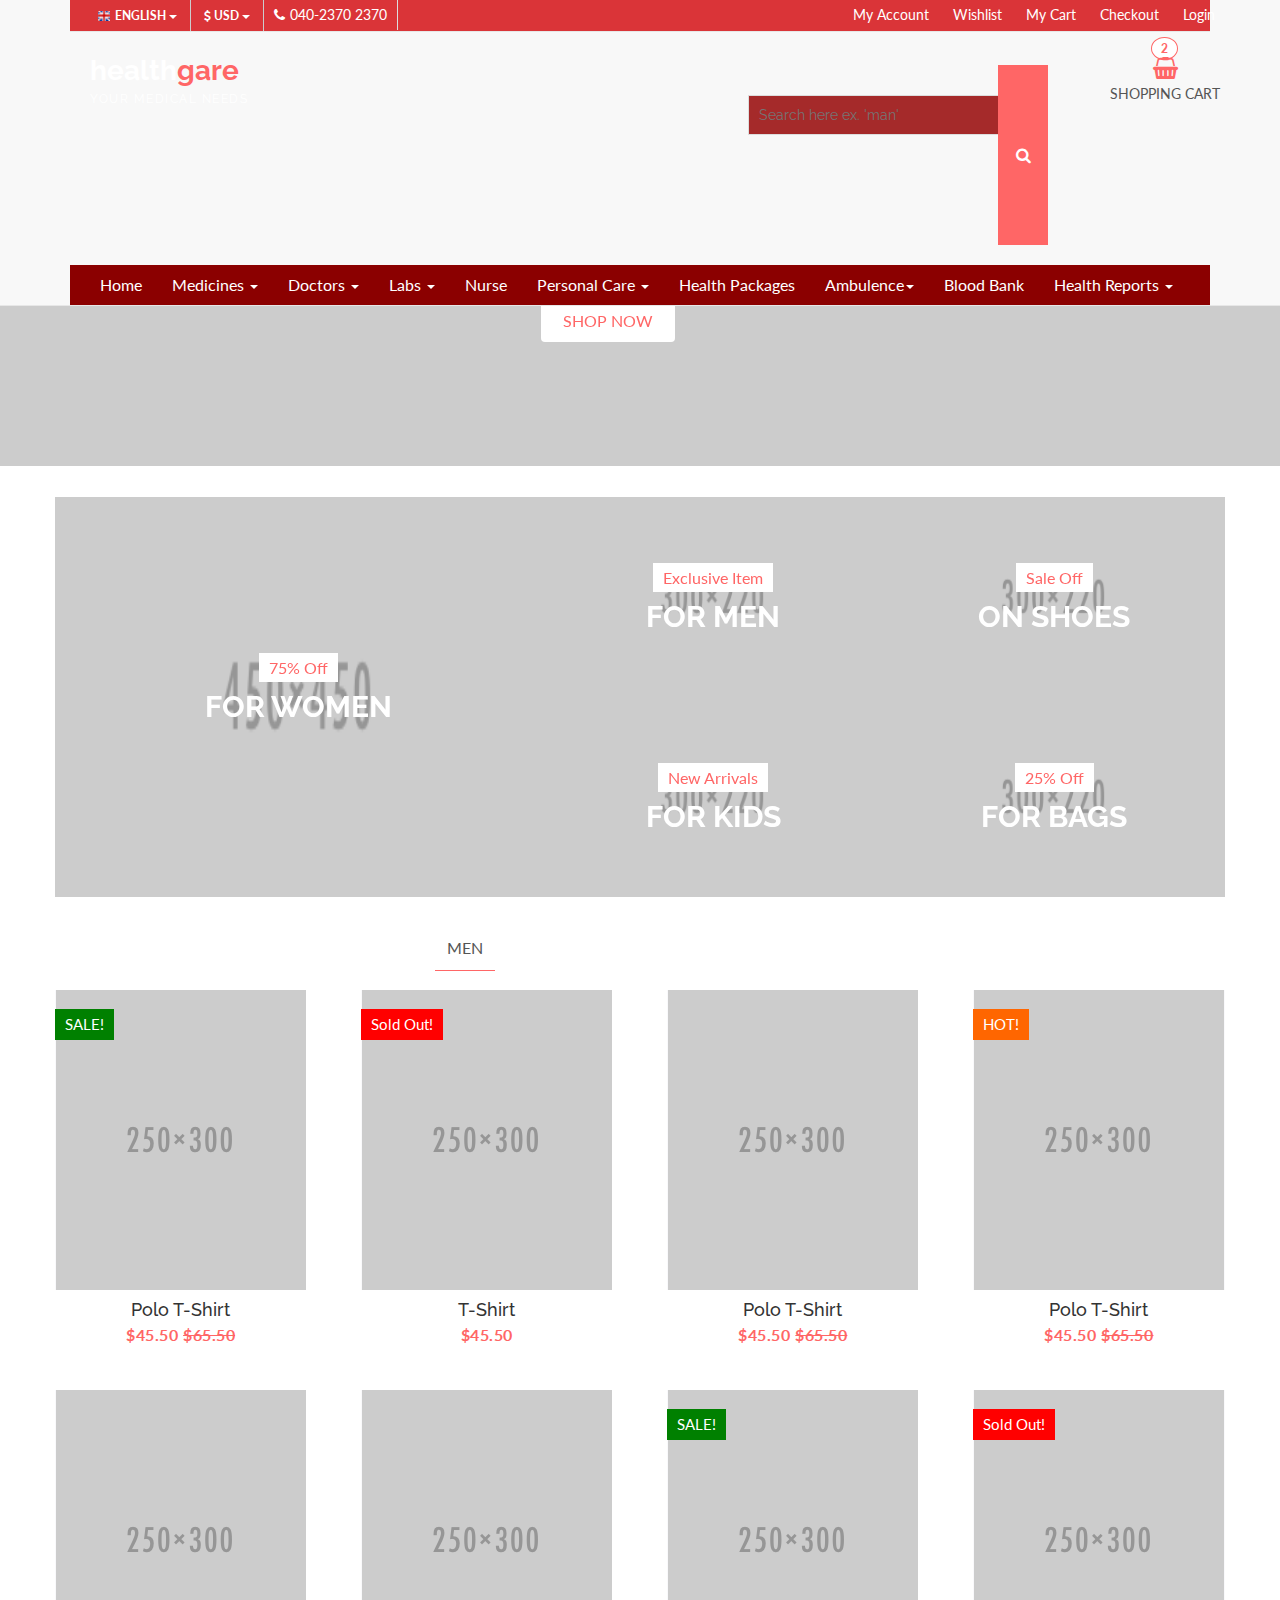
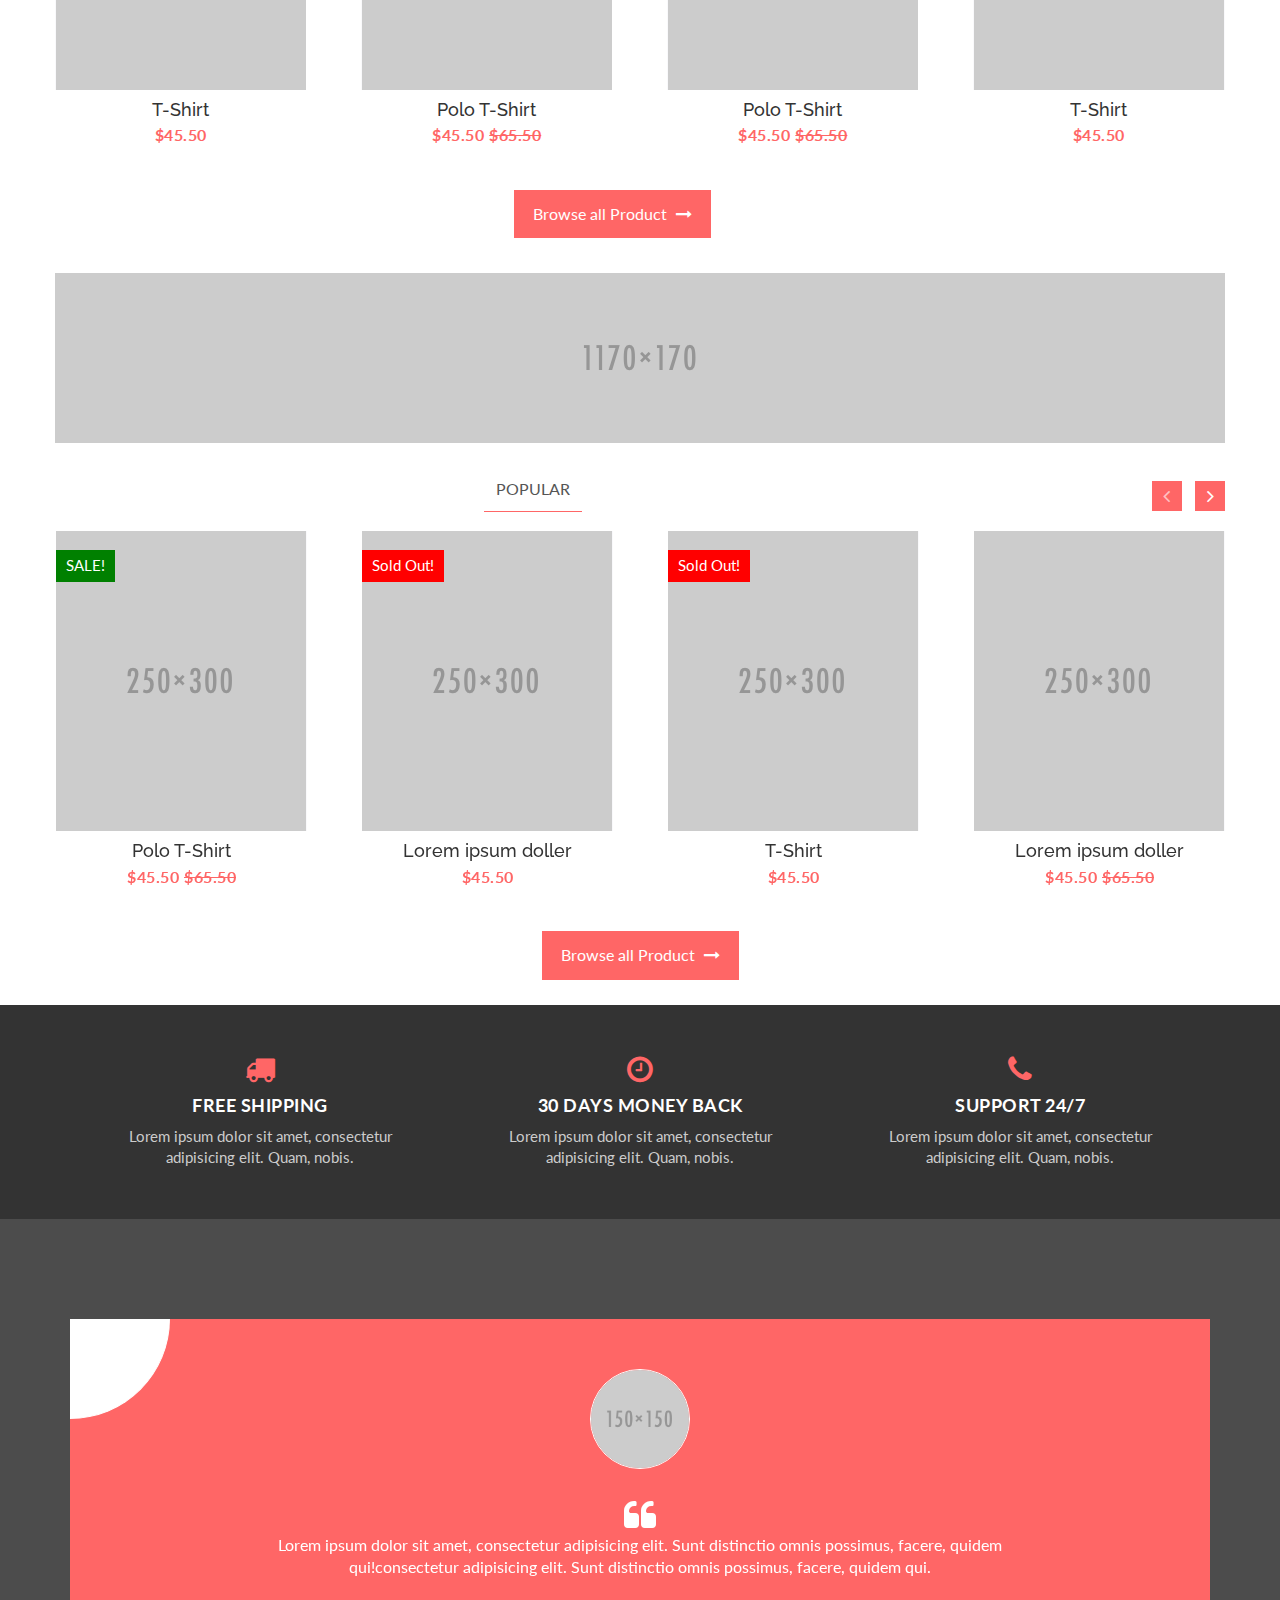
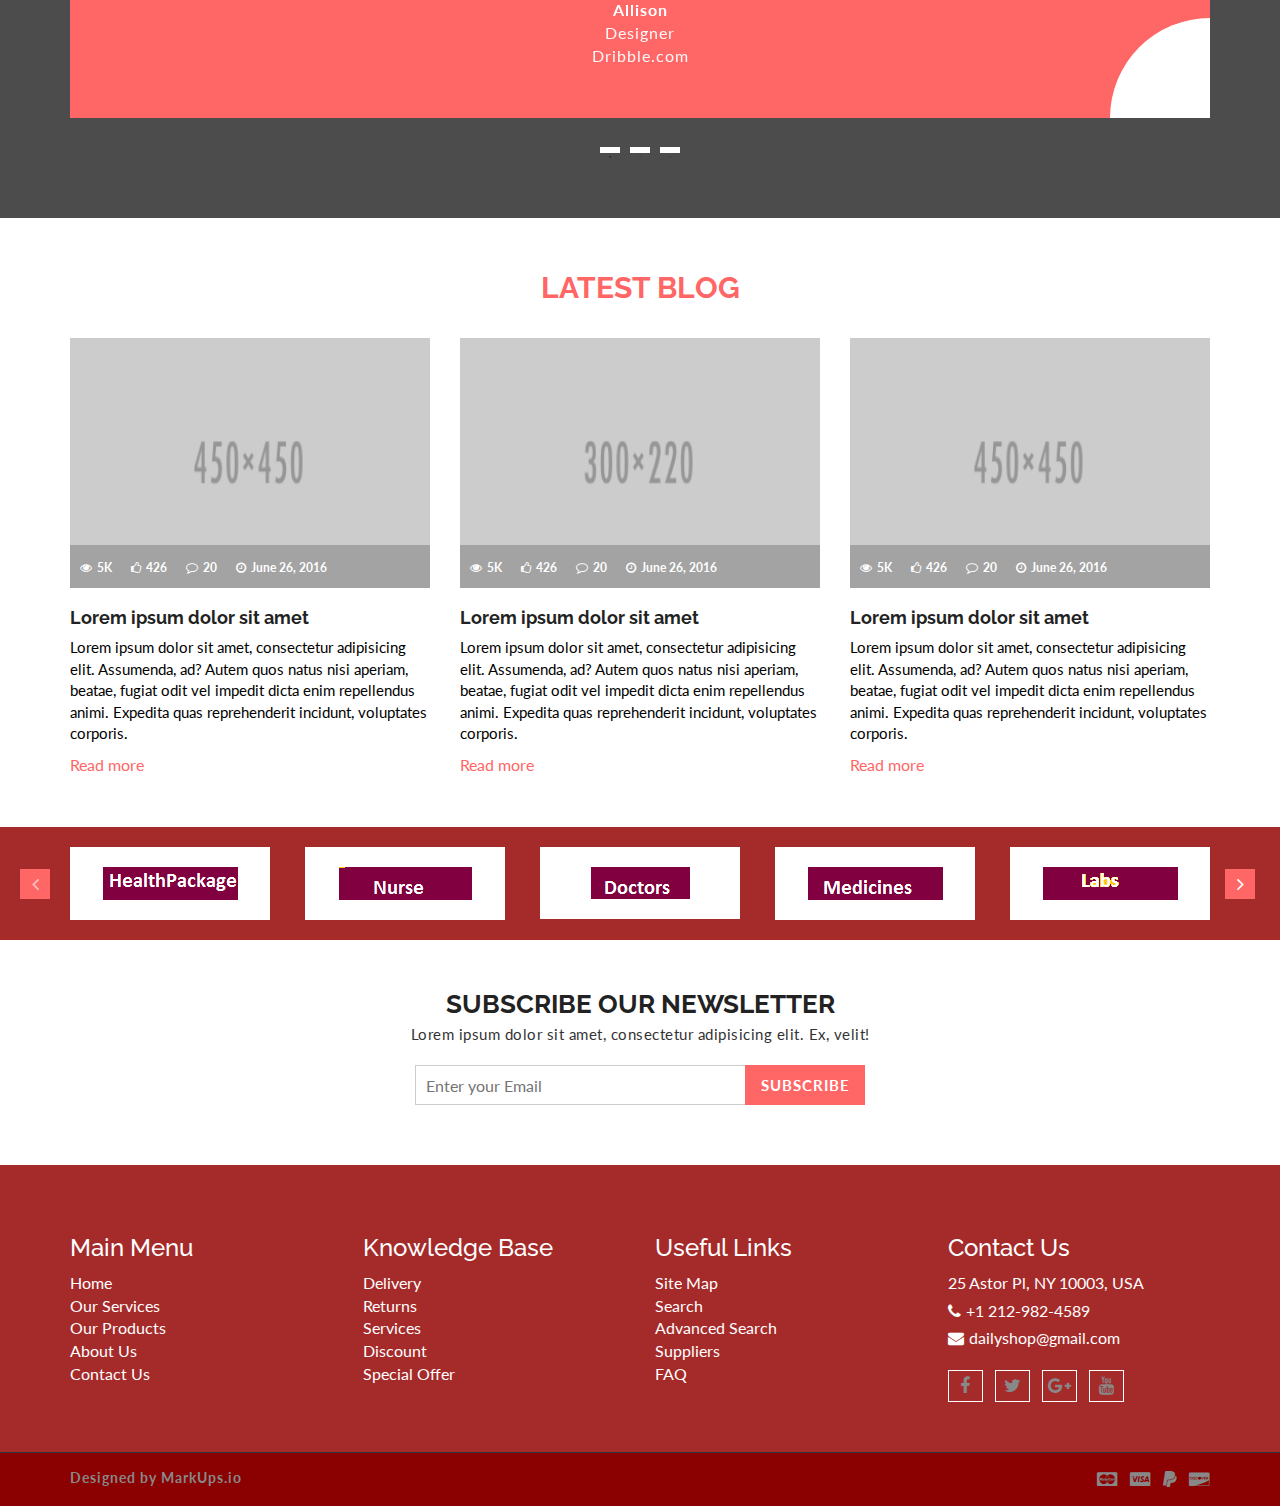
<file: index.html>
<!DOCTYPE html>
<html lang="en">
  <head>
    <meta charset="utf-8">
    <meta http-equiv="X-UA-Compatible" content="IE=edge">
    <meta name="viewport" content="width=device-width, initial-scale=1">    
    <title>Daily Shop | Home</title>
    
    <!-- Font awesome -->
    <link href="css/font-awesome.css" rel="stylesheet">
    <!-- Bootstrap -->
    <link href="css/bootstrap.css" rel="stylesheet">   
    <!-- SmartMenus jQuery Bootstrap Addon CSS -->
    <link href="css/jquery.smartmenus.bootstrap.css" rel="stylesheet">
    <!-- Product view slider -->
    <link rel="stylesheet" type="text/css" href="css/jquery.simpleLens.css">    
    <!-- slick slider -->
    <link rel="stylesheet" type="text/css" href="css/slick.css">
    <!-- price picker slider -->
    <link rel="stylesheet" type="text/css" href="css/nouislider.css">
    <!-- Theme color -->
    <link id="switcher" href="css/theme-color/default-theme.css" rel="stylesheet">
    <!-- <link id="switcher" href="css/theme-color/bridge-theme.css" rel="stylesheet"> -->

    <!-- Main style sheet -->
    <link href="css/style.css" rel="stylesheet">    

    <!-- Google Font -->
    <link href='https://fonts.googleapis.com/css?family=Lato' rel='stylesheet' type='text/css'>
    <link href='https://fonts.googleapis.com/css?family=Raleway' rel='stylesheet' type='text/css'>
    

    <!-- HTML5 shim and Respond.js for IE8 support of HTML5 elements and media queries -->
    <!-- WARNING: Respond.js doesn't work if you view the page via file:// -->
    <!--[if lt IE 9]>
      <script src="https://oss.maxcdn.com/html5shiv/3.7.2/html5shiv.min.js"></script>
      <script src="https://oss.maxcdn.com/respond/1.4.2/respond.min.js"></script>
    <![endif]-->
  

  </head>
  <body> 
   <!-- wpf loader Two -->
    <div id="wpf-loader-two">          
      <div class="wpf-loader-two-inner">
        <span>Loading</span>
      </div>
    </div> 
    <!-- / wpf loader Two -->       
  <!-- SCROLL TOP BUTTON -->
    <a class="scrollToTop" href="#"><i class="fa fa-chevron-up"></i></a>
  <!-- END SCROLL TOP BUTTON -->

  
  <nav class="navbar navbar-default navbar-fixed-top">
  <div class="container">
    

  <!-- Start header section -->
  <header id="aa-header">
    <!-- start header top  -->
    <div class="aa-header-top">
      <div class="container">
        <div class="row">
          <div class="col-md-12">
            <div class="aa-header-top-area">
              <!-- start header top left -->
              <div class="aa-header-top-left">
                <!-- start language -->
                <div class="aa-language">
                  <div class="dropdown">
                    <a class="btn dropdown-toggle" href="#" type="button" id="dropdownMenu1" data-toggle="dropdown" aria-haspopup="true" aria-expanded="true">
                      <img src="img/flag/english.jpg" alt="english flag">ENGLISH
                      <span class="caret"></span>
                    </a>
                    <ul class="dropdown-menu" aria-labelledby="dropdownMenu1">
                      <li><a href="#"><img src="img/flag/french.jpg" alt="">FRENCH</a></li>
                      <li><a href="#"><img src="img/flag/english.jpg" alt="">ENGLISH</a></li>
                    </ul>
                  </div>
                </div>
                <!-- / language -->

                <!-- start currency -->
                <div class="aa-currency">
                  <div class="dropdown">
                    <a class="btn dropdown-toggle" href="#" type="button" id="dropdownMenu1" data-toggle="dropdown" aria-haspopup="true" aria-expanded="true">
                      <i class="fa fa-usd"></i>USD
                      <span class="caret"></span>
                    </a>
                    <ul class="dropdown-menu" aria-labelledby="dropdownMenu1">
                      <li><a href="#"><i class="fa fa-euro"></i>EURO</a></li>
                      <li><a href="#"><i class="fa fa-jpy"></i>YEN</a></li>
                    </ul>
                  </div>
                </div>
                <!-- / currency -->
                <!-- start cellphone -->
                <div class="cellphone hidden-xs">
                  <p><span class="fa fa-phone"></span>040-2370 2370</p>
                </div>
                <!-- / cellphone -->
              </div>
              <!-- / header top left -->
              <div class="aa-header-top-right">
                <ul class="aa-head-top-nav-right">
                  <li><a href="account.html">My Account</a></li>
                  <li class="hidden-xs"><a href="wishlist.html">Wishlist</a></li>
                  <li class="hidden-xs"><a href="cart.html">My Cart</a></li>
                  <li class="hidden-xs"><a href="checkout.html">Checkout</a></li>
                  <li><a href="" data-toggle="modal" data-target="#login-modal">Login</a></li>
                </ul>
              </div>
            </div>
          </div>
        </div>
      </div>
    </div>
    <!-- / header top  -->
	<!-- start header bottom  -->
    <div class="aa-header-bottom ">
      <div class="container">
        <div class="row">
          <div class="col-md-12">
            <div class="aa-header-bottom-area">
              <!-- logo  -->
              <div class="aa-logo">
                <!-- Text based logo -->
                <a href="index.html">
                  
                  <p>health<strong>gare</strong> <span>Your Medical Needs</span></p>
                </a>
                <!-- img based logo -->
                <!-- <a href="index.html"><img src="img/logo.jpg" alt="logo img"></a> -->
              </div>
              <!-- / logo  -->
               <!-- cart box -->
              <div class="aa-cartbox">
                <a class="aa-cart-link" href="#">
                  <span class="fa fa-shopping-basket"></span>
                  <span class="aa-cart-title">SHOPPING CART</span>
                  <span class="aa-cart-notify">2</span>
                </a>
                <div class="aa-cartbox-summary">
                  <ul>
                    <li>
                      <a class="aa-cartbox-img" href="#"><img src="img/woman-small-2.jpg" alt="img"></a>
                      <div class="aa-cartbox-info">
                        <h4><a href="#">Product Name</a></h4>
                        <p>1 x $250</p>
                      </div>
                      <a class="aa-remove-product" href="#"><span class="fa fa-times"></span></a>
                    </li>
                    <li>
                      <a class="aa-cartbox-img" href="#"><img src="img/woman-small-1.jpg" alt="img"></a>
                      <div class="aa-cartbox-info">
                        <h4><a href="#">Product Name</a></h4>
                        <p>1 x $250</p>
                      </div>
                      <a class="aa-remove-product" href="#"><span class="fa fa-times"></span></a>
                    </li>                    
                    <li>
                      <span class="aa-cartbox-total-title">
                        Total
                      </span>
                      <span class="aa-cartbox-total-price">
                        $500
                      </span>
                    </li>
                  </ul>
                  <a class="aa-cartbox-checkout aa-primary-btn" href="checkout.html">Checkout</a>
                </div>
              </div>
              <!-- / cart box -->
              <!-- search box -->
              <div class="aa-search-box">
                <form action="">
                  <input type="text" name="" id="" placeholder="Search here ex. 'man' ">
                  <button type="submit"><span class="fa fa-search"></span></button>
                </form>
              </div>
              <!-- / search box -->             
            </div>
          </div>
        </div>
      </div>
    </div>
    <!-- / header bottom  -->
  </header>
  
  <!-- / header section -->
  <!-- menu -->
  <section id="menu">
    <div class="container navbar-static-top">
      <div class="menu-area">
        <!-- Navbar -->
        <div class="navbar navbar-default" role="navigation">
          <div class="navbar-header">
            <button type="button" class="navbar-toggle" data-toggle="collapse" data-target=".navbar-collapse">
              <span class="sr-only">Toggle navigation</span>
              <span class="icon-bar"></span>
              <span class="icon-bar"></span>
              <span class="icon-bar"></span>
            </button>          
          </div>
          <div class="navbar-collapse collapse">
            <!-- Left nav -->
            <ul class="nav navbar-nav">
              <li><a href="index.html">Home</a></li>
              <li><a href="#">Medicines <span class="caret"></span></a>
                <ul class="dropdown-menu">                
                  <li><a href="#">Casual</a></li>
                  <li><a href="#">Sports</a></li>
                  <li><a href="#">Formal</a></li>
                  <li><a href="#">Standard</a></li>                                                
                  <li><a href="#">T-Shirts</a></li>
                  <li><a href="#">Shirts</a></li>
                  <li><a href="#">Jeans</a></li>
                  <li><a href="#">Trousers</a></li>
                  <li><a href="#">And more.. <span class="caret"></span></a>
                    <ul class="dropdown-menu">
                      <li><a href="#">Sleep Wear</a></li>
                      <li><a href="#">Sandals</a></li>
                      <li><a href="#">Loafers</a></li>                                      
                    </ul>
                  </li>
                </ul>
              </li>
              <li><a href="#">Doctors <span class="caret"></span></a>
                <ul class="dropdown-menu">  
                  <li><a href="#">Kurta & Kurti</a></li>                                                                
                  <li><a href="#">Trousers</a></li>              
                  <li><a href="#">Casual</a></li>
                  <li><a href="#">Sports</a></li>
                  <li><a href="#">Formal</a></li>                
                  <li><a href="#">Sarees</a></li>
                  <li><a href="#">Shoes</a></li>
                  <li><a href="#">And more.. <span class="caret"></span></a>
                    <ul class="dropdown-menu">
                      <li><a href="#">Sleep Wear</a></li>
                      <li><a href="#">Sandals</a></li>
                      <li><a href="#">Loafers</a></li>
                      <li><a href="#">And more.. <span class="caret"></span></a>
                        <ul class="dropdown-menu">
                          <li><a href="#">Rings</a></li>
                          <li><a href="#">Earrings</a></li>
                          <li><a href="#">Jewellery Sets</a></li>
                          <li><a href="#">Lockets</a></li>
                          <li class="disabled"><a class="disabled" href="#">Disabled item</a></li>                       
                          <li><a href="#">Jeans</a></li>
                          <li><a href="#">Polo T-Shirts</a></li>
                          <li><a href="#">SKirts</a></li>
                          <li><a href="#">Jackets</a></li>
                          <li><a href="#">Tops</a></li>
                          <li><a href="#">Make Up</a></li>
                          <li><a href="#">Hair Care</a></li>
                          <li><a href="#">Perfumes</a></li>
                          <li><a href="#">Skin Care</a></li>
                          <li><a href="#">Hand Bags</a></li>
                          <li><a href="#">Single Bags</a></li>
                          <li><a href="#">Travel Bags</a></li>
                          <li><a href="#">Wallets & Belts</a></li>                        
                          <li><a href="#">Sunglases</a></li>
                          <li><a href="#">Nail</a></li>                       
                        </ul>
                      </li>                   
                    </ul>
                  </li>
                </ul>
              </li>
              <li><a href="#">Labs <span class="caret"></span></a>
                <ul class="dropdown-menu">                
                  <li><a href="#">Casual</a></li>
                  <li><a href="#">Sports</a></li>
                  <li><a href="#">Formal</a></li>
                  <li><a href="#">Standard</a></li>                                                
                  <li><a href="#">T-Shirts</a></li>
                  <li><a href="#">Shirts</a></li>
                  <li><a href="#">Jeans</a></li>
                  <li><a href="#">Trousers</a></li>
                  <li><a href="#">And more.. <span class="caret"></span></a>
                    <ul class="dropdown-menu">
                      <li><a href="#">Sleep Wear</a></li>
                      <li><a href="#">Sandals</a></li>
                      <li><a href="#">Loafers</a></li>                                      
                    </ul>
                  </li>
                </ul>
              </li>
              <li><a href="#">Nurse</a></li>
             <li><a href="#">Personal Care <span class="caret"></span></a>
                <ul class="dropdown-menu">                
                  <li><a href="#">Camera</a></li>
                  <li><a href="#">Mobile</a></li>
                  <li><a href="#">Tablet</a></li>
                  <li><a href="#">Laptop</a></li>                                                
                  <li><a href="#">Accesories</a></li>                
                </ul>
              </li>
              <li><a href="#">Health Packages</a></li>            
              <li><a href="blog-archive.html">Ambulence<span class="caret"></span></a>
                <ul class="dropdown-menu">                
                  <li><a href="blog-archive.html">Blog Style 1</a></li>
                  <li><a href="blog-archive-2.html">Blog Style 2</a></li>
                  <li><a href="blog-single.html">Blog Single</a></li>                
                </ul>
              </li>
              <li><a href="contact.html">Blood Bank</a></li>
              <li><a href="#">Health Reports <span class="caret"></span></a>
                <ul class="dropdown-menu">                
                  <li><a href="product.html">Shop Page</a></li>
                  <li><a href="product-detail.html">Shop Single</a></li>                
                  <li><a href="404.html">404 Page</a></li>                
                </ul>
              </li>
            </ul>
          </div><!--/.nav-collapse -->
        </div>
      </div>       
    </div>
  </section>
  <!-- / menu -->
  </div>
</nav>
  
  
  
  
  <!-- Start slider -->
  <section id="aa-slider">
    <div class="aa-slider-area">
      <div id="sequence" class="seq">
         <ul class="seq-canvas">
            <!-- single slide item -->
            <li>
              <div class="seq-model">
                <img data-seq src="img/slider/1.jpg" alt="Men slide img" />
              </div>
              <div class="seq-title">
               <span data-seq>Save Up to 75% Off</span>                
                <h2 data-seq>Medicines</h2>                
                <p data-seq></p>
                <a data-seq href="#" class="aa-shop-now-btn aa-secondary-btn">SHOP NOW</a>
              </div>
            </li>
            <!-- single slide item -->
            <li>
              <div class="seq-model">
                <img data-seq src="img/slider/2.jpg" alt="Wristwatch slide img" />
              </div>
              <div class="seq-title">
                <span data-seq>Save Up to 40% Off</span>                
                <h2 data-seq>Wristwatch Collection</h2>                
                <p data-seq>Lorem ipsum dolor sit amet, consectetur adipisicing elit. Minus, illum.</p>
                <a data-seq href="#" class="aa-shop-now-btn aa-secondary-btn">SHOP NOW</a>
              </div>
            </li>
            <!-- single slide item -->
            <li>
              <div class="seq-model">
                <img data-seq src="img/slider/3.jpg" alt="Women Jeans slide img" />
              </div>
              <div class="seq-title">
                <span data-seq>Save Up to 75% Off</span>                
                <h2 data-seq>Jeans Collection</h2>                
                <p data-seq>Lorem ipsum dolor sit amet, consectetur adipisicing elit. Minus, illum.</p>
                <a data-seq href="#" class="aa-shop-now-btn aa-secondary-btn">SHOP NOW</a>
              </div>
            </li>
            <!-- single slide item -->           
            <li>
              <div class="seq-model">
                <img data-seq src="img/slider/4.jpg" alt="Shoes slide img" />
              </div>
              <div class="seq-title">
                <span data-seq>Save Up to 75% Off</span>                
                <h2 data-seq>Exclusive Shoes</h2>                
                <p data-seq>Lorem ipsum dolor sit amet, consectetur adipisicing elit. Minus, illum.</p>
                <a data-seq href="#" class="aa-shop-now-btn aa-secondary-btn">SHOP NOW</a>
              </div>
            </li>
            <!-- single slide item -->  
             <li>
              <div class="seq-model">
                <img data-seq src="img/slider/5.jpg" alt="Male Female slide img" />
              </div>
              <div class="seq-title">
                <span data-seq>Save Up to 50% Off</span>                
                <h2 data-seq>Best Collection</h2>                
                <p data-seq>Lorem ipsum dolor sit amet, consectetur adipisicing elit. Minus, illum.</p>
                <a data-seq href="#" class="aa-shop-now-btn aa-secondary-btn">SHOP NOW</a>
              </div>
            </li>                   
          </ul>
        <!-- slider navigation btn -->
<!--
        <fieldset class="seq-nav" aria-controls="sequence" aria-label="Slider buttons">
          <a type="button" class="seq-prev" aria-label="Previous"><span class="fa fa-angle-left"></span></a>
          <a type="button" class="seq-next" aria-label="Next"><span class="fa fa-angle-right"></span></a>
        </fieldset>
-->
      </div>
    </div>
  </section>
  <!-- / slider -->
  <!-- Start Promo section -->
  <section id="aa-promo">
    <div class="container">
      <div class="row">
        <div class="col-md-12">
          <div class="aa-promo-area">
            <div class="row">
              <!-- promo left -->
              <div class="col-md-5 no-padding">                
                <div class="aa-promo-left">
                  <div class="aa-promo-banner">                    
                    <img src="img/promo-banner-1.jpg" alt="img">                    
                    <div class="aa-prom-content">
                      <span>75% Off</span>
                      <h4><a href="#">For Women</a></h4>                      
                    </div>
                  </div>
                </div>
              </div>
              <!-- promo right -->
              <div class="col-md-7 no-padding">
                <div class="aa-promo-right">
                  <div class="aa-single-promo-right">
                    <div class="aa-promo-banner">                      
                      <img src="img/promo-banner-3.jpg" alt="img">                      
                      <div class="aa-prom-content">
                        <span>Exclusive Item</span>
                        <h4><a href="#">For Men</a></h4>                        
                      </div>
                    </div>
                  </div>
                  <div class="aa-single-promo-right">
                    <div class="aa-promo-banner">                      
                      <img src="img/promo-banner-2.jpg" alt="img">                      
                      <div class="aa-prom-content">
                        <span>Sale Off</span>
                        <h4><a href="#">On Shoes</a></h4>                        
                      </div>
                    </div>
                  </div>
                  <div class="aa-single-promo-right">
                    <div class="aa-promo-banner">                      
                      <img src="img/promo-banner-4.jpg" alt="img">                      
                      <div class="aa-prom-content">
                        <span>New Arrivals</span>
                        <h4><a href="#">For Kids</a></h4>                        
                      </div>
                    </div>
                  </div>
                  <div class="aa-single-promo-right">
                    <div class="aa-promo-banner">                      
                      <img src="img/promo-banner-5.jpg" alt="img">                      
                      <div class="aa-prom-content">
                        <span>25% Off</span>
                        <h4><a href="#">For Bags</a></h4>                        
                      </div>
                    </div>
                  </div>
                </div>
              </div>
            </div>
          </div>
        </div>
      </div>
    </div>
  </section>
  <!-- / Promo section -->
  <!-- Products section -->
  <section id="aa-product">
    <div class="container">
      <div class="row">
        <div class="col-md-12">
          <div class="row">
            <div class="aa-product-area">
              <div class="aa-product-inner">
                <!-- start prduct navigation -->
                 <ul class="nav nav-tabs aa-products-tab">
                    <li class="active"><a href="#men" data-toggle="tab">Men</a></li>
                    <li><a href="#women" data-toggle="tab">Women</a></li>
                    <li><a href="#sports" data-toggle="tab">Sports</a></li>
                    <li><a href="#electronics" data-toggle="tab">Electronics</a></li>
                  </ul>
                  <!-- Tab panes -->
                  <div class="tab-content">
                    <!-- Start men product category -->
                    <div class="tab-pane fade in active" id="men">
                      <ul class="aa-product-catg">
                        <!-- start single product item -->
                        <li>
                          <figure>
                            <a class="aa-product-img" href="#"><img src="img/man/polo-shirt-2.png" alt="polo shirt img"></a>
                            <a class="aa-add-card-btn"href="#"><span class="fa fa-shopping-cart"></span>Add To Cart</a>
                              <figcaption>
                              <h4 class="aa-product-title"><a href="#">Polo T-Shirt</a></h4>
                              <span class="aa-product-price">$45.50</span><span class="aa-product-price"><del>$65.50</del></span>
                            </figcaption>
                          </figure>                        
                          <div class="aa-product-hvr-content">
                            <a href="#" data-toggle="tooltip" data-placement="top" title="Add to Wishlist"><span class="fa fa-heart-o"></span></a>
                            <a href="#" data-toggle="tooltip" data-placement="top" title="Compare"><span class="fa fa-exchange"></span></a>
                            <a href="#" data-toggle2="tooltip" data-placement="top" title="Quick View" data-toggle="modal" data-target="#quick-view-modal"><span class="fa fa-search"></span></a>                          
                          </div>
                          <!-- product badge -->
                          <span class="aa-badge aa-sale" href="#">SALE!</span>
                        </li>
                        <!-- start single product item -->
                        <li>
                          <figure>
                            <a class="aa-product-img" href="#"><img src="img/man/t-shirt-1.png" alt="polo shirt img"></a>
                            <a class="aa-add-card-btn"href="#"><span class="fa fa-shopping-cart"></span>Add To Cart</a>
                             <figcaption>
                              <h4 class="aa-product-title"><a href="#">T-Shirt</a></h4>
                              <span class="aa-product-price">$45.50</span>
                            </figcaption>
                          </figure>                         
                          <div class="aa-product-hvr-content">
                            <a href="#" data-toggle="tooltip" data-placement="top" title="Add to Wishlist"><span class="fa fa-heart-o"></span></a>
                            <a href="#" data-toggle="tooltip" data-placement="top" title="Compare"><span class="fa fa-exchange"></span></a>
                            <a href="#" data-toggle2="tooltip" data-placement="top" title="Quick View" data-toggle="modal" data-target="#quick-view-modal"><span class="fa fa-search"></span></a>
                          </div>
                          <!-- product badge -->
                           <span class="aa-badge aa-sold-out" href="#">Sold Out!</span>
                        </li>
                        <!-- start single product item -->
                        <li>
                          <figure>
                            <a class="aa-product-img" href="#"><img src="img/man/polo-shirt-1.png" alt="polo shirt img"></a>
                            <a class="aa-add-card-btn"href="#"><span class="fa fa-shopping-cart"></span>Add To Cart</a>
                             <figcaption>
                              <h4 class="aa-product-title"><a href="#">Polo T-Shirt</a></h4>
                              <span class="aa-product-price">$45.50</span><span class="aa-product-price"><del>$65.50</del></span>
                            </figcaption>
                          </figure>                         
                          <div class="aa-product-hvr-content">
                            <a href="#" data-toggle="tooltip" data-placement="top" title="Add to Wishlist"><span class="fa fa-heart-o"></span></a>
                            <a href="#" data-toggle="tooltip" data-placement="top" title="Compare"><span class="fa fa-exchange"></span></a>
                            <a href="#" data-toggle2="tooltip" data-placement="top" title="Quick View" data-toggle="modal" data-target="#quick-view-modal"><span class="fa fa-search"></span></a>
                          </div>
                        </li>
                        <!-- start single product item -->
                        <li>
                          <figure>
                            <a class="aa-product-img" href="#"><img src="img/man/polo-shirt-4.png" alt="polo shirt img"></a>
                            <a class="aa-add-card-btn"href="#"><span class="fa fa-shopping-cart"></span>Add To Cart</a>
                            <figcaption>
                              <h4 class="aa-product-title"><a href="#">Polo T-Shirt</a></h4>
                              <span class="aa-product-price">$45.50</span><span class="aa-product-price"><del>$65.50</del></span>
                            </figcaption>
                          </figure>                          
                          <div class="aa-product-hvr-content">
                            <a href="#" data-toggle="tooltip" data-placement="top" title="Add to Wishlist"><span class="fa fa-heart-o"></span></a>
                            <a href="#" data-toggle="tooltip" data-placement="top" title="Compare"><span class="fa fa-exchange"></span></a>
                            <a href="#" data-toggle2="tooltip" data-placement="top" title="Quick View" data-toggle="modal" data-target="#quick-view-modal"><span class="fa fa-search"></span></a>
                          </div>
                          <!-- product badge -->
                          <span class="aa-badge aa-hot" href="#">HOT!</span>
                        </li>
                        <!-- start single product item -->
                        <li>
                          <figure>
                            <a class="aa-product-img" href="#"><img src="img/man/polo-shirt-5.png" alt="polo shirt img"></a>
                            <a class="aa-add-card-btn"href="#"><span class="fa fa-shopping-cart"></span>Add To Cart</a>
                            <figcaption>
                              <h4 class="aa-product-title"><a href="#">T-Shirt</a></h4>
                              <span class="aa-product-price">$45.50</span>
                            </figcaption>
                          </figure>                          
                          <div class="aa-product-hvr-content">
                           <a href="#" data-toggle="tooltip" data-placement="top" title="Add to Wishlist"><span class="fa fa-heart-o"></span></a>
                            <a href="#" data-toggle="tooltip" data-placement="top" title="Compare"><span class="fa fa-exchange"></span></a>
                            <a href="#" data-toggle2="tooltip" data-placement="top" title="Quick View" data-toggle="modal" data-target="#quick-view-modal"><span class="fa fa-search"></span></a>
                          </div>
                        </li>
                        <!-- start single product item -->
                        <li>
                          <figure>
                            <a class="aa-product-img" href="#"><img src="img/man/polo-shirt-6.png" alt="polo shirt img"></a>
                            <a class="aa-add-card-btn"href="#"><span class="fa fa-shopping-cart"></span>Add To Cart</a>
                            <figcaption>
                              <h4 class="aa-product-title"><a href="#">Polo T-Shirt</a></h4>
                              <span class="aa-product-price">$45.50</span><span class="aa-product-price"><del>$65.50</del></span>
                            </figcaption>
                          </figure>                          
                          <div class="aa-product-hvr-content">
                            <a href="#" data-toggle="tooltip" data-placement="top" title="Add to Wishlist"><span class="fa fa-heart-o"></span></a>
                            <a href="#" data-toggle="tooltip" data-placement="top" title="Compare"><span class="fa fa-exchange"></span></a>
                            <a href="#" data-toggle2="tooltip" data-placement="top" title="Quick View" data-toggle="modal" data-target="#quick-view-modal"><span class="fa fa-search"></span></a>
                          </div>
                        </li>
                        <!-- start single product item -->
                        <li>
                          <figure>
                            <a class="aa-product-img" href="#"><img src="img/man/polo-shirt-2.png" alt="polo shirt img"></a>
                            <a class="aa-add-card-btn"href="#"><span class="fa fa-shopping-cart"></span>Add To Cart</a>
                            <figcaption>
                              <h4 class="aa-product-title"><a href="#">Polo T-Shirt</a></h4>
                              <span class="aa-product-price">$45.50</span><span class="aa-product-price"><del>$65.50</del></span>
                            </figcaption>
                          </figure>                          
                          <div class="aa-product-hvr-content">
                            <a href="#" data-toggle="tooltip" data-placement="top" title="Add to Wishlist"><span class="fa fa-heart-o"></span></a>
                            <a href="#" data-toggle="tooltip" data-placement="top" title="Compare"><span class="fa fa-exchange"></span></a>
                           <a href="#" data-toggle2="tooltip" data-placement="top" title="Quick View" data-toggle="modal" data-target="#quick-view-modal"><span class="fa fa-search"></span></a>
                          </div>
                          <!-- product badge -->
                          <span class="aa-badge aa-sale" href="#">SALE!</span>
                        </li>
                        <!-- start single product item -->
                        <li>
                          <figure>
                            <a class="aa-product-img" href="#"><img src="img/man/t-shirt-1.png" alt="polo shirt img"></a>
                            <a class="aa-add-card-btn"href="#"><span class="fa fa-shopping-cart"></span>Add To Cart</a>
                            <figcaption>
                              <h4 class="aa-product-title"><a href="#">T-Shirt</a></h4>
                              <span class="aa-product-price">$45.50</span>
                            </figcaption>
                          </figure>                         
                          <div class="aa-product-hvr-content">
                            <a href="#" data-toggle="tooltip" data-placement="top" title="Add to Wishlist"><span class="fa fa-heart-o"></span></a>
                            <a href="#" data-toggle="tooltip" data-placement="top" title="Compare"><span class="fa fa-exchange"></span></a>
                            <a href="#" data-toggle2="tooltip" data-placement="top" title="Quick View" data-toggle="modal" data-target="#quick-view-modal"><span class="fa fa-search"></span></a>
                          </div>
                          <!-- product badge -->
                           <span class="aa-badge aa-sold-out" href="#">Sold Out!</span>
                        </li>                        
                      </ul>
                      <a class="aa-browse-btn" href="#">Browse all Product <span class="fa fa-long-arrow-right"></span></a>
                    </div>
                    <!-- / men product category -->
                    <!-- start women product category -->
                    <div class="tab-pane fade" id="women">
                      <ul class="aa-product-catg">
                        <!-- start single product item -->
                        <li>
                          <figure>
                            <a class="aa-product-img" href="#"><img src="img/women/girl-1.png" alt="polo shirt img"></a>
                            <a class="aa-add-card-btn"href="#"><span class="fa fa-shopping-cart"></span>Add To Cart</a>
                            <figcaption>
                              <h4 class="aa-product-title"><a href="#">This is Title</a></h4>
                              <span class="aa-product-price">$45.50</span><span class="aa-product-price"><del>$65.50</del></span>
                            </figcaption>
                          </figure>                         
                          <div class="aa-product-hvr-content">
                            <a href="#" data-toggle="tooltip" data-placement="top" title="Add to Wishlist"><span class="fa fa-heart-o"></span></a>
                            <a href="#" data-toggle="tooltip" data-placement="top" title="Compare"><span class="fa fa-exchange"></span></a>
                            <a href="#" data-toggle2="tooltip" data-placement="top" title="Quick View" data-toggle="modal" data-target="#quick-view-modal"><span class="fa fa-search"></span></a>                            
                          </div>
                          <!-- product badge -->
                          <span class="aa-badge aa-sale" href="#">SALE!</span>
                        </li>
                        <!-- start single product item -->
                        <li>
                          <figure>
                            <a class="aa-product-img" href="#"><img src="img/women/girl-2.png" alt="polo shirt img"></a>
                            <a class="aa-add-card-btn"href="#"><span class="fa fa-shopping-cart"></span>Add To Cart</a>
                            <figcaption>
                              <h4 class="aa-product-title"><a href="#">Lorem ipsum doller</a></h4>
                              <span class="aa-product-price">$45.50</span>
                            </figcaption>
                          </figure>                         
                          <div class="aa-product-hvr-content">
                            <a href="#" data-toggle="tooltip" data-placement="top" title="Add to Wishlist"><span class="fa fa-heart-o"></span></a>
                            <a href="#" data-toggle="tooltip" data-placement="top" title="Compare"><span class="fa fa-exchange"></span></a>
                            <a href="#" data-toggle2="tooltip" data-placement="top" title="Quick View" data-toggle="modal" data-target="#quick-view-modal"><span class="fa fa-search"></span></a>
                          </div>
                          <!-- product badge -->
                           <span class="aa-badge aa-hot" href="#">HOT!</span>
                        </li>
                        <!-- start single product item -->
                        <li>
                          <figure>
                            <a class="aa-product-img" href="#"><img src="img/women/girl-3.png" alt="polo shirt img"></a>
                            <a class="aa-add-card-btn"href="#"><span class="fa fa-shopping-cart"></span>Add To Cart</a>
                            <figcaption>
                              <h4 class="aa-product-title"><a href="#">Lorem ipsum doller</a></h4>
                              <span class="aa-product-price">$45.50</span><span class="aa-product-price"><del>$65.50</del></span>
                            </figcaption>
                          </figure>                         
                          <div class="aa-product-hvr-content">
                            <a href="#" data-toggle="tooltip" data-placement="top" title="Add to Wishlist"><span class="fa fa-heart-o"></span></a>
                            <a href="#" data-toggle="tooltip" data-placement="top" title="Compare"><span class="fa fa-exchange"></span></a>
                            <a href="#" data-toggle2="tooltip" data-placement="top" title="Quick View" data-toggle="modal" data-target="#quick-view-modal"><span class="fa fa-search"></span></a>
                          </div>
                        </li>
                        <!-- start single product item -->
                        <li>
                          <figure>
                            <a class="aa-product-img" href="#"><img src="img/women/girl-4.png" alt="polo shirt img"></a>
                            <a class="aa-add-card-btn"href="#"><span class="fa fa-shopping-cart"></span>Add To Cart</a>
                            <figcaption>
                              <h4 class="aa-product-title"><a href="#">Lorem ipsum doller</a></h4>
                              <span class="aa-product-price">$45.50</span><span class="aa-product-price"><del>$65.50</del></span>
                            </figcaption>
                          </figure>                          
                          <div class="aa-product-hvr-content">
                            <a href="#" data-toggle="tooltip" data-placement="top" title="Add to Wishlist"><span class="fa fa-heart-o"></span></a>
                            <a href="#" data-toggle="tooltip" data-placement="top" title="Compare"><span class="fa fa-exchange"></span></a>
                            <a href="#" data-toggle2="tooltip" data-placement="top" title="Quick View" data-toggle="modal" data-target="#quick-view-modal"><span class="fa fa-search"></span></a>
                          </div>
                          <!-- product badge -->
                          <span class="aa-badge aa-sold-out" href="#">Sold Out!</span>
                        </li>
                        <!-- start single product item -->
                        <li>
                          <figure>
                            <a class="aa-product-img" href="#"><img src="img/women/girl-5.png" alt="polo shirt img"></a>
                            <a class="aa-add-card-btn"href="#"><span class="fa fa-shopping-cart"></span>Add To Cart</a>
                            <figcaption>
                              <h4 class="aa-product-title"><a href="#">Lorem ipsum doller</a></h4>
                              <span class="aa-product-price">$45.50</span>
                            </figcaption>
                          </figure>
                         
                          <div class="aa-product-hvr-content">
                           <a href="#" data-toggle="tooltip" data-placement="top" title="Add to Wishlist"><span class="fa fa-heart-o"></span></a>
                            <a href="#" data-toggle="tooltip" data-placement="top" title="Compare"><span class="fa fa-exchange"></span></a>
                            <a href="#" data-toggle2="tooltip" data-placement="top" title="Quick View" data-toggle="modal" data-target="#quick-view-modal"><span class="fa fa-search"></span></a>
                          </div>
                        </li>
                        <!-- start single product item -->
                        <li>
                          <figure>
                            <a class="aa-product-img" href="#"><img src="img/women/girl-6.png" alt="polo shirt img"></a>
                            <a class="aa-add-card-btn"href="#"><span class="fa fa-shopping-cart"></span>Add To Cart</a>
                            <figcaption>
                              <h4 class="aa-product-title"><a href="#">Lorem ipsum doller</a></h4>
                              <span class="aa-product-price">$45.50</span><span class="aa-product-price"><del>$65.50</del></span>
                            </figcaption>
                          </figure>                          
                          <div class="aa-product-hvr-content">
                            <a href="#" data-toggle="tooltip" data-placement="top" title="Add to Wishlist"><span class="fa fa-heart-o"></span></a>
                            <a href="#" data-toggle="tooltip" data-placement="top" title="Compare"><span class="fa fa-exchange"></span></a>
                            <a href="#" data-toggle2="tooltip" data-placement="top" title="Quick View" data-toggle="modal" data-target="#quick-view-modal"><span class="fa fa-search"></span></a>
                          </div>
                        </li>
                        <!-- start single product item -->
                        <li>
                          <figure>
                            <a class="aa-product-img" href="#"><img src="img/women/girl-7.png" alt="polo shirt img"></a>
                            <a class="aa-add-card-btn"href="#"><span class="fa fa-shopping-cart"></span>Add To Cart</a>
                            <figcaption>
                              <h4 class="aa-product-title"><a href="#">Lorem ipsum doller</a></h4>
                              <span class="aa-product-price">$45.50</span><span class="aa-product-price"><del>$65.50</del></span>
                            </figcaption>
                          </figure>                          
                          <div class="aa-product-hvr-content">
                            <a href="#" data-toggle="tooltip" data-placement="top" title="Add to Wishlist"><span class="fa fa-heart-o"></span></a>
                            <a href="#" data-toggle="tooltip" data-placement="top" title="Compare"><span class="fa fa-exchange"></span></a>
                           <a href="#" data-toggle2="tooltip" data-placement="top" title="Quick View" data-toggle="modal" data-target="#quick-view-modal"><span class="fa fa-search"></span></a>
                          </div>
                          <!-- product badge -->
                          <span class="aa-badge aa-sale" href="#">SALE!</span>
                        </li>
                        <!-- start single product item -->
                        <li>
                          <figure>
                            <a class="aa-product-img" href="#"><img src="img/women/girl-1.png" alt="polo shirt img"></a>
                            <a class="aa-add-card-btn"href="#"><span class="fa fa-shopping-cart"></span>Add To Cart</a>
                            <figcaption>
                              <h4 class="aa-product-title"><a href="#">Lorem ipsum doller</a></h4>
                              <span class="aa-product-price">$45.50</span>
                            </figcaption>
                          </figure>                         
                          <div class="aa-product-hvr-content">
                            <a href="#" data-toggle="tooltip" data-placement="top" title="Add to Wishlist"><span class="fa fa-heart-o"></span></a>
                            <a href="#" data-toggle="tooltip" data-placement="top" title="Compare"><span class="fa fa-exchange"></span></a>
                            <a href="#" data-toggle2="tooltip" data-placement="top" title="Quick View" data-toggle="modal" data-target="#quick-view-modal"><span class="fa fa-search"></span></a>
                          </div>
                          <!-- product badge -->
                           <span class="aa-badge aa-sold-out" href="#">Sold Out!</span>
                        </li>                        
                      </ul>
                      <a class="aa-browse-btn" href="#">Browse all Product <span class="fa fa-long-arrow-right"></span></a>
                    </div>
                    <!-- / women product category -->
                    <!-- start sports product category -->
                    <div class="tab-pane fade" id="sports">
                      <ul class="aa-product-catg">
                        <!-- start single product item -->
                        <li>
                          <figure>
                            <a class="aa-product-img" href="#"><img src="img/sports/sport-1.png" alt="polo shirt img"></a>
                            <a class="aa-add-card-btn"href="#"><span class="fa fa-shopping-cart"></span>Add To Cart</a>
                            <figcaption>
                              <h4 class="aa-product-title"><a href="#">This is Title</a></h4>
                              <span class="aa-product-price">$45.50</span><span class="aa-product-price"><del>$65.50</del></span>
                            </figcaption>
                          </figure>                         
                          <div class="aa-product-hvr-content">
                            <a href="#" data-toggle="tooltip" data-placement="top" title="Add to Wishlist"><span class="fa fa-heart-o"></span></a>
                            <a href="#" data-toggle="tooltip" data-placement="top" title="Compare"><span class="fa fa-exchange"></span></a>
                            <a href="#" data-toggle2="tooltip" data-placement="top" title="Quick View" data-toggle="modal" data-target="#quick-view-modal"><span class="fa fa-search"></span></a>                          
                          </div>
                          <!-- product badge -->
                          <span class="aa-badge aa-sale" href="#">SALE!</span>
                        </li>
                        <!-- start single product item -->
                        <li>
                          <figure>
                            <a class="aa-product-img" href="#"><img src="img/sports/sport-2.png" alt="polo shirt img"></a>
                            <a class="aa-add-card-btn"href="#"><span class="fa fa-shopping-cart"></span>Add To Cart</a>
                            <figcaption>
                              <h4 class="aa-product-title"><a href="#">Lorem ipsum doller</a></h4>
                              <span class="aa-product-price">$45.50</span>
                            </figcaption>
                          </figure>                         
                          <div class="aa-product-hvr-content">
                            <a href="#" data-toggle="tooltip" data-placement="top" title="Add to Wishlist"><span class="fa fa-heart-o"></span></a>
                            <a href="#" data-toggle="tooltip" data-placement="top" title="Compare"><span class="fa fa-exchange"></span></a>
                            <a href="#" data-toggle2="tooltip" data-placement="top" title="Quick View" data-toggle="modal" data-target="#quick-view-modal"><span class="fa fa-search"></span></a>
                          </div>
                          <!-- product badge -->
                           <span class="aa-badge aa-sold-out" href="#">Sold Out!</span>
                        </li>
                        <!-- start single product item -->
                        <li>
                          <figure>
                            <a class="aa-product-img" href="#"><img src="img/sports/sport-3.png" alt="polo shirt img"></a>
                            <a class="aa-add-card-btn"href="#"><span class="fa fa-shopping-cart"></span>Add To Cart</a>
                            <figcaption>
                              <h4 class="aa-product-title"><a href="#">Lorem ipsum doller</a></h4>
                              <span class="aa-product-price">$45.50</span><span class="aa-product-price"><del>$65.50</del></span>
                            </figcaption>
                          </figure>                          
                          <div class="aa-product-hvr-content">
                            <a href="#" data-toggle="tooltip" data-placement="top" title="Add to Wishlist"><span class="fa fa-heart-o"></span></a>
                            <a href="#" data-toggle="tooltip" data-placement="top" title="Compare"><span class="fa fa-exchange"></span></a>
                            <a href="#" data-toggle2="tooltip" data-placement="top" title="Quick View" data-toggle="modal" data-target="#quick-view-modal"><span class="fa fa-search"></span></a>
                          </div>
                        </li>
                        <!-- start single product item -->
                        <li>
                          <figure>
                            <a class="aa-product-img" href="#"><img src="img/sports/sport-4.png" alt="polo shirt img"></a>
                            <a class="aa-add-card-btn"href="#"><span class="fa fa-shopping-cart"></span>Add To Cart</a>
                            <figcaption>
                              <h4 class="aa-product-title"><a href="#">Lorem ipsum doller</a></h4>
                              <span class="aa-product-price">$45.50</span><span class="aa-product-price"><del>$65.50</del></span>
                            </figcaption>
                          </figure>                         
                          <div class="aa-product-hvr-content">
                            <a href="#" data-toggle="tooltip" data-placement="top" title="Add to Wishlist"><span class="fa fa-heart-o"></span></a>
                            <a href="#" data-toggle="tooltip" data-placement="top" title="Compare"><span class="fa fa-exchange"></span></a>
                            <a href="#" data-toggle2="tooltip" data-placement="top" title="Quick View" data-toggle="modal" data-target="#quick-view-modal"><span class="fa fa-search"></span></a>
                          </div>
                          <!-- product badge -->
                          <span class="aa-badge aa-hot" href="#">HOT!</span>
                        </li>
                        <!-- start single product item -->
                        <li>
                          <figure>
                            <a class="aa-product-img" href="#"><img src="img/sports/sport-5.png" alt="polo shirt img"></a>
                            <a class="aa-add-card-btn"href="#"><span class="fa fa-shopping-cart"></span>Add To Cart</a>
                            <figcaption>
                              <h4 class="aa-product-title"><a href="#">Lorem ipsum doller</a></h4>
                              <span class="aa-product-price">$45.50</span>
                            </figcaption>
                          </figure>                          
                          <div class="aa-product-hvr-content">
                           <a href="#" data-toggle="tooltip" data-placement="top" title="Add to Wishlist"><span class="fa fa-heart-o"></span></a>
                            <a href="#" data-toggle="tooltip" data-placement="top" title="Compare"><span class="fa fa-exchange"></span></a>
                            <a href="#" data-toggle2="tooltip" data-placement="top" title="Quick View" data-toggle="modal" data-target="#quick-view-modal"><span class="fa fa-search"></span></a>
                          </div>
                        </li>
                        <!-- start single product item -->
                        <li>
                          <figure>
                            <a class="aa-product-img" href="#"><img src="img/sports/sport-6.png" alt="polo shirt img"></a>
                            <a class="aa-add-card-btn"href="#"><span class="fa fa-shopping-cart"></span>Add To Cart</a>
                            <figcaption>
                              <h4 class="aa-product-title"><a href="#">Lorem ipsum doller</a></h4>
                              <span class="aa-product-price">$45.50</span><span class="aa-product-price"><del>$65.50</del></span>
                            </figcaption>
                          </figure>                         
                          <div class="aa-product-hvr-content">
                            <a href="#" data-toggle="tooltip" data-placement="top" title="Add to Wishlist"><span class="fa fa-heart-o"></span></a>
                            <a href="#" data-toggle="tooltip" data-placement="top" title="Compare"><span class="fa fa-exchange"></span></a>
                            <a href="#" data-toggle2="tooltip" data-placement="top" title="Quick View" data-toggle="modal" data-target="#quick-view-modal"><span class="fa fa-search"></span></a>
                          </div>
                        </li>
                        <!-- start single product item -->
                        <li>
                          <figure>
                            <a class="aa-product-img" href="#"><img src="img/sports/sport-7.png" alt="polo shirt img"></a>
                            <a class="aa-add-card-btn"href="#"><span class="fa fa-shopping-cart"></span>Add To Cart</a>
                            <figcaption>
                              <h4 class="aa-product-title"><a href="#">Lorem ipsum doller</a></h4>
                              <span class="aa-product-price">$45.50</span><span class="aa-product-price"><del>$65.50</del></span>
                            </figcaption>
                          </figure>                          
                          <div class="aa-product-hvr-content">
                            <a href="#" data-toggle="tooltip" data-placement="top" title="Add to Wishlist"><span class="fa fa-heart-o"></span></a>
                            <a href="#" data-toggle="tooltip" data-placement="top" title="Compare"><span class="fa fa-exchange"></span></a>
                           <a href="#" data-toggle2="tooltip" data-placement="top" title="Quick View" data-toggle="modal" data-target="#quick-view-modal"><span class="fa fa-search"></span></a>
                          </div>
                          <!-- product badge -->
                          <span class="aa-badge aa-sale" href="#">SALE!</span>
                        </li>
                        <!-- start single product item -->
                        <li>
                          <figure>
                            <a class="aa-product-img" href="#"><img src="img/sports/sport-8.png" alt="polo shirt img"></a>
                            <a class="aa-add-card-btn"href="#"><span class="fa fa-shopping-cart"></span>Add To Cart</a>
                            <figcaption>
                              <h4 class="aa-product-title"><a href="#">Lorem ipsum doller</a></h4>
                              <span class="aa-product-price">$45.50</span>
                            </figcaption>
                          </figure>                         
                          <div class="aa-product-hvr-content">
                            <a href="#" data-toggle="tooltip" data-placement="top" title="Add to Wishlist"><span class="fa fa-heart-o"></span></a>
                            <a href="#" data-toggle="tooltip" data-placement="top" title="Compare"><span class="fa fa-exchange"></span></a>
                            <a href="#" data-toggle2="tooltip" data-placement="top" title="Quick View" data-toggle="modal" data-target="#quick-view-modal"><span class="fa fa-search"></span></a>
                          </div>
                          <!-- product badge -->
                           <span class="aa-badge aa-sold-out" href="#">Sold Out!</span>
                        </li>                        
                      </ul>
                    </div>
                    <!-- / sports product category -->
                    <!-- start electronic product category -->
                    <div class="tab-pane fade" id="electronics">
                       <ul class="aa-product-catg">
                        <!-- start single product item -->
                        <li>
                          <figure>
                            <a class="aa-product-img" href="#"><img src="img/electronics/electronic-1.png" alt="polo shirt img"></a>
                            <a class="aa-add-card-btn"href="#"><span class="fa fa-shopping-cart"></span>Add To Cart</a>
                            <figcaption>
                              <h4 class="aa-product-title"><a href="#">This is Title</a></h4>
                              <span class="aa-product-price">$45.50</span><span class="aa-product-price"><del>$65.50</del></span>
                            </figcaption>
                          </figure>                         
                          <div class="aa-product-hvr-content">
                            <a href="#" data-toggle="tooltip" data-placement="top" title="Add to Wishlist"><span class="fa fa-heart-o"></span></a>
                            <a href="#" data-toggle="tooltip" data-placement="top" title="Compare"><span class="fa fa-exchange"></span></a>
                            <a href="#" data-toggle2="tooltip" data-placement="top" title="Quick View" data-toggle="modal" data-target="#quick-view-modal"><span class="fa fa-search"></span></a>                            
                          </div>
                          <!-- product badge -->
                          <span class="aa-badge aa-sale" href="#">SALE!</span>
                        </li>
                        <!-- start single product item -->
                        <li>
                          <figure>
                            <a class="aa-product-img" href="#"><img src="img/electronics/electronic-2.png" alt="polo shirt img"></a>
                            <a class="aa-add-card-btn"href="#"><span class="fa fa-shopping-cart"></span>Add To Cart</a>
                            <figcaption>
                              <h4 class="aa-product-title"><a href="#">Lorem ipsum doller</a></h4>
                              <span class="aa-product-price">$45.50</span>
                            </figcaption>
                          </figure>                         
                          <div class="aa-product-hvr-content">
                            <a href="#" data-toggle="tooltip" data-placement="top" title="Add to Wishlist"><span class="fa fa-heart-o"></span></a>
                            <a href="#" data-toggle="tooltip" data-placement="top" title="Compare"><span class="fa fa-exchange"></span></a>
                            <a href="#" data-toggle2="tooltip" data-placement="top" title="Quick View" data-toggle="modal" data-target="#quick-view-modal"><span class="fa fa-search"></span></a>
                          </div>
                          <!-- product badge -->
                           <span class="aa-badge aa-sold-out" href="#">Sold Out!</span>
                        </li>
                        <!-- start single product item -->
                        <li>
                          <figure>
                            <a class="aa-product-img" href="#"><img src="img/electronics/electronic-3.png" alt="polo shirt img"></a>
                            <a class="aa-add-card-btn"href="#"><span class="fa fa-shopping-cart"></span>Add To Cart</a>
                            <figcaption>
                              <h4 class="aa-product-title"><a href="#">Lorem ipsum doller</a></h4>
                              <span class="aa-product-price">$45.50</span><span class="aa-product-price"><del>$65.50</del></span>
                            </figcaption>
                          </figure>                          
                          <div class="aa-product-hvr-content">
                            <a href="#" data-toggle="tooltip" data-placement="top" title="Add to Wishlist"><span class="fa fa-heart-o"></span></a>
                            <a href="#" data-toggle="tooltip" data-placement="top" title="Compare"><span class="fa fa-exchange"></span></a>
                            <a href="#" data-toggle2="tooltip" data-placement="top" title="Quick View" data-toggle="modal" data-target="#quick-view-modal"><span class="fa fa-search"></span></a>
                          </div>
                        </li>
                        <!-- start single product item -->
                        <li>
                          <figure>
                            <a class="aa-product-img" href="#"><img src="img/electronics/electronic-4.png" alt="polo shirt img"></a>
                            <a class="aa-add-card-btn"href="#"><span class="fa fa-shopping-cart"></span>Add To Cart</a>
                            <figcaption>
                              <h4 class="aa-product-title"><a href="#">Lorem ipsum doller</a></h4>
                              <span class="aa-product-price">$45.50</span><span class="aa-product-price"><del>$65.50</del></span>
                            </figcaption>
                          </figure>                          
                          <div class="aa-product-hvr-content">
                            <a href="#" data-toggle="tooltip" data-placement="top" title="Add to Wishlist"><span class="fa fa-heart-o"></span></a>
                            <a href="#" data-toggle="tooltip" data-placement="top" title="Compare"><span class="fa fa-exchange"></span></a>
                            <a href="#" data-toggle2="tooltip" data-placement="top" title="Quick View" data-toggle="modal" data-target="#quick-view-modal"><span class="fa fa-search"></span></a>
                          </div>
                          <!-- product badge -->
                          <span class="aa-badge aa-hot" href="#">HOT!</span>
                        </li>
                        <!-- start single product item -->
                        <li>
                          <figure>
                            <a class="aa-product-img" href="#"><img src="img/electronics/electronic-5.png" alt="polo shirt img"></a>
                            <a class="aa-add-card-btn"href="#"><span class="fa fa-shopping-cart"></span>Add To Cart</a>
                            <figcaption>
                              <h4 class="aa-product-title"><a href="#">Lorem ipsum doller</a></h4>
                              <span class="aa-product-price">$45.50</span>
                            </figcaption>
                          </figure>                         
                          <div class="aa-product-hvr-content">
                           <a href="#" data-toggle="tooltip" data-placement="top" title="Add to Wishlist"><span class="fa fa-heart-o"></span></a>
                            <a href="#" data-toggle="tooltip" data-placement="top" title="Compare"><span class="fa fa-exchange"></span></a>
                            <a href="#" data-toggle2="tooltip" data-placement="top" title="Quick View" data-toggle="modal" data-target="#quick-view-modal"><span class="fa fa-search"></span></a>
                          </div>
                        </li>
                        <!-- start single product item -->
                        <li>
                          <figure>
                            <a class="aa-product-img" href="#"><img src="img/electronics/electronic-6.png" alt="polo shirt img"></a>
                            <a class="aa-add-card-btn"href="#"><span class="fa fa-shopping-cart"></span>Add To Cart</a>
                            <figcaption>
                              <h4 class="aa-product-title"><a href="#">Lorem ipsum doller</a></h4>
                              <span class="aa-product-price">$45.50</span><span class="aa-product-price"><del>$65.50</del></span>
                            </figcaption>
                          </figure>                         
                          <div class="aa-product-hvr-content">
                            <a href="#" data-toggle="tooltip" data-placement="top" title="Add to Wishlist"><span class="fa fa-heart-o"></span></a>
                            <a href="#" data-toggle="tooltip" data-placement="top" title="Compare"><span class="fa fa-exchange"></span></a>
                            <a href="#" data-toggle2="tooltip" data-placement="top" title="Quick View" data-toggle="modal" data-target="#quick-view-modal"><span class="fa fa-search"></span></a>
                          </div>
                        </li>
                        <!-- start single product item -->
                        <li>
                          <figure>
                            <a class="aa-product-img" href="#"><img src="img/electronics/electronic-7.png" alt="polo shirt img"></a>
                            <a class="aa-add-card-btn"href="#"><span class="fa fa-shopping-cart"></span>Add To Cart</a>
                            <figcaption>
                              <h4 class="aa-product-title"><a href="#">Lorem ipsum doller</a></h4>
                              <span class="aa-product-price">$45.50</span><span class="aa-product-price"><del>$65.50</del></span>
                            </figcaption>
                          </figure>                          
                          <div class="aa-product-hvr-content">
                            <a href="#" data-toggle="tooltip" data-placement="top" title="Add to Wishlist"><span class="fa fa-heart-o"></span></a>
                            <a href="#" data-toggle="tooltip" data-placement="top" title="Compare"><span class="fa fa-exchange"></span></a>
                           <a href="#" data-toggle2="tooltip" data-placement="top" title="Quick View" data-toggle="modal" data-target="#quick-view-modal"><span class="fa fa-search"></span></a>
                          </div>
                          <!-- product badge -->
                          <span class="aa-badge aa-sale" href="#">SALE!</span>
                        </li>
                        <!-- start single product item -->
                        <li>
                          <figure>
                            <a class="aa-product-img" href="#"><img src="img/electronics/electronic-8.png" alt="polo shirt img"></a>
                            <a class="aa-add-card-btn"href="#"><span class="fa fa-shopping-cart"></span>Add To Cart</a>
                            <figcaption>
                              <h4 class="aa-product-title"><a href="#">Lorem ipsum doller</a></h4>
                              <span class="aa-product-price">$45.50</span>
                            </figcaption>
                          </figure>                          
                          <div class="aa-product-hvr-content">
                            <a href="#" data-toggle="tooltip" data-placement="top" title="Add to Wishlist"><span class="fa fa-heart-o"></span></a>
                            <a href="#" data-toggle="tooltip" data-placement="top" title="Compare"><span class="fa fa-exchange"></span></a>
                            <a href="#" data-toggle2="tooltip" data-placement="top" title="Quick View" data-toggle="modal" data-target="#quick-view-modal"><span class="fa fa-search"></span></a>
                          </div>
                          <!-- product badge -->
                           <span class="aa-badge aa-sold-out" href="#">Sold Out!</span>
                        </li>                        
                      </ul>
                      <a class="aa-browse-btn" href="#">Browse all Product <span class="fa fa-long-arrow-right"></span></a>
                    </div>
                    <!-- / electronic product category -->
                  </div>
                  <!-- quick view modal -->                  
                  <div class="modal fade" id="quick-view-modal" tabindex="-1" role="dialog" aria-labelledby="myModalLabel" aria-hidden="true">
                    <div class="modal-dialog">
                      <div class="modal-content">                      
                        <div class="modal-body">
                        <button type="button" class="close" data-dismiss="modal" aria-hidden="true">&times;</button>
                          <div class="row">
                            <!-- Modal view slider -->
                            <div class="col-md-6 col-sm-6 col-xs-12">                              
                              <div class="aa-product-view-slider">                                
                                <div class="simpleLens-gallery-container" id="demo-1">
                                  <div class="simpleLens-container">
                                      <div class="simpleLens-big-image-container">
                                          <a class="simpleLens-lens-image" data-lens-image="img/view-slider/large/polo-shirt-1.png">
                                              <img src="img/view-slider/medium/polo-shirt-1.png" class="simpleLens-big-image">
                                          </a>
                                      </div>
                                  </div>
                                  <div class="simpleLens-thumbnails-container">
                                      <a href="#" class="simpleLens-thumbnail-wrapper"
                                         data-lens-image="img/view-slider/large/polo-shirt-1.png"
                                         data-big-image="img/view-slider/medium/polo-shirt-1.png">
                                          <img src="img/view-slider/thumbnail/polo-shirt-1.png">
                                      </a>                                    
                                      <a href="#" class="simpleLens-thumbnail-wrapper"
                                         data-lens-image="img/view-slider/large/polo-shirt-3.png"
                                         data-big-image="img/view-slider/medium/polo-shirt-3.png">
                                          <img src="img/view-slider/thumbnail/polo-shirt-3.png">
                                      </a>

                                      <a href="#" class="simpleLens-thumbnail-wrapper"
                                         data-lens-image="img/view-slider/large/polo-shirt-4.png"
                                         data-big-image="img/view-slider/medium/polo-shirt-4.png">
                                          <img src="img/view-slider/thumbnail/polo-shirt-4.png">
                                      </a>
                                  </div>
                                </div>
                              </div>
                            </div>
                            <!-- Modal view content -->
                            <div class="col-md-6 col-sm-6 col-xs-12">
                              <div class="aa-product-view-content">
                                <h3>T-Shirt</h3>
                                <div class="aa-price-block">
                                  <span class="aa-product-view-price">$34.99</span>
                                  <p class="aa-product-avilability">Avilability: <span>In stock</span></p>
                                </div>
                                <p>Lorem ipsum dolor sit amet, consectetur adipisicing elit. Officiis animi, veritatis quae repudiandae quod nulla porro quidem, itaque quis quaerat!</p>
                                <h4>Size</h4>
                                <div class="aa-prod-view-size">
                                  <a href="#">S</a>
                                  <a href="#">M</a>
                                  <a href="#">L</a>
                                  <a href="#">XL</a>
                                </div>
                                <div class="aa-prod-quantity">
                                  <form action="">
                                    <select name="" id="">
                                      <option value="0" selected="1">1</option>
                                      <option value="1">2</option>
                                      <option value="2">3</option>
                                      <option value="3">4</option>
                                      <option value="4">5</option>
                                      <option value="5">6</option>
                                    </select>
                                  </form>
                                  <p class="aa-prod-category">
                                    Category: <a href="#">Polo T-Shirt</a>
                                  </p>
                                </div>
                                <div class="aa-prod-view-bottom">
                                  <a href="#" class="aa-add-to-cart-btn"><span class="fa fa-shopping-cart"></span>Add To Cart</a>
                                  <a href="#" class="aa-add-to-cart-btn">View Details</a>
                                </div>
                              </div>
                            </div>
                          </div>
                        </div>                        
                      </div><!-- /.modal-content -->
                    </div><!-- /.modal-dialog -->
                  </div><!-- / quick view modal -->              
              </div>
            </div>
          </div>
        </div>
      </div>
    </div>
  </section>
  <!-- / Products section -->
  <!-- banner section -->
  <section id="aa-banner">
    <div class="container">
      <div class="row">
        <div class="col-md-12">        
          <div class="row">
            <div class="aa-banner-area">
            <a href="#"><img src="img/fashion-banner.jpg" alt="fashion banner img"></a>
          </div>
          </div>
        </div>
      </div>
    </div>
  </section>
  <!-- popular section -->
  <section id="aa-popular-category">
    <div class="container">
      <div class="row">
        <div class="col-md-12">
          <div class="row">
            <div class="aa-popular-category-area">
              <!-- start prduct navigation -->
             <ul class="nav nav-tabs aa-products-tab">
                <li class="active"><a href="#popular" data-toggle="tab">Popular</a></li>
                <li><a href="#featured" data-toggle="tab">Featured</a></li>
                <li><a href="#latest" data-toggle="tab">Latest</a></li>                    
              </ul>
              <!-- Tab panes -->
              <div class="tab-content">
                <!-- Start men popular category -->
                <div class="tab-pane fade in active" id="popular">
                  <ul class="aa-product-catg aa-popular-slider">
                    <!-- start single product item -->
                    <li>
                      <figure>
                        <a class="aa-product-img" href="#"><img src="img/man/polo-shirt-2.png" alt="polo shirt img"></a>
                        <a class="aa-add-card-btn"href="#"><span class="fa fa-shopping-cart"></span>Add To Cart</a>
                         <figcaption>
                          <h4 class="aa-product-title"><a href="#">Polo T-Shirt</a></h4>
                          <span class="aa-product-price">$45.50</span><span class="aa-product-price"><del>$65.50</del></span>
                        </figcaption>
                      </figure>                     
                      <div class="aa-product-hvr-content">
                        <a href="#" data-toggle="tooltip" data-placement="top" title="Add to Wishlist"><span class="fa fa-heart-o"></span></a>
                        <a href="#" data-toggle="tooltip" data-placement="top" title="Compare"><span class="fa fa-exchange"></span></a>
                        <a href="#" data-toggle2="tooltip" data-placement="top" title="Quick View" data-toggle="modal" data-target="#quick-view-modal"><span class="fa fa-search"></span></a>                            
                      </div>
                      <!-- product badge -->
                      <span class="aa-badge aa-sale" href="#">SALE!</span>
                    </li>
                     <!-- start single product item -->
                    <li>
                      <figure>
                        <a class="aa-product-img" href="#"><img src="img/women/girl-2.png" alt="polo shirt img"></a>
                        <a class="aa-add-card-btn"href="#"><span class="fa fa-shopping-cart"></span>Add To Cart</a>
                        <figcaption>
                          <h4 class="aa-product-title"><a href="#">Lorem ipsum doller</a></h4>
                          <span class="aa-product-price">$45.50</span>
                        </figcaption>
                      </figure>                      
                      <div class="aa-product-hvr-content">
                        <a href="#" data-toggle="tooltip" data-placement="top" title="Add to Wishlist"><span class="fa fa-heart-o"></span></a>
                        <a href="#" data-toggle="tooltip" data-placement="top" title="Compare"><span class="fa fa-exchange"></span></a>
                        <a href="#" data-toggle2="tooltip" data-placement="top" title="Quick View" data-toggle="modal" data-target="#quick-view-modal"><span class="fa fa-search"></span></a>
                      </div>
                      <!-- product badge -->
                       <span class="aa-badge aa-sold-out" href="#">Sold Out!</span>
                    </li>
                    <!-- start single product item -->
                    <li>
                      <figure>
                        <a class="aa-product-img" href="#"><img src="img/man/t-shirt-1.png" alt="polo shirt img"></a>
                        <a class="aa-add-card-btn"href="#"><span class="fa fa-shopping-cart"></span>Add To Cart</a>
                      </figure>
                      <figcaption>
                        <h4 class="aa-product-title"><a href="#">T-Shirt</a></h4>
                        <span class="aa-product-price">$45.50</span>
                      </figcaption>
                      <div class="aa-product-hvr-content">
                        <a href="#" data-toggle="tooltip" data-placement="top" title="Add to Wishlist"><span class="fa fa-heart-o"></span></a>
                        <a href="#" data-toggle="tooltip" data-placement="top" title="Compare"><span class="fa fa-exchange"></span></a>
                        <a href="#" data-toggle2="tooltip" data-placement="top" title="Quick View" data-toggle="modal" data-target="#quick-view-modal"><span class="fa fa-search"></span></a>
                      </div>
                      <!-- product badge -->
                       <span class="aa-badge aa-sold-out" href="#">Sold Out!</span>
                    </li>
                    <!-- start single product item -->
                    <li>
                      <figure>
                        <a class="aa-product-img" href="#"><img src="img/women/girl-3.png" alt="polo shirt img"></a>
                        <a class="aa-add-card-btn"href="#"><span class="fa fa-shopping-cart"></span>Add To Cart</a>
                         <figcaption>
                          <h4 class="aa-product-title"><a href="#">Lorem ipsum doller</a></h4>
                          <span class="aa-product-price">$45.50</span><span class="aa-product-price"><del>$65.50</del></span>
                        </figcaption>
                      </figure>                     
                      <div class="aa-product-hvr-content">
                        <a href="#" data-toggle="tooltip" data-placement="top" title="Add to Wishlist"><span class="fa fa-heart-o"></span></a>
                        <a href="#" data-toggle="tooltip" data-placement="top" title="Compare"><span class="fa fa-exchange"></span></a>
                        <a href="#" data-toggle2="tooltip" data-placement="top" title="Quick View" data-toggle="modal" data-target="#quick-view-modal"><span class="fa fa-search"></span></a>
                      </div>
                    </li>
                    <!-- start single product item -->
                    <li>
                      <figure>
                        <a class="aa-product-img" href="#"><img src="img/man/polo-shirt-1.png" alt="polo shirt img"></a>
                        <a class="aa-add-card-btn"href="#"><span class="fa fa-shopping-cart"></span>Add To Cart</a>
                        <figcaption>
                          <h4 class="aa-product-title"><a href="#">Polo T-Shirt</a></h4>
                          <span class="aa-product-price">$45.50</span><span class="aa-product-price"><del>$65.50</del></span>
                        </figcaption>
                      </figure>                      
                      <div class="aa-product-hvr-content">
                        <a href="#" data-toggle="tooltip" data-placement="top" title="Add to Wishlist"><span class="fa fa-heart-o"></span></a>
                        <a href="#" data-toggle="tooltip" data-placement="top" title="Compare"><span class="fa fa-exchange"></span></a>
                        <a href="#" data-toggle2="tooltip" data-placement="top" title="Quick View" data-toggle="modal" data-target="#quick-view-modal"><span class="fa fa-search"></span></a>
                      </div>
                    </li>
                    <!-- start single product item -->
                    <li>
                      <figure>
                        <a class="aa-product-img" href="#"><img src="img/women/girl-4.png" alt="polo shirt img"></a>
                        <a class="aa-add-card-btn"href="#"><span class="fa fa-shopping-cart"></span>Add To Cart</a>
                        <figcaption>
                          <h4 class="aa-product-title"><a href="#">Lorem ipsum doller</a></h4>
                          <span class="aa-product-price">$45.50</span><span class="aa-product-price"><del>$65.50</del></span>
                        </figcaption>
                      </figure>                     
                      <div class="aa-product-hvr-content">
                        <a href="#" data-toggle="tooltip" data-placement="top" title="Add to Wishlist"><span class="fa fa-heart-o"></span></a>
                        <a href="#" data-toggle="tooltip" data-placement="top" title="Compare"><span class="fa fa-exchange"></span></a>
                        <a href="#" data-toggle2="tooltip" data-placement="top" title="Quick View" data-toggle="modal" data-target="#quick-view-modal"><span class="fa fa-search"></span></a>
                      </div>
                      <!-- product badge -->
                      <span class="aa-badge aa-hot" href="#">HOT!</span>
                    </li>    
                    <!-- start single product item -->
                    <li>
                      <figure>
                        <a class="aa-product-img" href="#"><img src="img/man/polo-shirt-4.png" alt="polo shirt img"></a>
                        <a class="aa-add-card-btn"href="#"><span class="fa fa-shopping-cart"></span>Add To Cart</a>
                         <figcaption>
                          <h4 class="aa-product-title"><a href="#">Polo T-Shirt</a></h4>
                          <span class="aa-product-price">$45.50</span><span class="aa-product-price"><del>$65.50</del></span>
                        </figcaption>
                      </figure>                     
                      <div class="aa-product-hvr-content">
                        <a href="#" data-toggle="tooltip" data-placement="top" title="Add to Wishlist"><span class="fa fa-heart-o"></span></a>
                        <a href="#" data-toggle="tooltip" data-placement="top" title="Compare"><span class="fa fa-exchange"></span></a>
                        <a href="#" data-toggle2="tooltip" data-placement="top" title="Quick View" data-toggle="modal" data-target="#quick-view-modal"><span class="fa fa-search"></span></a>
                      </div>
                      <!-- product badge -->
                      <span class="aa-badge aa-hot" href="#">HOT!</span>
                    </li> 
                    <!-- start single product item -->
                    <li>
                      <figure>
                        <a class="aa-product-img" href="#"><img src="img/women/girl-1.png" alt="polo shirt img"></a>
                        <a class="aa-add-card-btn"href="#"><span class="fa fa-shopping-cart"></span>Add To Cart</a>
                         <figcaption>
                          <h4 class="aa-product-title"><a href="#">This is Title</a></h4>
                          <span class="aa-product-price">$45.50</span><span class="aa-product-price"><del>$65.50</del></span>
                        </figcaption>
                      </figure>                     
                      <div class="aa-product-hvr-content">
                        <a href="#" data-toggle="tooltip" data-placement="top" title="Add to Wishlist"><span class="fa fa-heart-o"></span></a>
                        <a href="#" data-toggle="tooltip" data-placement="top" title="Compare"><span class="fa fa-exchange"></span></a>
                        <a href="#" data-toggle2="tooltip" data-placement="top" title="Quick View" data-toggle="modal" data-target="#quick-view-modal"><span class="fa fa-search"></span></a>                            
                      </div>
                      <!-- product badge -->
                      <span class="aa-badge aa-sale" href="#">SALE!</span>
                    </li>                                                                                   
                  </ul>
                  <a class="aa-browse-btn" href="#">Browse all Product <span class="fa fa-long-arrow-right"></span></a>
                </div>
                <!-- / popular product category -->
                
                <!-- start featured product category -->
                <div class="tab-pane fade" id="featured">
                 <ul class="aa-product-catg aa-featured-slider">
                    <!-- start single product item -->
                    <li>
                      <figure>
                        <a class="aa-product-img" href="#"><img src="img/man/polo-shirt-2.png" alt="polo shirt img"></a>
                        <a class="aa-add-card-btn"href="#"><span class="fa fa-shopping-cart"></span>Add To Cart</a>
                         <figcaption>
                          <h4 class="aa-product-title"><a href="#">Polo T-Shirt</a></h4>
                          <span class="aa-product-price">$45.50</span><span class="aa-product-price"><del>$65.50</del></span>
                        </figcaption>
                      </figure>                     
                      <div class="aa-product-hvr-content">
                        <a href="#" data-toggle="tooltip" data-placement="top" title="Add to Wishlist"><span class="fa fa-heart-o"></span></a>
                        <a href="#" data-toggle="tooltip" data-placement="top" title="Compare"><span class="fa fa-exchange"></span></a>
                        <a href="#" data-toggle2="tooltip" data-placement="top" title="Quick View" data-toggle="modal" data-target="#quick-view-modal"><span class="fa fa-search"></span></a>                            
                      </div>
                      <!-- product badge -->
                      <span class="aa-badge aa-sale" href="#">SALE!</span>
                    </li>
                     <!-- start single product item -->
                    <li>
                      <figure>
                        <a class="aa-product-img" href="#"><img src="img/women/girl-2.png" alt="polo shirt img"></a>
                        <a class="aa-add-card-btn"href="#"><span class="fa fa-shopping-cart"></span>Add To Cart</a>
                        <figcaption>
                          <h4 class="aa-product-title"><a href="#">Lorem ipsum doller</a></h4>
                          <span class="aa-product-price">$45.50</span>
                        </figcaption>
                      </figure>                      
                      <div class="aa-product-hvr-content">
                        <a href="#" data-toggle="tooltip" data-placement="top" title="Add to Wishlist"><span class="fa fa-heart-o"></span></a>
                        <a href="#" data-toggle="tooltip" data-placement="top" title="Compare"><span class="fa fa-exchange"></span></a>
                        <a href="#" data-toggle2="tooltip" data-placement="top" title="Quick View" data-toggle="modal" data-target="#quick-view-modal"><span class="fa fa-search"></span></a>
                      </div>
                      <!-- product badge -->
                       <span class="aa-badge aa-sold-out" href="#">Sold Out!</span>
                    </li>
                    <!-- start single product item -->
                    <li>
                      <figure>
                        <a class="aa-product-img" href="#"><img src="img/man/t-shirt-1.png" alt="polo shirt img"></a>
                        <a class="aa-add-card-btn"href="#"><span class="fa fa-shopping-cart"></span>Add To Cart</a>
                      </figure>
                      <figcaption>
                        <h4 class="aa-product-title"><a href="#">T-Shirt</a></h4>
                        <span class="aa-product-price">$45.50</span>
                      </figcaption>
                      <div class="aa-product-hvr-content">
                        <a href="#" data-toggle="tooltip" data-placement="top" title="Add to Wishlist"><span class="fa fa-heart-o"></span></a>
                        <a href="#" data-toggle="tooltip" data-placement="top" title="Compare"><span class="fa fa-exchange"></span></a>
                        <a href="#" data-toggle2="tooltip" data-placement="top" title="Quick View" data-toggle="modal" data-target="#quick-view-modal"><span class="fa fa-search"></span></a>
                      </div>
                      <!-- product badge -->
                       <span class="aa-badge aa-sold-out" href="#">Sold Out!</span>
                    </li>
                    <!-- start single product item -->
                    <li>
                      <figure>
                        <a class="aa-product-img" href="#"><img src="img/women/girl-3.png" alt="polo shirt img"></a>
                        <a class="aa-add-card-btn"href="#"><span class="fa fa-shopping-cart"></span>Add To Cart</a>
                         <figcaption>
                          <h4 class="aa-product-title"><a href="#">Lorem ipsum doller</a></h4>
                          <span class="aa-product-price">$45.50</span><span class="aa-product-price"><del>$65.50</del></span>
                        </figcaption>
                      </figure>                     
                      <div class="aa-product-hvr-content">
                        <a href="#" data-toggle="tooltip" data-placement="top" title="Add to Wishlist"><span class="fa fa-heart-o"></span></a>
                        <a href="#" data-toggle="tooltip" data-placement="top" title="Compare"><span class="fa fa-exchange"></span></a>
                        <a href="#" data-toggle2="tooltip" data-placement="top" title="Quick View" data-toggle="modal" data-target="#quick-view-modal"><span class="fa fa-search"></span></a>
                      </div>
                    </li>
                    <!-- start single product item -->
                    <li>
                      <figure>
                        <a class="aa-product-img" href="#"><img src="img/man/polo-shirt-1.png" alt="polo shirt img"></a>
                        <a class="aa-add-card-btn"href="#"><span class="fa fa-shopping-cart"></span>Add To Cart</a>
                        <figcaption>
                          <h4 class="aa-product-title"><a href="#">Polo T-Shirt</a></h4>
                          <span class="aa-product-price">$45.50</span><span class="aa-product-price"><del>$65.50</del></span>
                        </figcaption>
                      </figure>                      
                      <div class="aa-product-hvr-content">
                        <a href="#" data-toggle="tooltip" data-placement="top" title="Add to Wishlist"><span class="fa fa-heart-o"></span></a>
                        <a href="#" data-toggle="tooltip" data-placement="top" title="Compare"><span class="fa fa-exchange"></span></a>
                        <a href="#" data-toggle2="tooltip" data-placement="top" title="Quick View" data-toggle="modal" data-target="#quick-view-modal"><span class="fa fa-search"></span></a>
                      </div>
                    </li>
                    <!-- start single product item -->
                    <li>
                      <figure>
                        <a class="aa-product-img" href="#"><img src="img/women/girl-4.png" alt="polo shirt img"></a>
                        <a class="aa-add-card-btn"href="#"><span class="fa fa-shopping-cart"></span>Add To Cart</a>
                        <figcaption>
                          <h4 class="aa-product-title"><a href="#">Lorem ipsum doller</a></h4>
                          <span class="aa-product-price">$45.50</span><span class="aa-product-price"><del>$65.50</del></span>
                        </figcaption>
                      </figure>                     
                      <div class="aa-product-hvr-content">
                        <a href="#" data-toggle="tooltip" data-placement="top" title="Add to Wishlist"><span class="fa fa-heart-o"></span></a>
                        <a href="#" data-toggle="tooltip" data-placement="top" title="Compare"><span class="fa fa-exchange"></span></a>
                        <a href="#" data-toggle2="tooltip" data-placement="top" title="Quick View" data-toggle="modal" data-target="#quick-view-modal"><span class="fa fa-search"></span></a>
                      </div>
                      <!-- product badge -->
                      <span class="aa-badge aa-hot" href="#">HOT!</span>
                    </li>    
                    <!-- start single product item -->
                    <li>
                      <figure>
                        <a class="aa-product-img" href="#"><img src="img/man/polo-shirt-4.png" alt="polo shirt img"></a>
                        <a class="aa-add-card-btn"href="#"><span class="fa fa-shopping-cart"></span>Add To Cart</a>
                         <figcaption>
                          <h4 class="aa-product-title"><a href="#">Polo T-Shirt</a></h4>
                          <span class="aa-product-price">$45.50</span><span class="aa-product-price"><del>$65.50</del></span>
                        </figcaption>
                      </figure>                     
                      <div class="aa-product-hvr-content">
                        <a href="#" data-toggle="tooltip" data-placement="top" title="Add to Wishlist"><span class="fa fa-heart-o"></span></a>
                        <a href="#" data-toggle="tooltip" data-placement="top" title="Compare"><span class="fa fa-exchange"></span></a>
                        <a href="#" data-toggle2="tooltip" data-placement="top" title="Quick View" data-toggle="modal" data-target="#quick-view-modal"><span class="fa fa-search"></span></a>
                      </div>
                      <!-- product badge -->
                      <span class="aa-badge aa-hot" href="#">HOT!</span>
                    </li> 
                    <!-- start single product item -->
                    <li>
                      <figure>
                        <a class="aa-product-img" href="#"><img src="img/women/girl-1.png" alt="polo shirt img"></a>
                        <a class="aa-add-card-btn"href="#"><span class="fa fa-shopping-cart"></span>Add To Cart</a>
                         <figcaption>
                          <h4 class="aa-product-title"><a href="#">This is Title</a></h4>
                          <span class="aa-product-price">$45.50</span><span class="aa-product-price"><del>$65.50</del></span>
                        </figcaption>
                      </figure>                     
                      <div class="aa-product-hvr-content">
                        <a href="#" data-toggle="tooltip" data-placement="top" title="Add to Wishlist"><span class="fa fa-heart-o"></span></a>
                        <a href="#" data-toggle="tooltip" data-placement="top" title="Compare"><span class="fa fa-exchange"></span></a>
                        <a href="#" data-toggle2="tooltip" data-placement="top" title="Quick View" data-toggle="modal" data-target="#quick-view-modal"><span class="fa fa-search"></span></a>                            
                      </div>
                      <!-- product badge -->
                      <span class="aa-badge aa-sale" href="#">SALE!</span>
                    </li>                                                                                   
                  </ul>
                  <a class="aa-browse-btn" href="#">Browse all Product <span class="fa fa-long-arrow-right"></span></a>
                </div>
                <!-- / featured product category -->

                <!-- start latest product category -->
                <div class="tab-pane fade" id="latest">
                  <ul class="aa-product-catg aa-latest-slider">
                    <!-- start single product item -->
                    <li>
                      <figure>
                        <a class="aa-product-img" href="#"><img src="img/man/polo-shirt-2.png" alt="polo shirt img"></a>
                        <a class="aa-add-card-btn"href="#"><span class="fa fa-shopping-cart"></span>Add To Cart</a>
                         <figcaption>
                          <h4 class="aa-product-title"><a href="#">Polo T-Shirt</a></h4>
                          <span class="aa-product-price">$45.50</span><span class="aa-product-price"><del>$65.50</del></span>
                        </figcaption>
                      </figure>                     
                      <div class="aa-product-hvr-content">
                        <a href="#" data-toggle="tooltip" data-placement="top" title="Add to Wishlist"><span class="fa fa-heart-o"></span></a>
                        <a href="#" data-toggle="tooltip" data-placement="top" title="Compare"><span class="fa fa-exchange"></span></a>
                        <a href="#" data-toggle2="tooltip" data-placement="top" title="Quick View" data-toggle="modal" data-target="#quick-view-modal"><span class="fa fa-search"></span></a>                            
                      </div>
                      <!-- product badge -->
                      <span class="aa-badge aa-sale" href="#">SALE!</span>
                    </li>
                     <!-- start single product item -->
                    <li>
                      <figure>
                        <a class="aa-product-img" href="#"><img src="img/women/girl-2.png" alt="polo shirt img"></a>
                        <a class="aa-add-card-btn"href="#"><span class="fa fa-shopping-cart"></span>Add To Cart</a>
                        <figcaption>
                          <h4 class="aa-product-title"><a href="#">Lorem ipsum doller</a></h4>
                          <span class="aa-product-price">$45.50</span>
                        </figcaption>
                      </figure>                      
                      <div class="aa-product-hvr-content">
                        <a href="#" data-toggle="tooltip" data-placement="top" title="Add to Wishlist"><span class="fa fa-heart-o"></span></a>
                        <a href="#" data-toggle="tooltip" data-placement="top" title="Compare"><span class="fa fa-exchange"></span></a>
                        <a href="#" data-toggle2="tooltip" data-placement="top" title="Quick View" data-toggle="modal" data-target="#quick-view-modal"><span class="fa fa-search"></span></a>
                      </div>
                      <!-- product badge -->
                       <span class="aa-badge aa-sold-out" href="#">Sold Out!</span>
                    </li>
                    <!-- start single product item -->
                    <li>
                      <figure>
                        <a class="aa-product-img" href="#"><img src="img/man/t-shirt-1.png" alt="polo shirt img"></a>
                        <a class="aa-add-card-btn"href="#"><span class="fa fa-shopping-cart"></span>Add To Cart</a>
                      </figure>
                      <figcaption>
                        <h4 class="aa-product-title"><a href="#">T-Shirt</a></h4>
                        <span class="aa-product-price">$45.50</span>
                      </figcaption>
                      <div class="aa-product-hvr-content">
                        <a href="#" data-toggle="tooltip" data-placement="top" title="Add to Wishlist"><span class="fa fa-heart-o"></span></a>
                        <a href="#" data-toggle="tooltip" data-placement="top" title="Compare"><span class="fa fa-exchange"></span></a>
                        <a href="#" data-toggle2="tooltip" data-placement="top" title="Quick View" data-toggle="modal" data-target="#quick-view-modal"><span class="fa fa-search"></span></a>
                      </div>
                      <!-- product badge -->
                       <span class="aa-badge aa-sold-out" href="#">Sold Out!</span>
                    </li>
                    <!-- start single product item -->
                    <li>
                      <figure>
                        <a class="aa-product-img" href="#"><img src="img/women/girl-3.png" alt="polo shirt img"></a>
                        <a class="aa-add-card-btn"href="#"><span class="fa fa-shopping-cart"></span>Add To Cart</a>
                         <figcaption>
                          <h4 class="aa-product-title"><a href="#">Lorem ipsum doller</a></h4>
                          <span class="aa-product-price">$45.50</span><span class="aa-product-price"><del>$65.50</del></span>
                        </figcaption>
                      </figure>                     
                      <div class="aa-product-hvr-content">
                        <a href="#" data-toggle="tooltip" data-placement="top" title="Add to Wishlist"><span class="fa fa-heart-o"></span></a>
                        <a href="#" data-toggle="tooltip" data-placement="top" title="Compare"><span class="fa fa-exchange"></span></a>
                        <a href="#" data-toggle2="tooltip" data-placement="top" title="Quick View" data-toggle="modal" data-target="#quick-view-modal"><span class="fa fa-search"></span></a>
                      </div>
                    </li>
                    <!-- start single product item -->
                    <li>
                      <figure>
                        <a class="aa-product-img" href="#"><img src="img/man/polo-shirt-1.png" alt="polo shirt img"></a>
                        <a class="aa-add-card-btn"href="#"><span class="fa fa-shopping-cart"></span>Add To Cart</a>
                        <figcaption>
                          <h4 class="aa-product-title"><a href="#">Polo T-Shirt</a></h4>
                          <span class="aa-product-price">$45.50</span><span class="aa-product-price"><del>$65.50</del></span>
                        </figcaption>
                      </figure>                      
                      <div class="aa-product-hvr-content">
                        <a href="#" data-toggle="tooltip" data-placement="top" title="Add to Wishlist"><span class="fa fa-heart-o"></span></a>
                        <a href="#" data-toggle="tooltip" data-placement="top" title="Compare"><span class="fa fa-exchange"></span></a>
                        <a href="#" data-toggle2="tooltip" data-placement="top" title="Quick View" data-toggle="modal" data-target="#quick-view-modal"><span class="fa fa-search"></span></a>
                      </div>
                    </li>
                    <!-- start single product item -->
                    <li>
                      <figure>
                        <a class="aa-product-img" href="#"><img src="img/women/girl-4.png" alt="polo shirt img"></a>
                        <a class="aa-add-card-btn"href="#"><span class="fa fa-shopping-cart"></span>Add To Cart</a>
                        <figcaption>
                          <h4 class="aa-product-title"><a href="#">Lorem ipsum doller</a></h4>
                          <span class="aa-product-price">$45.50</span><span class="aa-product-price"><del>$65.50</del></span>
                        </figcaption>
                      </figure>                     
                      <div class="aa-product-hvr-content">
                        <a href="#" data-toggle="tooltip" data-placement="top" title="Add to Wishlist"><span class="fa fa-heart-o"></span></a>
                        <a href="#" data-toggle="tooltip" data-placement="top" title="Compare"><span class="fa fa-exchange"></span></a>
                        <a href="#" data-toggle2="tooltip" data-placement="top" title="Quick View" data-toggle="modal" data-target="#quick-view-modal"><span class="fa fa-search"></span></a>
                      </div>
                      <!-- product badge -->
                      <span class="aa-badge aa-hot" href="#">HOT!</span>
                    </li>    
                    <!-- start single product item -->
                    <li>
                      <figure>
                        <a class="aa-product-img" href="#"><img src="img/man/polo-shirt-4.png" alt="polo shirt img"></a>
                        <a class="aa-add-card-btn"href="#"><span class="fa fa-shopping-cart"></span>Add To Cart</a>
                         <figcaption>
                          <h4 class="aa-product-title"><a href="#">Polo T-Shirt</a></h4>
                          <span class="aa-product-price">$45.50</span><span class="aa-product-price"><del>$65.50</del></span>
                        </figcaption>
                      </figure>                     
                      <div class="aa-product-hvr-content">
                        <a href="#" data-toggle="tooltip" data-placement="top" title="Add to Wishlist"><span class="fa fa-heart-o"></span></a>
                        <a href="#" data-toggle="tooltip" data-placement="top" title="Compare"><span class="fa fa-exchange"></span></a>
                        <a href="#" data-toggle2="tooltip" data-placement="top" title="Quick View" data-toggle="modal" data-target="#quick-view-modal"><span class="fa fa-search"></span></a>
                      </div>
                      <!-- product badge -->
                      <span class="aa-badge aa-hot" href="#">HOT!</span>
                    </li> 
                    <!-- start single product item -->
                    <li>
                      <figure>
                        <a class="aa-product-img" href="#"><img src="img/women/girl-1.png" alt="polo shirt img"></a>
                        <a class="aa-add-card-btn"href="#"><span class="fa fa-shopping-cart"></span>Add To Cart</a>
                         <figcaption>
                          <h4 class="aa-product-title"><a href="#">This is Title</a></h4>
                          <span class="aa-product-price">$45.50</span><span class="aa-product-price"><del>$65.50</del></span>
                        </figcaption>
                      </figure>                     
                      <div class="aa-product-hvr-content">
                        <a href="#" data-toggle="tooltip" data-placement="top" title="Add to Wishlist"><span class="fa fa-heart-o"></span></a>
                        <a href="#" data-toggle="tooltip" data-placement="top" title="Compare"><span class="fa fa-exchange"></span></a>
                        <a href="#" data-toggle2="tooltip" data-placement="top" title="Quick View" data-toggle="modal" data-target="#quick-view-modal"><span class="fa fa-search"></span></a>                            
                      </div>
                      <!-- product badge -->
                      <span class="aa-badge aa-sale" href="#">SALE!</span>
                    </li>                                                                                   
                  </ul>
                   <a class="aa-browse-btn" href="#">Browse all Product <span class="fa fa-long-arrow-right"></span></a>
                </div>
                <!-- / latest product category -->              
              </div>
            </div>
          </div> 
        </div>
      </div>
    </div>
  </section>
  <!-- / popular section -->
  <!-- Support section -->
  <section id="aa-support">
    <div class="container">
      <div class="row">
        <div class="col-md-12">
          <div class="aa-support-area">
            <!-- single support -->
            <div class="col-md-4 col-sm-4 col-xs-12">
              <div class="aa-support-single">
                <span class="fa fa-truck"></span>
                <h4>FREE SHIPPING</h4>
                <P>Lorem ipsum dolor sit amet, consectetur adipisicing elit. Quam, nobis.</P>
              </div>
            </div>
            <!-- single support -->
            <div class="col-md-4 col-sm-4 col-xs-12">
              <div class="aa-support-single">
                <span class="fa fa-clock-o"></span>
                <h4>30 DAYS MONEY BACK</h4>
                <P>Lorem ipsum dolor sit amet, consectetur adipisicing elit. Quam, nobis.</P>
              </div>
            </div>
            <!-- single support -->
            <div class="col-md-4 col-sm-4 col-xs-12">
              <div class="aa-support-single">
                <span class="fa fa-phone"></span>
                <h4>SUPPORT 24/7</h4>
                <P>Lorem ipsum dolor sit amet, consectetur adipisicing elit. Quam, nobis.</P>
              </div>
            </div>
          </div>
        </div>
      </div>
    </div>
  </section>
  <!-- / Support section -->
  <!-- Testimonial -->
  <section id="aa-testimonial">  
    <div class="container">
      <div class="row">
        <div class="col-md-12">
          <div class="aa-testimonial-area">
            <ul class="aa-testimonial-slider">
              <!-- single slide -->
              <li>
                <div class="aa-testimonial-single">
                <img class="aa-testimonial-img" src="img/testimonial-img-2.jpg" alt="testimonial img">
                  <span class="fa fa-quote-left aa-testimonial-quote"></span>
                  <p>Lorem ipsum dolor sit amet, consectetur adipisicing elit. Sunt distinctio omnis possimus, facere, quidem qui!consectetur adipisicing elit. Sunt distinctio omnis possimus, facere, quidem qui.</p>
                  <div class="aa-testimonial-info">
                    <p>Allison</p>
                    <span>Designer</span>
                    <a href="#">Dribble.com</a>
                  </div>
                </div>
              </li>
              <!-- single slide -->
              <li>
                <div class="aa-testimonial-single">
                <img class="aa-testimonial-img" src="img/testimonial-img-1.jpg" alt="testimonial img">
                  <span class="fa fa-quote-left aa-testimonial-quote"></span>
                  <p>Lorem ipsum dolor sit amet, consectetur adipisicing elit. Sunt distinctio omnis possimus, facere, quidem qui!consectetur adipisicing elit. Sunt distinctio omnis possimus, facere, quidem qui.</p>
                  <div class="aa-testimonial-info">
                    <p>KEVIN MEYER</p>
                    <span>CEO</span>
                    <a href="#">Alphabet</a>
                  </div>
                </div>
              </li>
               <!-- single slide -->
              <li>
                <div class="aa-testimonial-single">
                <img class="aa-testimonial-img" src="img/testimonial-img-3.jpg" alt="testimonial img">
                  <span class="fa fa-quote-left aa-testimonial-quote"></span>
                  <p>Lorem ipsum dolor sit amet, consectetur adipisicing elit. Sunt distinctio omnis possimus, facere, quidem qui!consectetur adipisicing elit. Sunt distinctio omnis possimus, facere, quidem qui.</p>
                  <div class="aa-testimonial-info">
                    <p>Luner</p>
                    <span>COO</span>
                    <a href="#">Kinatic Solution</a>
                  </div>
                </div>
              </li>
            </ul>
          </div>
        </div>
      </div>
    </div>
  </section>
  <!-- / Testimonial -->

  <!-- Latest Blog -->
  <section id="aa-latest-blog">
    <div class="container">
      <div class="row">
        <div class="col-md-12">
          <div class="aa-latest-blog-area">
            <h2>LATEST BLOG</h2>
            <div class="row">
              <!-- single latest blog -->
              <div class="col-md-4 col-sm-4">
                <div class="aa-latest-blog-single">
                  <figure class="aa-blog-img">                    
                    <a href="#"><img src="img/promo-banner-1.jpg" alt="img"></a>  
                      <figcaption class="aa-blog-img-caption">
                      <span href="#"><i class="fa fa-eye"></i>5K</span>
                      <a href="#"><i class="fa fa-thumbs-o-up"></i>426</a>
                      <a href="#"><i class="fa fa-comment-o"></i>20</a>
                      <span href="#"><i class="fa fa-clock-o"></i>June 26, 2016</span>
                    </figcaption>                          
                  </figure>
                  <div class="aa-blog-info">
                    <h3 class="aa-blog-title"><a href="#">Lorem ipsum dolor sit amet</a></h3>
                    <p>Lorem ipsum dolor sit amet, consectetur adipisicing elit. Assumenda, ad? Autem quos natus nisi aperiam, beatae, fugiat odit vel impedit dicta enim repellendus animi. Expedita quas reprehenderit incidunt, voluptates corporis.</p> 
                    <a href="#" class="aa-read-mor-btn">Read more <span class="fa fa-long-arrow-right"></span></a>
                  </div>
                </div>
              </div>
              <!-- single latest blog -->
              <div class="col-md-4 col-sm-4">
                <div class="aa-latest-blog-single">
                  <figure class="aa-blog-img">                    
                    <a href="#"><img src="img/promo-banner-3.jpg" alt="img"></a>  
                      <figcaption class="aa-blog-img-caption">
                      <span href="#"><i class="fa fa-eye"></i>5K</span>
                      <a href="#"><i class="fa fa-thumbs-o-up"></i>426</a>
                      <a href="#"><i class="fa fa-comment-o"></i>20</a>
                      <span href="#"><i class="fa fa-clock-o"></i>June 26, 2016</span>
                    </figcaption>                          
                  </figure>
                  <div class="aa-blog-info">
                    <h3 class="aa-blog-title"><a href="#">Lorem ipsum dolor sit amet</a></h3>
                    <p>Lorem ipsum dolor sit amet, consectetur adipisicing elit. Assumenda, ad? Autem quos natus nisi aperiam, beatae, fugiat odit vel impedit dicta enim repellendus animi. Expedita quas reprehenderit incidunt, voluptates corporis.</p> 
                     <a href="#" class="aa-read-mor-btn">Read more <span class="fa fa-long-arrow-right"></span></a>         
                  </div>
                </div>
              </div>
              <!-- single latest blog -->
              <div class="col-md-4 col-sm-4">
                <div class="aa-latest-blog-single">
                  <figure class="aa-blog-img">                    
                    <a href="#"><img src="img/promo-banner-1.jpg" alt="img"></a>  
                      <figcaption class="aa-blog-img-caption">
                      <span href="#"><i class="fa fa-eye"></i>5K</span>
                      <a href="#"><i class="fa fa-thumbs-o-up"></i>426</a>
                      <a href="#"><i class="fa fa-comment-o"></i>20</a>
                      <span href="#"><i class="fa fa-clock-o"></i>June 26, 2016</span>
                    </figcaption>                          
                  </figure>
                  <div class="aa-blog-info">
                    <h3 class="aa-blog-title"><a href="#">Lorem ipsum dolor sit amet</a></h3>
                    <p>Lorem ipsum dolor sit amet, consectetur adipisicing elit. Assumenda, ad? Autem quos natus nisi aperiam, beatae, fugiat odit vel impedit dicta enim repellendus animi. Expedita quas reprehenderit incidunt, voluptates corporis.</p> 
                    <a href="#" class="aa-read-mor-btn">Read more <span class="fa fa-long-arrow-right"></span></a>
                  </div>
                </div>
              </div>
            </div>
          </div>
        </div>    
      </div>
    </div>
  </section>
  <!-- / Latest Blog -->

  <!-- Client Brand -->
  <section id="aa-client-brand">
    <div class="container">
      <div class="row">
        <div class="col-md-12">
          <div class="aa-client-brand-area">
            <ul class="aa-client-brand-slider">
              <li><a href="#"><img src="img/client-brand-java.png" alt="java img"></a></li>
              <li><a href="#"><img src="img/client-brand-jquery.png" alt="jquery img"></a></li>
              <li><a href="#"><img src="img/client-brand-html5.png" alt="html5 img"></a></li>
              <li><a href="#"><img src="img/client-brand-css3.png" alt="css3 img"></a></li>
              <li><a href="#"><img src="img/client-brand-wordpress.png" alt="wordPress img"></a></li>
              <li><a href="#"><img src="img/client-brand-joomla.png" alt="joomla img"></a></li>
              <li><a href="#"><img src="img/client-brand-java.png" alt="java img"></a></li>
              <li><a href="#"><img src="img/client-brand-jquery.png" alt="jquery img"></a></li>
              <li><a href="#"><img src="img/client-brand-html5.png" alt="html5 img"></a></li>
              <li><a href="#"><img src="img/client-brand-css3.png" alt="css3 img"></a></li>
              <li><a href="#"><img src="img/client-brand-wordpress.png" alt="wordPress img"></a></li>
            </ul>
          </div>
        </div>
      </div>
    </div>
  </section>
  <!-- / Client Brand -->

  <!-- Subscribe section -->
  <section id="aa-subscribe">
    <div class="container">
      <div class="row">
        <div class="col-md-12">
          <div class="aa-subscribe-area">
            <h3>Subscribe our newsletter </h3>
            <p>Lorem ipsum dolor sit amet, consectetur adipisicing elit. Ex, velit!</p>
            <form action="" class="aa-subscribe-form">
              <input type="email" name="" id="" placeholder="Enter your Email">
              <input type="submit" value="Subscribe">
            </form>
          </div>
        </div>
      </div>
    </div>
  </section>
  <!-- / Subscribe section -->

  <!-- footer -->  
  <footer id="aa-footer">
    <!-- footer bottom -->
    <div class="aa-footer-top">
     <div class="container">
        <div class="row">
        <div class="col-md-12">
          <div class="aa-footer-top-area">
            <div class="row">
              <div class="col-md-3 col-sm-6">
                <div class="aa-footer-widget">
                  <h3>Main Menu</h3>
                  <ul class="aa-footer-nav">
                    <li><a href="#">Home</a></li>
                    <li><a href="#">Our Services</a></li>
                    <li><a href="#">Our Products</a></li>
                    <li><a href="#">About Us</a></li>
                    <li><a href="#">Contact Us</a></li>
                  </ul>
                </div>
              </div>
              <div class="col-md-3 col-sm-6">
                <div class="aa-footer-widget">
                  <div class="aa-footer-widget">
                    <h3>Knowledge Base</h3>
                    <ul class="aa-footer-nav">
                      <li><a href="#">Delivery</a></li>
                      <li><a href="#">Returns</a></li>
                      <li><a href="#">Services</a></li>
                      <li><a href="#">Discount</a></li>
                      <li><a href="#">Special Offer</a></li>
                    </ul>
                  </div>
                </div>
              </div>
              <div class="col-md-3 col-sm-6">
                <div class="aa-footer-widget">
                  <div class="aa-footer-widget">
                    <h3>Useful Links</h3>
                    <ul class="aa-footer-nav">
                      <li><a href="#">Site Map</a></li>
                      <li><a href="#">Search</a></li>
                      <li><a href="#">Advanced Search</a></li>
                      <li><a href="#">Suppliers</a></li>
                      <li><a href="#">FAQ</a></li>
                    </ul>
                  </div>
                </div>
              </div>
              <div class="col-md-3 col-sm-6">
                <div class="aa-footer-widget">
                  <div class="aa-footer-widget">
                    <h3>Contact Us</h3>
                    <address>
                      <p> 25 Astor Pl, NY 10003, USA</p>
                      <p><span class="fa fa-phone"></span>+1 212-982-4589</p>
                      <p><span class="fa fa-envelope"></span>dailyshop@gmail.com</p>
                    </address>
                    <div class="aa-footer-social">
                      <a href="#"><span class="fa fa-facebook"></span></a>
                      <a href="#"><span class="fa fa-twitter"></span></a>
                      <a href="#"><span class="fa fa-google-plus"></span></a>
                      <a href="#"><span class="fa fa-youtube"></span></a>
                    </div>
                  </div>
                </div>
              </div>
            </div>
          </div>
        </div>
      </div>
     </div>
    </div>
    <!-- footer-bottom -->
    <div class="aa-footer-bottom">
      <div class="container">
        <div class="row">
        <div class="col-md-12">
          <div class="aa-footer-bottom-area">
            <p>Designed by <a href="http://www.markups.io/">MarkUps.io</a></p>
            <div class="aa-footer-payment">
              <span class="fa fa-cc-mastercard"></span>
              <span class="fa fa-cc-visa"></span>
              <span class="fa fa-paypal"></span>
              <span class="fa fa-cc-discover"></span>
            </div>
          </div>
        </div>
      </div>
      </div>
    </div>
  </footer>
  <!-- / footer -->

  <!-- Login Modal -->  
  <div class="modal fade" id="login-modal" tabindex="-1" role="dialog" aria-labelledby="myModalLabel" aria-hidden="true">
    <div class="modal-dialog">
      <div class="modal-content">                      
        <div class="modal-body">
        <button type="button" class="close" data-dismiss="modal" aria-hidden="true">&times;</button>
          <h4>Login or Register</h4>
          <form class="aa-login-form" action="">
            <label for="">Username or Email address<span>*</span></label>
            <input type="text" placeholder="Username or email">
            <label for="">Password<span>*</span></label>
            <input type="password" placeholder="Password">
            <button class="aa-browse-btn" type="submit">Login</button>
            <label for="rememberme" class="rememberme"><input type="checkbox" id="rememberme"> Remember me </label>
            <p class="aa-lost-password"><a href="#">Lost your password?</a></p>
            <div class="aa-register-now">
              Don't have an account?<a href="account.html">Register now!</a>
            </div>
          </form>
        </div>                        
      </div><!-- /.modal-content -->
    </div><!-- /.modal-dialog -->
  </div>    

  <!-- jQuery library -->
  <script src="https://ajax.googleapis.com/ajax/libs/jquery/1.11.3/jquery.min.js"></script>
  <!-- Include all compiled plugins (below), or include individual files as needed -->
  <script src="js/bootstrap.js"></script>  
  <!-- SmartMenus jQuery plugin -->
  <script type="text/javascript" src="js/jquery.smartmenus.js"></script>
  <!-- SmartMenus jQuery Bootstrap Addon -->
  <script type="text/javascript" src="js/jquery.smartmenus.bootstrap.js"></script>  
  <!-- Product view slider -->
  <script type="text/javascript" src="js/jquery.simpleGallery.js"></script>
  <script type="text/javascript" src="js/jquery.simpleLens.js"></script>
  <!-- slick slider -->
  <script type="text/javascript" src="js/slick.js"></script>
  <!-- Price picker slider -->
  <script type="text/javascript" src="js/nouislider.js"></script>
  <!-- Custom js -->
  <script src="js/custom.js"></script> 

  </body>
</html>
</file>
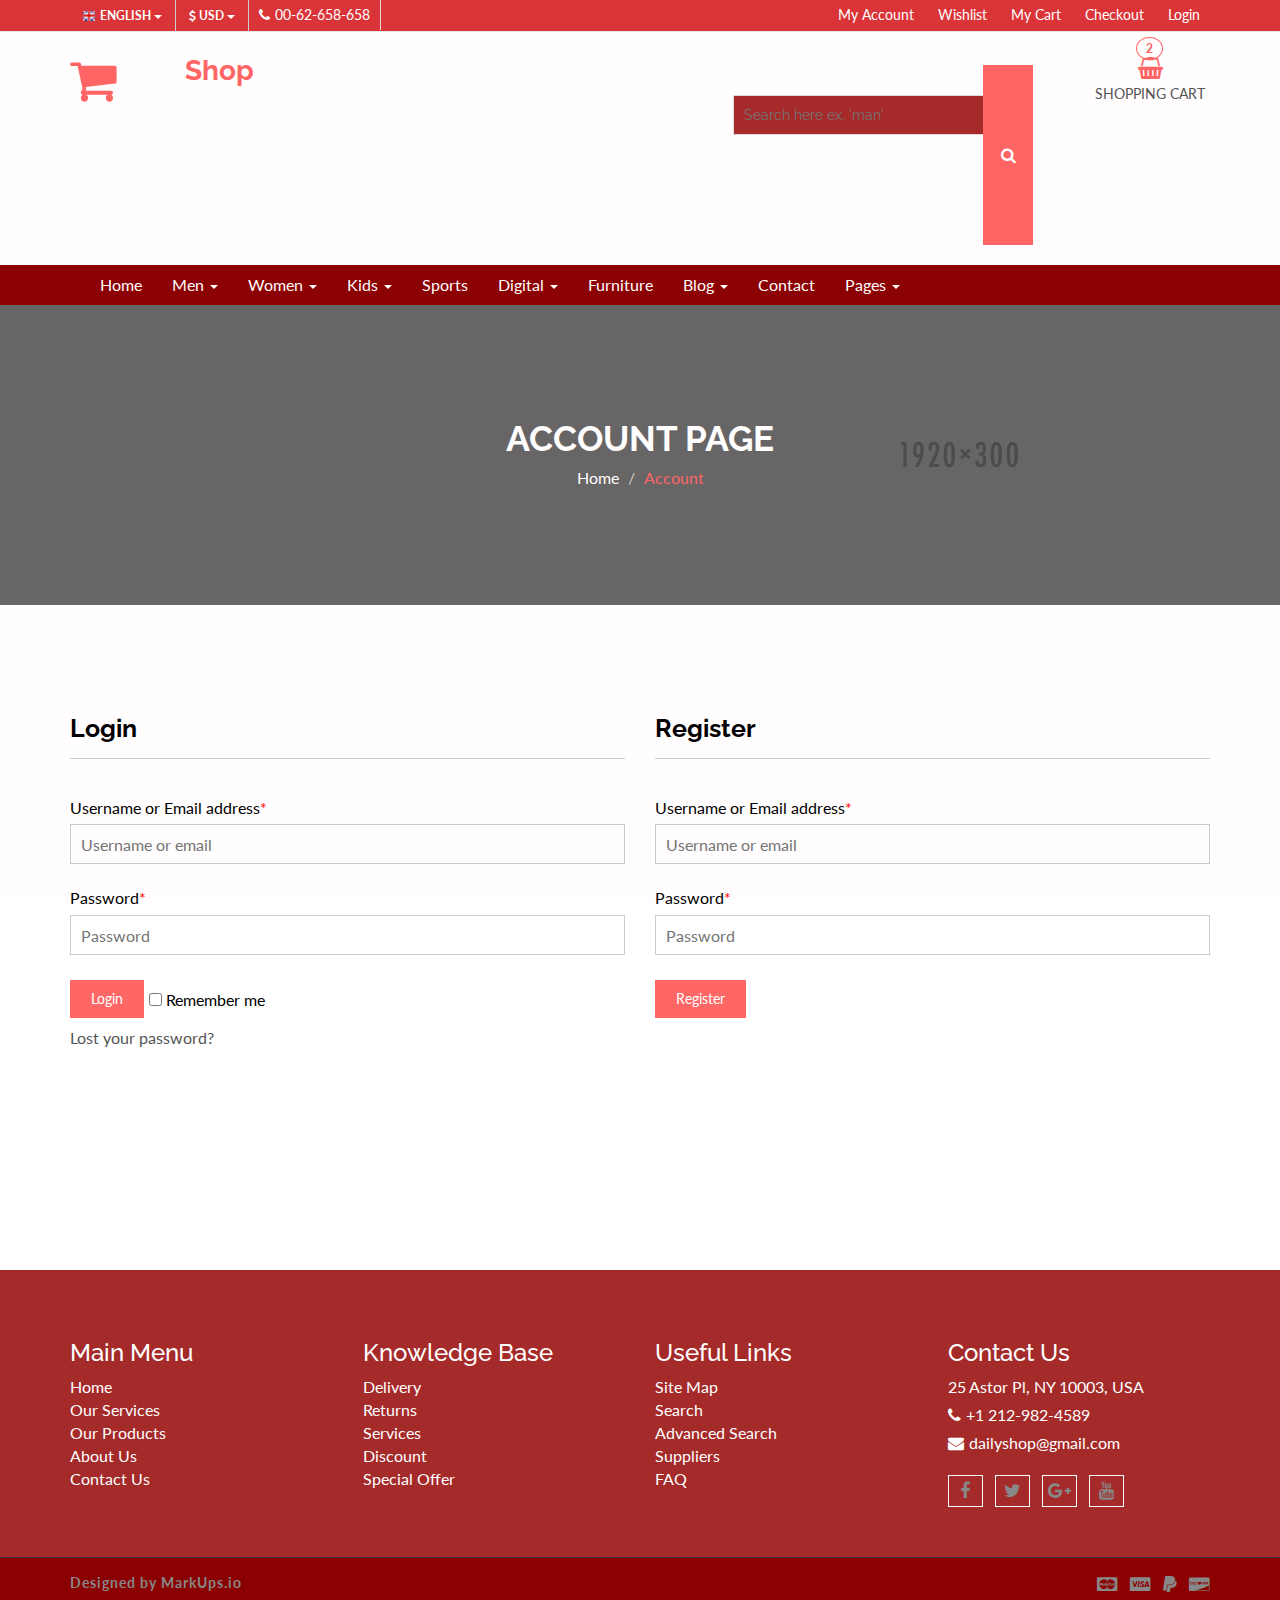
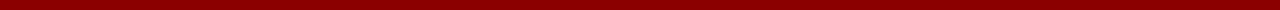
<file: account.html>
<!DOCTYPE html>
<html lang="en">
  <head>
    <meta charset="utf-8">
    <meta http-equiv="X-UA-Compatible" content="IE=edge">
    <meta name="viewport" content="width=device-width, initial-scale=1">    
    <title>Daily Shop | Account Page</title>
    
    <!-- Font awesome -->
    <link href="css/font-awesome.css" rel="stylesheet">
    <!-- Bootstrap -->
    <link href="css/bootstrap.css" rel="stylesheet">   
    <!-- SmartMenus jQuery Bootstrap Addon CSS -->
    <link href="css/jquery.smartmenus.bootstrap.css" rel="stylesheet">
    <!-- Product view slider -->
    <link rel="stylesheet" type="text/css" href="css/jquery.simpleLens.css">    
    <!-- slick slider -->
    <link rel="stylesheet" type="text/css" href="css/slick.css">
    <!-- price picker slider -->
    <link rel="stylesheet" type="text/css" href="css/nouislider.css">
    <!-- Theme color -->
    <link id="switcher" href="css/theme-color/default-theme.css" rel="stylesheet">
   

    <!-- Main style sheet -->
    <link href="css/style.css" rel="stylesheet">    

    <!-- Google Font -->
    <link href='https://fonts.googleapis.com/css?family=Lato' rel='stylesheet' type='text/css'>
    <link href='https://fonts.googleapis.com/css?family=Raleway' rel='stylesheet' type='text/css'>
    

    <!-- HTML5 shim and Respond.js for IE8 support of HTML5 elements and media queries -->
    <!-- WARNING: Respond.js doesn't work if you view the page via file:// -->
    <!--[if lt IE 9]>
      <script src="https://oss.maxcdn.com/html5shiv/3.7.2/html5shiv.min.js"></script>
      <script src="https://oss.maxcdn.com/respond/1.4.2/respond.min.js"></script>
    <![endif]-->

  </head>
  <body>
  
   <!-- wpf loader Two -->
    <div id="wpf-loader-two">          
      <div class="wpf-loader-two-inner">
        <span>Loading</span>
      </div>
    </div> 
    <!-- / wpf loader Two -->       
 <!-- SCROLL TOP BUTTON -->
    <a class="scrollToTop" href="#"><i class="fa fa-chevron-up"></i></a>
  <!-- END SCROLL TOP BUTTON -->


  <!-- Start header section -->
  <header id="aa-header">
    <!-- start header top  -->
    <div class="aa-header-top">
      <div class="container">
        <div class="row">
          <div class="col-md-12">
            <div class="aa-header-top-area">
              <!-- start header top left -->
              <div class="aa-header-top-left">
                <!-- start language -->
                <div class="aa-language">
                  <div class="dropdown">
                    <a class="btn dropdown-toggle" href="#" type="button" id="dropdownMenu1" data-toggle="dropdown" aria-haspopup="true" aria-expanded="true">
                      <img src="img/flag/english.jpg" alt="english flag">ENGLISH
                      <span class="caret"></span>
                    </a>
                    <ul class="dropdown-menu" aria-labelledby="dropdownMenu1">
                      <li><a href="#"><img src="img/flag/french.jpg" alt="">FRENCH</a></li>
                      <li><a href="#"><img src="img/flag/english.jpg" alt="">ENGLISH</a></li>
                    </ul>
                  </div>
                </div>
                <!-- / language -->

                <!-- start currency -->
                <div class="aa-currency">
                  <div class="dropdown">
                    <a class="btn dropdown-toggle" href="#" type="button" id="dropdownMenu1" data-toggle="dropdown" aria-haspopup="true" aria-expanded="true">
                      <i class="fa fa-usd"></i>USD
                      <span class="caret"></span>
                    </a>
                    <ul class="dropdown-menu" aria-labelledby="dropdownMenu1">
                      <li><a href="#"><i class="fa fa-euro"></i>EURO</a></li>
                      <li><a href="#"><i class="fa fa-jpy"></i>YEN</a></li>
                    </ul>
                  </div>
                </div>
                <!-- / currency -->
                <!-- start cellphone -->
                <div class="cellphone hidden-xs">
                  <p><span class="fa fa-phone"></span>00-62-658-658</p>
                </div>
                <!-- / cellphone -->
              </div>
              <!-- / header top left -->
              <div class="aa-header-top-right">
                <ul class="aa-head-top-nav-right">
                  <li><a href="account.html">My Account</a></li>
                  <li class="hidden-xs"><a href="wishlist.html">Wishlist</a></li>
                  <li class="hidden-xs"><a href="cart.html">My Cart</a></li>
                  <li class="hidden-xs"><a href="checkout.html">Checkout</a></li>
                  <li><a href="" data-toggle="modal" data-target="#login-modal">Login</a></li>
                </ul>
              </div>
            </div>
          </div>
        </div>
      </div>
    </div>
    <!-- / header top  -->

    <!-- start header bottom  -->
    <div class="aa-header-bottom">
      <div class="container">
        <div class="row">
          <div class="col-md-12">
            <div class="aa-header-bottom-area">
              <!-- logo  -->
              <div class="aa-logo">
                <!-- Text based logo -->
                <a href="index.html">
                  <span class="fa fa-shopping-cart"></span>
                  <p>daily<strong>Shop</strong> <span>Your Shopping Partner</span></p>
                </a>
                <!-- img based logo -->
                <!-- <a href="index.html"><img src="img/logo.jpg" alt="logo img"></a> -->
              </div>
              <!-- / logo  -->
               <!-- cart box -->
              <div class="aa-cartbox">
                <a class="aa-cart-link" href="#">
                  <span class="fa fa-shopping-basket"></span>
                  <span class="aa-cart-title">SHOPPING CART</span>
                  <span class="aa-cart-notify">2</span>
                </a>
                <div class="aa-cartbox-summary">
                  <ul>
                    <li>
                      <a class="aa-cartbox-img" href="#"><img src="img/woman-small-2.jpg" alt="img"></a>
                      <div class="aa-cartbox-info">
                        <h4><a href="#">Product Name</a></h4>
                        <p>1 x $250</p>
                      </div>
                      <a class="aa-remove-product" href="#"><span class="fa fa-times"></span></a>
                    </li>
                    <li>
                      <a class="aa-cartbox-img" href="#"><img src="img/woman-small-1.jpg" alt="img"></a>
                      <div class="aa-cartbox-info">
                        <h4><a href="#">Product Name</a></h4>
                        <p>1 x $250</p>
                      </div>
                      <a class="aa-remove-product" href="#"><span class="fa fa-times"></span></a>
                    </li>                    
                    <li>
                      <span class="aa-cartbox-total-title">
                        Total
                      </span>
                      <span class="aa-cartbox-total-price">
                        $500
                      </span>
                    </li>
                  </ul>
                  <a class="aa-cartbox-checkout aa-primary-btn" href="#">Checkout</a>
                </div>
              </div>
              <!-- / cart box -->
              <!-- search box -->
              <div class="aa-search-box">
                <form action="">
                  <input type="text" name="" id="" placeholder="Search here ex. 'man' ">
                  <button type="submit"><span class="fa fa-search"></span></button>
                </form>
              </div>
              <!-- / search box -->             
            </div>
          </div>
        </div>
      </div>
    </div>
    <!-- / header bottom  -->
  </header>
  <!-- / header section -->
  <!-- menu -->
  <section id="menu">
    <div class="container">
      <div class="menu-area">
        <!-- Navbar -->
        <div class="navbar navbar-default" role="navigation">
          <div class="navbar-header">
            <button type="button" class="navbar-toggle" data-toggle="collapse" data-target=".navbar-collapse">
              <span class="sr-only">Toggle navigation</span>
              <span class="icon-bar"></span>
              <span class="icon-bar"></span>
              <span class="icon-bar"></span>
            </button>          
          </div>
          <div class="navbar-collapse collapse">
            <!-- Left nav -->
            <ul class="nav navbar-nav">
              <li><a href="index.html">Home</a></li>
              <li><a href="#">Men <span class="caret"></span></a>
                <ul class="dropdown-menu">                
                  <li><a href="#">Casual</a></li>
                  <li><a href="#">Sports</a></li>
                  <li><a href="#">Formal</a></li>
                  <li><a href="#">Standard</a></li>                                                
                  <li><a href="#">T-Shirts</a></li>
                  <li><a href="#">Shirts</a></li>
                  <li><a href="#">Jeans</a></li>
                  <li><a href="#">Trousers</a></li>
                  <li><a href="#">And more.. <span class="caret"></span></a>
                    <ul class="dropdown-menu">
                      <li><a href="#">Sleep Wear</a></li>
                      <li><a href="#">Sandals</a></li>
                      <li><a href="#">Loafers</a></li>                                      
                    </ul>
                  </li>
                </ul>
              </li>
              <li><a href="#">Women <span class="caret"></span></a>
                <ul class="dropdown-menu">  
                  <li><a href="#">Kurta & Kurti</a></li>                                                                
                  <li><a href="#">Trousers</a></li>              
                  <li><a href="#">Casual</a></li>
                  <li><a href="#">Sports</a></li>
                  <li><a href="#">Formal</a></li>                
                  <li><a href="#">Sarees</a></li>
                  <li><a href="#">Shoes</a></li>
                  <li><a href="#">And more.. <span class="caret"></span></a>
                    <ul class="dropdown-menu">
                      <li><a href="#">Sleep Wear</a></li>
                      <li><a href="#">Sandals</a></li>
                      <li><a href="#">Loafers</a></li>
                      <li><a href="#">And more.. <span class="caret"></span></a>
                        <ul class="dropdown-menu">
                          <li><a href="#">Rings</a></li>
                          <li><a href="#">Earrings</a></li>
                          <li><a href="#">Jewellery Sets</a></li>
                          <li><a href="#">Lockets</a></li>
                          <li class="disabled"><a class="disabled" href="#">Disabled item</a></li>                       
                          <li><a href="#">Jeans</a></li>
                          <li><a href="#">Polo T-Shirts</a></li>
                          <li><a href="#">SKirts</a></li>
                          <li><a href="#">Jackets</a></li>
                          <li><a href="#">Tops</a></li>
                          <li><a href="#">Make Up</a></li>
                          <li><a href="#">Hair Care</a></li>
                          <li><a href="#">Perfumes</a></li>
                          <li><a href="#">Skin Care</a></li>
                          <li><a href="#">Hand Bags</a></li>
                          <li><a href="#">Single Bags</a></li>
                          <li><a href="#">Travel Bags</a></li>
                          <li><a href="#">Wallets & Belts</a></li>                        
                          <li><a href="#">Sunglases</a></li>
                          <li><a href="#">Nail</a></li>                       
                        </ul>
                      </li>                   
                    </ul>
                  </li>
                </ul>
              </li>
              <li><a href="#">Kids <span class="caret"></span></a>
                <ul class="dropdown-menu">                
                  <li><a href="#">Casual</a></li>
                  <li><a href="#">Sports</a></li>
                  <li><a href="#">Formal</a></li>
                  <li><a href="#">Standard</a></li>                                                
                  <li><a href="#">T-Shirts</a></li>
                  <li><a href="#">Shirts</a></li>
                  <li><a href="#">Jeans</a></li>
                  <li><a href="#">Trousers</a></li>
                  <li><a href="#">And more.. <span class="caret"></span></a>
                    <ul class="dropdown-menu">
                      <li><a href="#">Sleep Wear</a></li>
                      <li><a href="#">Sandals</a></li>
                      <li><a href="#">Loafers</a></li>                                      
                    </ul>
                  </li>
                </ul>
              </li>
              <li><a href="#">Sports</a></li>
             <li><a href="#">Digital <span class="caret"></span></a>
                <ul class="dropdown-menu">                
                  <li><a href="#">Camera</a></li>
                  <li><a href="#">Mobile</a></li>
                  <li><a href="#">Tablet</a></li>
                  <li><a href="#">Laptop</a></li>                                                
                  <li><a href="#">Accesories</a></li>                
                </ul>
              </li>
              <li><a href="#">Furniture</a></li>            
              <li><a href="blog-archive.html">Blog <span class="caret"></span></a>
                <ul class="dropdown-menu">                
                  <li><a href="blog-archive.html">Blog Style 1</a></li>
                  <li><a href="blog-archive-2.html">Blog Style 2</a></li>
                  <li><a href="blog-single.html">Blog Single</a></li>                
                </ul>
              </li>
              <li><a href="contact.html">Contact</a></li>
              <li><a href="#">Pages <span class="caret"></span></a>
                <ul class="dropdown-menu">                
                  <li><a href="product.html">Shop Page</a></li>
                  <li><a href="product-detail.html">Shop Single</a></li>                
                  <li><a href="404.html">404 Page</a></li>                
                </ul>
              </li>
            </ul>
          </div><!--/.nav-collapse -->
        </div>
      </div> 
      </div>
    </div>
  </section>
  <!-- / menu -->  
 
  <!-- catg header banner section -->
  <section id="aa-catg-head-banner">
    <img src="img/fashion/fashion-header-bg-8.jpg" alt="fashion img">
    <div class="aa-catg-head-banner-area">
     <div class="container">
      <div class="aa-catg-head-banner-content">
        <h2>Account Page</h2>
        <ol class="breadcrumb">
          <li><a href="index.html">Home</a></li>                   
          <li class="active">Account</li>
        </ol>
      </div>
     </div>
   </div>
  </section>
  <!-- / catg header banner section -->

 <!-- Cart view section -->
 <section id="aa-myaccount">
   <div class="container">
     <div class="row">
       <div class="col-md-12">
        <div class="aa-myaccount-area">         
            <div class="row">
              <div class="col-md-6">
                <div class="aa-myaccount-login">
                <h4>Login</h4>
                 <form action="" class="aa-login-form">
                  <label for="">Username or Email address<span>*</span></label>
                   <input type="text" placeholder="Username or email">
                   <label for="">Password<span>*</span></label>
                    <input type="password" placeholder="Password">
                    <button type="submit" class="aa-browse-btn">Login</button>
                    <label class="rememberme" for="rememberme"><input type="checkbox" id="rememberme"> Remember me </label>
                    <p class="aa-lost-password"><a href="#">Lost your password?</a></p>
                  </form>
                </div>
              </div>
              <div class="col-md-6">
                <div class="aa-myaccount-register">                 
                 <h4>Register</h4>
                 <form action="" class="aa-login-form">
                    <label for="">Username or Email address<span>*</span></label>
                    <input type="text" placeholder="Username or email">
                    <label for="">Password<span>*</span></label>
                    <input type="password" placeholder="Password">
                    <button type="submit" class="aa-browse-btn">Register</button>                    
                  </form>
                </div>
              </div>
            </div>          
         </div>
       </div>
     </div>
   </div>
 </section>
 <!-- / Cart view section -->

  <!-- footer -->  
  <footer id="aa-footer">
    <!-- footer bottom -->
    <div class="aa-footer-top">
     <div class="container">
        <div class="row">
        <div class="col-md-12">
          <div class="aa-footer-top-area">
            <div class="row">
              <div class="col-md-3 col-sm-6">
                <div class="aa-footer-widget">
                  <h3>Main Menu</h3>
                  <ul class="aa-footer-nav">
                    <li><a href="#">Home</a></li>
                    <li><a href="#">Our Services</a></li>
                    <li><a href="#">Our Products</a></li>
                    <li><a href="#">About Us</a></li>
                    <li><a href="#">Contact Us</a></li>
                  </ul>
                </div>
              </div>
              <div class="col-md-3 col-sm-6">
                <div class="aa-footer-widget">
                  <div class="aa-footer-widget">
                    <h3>Knowledge Base</h3>
                    <ul class="aa-footer-nav">
                      <li><a href="#">Delivery</a></li>
                      <li><a href="#">Returns</a></li>
                      <li><a href="#">Services</a></li>
                      <li><a href="#">Discount</a></li>
                      <li><a href="#">Special Offer</a></li>
                    </ul>
                  </div>
                </div>
              </div>
              <div class="col-md-3 col-sm-6">
                <div class="aa-footer-widget">
                  <div class="aa-footer-widget">
                    <h3>Useful Links</h3>
                    <ul class="aa-footer-nav">
                      <li><a href="#">Site Map</a></li>
                      <li><a href="#">Search</a></li>
                      <li><a href="#">Advanced Search</a></li>
                      <li><a href="#">Suppliers</a></li>
                      <li><a href="#">FAQ</a></li>
                    </ul>
                  </div>
                </div>
              </div>
              <div class="col-md-3 col-sm-6">
                <div class="aa-footer-widget">
                  <div class="aa-footer-widget">
                    <h3>Contact Us</h3>
                    <address>
                      <p> 25 Astor Pl, NY 10003, USA</p>
                      <p><span class="fa fa-phone"></span>+1 212-982-4589</p>
                      <p><span class="fa fa-envelope"></span>dailyshop@gmail.com</p>
                    </address>
                    <div class="aa-footer-social">
                      <a href="#"><span class="fa fa-facebook"></span></a>
                      <a href="#"><span class="fa fa-twitter"></span></a>
                      <a href="#"><span class="fa fa-google-plus"></span></a>
                      <a href="#"><span class="fa fa-youtube"></span></a>
                    </div>
                  </div>
                </div>
              </div>
            </div>
          </div>
        </div>
      </div>
     </div>
    </div>
    <!-- footer-bottom -->
    <div class="aa-footer-bottom">
      <div class="container">
        <div class="row">
        <div class="col-md-12">
          <div class="aa-footer-bottom-area">
            <p>Designed by <a href="http://www.markups.io/">MarkUps.io</a></p>
            <div class="aa-footer-payment">
              <span class="fa fa-cc-mastercard"></span>
              <span class="fa fa-cc-visa"></span>
              <span class="fa fa-paypal"></span>
              <span class="fa fa-cc-discover"></span>
            </div>
          </div>
        </div>
      </div>
      </div>
    </div>
  </footer>
  <!-- / footer -->
  <!-- Login Modal -->  
  <div class="modal fade" id="login-modal" tabindex="-1" role="dialog" aria-labelledby="myModalLabel" aria-hidden="true">
    <div class="modal-dialog">
      <div class="modal-content">                      
        <div class="modal-body">
        <button type="button" class="close" data-dismiss="modal" aria-hidden="true">&times;</button>
          <h4>Login or Register</h4>
          <form class="aa-login-form" action="">
            <label for="">Username or Email address<span>*</span></label>
            <input type="text" placeholder="Username or email">
            <label for="">Password<span>*</span></label>
            <input type="password" placeholder="Password">
            <button class="aa-browse-btn" type="submit">Login</button>
            <label for="rememberme" class="rememberme"><input type="checkbox" id="rememberme"> Remember me </label>
            <p class="aa-lost-password"><a href="#">Lost your password?</a></p>
            <div class="aa-register-now">
              Don't have an account?<a href="account.html">Register now!</a>
            </div>
          </form>
        </div>                        
      </div><!-- /.modal-content -->
    </div><!-- /.modal-dialog -->
  </div>


    
 	<!-- jQuery library -->
	<script src="https://ajax.googleapis.com/ajax/libs/jquery/1.11.3/jquery.min.js"></script>
	<!-- Include all compiled plugins (below), or include individual files as needed -->
	<script src="js/bootstrap.js"></script>  
	<!-- SmartMenus jQuery plugin -->
	<script type="text/javascript" src="js/jquery.smartmenus.js"></script>
	<!-- SmartMenus jQuery Bootstrap Addon -->
	<script type="text/javascript" src="js/jquery.smartmenus.bootstrap.js"></script>  
	<!-- Product view slider -->
	<script type="text/javascript" src="js/jquery.simpleGallery.js"></script>
	<script type="text/javascript" src="js/jquery.simpleLens.js"></script>
	<!-- slick slider -->
	<script type="text/javascript" src="js/slick.js"></script>
	<!-- Price picker slider -->
	<script type="text/javascript" src="js/nouislider.js"></script>
	
	<!-- Custom js -->
	<script src="js/custom.js"></script> 

  

  </body>
</html>
</file>
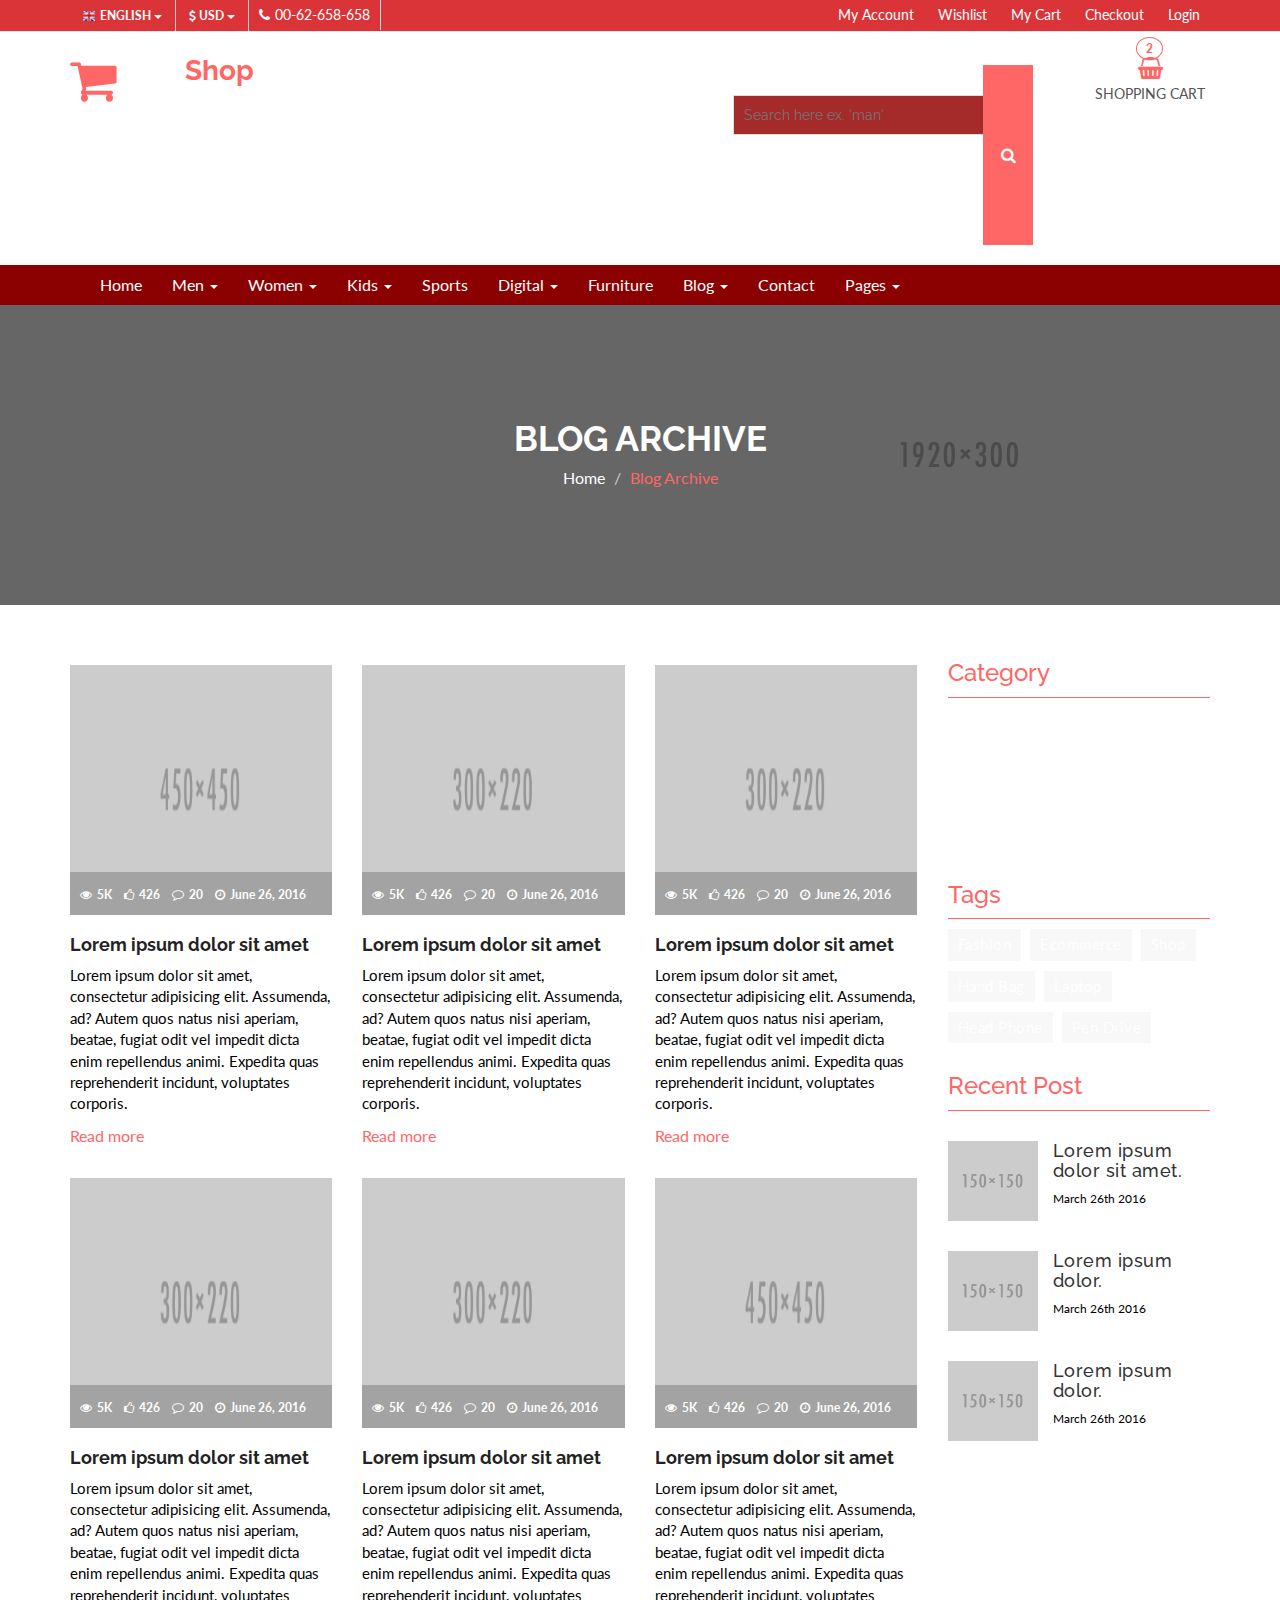
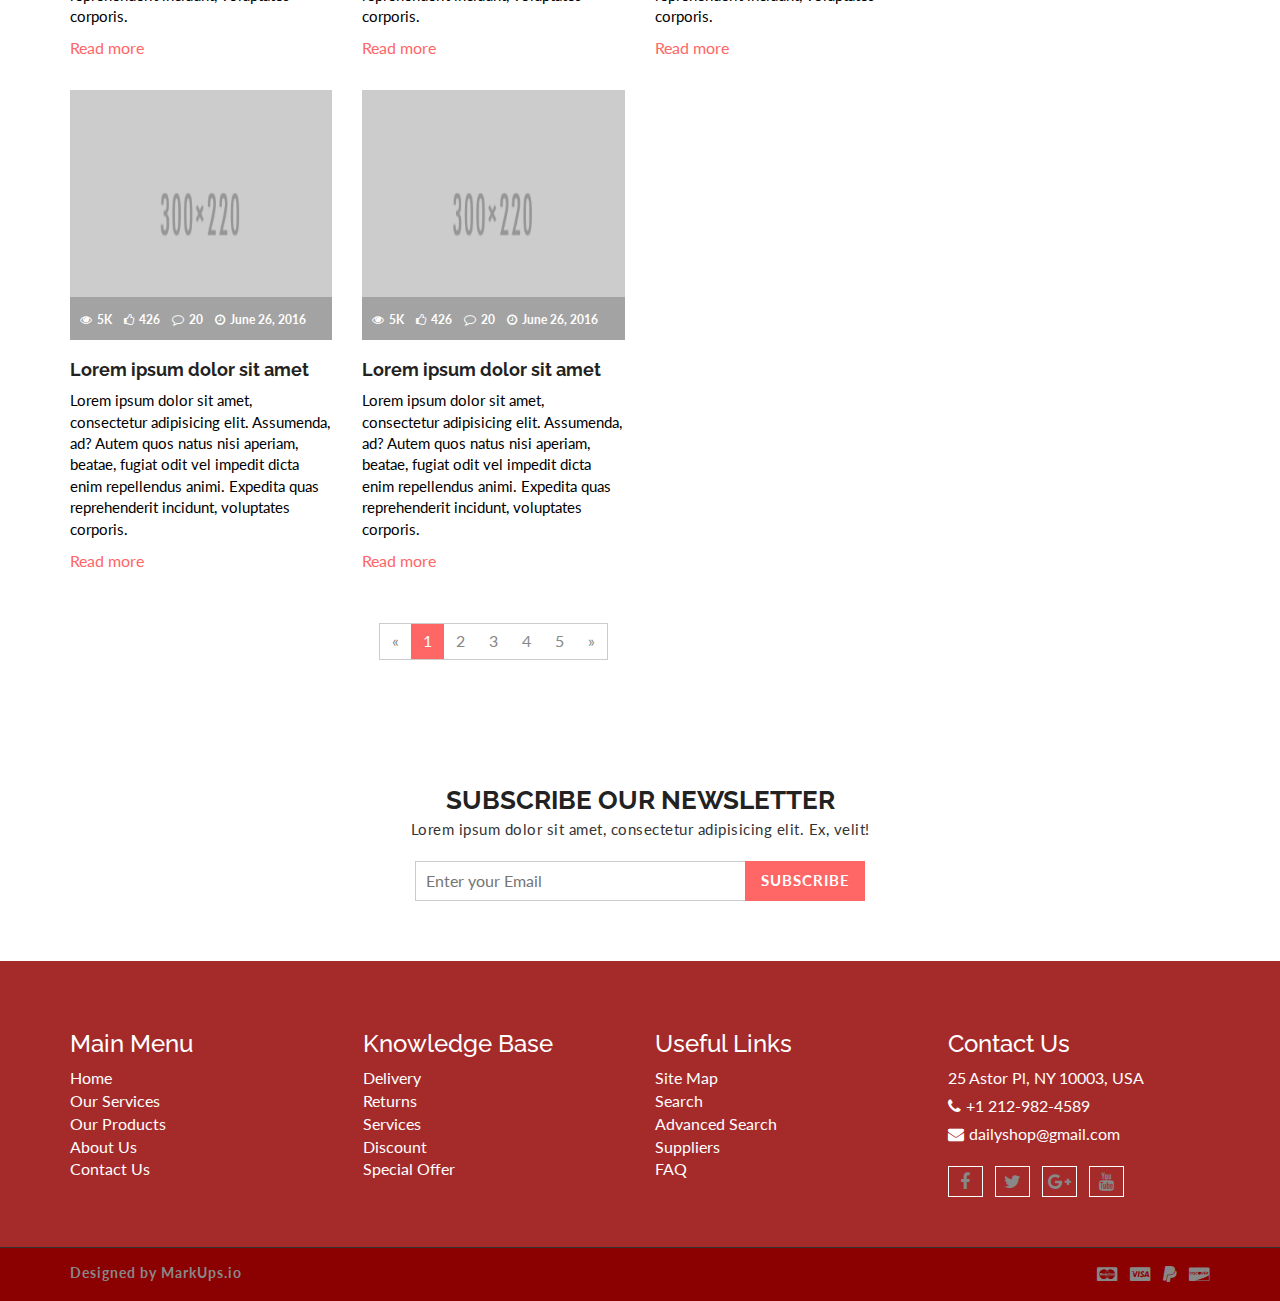
<file: blog-archive-2.html>
<!DOCTYPE html>
<html lang="en">
  <head>
    <meta charset="utf-8">
    <meta http-equiv="X-UA-Compatible" content="IE=edge">
    <meta name="viewport" content="width=device-width, initial-scale=1">    
    <title>Daily Shop | Blog Archive</title>
    
    <!-- Font awesome -->
    <link href="css/font-awesome.css" rel="stylesheet">
    <!-- Bootstrap -->
    <link href="css/bootstrap.css" rel="stylesheet">   
    <!-- SmartMenus jQuery Bootstrap Addon CSS -->
    <link href="css/jquery.smartmenus.bootstrap.css" rel="stylesheet">
    <!-- Product view slider -->
    <link rel="stylesheet" type="text/css" href="css/jquery.simpleLens.css">    
    <!-- slick slider -->
    <link rel="stylesheet" type="text/css" href="css/slick.css">
    <!-- price picker slider -->
    <link rel="stylesheet" type="text/css" href="css/nouislider.css">
    <!-- Theme color -->
    <link id="switcher" href="css/theme-color/default-theme.css" rel="stylesheet">
    

    <!-- Main style sheet -->
    <link href="css/style.css" rel="stylesheet">    

    <!-- Google Font -->
    <link href='https://fonts.googleapis.com/css?family=Lato' rel='stylesheet' type='text/css'>
    <link href='https://fonts.googleapis.com/css?family=Raleway' rel='stylesheet' type='text/css'>
    

    <!-- HTML5 shim and Respond.js for IE8 support of HTML5 elements and media queries -->
    <!-- WARNING: Respond.js doesn't work if you view the page via file:// -->
    <!--[if lt IE 9]>
      <script src="https://oss.maxcdn.com/html5shiv/3.7.2/html5shiv.min.js"></script>
      <script src="https://oss.maxcdn.com/respond/1.4.2/respond.min.js"></script>
    <![endif]-->
  

  </head>
  <body>
  
   <!-- wpf loader Two -->
    <div id="wpf-loader-two">          
      <div class="wpf-loader-two-inner">
        <span>Loading</span>
      </div>
    </div> 
    <!-- / wpf loader Two -->       
 <!-- SCROLL TOP BUTTON -->
    <a class="scrollToTop" href="#"><i class="fa fa-chevron-up"></i></a>
  <!-- END SCROLL TOP BUTTON -->


  <!-- Start header section -->
  <header id="aa-header">
    <!-- start header top  -->
    <div class="aa-header-top">
      <div class="container">
        <div class="row">
          <div class="col-md-12">
            <div class="aa-header-top-area">
              <!-- start header top left -->
              <div class="aa-header-top-left">
                <!-- start language -->
                <div class="aa-language">
                  <div class="dropdown">
                    <a class="btn dropdown-toggle" href="#" type="button" id="dropdownMenu1" data-toggle="dropdown" aria-haspopup="true" aria-expanded="true">
                      <img src="img/flag/english.jpg" alt="english flag">ENGLISH
                      <span class="caret"></span>
                    </a>
                    <ul class="dropdown-menu" aria-labelledby="dropdownMenu1">
                      <li><a href="#"><img src="img/flag/french.jpg" alt="">FRENCH</a></li>
                      <li><a href="#"><img src="img/flag/english.jpg" alt="">ENGLISH</a></li>
                    </ul>
                  </div>
                </div>
                <!-- / language -->

                <!-- start currency -->
                <div class="aa-currency">
                  <div class="dropdown">
                    <a class="btn dropdown-toggle" href="#" type="button" id="dropdownMenu1" data-toggle="dropdown" aria-haspopup="true" aria-expanded="true">
                      <i class="fa fa-usd"></i>USD
                      <span class="caret"></span>
                    </a>
                    <ul class="dropdown-menu" aria-labelledby="dropdownMenu1">
                      <li><a href="#"><i class="fa fa-euro"></i>EURO</a></li>
                      <li><a href="#"><i class="fa fa-jpy"></i>YEN</a></li>
                    </ul>
                  </div>
                </div>
                <!-- / currency -->
                <!-- start cellphone -->
                <div class="cellphone hidden-xs">
                  <p><span class="fa fa-phone"></span>00-62-658-658</p>
                </div>
                <!-- / cellphone -->
              </div>
              <!-- / header top left -->
              <div class="aa-header-top-right">
                <ul class="aa-head-top-nav-right">
                  <li><a href="account.html">My Account</a></li>
                  <li class="hidden-xs"><a href="wishlist.html">Wishlist</a></li>
                  <li class="hidden-xs"><a href="cart.html">My Cart</a></li>
                  <li class="hidden-xs"><a href="checkout.html">Checkout</a></li>
                  <li><a href="" data-toggle="modal" data-target="#login-modal">Login</a></li>
                </ul>
              </div>
            </div>
          </div>
        </div>
      </div>
    </div>
    <!-- / header top  -->

    <!-- start header bottom  -->
    <div class="aa-header-bottom">
      <div class="container">
        <div class="row">
          <div class="col-md-12">
            <div class="aa-header-bottom-area">
              <!-- logo  -->
              <div class="aa-logo">
                <!-- Text based logo -->
                <a href="index.html">
                  <span class="fa fa-shopping-cart"></span>
                  <p>daily<strong>Shop</strong> <span>Your Shopping Partner</span></p>
                </a>
                <!-- img based logo -->
                <!-- <a href="index.html"><img src="img/logo.jpg" alt="logo img"></a> -->
              </div>
              <!-- / logo  -->
               <!-- cart box -->
              <div class="aa-cartbox">
                <a class="aa-cart-link" href="#">
                  <span class="fa fa-shopping-basket"></span>
                  <span class="aa-cart-title">SHOPPING CART</span>
                  <span class="aa-cart-notify">2</span>
                </a>
                <div class="aa-cartbox-summary">
                  <ul>
                    <li>
                      <a class="aa-cartbox-img" href="#"><img src="img/woman-small-2.jpg" alt="img"></a>
                      <div class="aa-cartbox-info">
                        <h4><a href="#">Product Name</a></h4>
                        <p>1 x $250</p>
                      </div>
                      <a class="aa-remove-product" href="#"><span class="fa fa-times"></span></a>
                    </li>
                    <li>
                      <a class="aa-cartbox-img" href="#"><img src="img/woman-small-1.jpg" alt="img"></a>
                      <div class="aa-cartbox-info">
                        <h4><a href="#">Product Name</a></h4>
                        <p>1 x $250</p>
                      </div>
                      <a class="aa-remove-product" href="#"><span class="fa fa-times"></span></a>
                    </li>                    
                    <li>
                      <span class="aa-cartbox-total-title">
                        Total
                      </span>
                      <span class="aa-cartbox-total-price">
                        $500
                      </span>
                    </li>
                  </ul>
                  <a class="aa-cartbox-checkout aa-primary-btn" href="#">Checkout</a>
                </div>
              </div>
              <!-- / cart box -->
              <!-- search box -->
              <div class="aa-search-box">
                <form action="">
                  <input type="text" name="" id="" placeholder="Search here ex. 'man' ">
                  <button type="submit"><span class="fa fa-search"></span></button>
                </form>
              </div>
              <!-- / search box -->             
            </div>
          </div>
        </div>
      </div>
    </div>
    <!-- / header bottom  -->
  </header>
  <!-- / header section -->
  <!-- menu -->
  <section id="menu">
    <div class="container">
      <div class="menu-area">
        <!-- Navbar -->
        <div class="navbar navbar-default" role="navigation">
          <div class="navbar-header">
            <button type="button" class="navbar-toggle" data-toggle="collapse" data-target=".navbar-collapse">
              <span class="sr-only">Toggle navigation</span>
              <span class="icon-bar"></span>
              <span class="icon-bar"></span>
              <span class="icon-bar"></span>
            </button>          
          </div>
          <div class="navbar-collapse collapse">
            <!-- Left nav -->
            <ul class="nav navbar-nav">
              <li><a href="index.html">Home</a></li>
              <li><a href="#">Men <span class="caret"></span></a>
                <ul class="dropdown-menu">                
                  <li><a href="#">Casual</a></li>
                  <li><a href="#">Sports</a></li>
                  <li><a href="#">Formal</a></li>
                  <li><a href="#">Standard</a></li>                                                
                  <li><a href="#">T-Shirts</a></li>
                  <li><a href="#">Shirts</a></li>
                  <li><a href="#">Jeans</a></li>
                  <li><a href="#">Trousers</a></li>
                  <li><a href="#">And more.. <span class="caret"></span></a>
                    <ul class="dropdown-menu">
                      <li><a href="#">Sleep Wear</a></li>
                      <li><a href="#">Sandals</a></li>
                      <li><a href="#">Loafers</a></li>                                      
                    </ul>
                  </li>
                </ul>
              </li>
              <li><a href="#">Women <span class="caret"></span></a>
                <ul class="dropdown-menu">  
                  <li><a href="#">Kurta & Kurti</a></li>                                                                
                  <li><a href="#">Trousers</a></li>              
                  <li><a href="#">Casual</a></li>
                  <li><a href="#">Sports</a></li>
                  <li><a href="#">Formal</a></li>                
                  <li><a href="#">Sarees</a></li>
                  <li><a href="#">Shoes</a></li>
                  <li><a href="#">And more.. <span class="caret"></span></a>
                    <ul class="dropdown-menu">
                      <li><a href="#">Sleep Wear</a></li>
                      <li><a href="#">Sandals</a></li>
                      <li><a href="#">Loafers</a></li>
                      <li><a href="#">And more.. <span class="caret"></span></a>
                        <ul class="dropdown-menu">
                          <li><a href="#">Rings</a></li>
                          <li><a href="#">Earrings</a></li>
                          <li><a href="#">Jewellery Sets</a></li>
                          <li><a href="#">Lockets</a></li>
                          <li class="disabled"><a class="disabled" href="#">Disabled item</a></li>                       
                          <li><a href="#">Jeans</a></li>
                          <li><a href="#">Polo T-Shirts</a></li>
                          <li><a href="#">SKirts</a></li>
                          <li><a href="#">Jackets</a></li>
                          <li><a href="#">Tops</a></li>
                          <li><a href="#">Make Up</a></li>
                          <li><a href="#">Hair Care</a></li>
                          <li><a href="#">Perfumes</a></li>
                          <li><a href="#">Skin Care</a></li>
                          <li><a href="#">Hand Bags</a></li>
                          <li><a href="#">Single Bags</a></li>
                          <li><a href="#">Travel Bags</a></li>
                          <li><a href="#">Wallets & Belts</a></li>                        
                          <li><a href="#">Sunglases</a></li>
                          <li><a href="#">Nail</a></li>                       
                        </ul>
                      </li>                   
                    </ul>
                  </li>
                </ul>
              </li>
              <li><a href="#">Kids <span class="caret"></span></a>
                <ul class="dropdown-menu">                
                  <li><a href="#">Casual</a></li>
                  <li><a href="#">Sports</a></li>
                  <li><a href="#">Formal</a></li>
                  <li><a href="#">Standard</a></li>                                                
                  <li><a href="#">T-Shirts</a></li>
                  <li><a href="#">Shirts</a></li>
                  <li><a href="#">Jeans</a></li>
                  <li><a href="#">Trousers</a></li>
                  <li><a href="#">And more.. <span class="caret"></span></a>
                    <ul class="dropdown-menu">
                      <li><a href="#">Sleep Wear</a></li>
                      <li><a href="#">Sandals</a></li>
                      <li><a href="#">Loafers</a></li>                                      
                    </ul>
                  </li>
                </ul>
              </li>
              <li><a href="#">Sports</a></li>
             <li><a href="#">Digital <span class="caret"></span></a>
                <ul class="dropdown-menu">                
                  <li><a href="#">Camera</a></li>
                  <li><a href="#">Mobile</a></li>
                  <li><a href="#">Tablet</a></li>
                  <li><a href="#">Laptop</a></li>                                                
                  <li><a href="#">Accesories</a></li>                
                </ul>
              </li>
              <li><a href="#">Furniture</a></li>            
              <li><a href="blog-archive.html">Blog <span class="caret"></span></a>
                <ul class="dropdown-menu">                
                  <li><a href="blog-archive.html">Blog Style 1</a></li>
                  <li><a href="blog-archive-2.html">Blog Style 2</a></li>
                  <li><a href="blog-single.html">Blog Single</a></li>                
                </ul>
              </li>
              <li><a href="contact.html">Contact</a></li>
              <li><a href="#">Pages <span class="caret"></span></a>
                <ul class="dropdown-menu">                
                  <li><a href="product.html">Shop Page</a></li>
                  <li><a href="product-detail.html">Shop Single</a></li>                
                  <li><a href="404.html">404 Page</a></li>                
                </ul>
              </li>
            </ul>
          </div><!--/.nav-collapse -->
        </div>
      </div> 
      </div>
    </div>
  </section>
  <!-- / menu -->  
 
  <!-- catg header banner section -->
  <section id="aa-catg-head-banner">
   <img src="img/fashion/fashion-header-bg-8.jpg" alt="fashion img">
   <div class="aa-catg-head-banner-area">
     <div class="container">
      <div class="aa-catg-head-banner-content">
        <h2>Blog Archive</h2>
        <ol class="breadcrumb">
          <li><a href="index.html">Home</a></li>         
          <li class="active">Blog Archive</li>
        </ol>
      </div>
     </div>
   </div>
  </section>
  <!-- / catg header banner section -->

  <!-- Blog Archive -->
  <section id="aa-blog-archive">
    <div class="container">
      <div class="row">
        <div class="col-md-12">
          <div class="aa-blog-archive-area aa-blog-archive-2">
            <div class="row">
              <div class="col-md-9">
                <div class="aa-blog-content">
                  <div class="row">
                    <div class="col-md-4 col-sm-4">
                      <article class="aa-latest-blog-single">
                        <figure class="aa-blog-img">                    
                          <a href="#"><img alt="img" src="img/promo-banner-1.jpg"></a>  
                            <figcaption class="aa-blog-img-caption">
                            <span href="#"><i class="fa fa-eye"></i>5K</span>
                            <a href="#"><i class="fa fa-thumbs-o-up"></i>426</a>
                            <a href="#"><i class="fa fa-comment-o"></i>20</a>
                            <span href="#"><i class="fa fa-clock-o"></i>June 26, 2016</span>
                          </figcaption>                          
                        </figure>
                        <div class="aa-blog-info">
                          <h3 class="aa-blog-title"><a href="#">Lorem ipsum dolor sit amet</a></h3>
                          <p>Lorem ipsum dolor sit amet, consectetur adipisicing elit. Assumenda, ad? Autem quos natus nisi aperiam, beatae, fugiat odit vel impedit dicta enim repellendus animi. Expedita quas reprehenderit incidunt, voluptates corporis.</p> 
                          <a class="aa-read-mor-btn" href="#">Read more <span class="fa fa-long-arrow-right"></span></a>
                        </div>
                      </article>
                    </div>
                    <div class="col-md-4 col-sm-4">
                      <article class="aa-latest-blog-single">
                        <figure class="aa-blog-img">                    
                          <a href="#"><img alt="img" src="img/promo-banner-2.jpg"></a>  
                            <figcaption class="aa-blog-img-caption">
                            <span href="#"><i class="fa fa-eye"></i>5K</span>
                            <a href="#"><i class="fa fa-thumbs-o-up"></i>426</a>
                            <a href="#"><i class="fa fa-comment-o"></i>20</a>
                            <span href="#"><i class="fa fa-clock-o"></i>June 26, 2016</span>
                          </figcaption>                          
                        </figure>
                        <div class="aa-blog-info">
                          <h3 class="aa-blog-title"><a href="#">Lorem ipsum dolor sit amet</a></h3>
                          <p>Lorem ipsum dolor sit amet, consectetur adipisicing elit. Assumenda, ad? Autem quos natus nisi aperiam, beatae, fugiat odit vel impedit dicta enim repellendus animi. Expedita quas reprehenderit incidunt, voluptates corporis.</p> 
                          <a class="aa-read-mor-btn" href="#">Read more <span class="fa fa-long-arrow-right"></span></a>
                        </div>
                      </article>
                    </div>
                    <div class="col-md-4 col-sm-4">
                      <article class="aa-latest-blog-single">
                        <figure class="aa-blog-img">                    
                          <a href="#"><img alt="img" src="img/promo-banner-3.jpg"></a>  
                            <figcaption class="aa-blog-img-caption">
                            <span href="#"><i class="fa fa-eye"></i>5K</span>
                            <a href="#"><i class="fa fa-thumbs-o-up"></i>426</a>
                            <a href="#"><i class="fa fa-comment-o"></i>20</a>
                            <span href="#"><i class="fa fa-clock-o"></i>June 26, 2016</span>
                          </figcaption>                          
                        </figure>
                        <div class="aa-blog-info">
                          <h3 class="aa-blog-title"><a href="#">Lorem ipsum dolor sit amet</a></h3>
                          <p>Lorem ipsum dolor sit amet, consectetur adipisicing elit. Assumenda, ad? Autem quos natus nisi aperiam, beatae, fugiat odit vel impedit dicta enim repellendus animi. Expedita quas reprehenderit incidunt, voluptates corporis.</p> 
                          <a class="aa-read-mor-btn" href="#">Read more <span class="fa fa-long-arrow-right"></span></a>
                        </div>
                      </article>
                    </div>
                    <div class="col-md-4 col-sm-4">
                      <article class="aa-latest-blog-single">
                        <figure class="aa-blog-img">                    
                          <a href="#"><img alt="img" src="img/promo-banner-4.jpg"></a>  
                            <figcaption class="aa-blog-img-caption">
                            <span href="#"><i class="fa fa-eye"></i>5K</span>
                            <a href="#"><i class="fa fa-thumbs-o-up"></i>426</a>
                            <a href="#"><i class="fa fa-comment-o"></i>20</a>
                            <span href="#"><i class="fa fa-clock-o"></i>June 26, 2016</span>
                          </figcaption>                          
                        </figure>
                        <div class="aa-blog-info">
                          <h3 class="aa-blog-title"><a href="#">Lorem ipsum dolor sit amet</a></h3>
                          <p>Lorem ipsum dolor sit amet, consectetur adipisicing elit. Assumenda, ad? Autem quos natus nisi aperiam, beatae, fugiat odit vel impedit dicta enim repellendus animi. Expedita quas reprehenderit incidunt, voluptates corporis.</p> 
                          <a class="aa-read-mor-btn" href="#">Read more <span class="fa fa-long-arrow-right"></span></a>
                        </div>
                      </article>
                    </div>
                    <div class="col-md-4 col-sm-4">
                      <article class="aa-latest-blog-single">
                        <figure class="aa-blog-img">                    
                          <a href="#"><img alt="img" src="img/promo-banner-5.jpg"></a>  
                            <figcaption class="aa-blog-img-caption">
                            <span href="#"><i class="fa fa-eye"></i>5K</span>
                            <a href="#"><i class="fa fa-thumbs-o-up"></i>426</a>
                            <a href="#"><i class="fa fa-comment-o"></i>20</a>
                            <span href="#"><i class="fa fa-clock-o"></i>June 26, 2016</span>
                          </figcaption>                          
                        </figure>
                        <div class="aa-blog-info">
                          <h3 class="aa-blog-title"><a href="#">Lorem ipsum dolor sit amet</a></h3>
                          <p>Lorem ipsum dolor sit amet, consectetur adipisicing elit. Assumenda, ad? Autem quos natus nisi aperiam, beatae, fugiat odit vel impedit dicta enim repellendus animi. Expedita quas reprehenderit incidunt, voluptates corporis.</p> 
                          <a class="aa-read-mor-btn" href="#">Read more <span class="fa fa-long-arrow-right"></span></a>
                        </div>
                      </article>
                    </div>
                     <div class="col-md-4 col-sm-4">
                      <article class="aa-latest-blog-single">
                        <figure class="aa-blog-img">                    
                          <a href="#"><img alt="img" src="img/promo-banner-1.jpg"></a>  
                            <figcaption class="aa-blog-img-caption">
                            <span href="#"><i class="fa fa-eye"></i>5K</span>
                            <a href="#"><i class="fa fa-thumbs-o-up"></i>426</a>
                            <a href="#"><i class="fa fa-comment-o"></i>20</a>
                            <span href="#"><i class="fa fa-clock-o"></i>June 26, 2016</span>
                          </figcaption>                          
                        </figure>
                        <div class="aa-blog-info">
                          <h3 class="aa-blog-title"><a href="#">Lorem ipsum dolor sit amet</a></h3>
                          <p>Lorem ipsum dolor sit amet, consectetur adipisicing elit. Assumenda, ad? Autem quos natus nisi aperiam, beatae, fugiat odit vel impedit dicta enim repellendus animi. Expedita quas reprehenderit incidunt, voluptates corporis.</p> 
                          <a class="aa-read-mor-btn" href="#">Read more <span class="fa fa-long-arrow-right"></span></a>
                        </div>
                      </article>
                    </div>
                    <div class="col-md-4 col-sm-4">
                      <article class="aa-latest-blog-single">
                        <figure class="aa-blog-img">                    
                          <a href="#"><img alt="img" src="img/promo-banner-2.jpg"></a>  
                            <figcaption class="aa-blog-img-caption">
                            <span href="#"><i class="fa fa-eye"></i>5K</span>
                            <a href="#"><i class="fa fa-thumbs-o-up"></i>426</a>
                            <a href="#"><i class="fa fa-comment-o"></i>20</a>
                            <span href="#"><i class="fa fa-clock-o"></i>June 26, 2016</span>
                          </figcaption>                          
                        </figure>
                        <div class="aa-blog-info">
                          <h3 class="aa-blog-title"><a href="#">Lorem ipsum dolor sit amet</a></h3>
                          <p>Lorem ipsum dolor sit amet, consectetur adipisicing elit. Assumenda, ad? Autem quos natus nisi aperiam, beatae, fugiat odit vel impedit dicta enim repellendus animi. Expedita quas reprehenderit incidunt, voluptates corporis.</p> 
                          <a class="aa-read-mor-btn" href="#">Read more <span class="fa fa-long-arrow-right"></span></a>
                        </div>
                      </article>
                    </div>
                    <div class="col-md-4 col-sm-4">
                      <article class="aa-latest-blog-single">
                        <figure class="aa-blog-img">                    
                          <a href="#"><img alt="img" src="img/promo-banner-3.jpg"></a>  
                            <figcaption class="aa-blog-img-caption">
                            <span href="#"><i class="fa fa-eye"></i>5K</span>
                            <a href="#"><i class="fa fa-thumbs-o-up"></i>426</a>
                            <a href="#"><i class="fa fa-comment-o"></i>20</a>
                            <span href="#"><i class="fa fa-clock-o"></i>June 26, 2016</span>
                          </figcaption>                          
                        </figure>
                        <div class="aa-blog-info">
                          <h3 class="aa-blog-title"><a href="#">Lorem ipsum dolor sit amet</a></h3>
                          <p>Lorem ipsum dolor sit amet, consectetur adipisicing elit. Assumenda, ad? Autem quos natus nisi aperiam, beatae, fugiat odit vel impedit dicta enim repellendus animi. Expedita quas reprehenderit incidunt, voluptates corporis.</p> 
                          <a class="aa-read-mor-btn" href="#">Read more <span class="fa fa-long-arrow-right"></span></a>
                        </div>
                      </article>
                    </div>                    
                  </div>
                </div>
                <!-- Blog Pagination -->
                <div class="aa-blog-archive-pagination">
                  <nav>
                    <ul class="pagination">
                      <li>
                        <a aria-label="Previous" href="#">
                          <span aria-hidden="true">«</span>
                        </a>
                      </li>
                      <li class="active"><a href="#">1</a></li>
                      <li><a href="#">2</a></li>
                      <li><a href="#">3</a></li>
                      <li><a href="#">4</a></li>
                      <li><a href="#">5</a></li>
                      <li>
                        <a aria-label="Next" href="#">
                          <span aria-hidden="true">»</span>
                        </a>
                      </li>
                    </ul>
                  </nav>
                </div>
              </div>
              <div class="col-md-3">
                <aside class="aa-blog-sidebar">
                  <div class="aa-sidebar-widget">
                    <h3>Category</h3>
                    <ul class="aa-catg-nav">
                      <li><a href="#">Men</a></li>
                      <li><a href="">Women</a></li>
                      <li><a href="">Kids</a></li>
                      <li><a href="">Electornics</a></li>
                      <li><a href="">Sports</a></li>
                    </ul>
                  </div>
                  <div class="aa-sidebar-widget">
                    <h3>Tags</h3>
                    <div class="tag-cloud">
                      <a href="#">Fashion</a>
                      <a href="#">Ecommerce</a>
                      <a href="#">Shop</a>
                      <a href="#">Hand Bag</a>
                      <a href="#">Laptop</a>
                      <a href="#">Head Phone</a>
                      <a href="#">Pen Drive</a>
                    </div>
                  </div>
                  <div class="aa-sidebar-widget">
                    <h3>Recent Post</h3>
                    <div class="aa-recently-views">
                      <ul>
                        <li>
                          <a class="aa-cartbox-img" href="#"><img src="img/woman-small-2.jpg" alt="img"></a>
                          <div class="aa-cartbox-info">
                            <h4><a href="#">Lorem ipsum dolor sit amet.</a></h4>
                            <p>March 26th 2016</p>
                          </div>                    
                        </li>
                        <li>
                          <a class="aa-cartbox-img" href="#"><img src="img/woman-small-1.jpg" alt="img"></a>
                          <div class="aa-cartbox-info">
                            <h4><a href="#">Lorem ipsum dolor.</a></h4>
                            <p>March 26th 2016</p>
                          </div>                    
                        </li>
                         <li>
                          <a class="aa-cartbox-img" href="#"><img src="img/woman-small-2.jpg" alt="img"></a>
                          <div class="aa-cartbox-info">
                            <h4><a href="#">Lorem ipsum dolor.</a></h4>
                            <p>March 26th 2016</p>
                          </div>                    
                        </li>                                      
                      </ul>
                    </div>                            
                  </div>
                </aside>
              </div>
            </div>
           
          </div>
        </div>
      </div>
    </div>
  </section>
  <!-- / Blog Archive -->


  <!-- Subscribe section -->
  <section id="aa-subscribe">
    <div class="container">
      <div class="row">
        <div class="col-md-12">
          <div class="aa-subscribe-area">
            <h3>Subscribe our newsletter </h3>
            <p>Lorem ipsum dolor sit amet, consectetur adipisicing elit. Ex, velit!</p>
            <form action="" class="aa-subscribe-form">
              <input type="email" name="" id="" placeholder="Enter your Email">
              <input type="submit" value="Subscribe">
            </form>
          </div>
        </div>
      </div>
    </div>
  </section>
  <!-- / Subscribe section -->

  <!-- footer -->  
  <footer id="aa-footer">
    <!-- footer bottom -->
    <div class="aa-footer-top">
     <div class="container">
        <div class="row">
        <div class="col-md-12">
          <div class="aa-footer-top-area">
            <div class="row">
              <div class="col-md-3 col-sm-6">
                <div class="aa-footer-widget">
                  <h3>Main Menu</h3>
                  <ul class="aa-footer-nav">
                    <li><a href="#">Home</a></li>
                    <li><a href="#">Our Services</a></li>
                    <li><a href="#">Our Products</a></li>
                    <li><a href="#">About Us</a></li>
                    <li><a href="#">Contact Us</a></li>
                  </ul>
                </div>
              </div>
              <div class="col-md-3 col-sm-6">
                <div class="aa-footer-widget">
                  <div class="aa-footer-widget">
                    <h3>Knowledge Base</h3>
                    <ul class="aa-footer-nav">
                      <li><a href="#">Delivery</a></li>
                      <li><a href="#">Returns</a></li>
                      <li><a href="#">Services</a></li>
                      <li><a href="#">Discount</a></li>
                      <li><a href="#">Special Offer</a></li>
                    </ul>
                  </div>
                </div>
              </div>
              <div class="col-md-3 col-sm-6">
                <div class="aa-footer-widget">
                  <div class="aa-footer-widget">
                    <h3>Useful Links</h3>
                    <ul class="aa-footer-nav">
                      <li><a href="#">Site Map</a></li>
                      <li><a href="#">Search</a></li>
                      <li><a href="#">Advanced Search</a></li>
                      <li><a href="#">Suppliers</a></li>
                      <li><a href="#">FAQ</a></li>
                    </ul>
                  </div>
                </div>
              </div>
              <div class="col-md-3 col-sm-6">
                <div class="aa-footer-widget">
                  <div class="aa-footer-widget">
                    <h3>Contact Us</h3>
                    <address>
                      <p> 25 Astor Pl, NY 10003, USA</p>
                      <p><span class="fa fa-phone"></span>+1 212-982-4589</p>
                      <p><span class="fa fa-envelope"></span>dailyshop@gmail.com</p>
                    </address>
                    <div class="aa-footer-social">
                      <a href="#"><span class="fa fa-facebook"></span></a>
                      <a href="#"><span class="fa fa-twitter"></span></a>
                      <a href="#"><span class="fa fa-google-plus"></span></a>
                      <a href="#"><span class="fa fa-youtube"></span></a>
                    </div>
                  </div>
                </div>
              </div>
            </div>
          </div>
        </div>
      </div>
     </div>
    </div>
    <!-- footer-bottom -->
    <div class="aa-footer-bottom">
      <div class="container">
        <div class="row">
        <div class="col-md-12">
          <div class="aa-footer-bottom-area">
            <p>Designed by <a href="http://www.markups.io/">MarkUps.io</a></p>
            <div class="aa-footer-payment">
              <span class="fa fa-cc-mastercard"></span>
              <span class="fa fa-cc-visa"></span>
              <span class="fa fa-paypal"></span>
              <span class="fa fa-cc-discover"></span>
            </div>
          </div>
        </div>
      </div>
      </div>
    </div>
  </footer>
  <!-- / footer -->
   <!-- Login Modal -->  
  <div class="modal fade" id="login-modal" tabindex="-1" role="dialog" aria-labelledby="myModalLabel" aria-hidden="true">
    <div class="modal-dialog">
      <div class="modal-content">                      
        <div class="modal-body">
        <button type="button" class="close" data-dismiss="modal" aria-hidden="true">&times;</button>
          <h4>Login or Register</h4>
          <form class="aa-login-form" action="">
            <label for="">Username or Email address<span>*</span></label>
            <input type="text" placeholder="Username or email">
            <label for="">Password<span>*</span></label>
            <input type="password" placeholder="Password">
            <button class="aa-browse-btn" type="submit">Login</button>
            <label for="rememberme" class="rememberme"><input type="checkbox" id="rememberme"> Remember me </label>
            <p class="aa-lost-password"><a href="#">Lost your password?</a></p>
            <div class="aa-register-now">
              Don't have an account?<a href="account.html">Register now!</a>
            </div>
          </form>
        </div>                        
      </div><!-- /.modal-content -->
    </div><!-- /.modal-dialog -->
  </div>


    
   	<!-- jQuery library -->
	<script src="https://ajax.googleapis.com/ajax/libs/jquery/1.11.3/jquery.min.js"></script>
	<!-- Include all compiled plugins (below), or include individual files as needed -->
	<script src="js/bootstrap.js"></script>  
	<!-- SmartMenus jQuery plugin -->
	<script type="text/javascript" src="js/jquery.smartmenus.js"></script>
	<!-- SmartMenus jQuery Bootstrap Addon -->
	<script type="text/javascript" src="js/jquery.smartmenus.bootstrap.js"></script>  
	<!-- Product view slider -->
	<script type="text/javascript" src="js/jquery.simpleGallery.js"></script>
	<script type="text/javascript" src="js/jquery.simpleLens.js"></script>
	<!-- slick slider -->
	<script type="text/javascript" src="js/slick.js"></script>
	<!-- Price picker slider -->
	<script type="text/javascript" src="js/nouislider.js"></script>
	
	<!-- Custom js -->
	<script src="js/custom.js"></script> 


  </body>
</html>
</file>
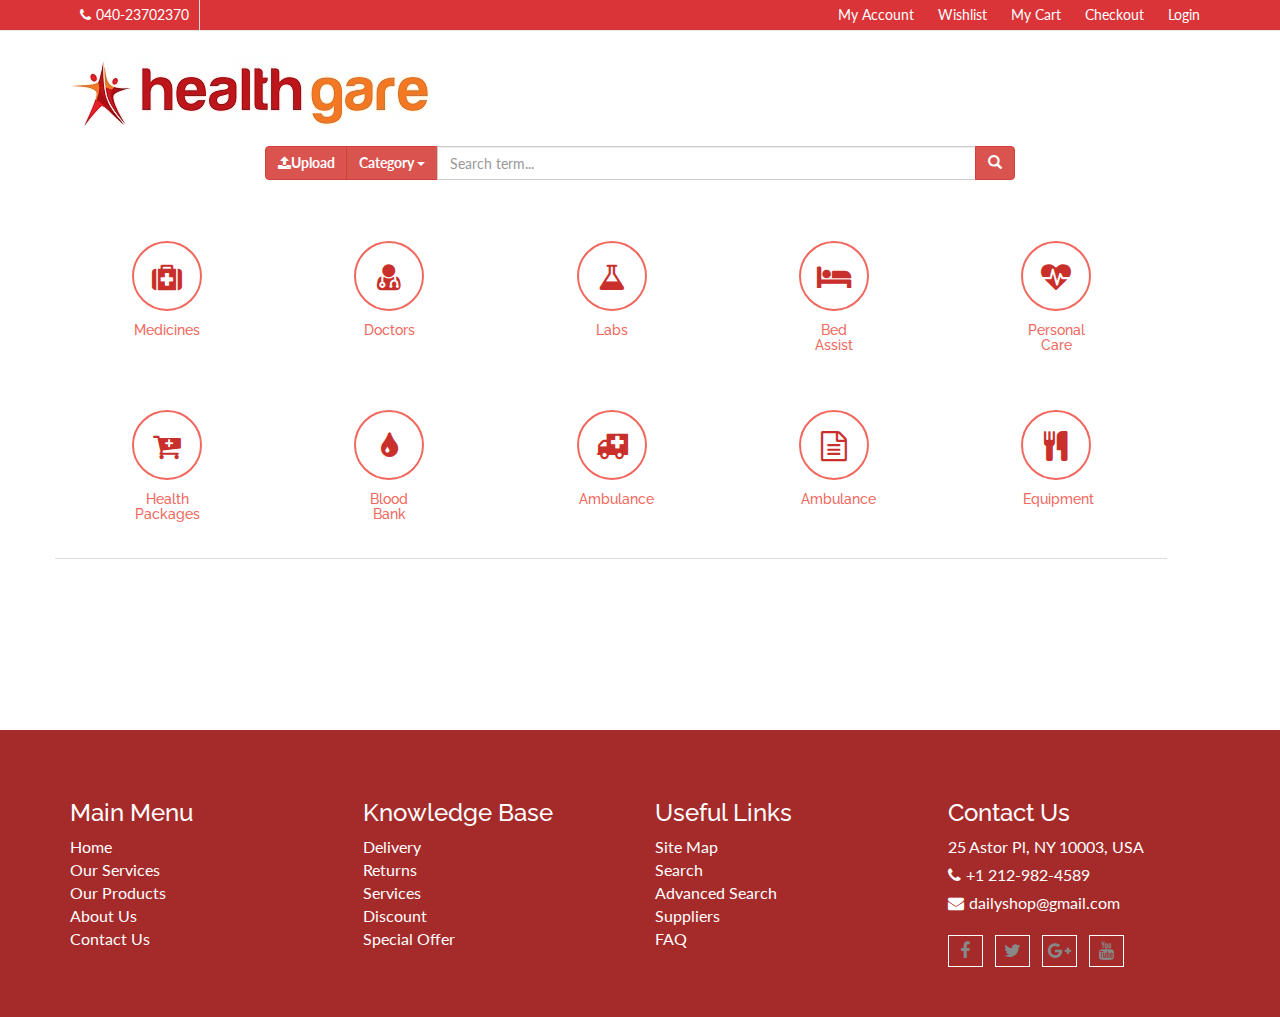
<file: blog-archive.html>
<!DOCTYPE html>
<html lang="en">
  <head>
    <meta charset="utf-8">
    <meta http-equiv="X-UA-Compatible" content="IE=edge">
   <meta name="viewport" content="width=device-width, initial-scale=1">    
    <title>Daily Shop | Blog Archive</title>
    
    <!-- Font awesome -->
    <link href="css/font-awesome.css" rel="stylesheet">
    <!-- Bootstrap -->
    <link href="css/bootstrap.css" rel="stylesheet">  
    <!--<link href="css/bootstrap.min.css" rel="stylesheet">  	
    <!-- SmartMenus jQuery Bootstrap Addon CSS -->
    <link href="css/jquery.smartmenus.bootstrap.css" rel="stylesheet">
    <!-- Product view slider -->
    <link rel="stylesheet" type="text/css" href="css/jquery.simpleLens.css">    
    <!-- slick slider -->
    <link rel="stylesheet" type="text/css" href="css/slick.css">
    <!-- price picker slider -->
    <link rel="stylesheet" type="text/css" href="css/nouislider.css">
    <!-- Theme color -->
    <link id="switcher" href="css/theme-color/default-theme.css" rel="stylesheet">
    

    <!-- Main style sheet -->
    <link href="css/style.css" rel="stylesheet">    

    <!-- Google Font -->
    <link href='https://fonts.googleapis.com/css?family=Lato' rel='stylesheet' type='text/css'>
    <link href='https://fonts.googleapis.com/css?family=Raleway' rel='stylesheet' type='text/css'>
    

    <!-- HTML5 shim and Respond.js for IE8 support of HTML5 elements and media queries -->
    <!-- WARNING: Respond.js doesn't work if you view the page via file:// -->
    <!--[if lt IE 9]>
      <script src="https://oss.maxcdn.com/html5shiv/3.7.2/html5shiv.min.js"></script>
      <script src="https://oss.maxcdn.com/respond/1.4.2/respond.min.js"></script>
    <![endif]-->
	
	<!-- Search Bar-->
	
 <script src='http://cdnjs.cloudflare.com/ajax/libs/jquery/2.1.3/jquery.min.js'></script>
<script src="js/index.js"></script>
	
	<script type="text/javascript">
	$(function(){
$('a[title]').tooltip();
});


$(document).ready(function(e){
    $('.search-panel .dropdown-menu').find('a').click(function(e) {
		e.preventDefault();
		var param = $(this).attr("href").replace("#","");
		var concept = $(this).text();
		$('.search-panel span#search_concept').text(concept);
		$('.input-group #search_param').val(param);
	});
});

	</script>
	<style type="text/css">
	@import url(http://fonts.googleapis.com/css?family=Roboto+Condensed:400,700);
/* written by riliwan balogun http://www.facebook.com/riliwan.rabo*/
.board{
    width: 95%;

height: 500px;
background: #fff;
 margin-top: 30px;
    

}
.board .nav-tabs {
    position: relative;
    /* width: 80%; */
    margin: 40px auto;
    margin-bottom: 0;
    

}

.board > div.board-inner{
  <!--  background: #fafafa url(http://subtlepatterns.com/patterns/geometry2.png); -->
    background-size: 30%;
}

p.narrow{
    width: 60%;
    margin: 10px auto;
}

.liner{
    height: 2px;
    background: #f1685e;
    position: absolute;
    width: 85%;
    margin: 0 auto;
    left: 0;
    right: 0;
    top: 50%;
    z-index: 1;
}

.nav-tabs > li.active > a, .nav-tabs > li.active > a:hover, .nav-tabs > li.active > a:focus {
    color: #555555;
    cursor: default;
    /* background-color: #ffffff; */
   
    border-bottom-color: transparent;
}

span.round-tabs{
    width: 70px;
    height: 70px;
    line-height: 70px;
    display: inline-block;
    border-radius: 100px;
    background: white;
    z-index: 2;
    position: absolute;
    left: 0;
    text-align: center;
    font-size: 25px;
}

span.round-tabs.one{
    color: #f1685e;border: 2px solid #f1685e;
}

li.active span.round-tabs.one{
    background: #fff !important;
    border: 2px solid #ddd;
    color: #f1685e;
}

span.round-tabs.two{
    color: #f1685e;border: 2px solid #f1685e;
}

li.active span.round-tabs.two{
    background: #fff !important;
    border: 2px solid #ddd;
    color: #febe29;
}

span.round-tabs.three{
    color: #f1685e;border: 2px solid #f1685e;
}

li.active span.round-tabs.three{
    background: #fff !important;
    border: 2px solid #ddd;
    color: #3e5e9a;
}

span.round-tabs.four{
    color: #f1685e;border: 2px solid #f1685e;
}

li.active span.round-tabs.four{
    background: #fff !important;
    border: 2px solid #ddd;
    color: #f1685e;
}

span.round-tabs.five{
    color: #f1685e;border: 2px solid #f1685e;
}

li.active span.round-tabs.five{
    background: #fff !important;
    border: 2px solid #ddd;
    color: #f1685e;
}

.nav-tabs > li.active > a span.round-tabs{
    background: #fafafa;
}
.nav-tabs > li {
    width: 20%;
	padding-bottom:60px;
}
<!--li.active:before {
    content: " ";
    position: absolute;
    left: 45%;
    opacity:0;
    margin: 0 auto;
    bottom: -2px;
    border: 10px solid transparent;
    border-bottom-color: #fff;
    z-index: 1;
    transition:0.2s ease-in-out;
}-->
.nav-tabs > li:after {
    content: " ";
    position: absolute;
    left: 45%;
   opacity:0;
    margin: 0 auto;
    bottom: 0px;
    border: 5px solid transparent;
    border-bottom-color: #ddd;
    transition:0.1s ease-in-out;
    
}
.nav-tabs > li.active:after {
    content: " ";
    position: absolute;
    left: 45%;
   opacity:1;
    margin: 0 auto;
    bottom: 0px;
    border: 10px solid transparent;
    border-bottom-color: #f1685e;
    
}
.nav-tabs > li a{
   width: 70px;
   height: 70px;
   margin: 20px auto;
   border-radius: 100%;
   padding: 0;
}

.nav-tabs > li a:hover{
    background: transparent;
}

.tab-content{
}
.tab-pane{
   position: relative;
padding-top: 50px;
}
.tab-content .head{
    font-family: 'Roboto Condensed', sans-serif;
    font-size: 25px;
    text-transform: uppercase;
    padding-bottom: 10px;
}
.btn-outline-rounded{
    padding: 10px 40px;
    margin: 20px 0;
    border: 2px solid transparent;
    border-radius: 25px;
}

.btn.green{
    background-color:#5cb85c;
    /*border: 2px solid #5cb85c;*/
    color: #ffffff;
}



@media( max-width : 585px ){
    
.board {
width: 90%;
height:auto !important;
}
    span.round-tabs {
        font-size:16px;
width: 50px;
height: 50px;
line-height: 50px;
    }
    .tab-content .head{
        font-size:20px;
        }
    .nav-tabs > li a {
width: 50px;
height: 50px;
line-height:50px;
}

.nav-tabs > li.active:after {
content: " ";
position: absolute;
left: 35%;
}

.btn-outline-rounded {
    padding:12px 20px;
    }
}



	
	
	
	

#custom-search-input {
        margin:0;
        margin-top: 10px;
        padding: 0;
    }
 
    #custom-search-input .search-query {
        padding-right: 3px;
        padding-right: 4px \9;
        padding-left: 3px;
        padding-left: 4px \9;
        /* IE7-8 doesn't have border-radius, so don't indent the padding */
 
        margin-bottom: 0;
        -webkit-border-radius: 3px;
        -moz-border-radius: 3px;
        border-radius: 3px;
    }
 
    #custom-search-input button {
        border: 0;
        background: none;
        /** belows styles are working good */
        padding: 2px 5px;
        margin-top: 2px;
        position: relative;
        left: -28px;
        /* IE7-8 doesn't have border-radius, so don't indent the padding */
        margin-bottom: 0;
        -webkit-border-radius: 3px;
        -moz-border-radius: 3px;
        border-radius: 3px;
        color:#D9230F;
    }
 
    .search-query:focus + button {
        z-index: 3;   
    }

	
	
	
	
.dropdown:hover .dropdown-menu 
{
    display: block;
    margin-top: -70px;
 }
	

	

	</style>
  
  </head>
  <body>
  
   <!-- wpf loader Two -->
   
    <!-- / wpf loader Two -->       
 <!-- SCROLL TOP BUTTON -->
    <a class="scrollToTop" href="#"><i class="fa fa-chevron-up"></i></a>
  <!-- END SCROLL TOP BUTTON -->

  
   <!--For Sticky Menu  
  <nav class="navbar navbar-default navbar-fixed-top">
  <div class="container"> -->
    
  <!-- Start header section -->
  <header id="aa-header" >
  
     <!-- start header top  -->
    <div class="aa-header-top">
      <div class="container">
        <div class="row">
          <div class="col-md-12">
            <div class="aa-header-top-area">
              <!-- start header top left -->
              <div class="aa-header-top-left">
                <!-- start language --
                <div class="aa-language">
                  <div class="dropdown">
                    <a class="btn dropdown-toggle" href="#" type="button" id="dropdownMenu1" data-toggle="dropdown" aria-haspopup="true" aria-expanded="true">
                      <img src="img/flag/english.jpg" alt="english flag">ENGLISH
                      <span class="caret"></span>
                    </a>
                    <ul class="dropdown-menu" aria-labelledby="dropdownMenu1">
                      <li><a href="#"><img src="img/flag/french.jpg" alt="">FRENCH</a></li>
                      <li><a href="#"><img src="img/flag/english.jpg" alt="">ENGLISH</a></li>
                    </ul>
                  </div>
                </div>
                <!-- / language -->

                <!-- start currency --
                <div class="aa-currency">
                  <div class="dropdown">
                    <a class="btn dropdown-toggle" href="#" type="button" id="dropdownMenu1" data-toggle="dropdown" aria-haspopup="true" aria-expanded="true">
                     <i class="fa fa-usd"></i>USD
                      <span class="caret"></span>
                    </a>
                    <ul class="dropdown-menu" aria-labelledby="dropdownMenu1">
                      <li><a href="#"><i class="fa fa-euro"></i>EURO</a></li>
                      <li><a href="#"><i class="fa fa-jpy"></i>YEN</a></li>
                    </ul>
                  </div>
                </div>
                <!-- / currency -->
                <!-- start cellphone -->
                <div class="cellphone hidden-xs">
                  <p><span class="fa fa-phone"></span>040-23702370</p>
                </div>
                <!-- / cellphone -->
              </div>
              <!-- / header top left -->
              <div class="aa-header-top-right">
                <ul class="aa-head-top-nav-right">
                  <li><a href="account.html">My Account</a></li>
                  <li class="hidden-xs"><a href="wishlist.html">Wishlist</a></li>
                  <li class="hidden-xs"><a href="cart.html">My Cart</a></li>
                  <li class="hidden-xs"><a href="checkout.html">Checkout</a></li>
                  <li><a href="" data-toggle="modal" data-target="#login-modal">Login</a></li>
                </ul>
              </div>
            </div>
          </div>
        </div>
      </div>
    </div>
    <!-- / header top  -->

    <!-- start header bottom  -->
    <div class="aa-header-bottom">
      <div class="container">
        <div class="row">
          <div class="col-md-12">
            <div class="aa-header-bottom-area">
              <!-- logo  -->
              <div class="aa-logo">
                <!-- Text based logo -->
                <a href="index.html">
                  
                  <img src="img/logo.jpg" >
                </a>
                <!-- img based logo -->
                <!-- <a href="index.html"><img src="img/logo.jpg" alt="logo img"></a> -->
              </div>
              <!-- / logo  -->
               <!-- cart box -->
              
			</div>
			</div>
              </div>
			</div>
			</div>
			
			
  </header>  
  <!-- / header section -->


  
  <section  class="tabmenu"> 
        <div class="container">
            <div class="row">

			
				
			<div class="container">
	<div class="row">
		
         
			 <div class="col-xs-8 col-xs-offset-2">
		    <div class="input-group">
                <div class="input-group-btn search-panel">
				
				<label class="btn btn-danger btn-file">
   <i class="fa fa-upload" aria-hidden="true"></i>Upload <input type="file" style="display: none;">
</label>
				
                    <button type="button" class="btn btn-danger dropdown-toggle" data-toggle="dropdown">
                    	<span id="search_concept">Category</span> <span class="caret"></span>
                    </button>
                    <ul class="dropdown-menusearch" role="menu">
                      <li><a href="#contains">All</a></li>
                      <li><a href="#its_equal">Medicines</a></li>
                      <li><a href="#greather_than">Doctors</a></li>
                      <li><a href="#less_than">Products</a></li>
                      <li class="divider"></li>
                      <li><a href="#all">Anything</a></li>
                    </ul>
                </div>
                <input type="hidden" name="search_param" value="all" id="search_param">         
                <input type="text" class="form-control" name="x" placeholder="Search term...">
                <span class="input-group-btn">
                    <button class="btn btn-danger" type="button"><span class="glyphicon glyphicon-search"></span></button>
                </span>
				
				 
            </div>
			
        </div>
	
	</div>
	
	
</div>
		 <div class="board" >
				 <!-- <h2>Welcome to IGHALO!<sup>™</sup></h2>-->
                    <div class="board-inner" >
                    <ul class="nav nav-tabs" id="myTab">
                    <!--<div class="liner"></div>-->
                     <li  class="dropdown"><!--class="active">-->
						<a href="#home"  pointer="cursor" >
							<span class="round-tabs one">
								  <i class="fa fa-medkit" style="font-size:30px;color:#c9302c;"></i>
								  <h5>Medicines</h5>
										  
									  <div class="dropdown-menu ">
									  
										<a class="dropdown-item" href="#" style="font-size:15px;color:#f1781d;">Diabetes Ayurveda</a><br><br>
										<a class="dropdown-item" href="#" style="font-size:15px;color:#f1781d;">Respiratory care</a><br><br>
										<a class="dropdown-item" href="#" style="font-size:15px;color:#f1781d;">Patanjali</a><br><br>
										<a class="dropdown-item" href="#" style="font-size:15px;color:#f1781d;">Baby Care</a><br><br>
										<a class="dropdown-item" href="#" style="font-size:15px;color:#f1781d;">Nutrition</a><br><br>
										<a class="dropdown-item" href="#" style="font-size:15px;color:#f1781d;">Sexual wellness</a>
								  </div>
							</span> 
					
						</a>
					 </li>
					 
                  <li class="dropdown">
							<a href="#home"  pointer="cursor" >
							<span class="round-tabs one">
								  <i class="fa fa-user-md" style="font-size:30px;color:#c9302c;"></i>
								  <h5>Doctors</h5>
										  
									  <div class="dropdown-menu ">
									  
										<a class="dropdown-item" href="#" style="font-size:15px;color:#f1781d;">Diabetes Ayurveda</a><br><br>
										<a class="dropdown-item" href="#" style="font-size:15px;color:#f1781d;">Respiratory care</a><br><br>
										<a class="dropdown-item" href="#" style="font-size:15px;color:#f1781d;">Patanjali</a><br><br>
										<a class="dropdown-item" href="#" style="font-size:15px;color:#f1781d;">Baby Care</a><br><br>
										<a class="dropdown-item" href="#" style="font-size:15px;color:#f1781d;">Nutrition</a><br><br>
										<a class="dropdown-item" href="#" style="font-size:15px;color:#f1781d;">Sexual wellness</a>
								  </div>
							</span> 
					
						</a>					
                 </li>
				  <li class="dropdown">
				 	<a href="#home"  pointer="cursor" >
							<span class="round-tabs one">
								  <i class="fa fa-flask" style="font-size:30px;color:#c9302c;"></i>
								  <h5>Labs</h5>
										  
									  <div class="dropdown-menu ">
									  
										<a class="dropdown-item" href="#" style="font-size:15px;color:#f1781d;">Diabetes Ayurveda</a><br><br>
										<a class="dropdown-item" href="#" style="font-size:15px;color:#f1781d;">Respiratory care</a><br><br>
										<a class="dropdown-item" href="#" style="font-size:15px;color:#f1781d;">Patanjali</a><br><br>
										<a class="dropdown-item" href="#" style="font-size:15px;color:#f1781d;">Baby Care</a><br><br>
										<a class="dropdown-item" href="#" style="font-size:15px;color:#f1781d;">Nutrition</a><br><br>
										<a class="dropdown-item" href="#" style="font-size:15px;color:#f1781d;">Sexual wellness</a>
								  </div>
							</span> 
					
						</a>
                 </li>
				 <li class="dropdown">
				 		<a href="#home"  pointer="cursor" >
							<span class="round-tabs one">
								  <i class="fa fa-bed" style="font-size:30px;color:#c9302c;"></i>
								  <h5>Bed Assist</h5>
										  
									  <div class="dropdown-menu ">
									  
										<a class="dropdown-item" href="#" style="font-size:15px;color:#f1781d;">ophthalmologist</a><br><br>
										<a class="dropdown-item" href="#" style="font-size:15px;color:#f1781d;">dermatologist</a><br><br>
										<a class="dropdown-item" href="#" style="font-size:15px;color:#f1781d;">cardiologist</a><br><br>
										<a class="dropdown-item" href="#" style="font-size:15px;color:#f1781d;">psychiatrist</a><br><br>
										<a class="dropdown-item" href="#" style="font-size:15px;color:#f1781d;">gastroenterologist</a><br><br>
										<a class="dropdown-item" href="#" style="font-size:15px;color:#f1781d;">gynecologist-obstetrician</a>
								  </div>
							</span> 
					
						</a>
                 </li>

                 <li class="dropdown">
				 		<a href="#home"  pointer="cursor" >
							<span class="round-tabs one">
								  <i class="fa fa-heartbeat" style="font-size:30px;color:#c9302c;"></i>
								  <h5>Personal Care</h5>
										  
									  <div class="dropdown-menu ">
									  
										<a class="dropdown-item" href="#" style="font-size:15px;color:#f1781d;">Diabetes Ayurveda</a><br><br>
										<a class="dropdown-item" href="#" style="font-size:15px;color:#f1781d;">Respiratory care</a><br><br>
										<a class="dropdown-item" href="#" style="font-size:15px;color:#f1781d;">Patanjali</a><br><br>
										<a class="dropdown-item" href="#" style="font-size:15px;color:#f1781d;">Baby Care</a><br><br>
										<a class="dropdown-item" href="#" style="font-size:15px;color:#f1781d;">Nutrition</a><br><br>
										<a class="dropdown-item" href="#" style="font-size:15px;color:#f1781d;">Sexual wellness</a>
								  </div>
							</span> 
					
						</a>
                 </li>


                   <li class="dropdown">
				 		<a href="#home"  pointer="cursor" >
							<span class="round-tabs one">
								  <i class="fa fa-cart-plus" style="font-size:30px;color:#c9302c;"></i>
								  <h5>Health Packages</h5>
										  
									  <div class="dropdown-menu ">
									  
										<a class="dropdown-item" href="#" style="font-size:15px;color:#f1781d;">Diabetes Ayurveda</a><br><br>
										<a class="dropdown-item" href="#" style="font-size:15px;color:#f1781d;">Respiratory care</a><br><br>
										<a class="dropdown-item" href="#" style="font-size:15px;color:#f1781d;">Patanjali</a><br><br>
										<a class="dropdown-item" href="#" style="font-size:15px;color:#f1781d;">Baby Care</a><br><br>
										<a class="dropdown-item" href="#" style="font-size:15px;color:#f1781d;">Nutrition</a><br><br>
										<a class="dropdown-item" href="#" style="font-size:15px;color:#f1781d;">Sexual wellness</a>
								  </div>
							</span> 
					
						</a>
                 </li>

                     <li class="dropdown">
				 		<a href="#home"  pointer="cursor" >
							<span class="round-tabs one">
								  <i class="fa fa-tint" style="font-size:30px;color:#c9302c;"></i>
								  <h5>Blood Bank</h5>
										  
									  <div class="dropdown-menu ">
									  
										<a class="dropdown-item" href="#" style="font-size:15px;color:#f1781d;">Diabetes Ayurveda</a><br><br>
										<a class="dropdown-item" href="#" style="font-size:15px;color:#f1781d;">Respiratory care</a><br><br>
										<a class="dropdown-item" href="#" style="font-size:15px;color:#f1781d;">Patanjali</a><br><br>
										<a class="dropdown-item" href="#" style="font-size:15px;color:#f1781d;">Baby Care</a><br><br>
										<a class="dropdown-item" href="#" style="font-size:15px;color:#f1781d;">Nutrition</a><br><br>
										<a class="dropdown-item" href="#" style="font-size:15px;color:#f1781d;">Sexual wellness</a>
								  </div>
							</span> 
					
						</a>
                 </li>
					 
				 <li class="dropdown">
				 		<a href="#home"  pointer="cursor" >
							<span class="round-tabs one">
								  <i class="fa fa-ambulance" style="font-size:30px;color:#c9302c;"></i>
								  <h5>Ambulance</h5>
										  
									  <div class="dropdown-menu ">
									  
										<a class="dropdown-item" href="#" style="font-size:15px;color:#f1781d;">Diabetes Ayurveda</a><br><br>
										<a class="dropdown-item" href="#" style="font-size:15px;color:#f1781d;">Respiratory care</a><br><br>
										<a class="dropdown-item" href="#" style="font-size:15px;color:#f1781d;">Patanjali</a><br><br>
										<a class="dropdown-item" href="#" style="font-size:15px;color:#f1781d;">Baby Care</a><br><br>
										<a class="dropdown-item" href="#" style="font-size:15px;color:#f1781d;">Nutrition</a><br><br>
										<a class="dropdown-item" href="#" style="font-size:15px;color:#f1781d;">Sexual wellness</a>
								  </div>
							</span> 
					
						</a>
                 </li>
				<li class="dropdown">
				 		<a href="#home"  pointer="cursor" >
							<span class="round-tabs one">
								  <i class="fa fa-file-text-o" style="font-size:30px;color:#c9302c;"></i>
								  <h5>Ambulance</h5>
										  
									  <div class="dropdown-menu ">
									  
										<a class="dropdown-item" href="#" style="font-size:15px;color:#f1781d;">Diabetes Ayurveda</a><br><br>
										<a class="dropdown-item" href="#" style="font-size:15px;color:#f1781d;">Respiratory care</a><br><br>
										<a class="dropdown-item" href="#" style="font-size:15px;color:#f1781d;">Patanjali</a><br><br>
										<a class="dropdown-item" href="#" style="font-size:15px;color:#f1781d;">Baby Care</a><br><br>
										<a class="dropdown-item" href="#" style="font-size:15px;color:#f1781d;">Nutrition</a><br><br>
										<a class="dropdown-item" href="#" style="font-size:15px;color:#f1781d;">Sexual wellness</a>
								  </div>
							</span> 
					
						</a>
                 </li>
				 
				 <li class="dropdown">
				 		<a href="#home"  pointer="cursor" >
							<span class="round-tabs one">
								  <i class="fa fa-cutlery" style="font-size:30px;color:#c9302c;"></i>
								  <h5>Equipment</h5>
										  
									  <div class="dropdown-menu ">
									  
										<a class="dropdown-item" href="#" style="font-size:15px;color:#f1781d;">Diabetes Ayurveda</a><br><br>
										<a class="dropdown-item" href="#" style="font-size:15px;color:#f1781d;">Respiratory care</a><br><br>
										<a class="dropdown-item" href="#" style="font-size:15px;color:#f1781d;">Patanjali</a><br><br>
										<a class="dropdown-item" href="#" style="font-size:15px;color:#f1781d;">Baby Care</a><br><br>
										<a class="dropdown-item" href="#" style="font-size:15px;color:#f1781d;">Nutrition</a><br><br>
										<a class="dropdown-item" href="#" style="font-size:15px;color:#f1781d;">Sexual wellness</a>
								  </div>
							</span> 
					
						</a>
                 </li>
					  
                     
                     </ul>
					 </div>

                    
					  
                     
<div class="clearfix"></div>
</div>

</div>
</div>
</div>
</section>
                   
  

  <!-- footer -->  
  <footer id="aa-footer">
    <!-- footer bottom -->
    <div class="aa-footer-top">
     <div class="container">
        <div class="row">
        <div class="col-md-12">
          <div class="aa-footer-top-area">
            <div class="row">
              <div class="col-md-3 col-sm-6">
                <div class="aa-footer-widget">
                  <h3>Main Menu</h3>
                  <ul class="aa-footer-nav">
                    <li><a href="#">Home</a></li>
                    <li><a href="#">Our Services</a></li>
                    <li><a href="#">Our Products</a></li>
                    <li><a href="#">About Us</a></li>
                    <li><a href="#">Contact Us</a></li>
                  </ul>
                </div>
              </div>
              <div class="col-md-3 col-sm-6">
                <div class="aa-footer-widget">
                  <div class="aa-footer-widget">
                    <h3>Knowledge Base</h3>
                    <ul class="aa-footer-nav">
                      <li><a href="#">Delivery</a></li>
                      <li><a href="#">Returns</a></li>
                      <li><a href="#">Services</a></li>
                      <li><a href="#">Discount</a></li>
                      <li><a href="#">Special Offer</a></li>
                    </ul>
                  </div>
                </div>
              </div>
              <div class="col-md-3 col-sm-6">
                <div class="aa-footer-widget">
                  <div class="aa-footer-widget">
                    <h3>Useful Links</h3>
                    <ul class="aa-footer-nav">
                      <li><a href="#">Site Map</a></li>
                      <li><a href="#">Search</a></li>
                      <li><a href="#">Advanced Search</a></li>
                      <li><a href="#">Suppliers</a></li>
                      <li><a href="#">FAQ</a></li>
                    </ul>
                  </div>
                </div>
              </div>
              <div class="col-md-3 col-sm-6">
                <div class="aa-footer-widget">
                  <div class="aa-footer-widget">
                    <h3>Contact Us</h3>
                    <address>
                      <p> 25 Astor Pl, NY 10003, USA</p>
                      <p><span class="fa fa-phone"></span>+1 212-982-4589</p>
                      <p><span class="fa fa-envelope"></span>dailyshop@gmail.com</p>
                    </address>
                    <div class="aa-footer-social">
                      <a href="#"><span class="fa fa-facebook"></span></a>
                      <a href="#"><span class="fa fa-twitter"></span></a>
                      <a href="#"><span class="fa fa-google-plus"></span></a>
                      <a href="#"><span class="fa fa-youtube"></span></a>
                    </div>
                  </div>
                </div>
              </div>
            </div>
          </div>
        </div>
      </div>
     </div>
    </div>
    <!-- footer-bottom -->
    
  </footer>
  <!-- / footer -->
   <!-- Login Modal -->  
  <div class="modal fade" id="login-modal" tabindex="-1" role="dialog" aria-labelledby="myModalLabel" aria-hidden="true">
    <div class="modal-dialog">
      <div class="modal-content">                      
        <div class="modal-body">
        <button type="button" class="close" data-dismiss="modal" aria-hidden="true">&times;</button>
          <h4>Login or Register</h4>
          <form class="aa-login-form" action="">
            <label for="">Username or Email address<span>*</span></label>
            <input type="text" placeholder="Username or email">
            <label for="">Password<span>*</span></label>
            <input type="password" placeholder="Password">
            <button class="aa-browse-btn" type="submit">Login</button>
            <label for="rememberme" class="rememberme"><input type="checkbox" id="rememberme"> Remember me </label>
            <p class="aa-lost-password"><a href="#">Lost your password?</a></p>
            <div class="aa-register-now">
              Don't have an account?<a href="account.html">Register now!</a>
            </div>
          </form>
        </div>                        
      </div><!-- /.modal-content -->
    </div><!-- /.modal-dialog -->
  </div>


    
	<!-- jQuery library -->
	<script src="https://ajax.googleapis.com/ajax/libs/jquery/1.11.3/jquery.min.js"></script>
	<!-- Include all compiled plugins (below), or include individual files as needed -->
	<script src="js/bootstrap.js"></script>  
	<!-- SmartMenus jQuery plugin -->
	<script type="text/javascript" src="js/jquery.smartmenus.js"></script>
	<!-- SmartMenus jQuery Bootstrap Addon -->
	<script type="text/javascript" src="js/jquery.smartmenus.bootstrap.js"></script>  
	<!-- Product view slider -->
	<script type="text/javascript" src="js/jquery.simpleGallery.js"></script>
	<script type="text/javascript" src="js/jquery.simpleLens.js"></script>
	<!-- slick slider -->
	<script type="text/javascript" src="js/slick.js"></script>
	<!-- Price picker slider -->
	<script type="text/javascript" src="js/nouislider.js"></script>
	
	<!-- Custom js -->
	<script src="js/custom.js"></script> 
 

  </body>
</html>
</file>
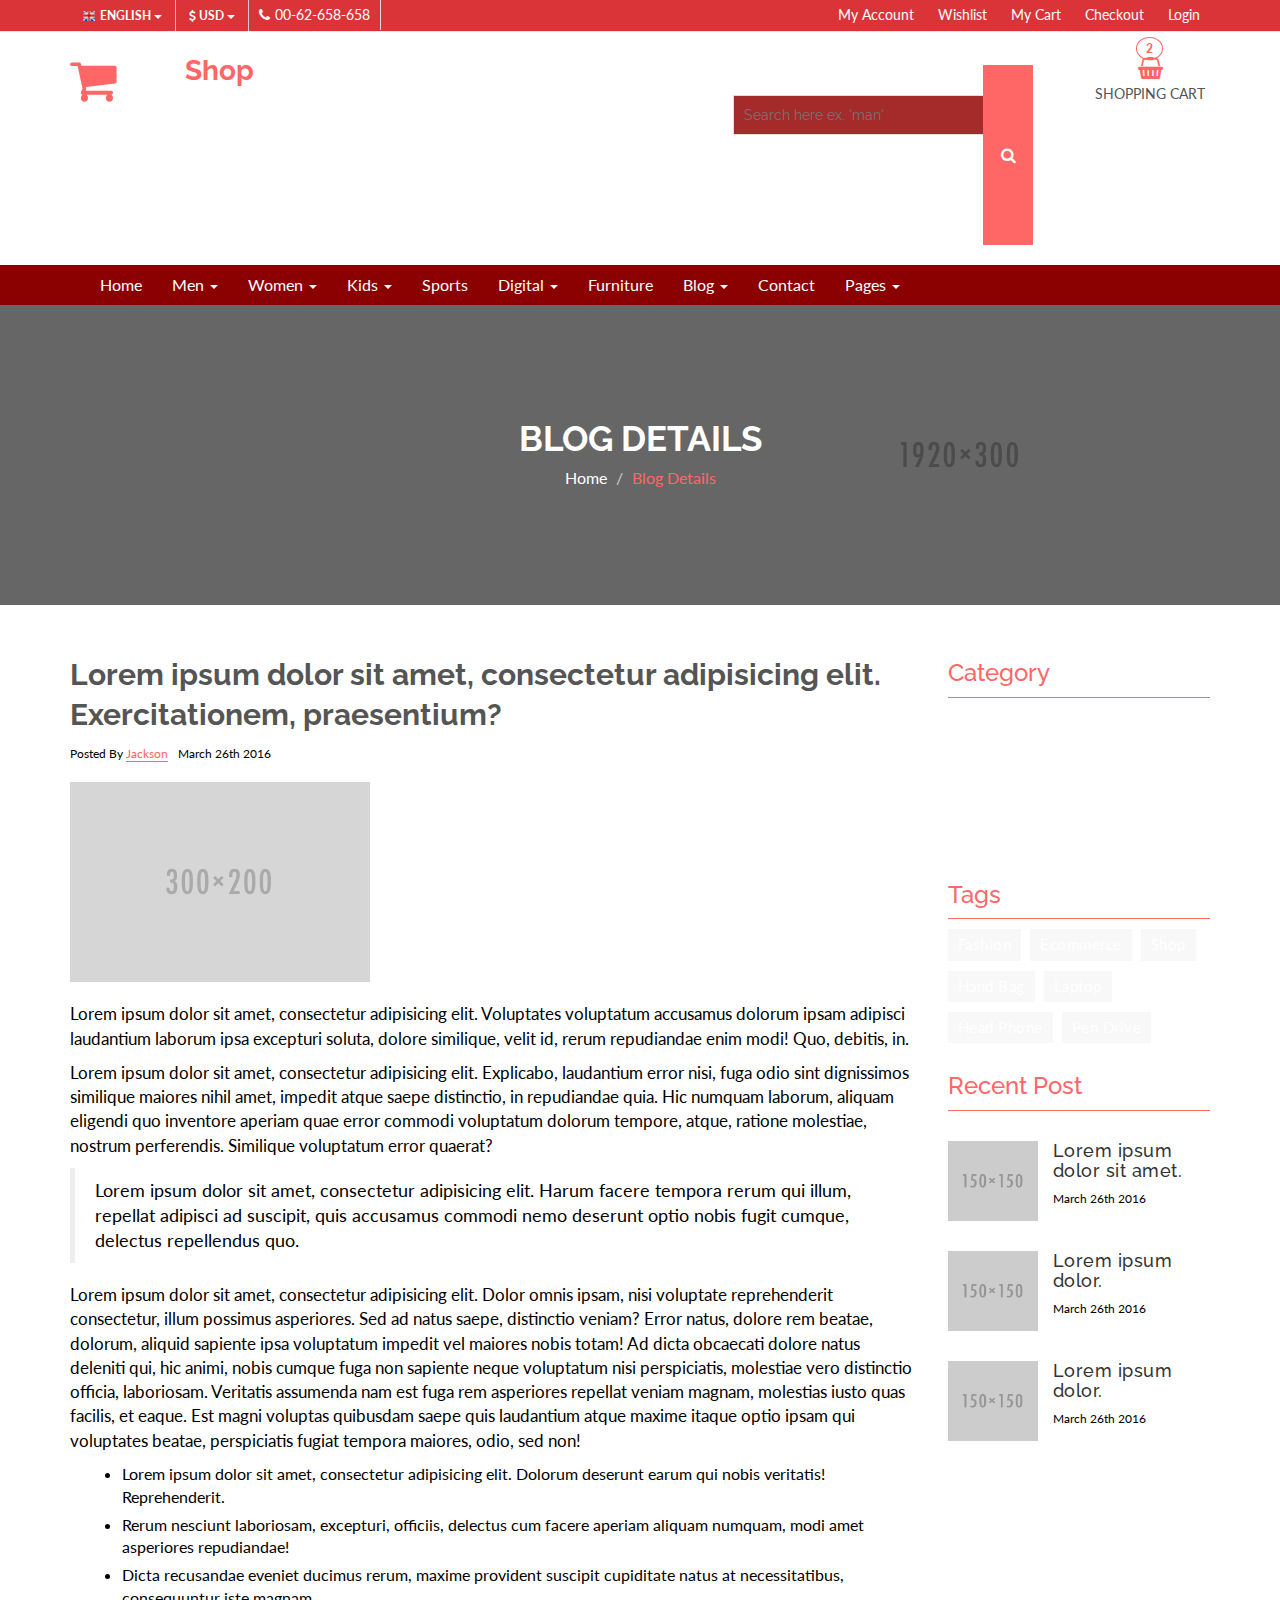
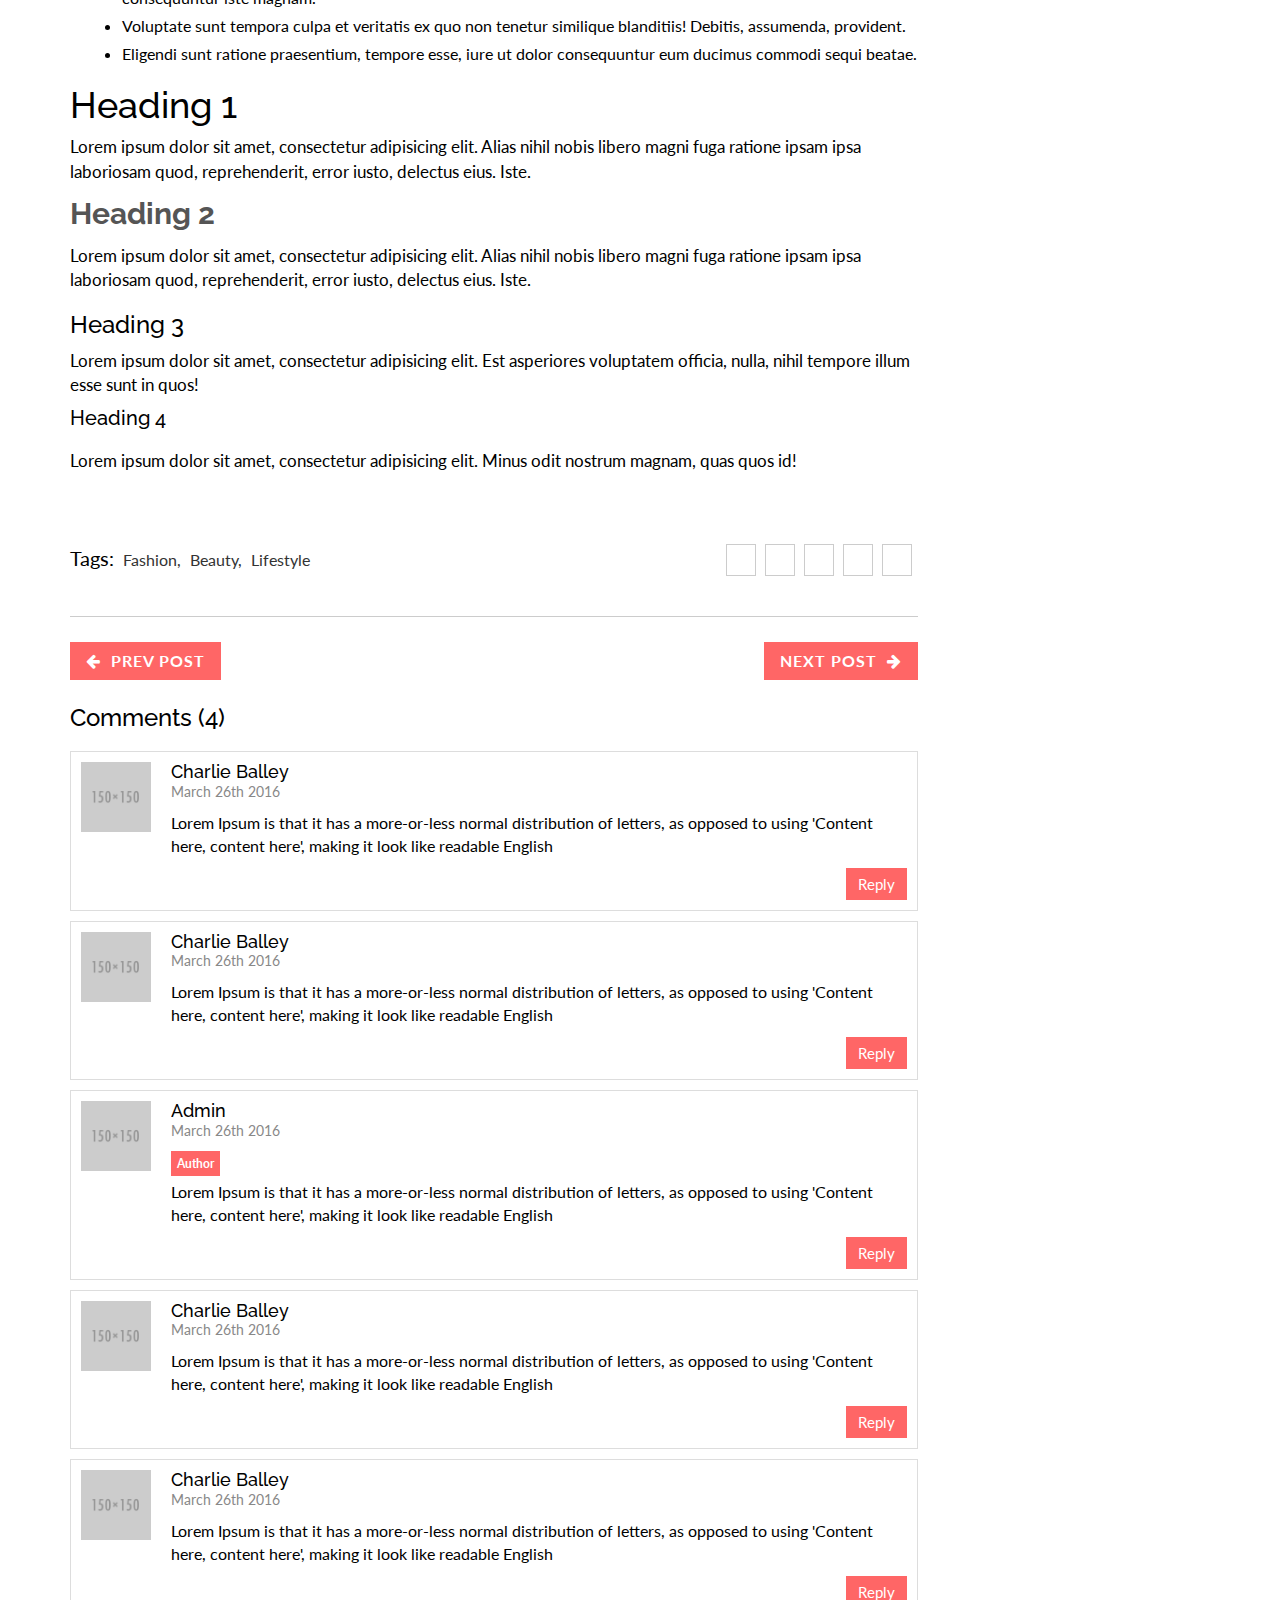
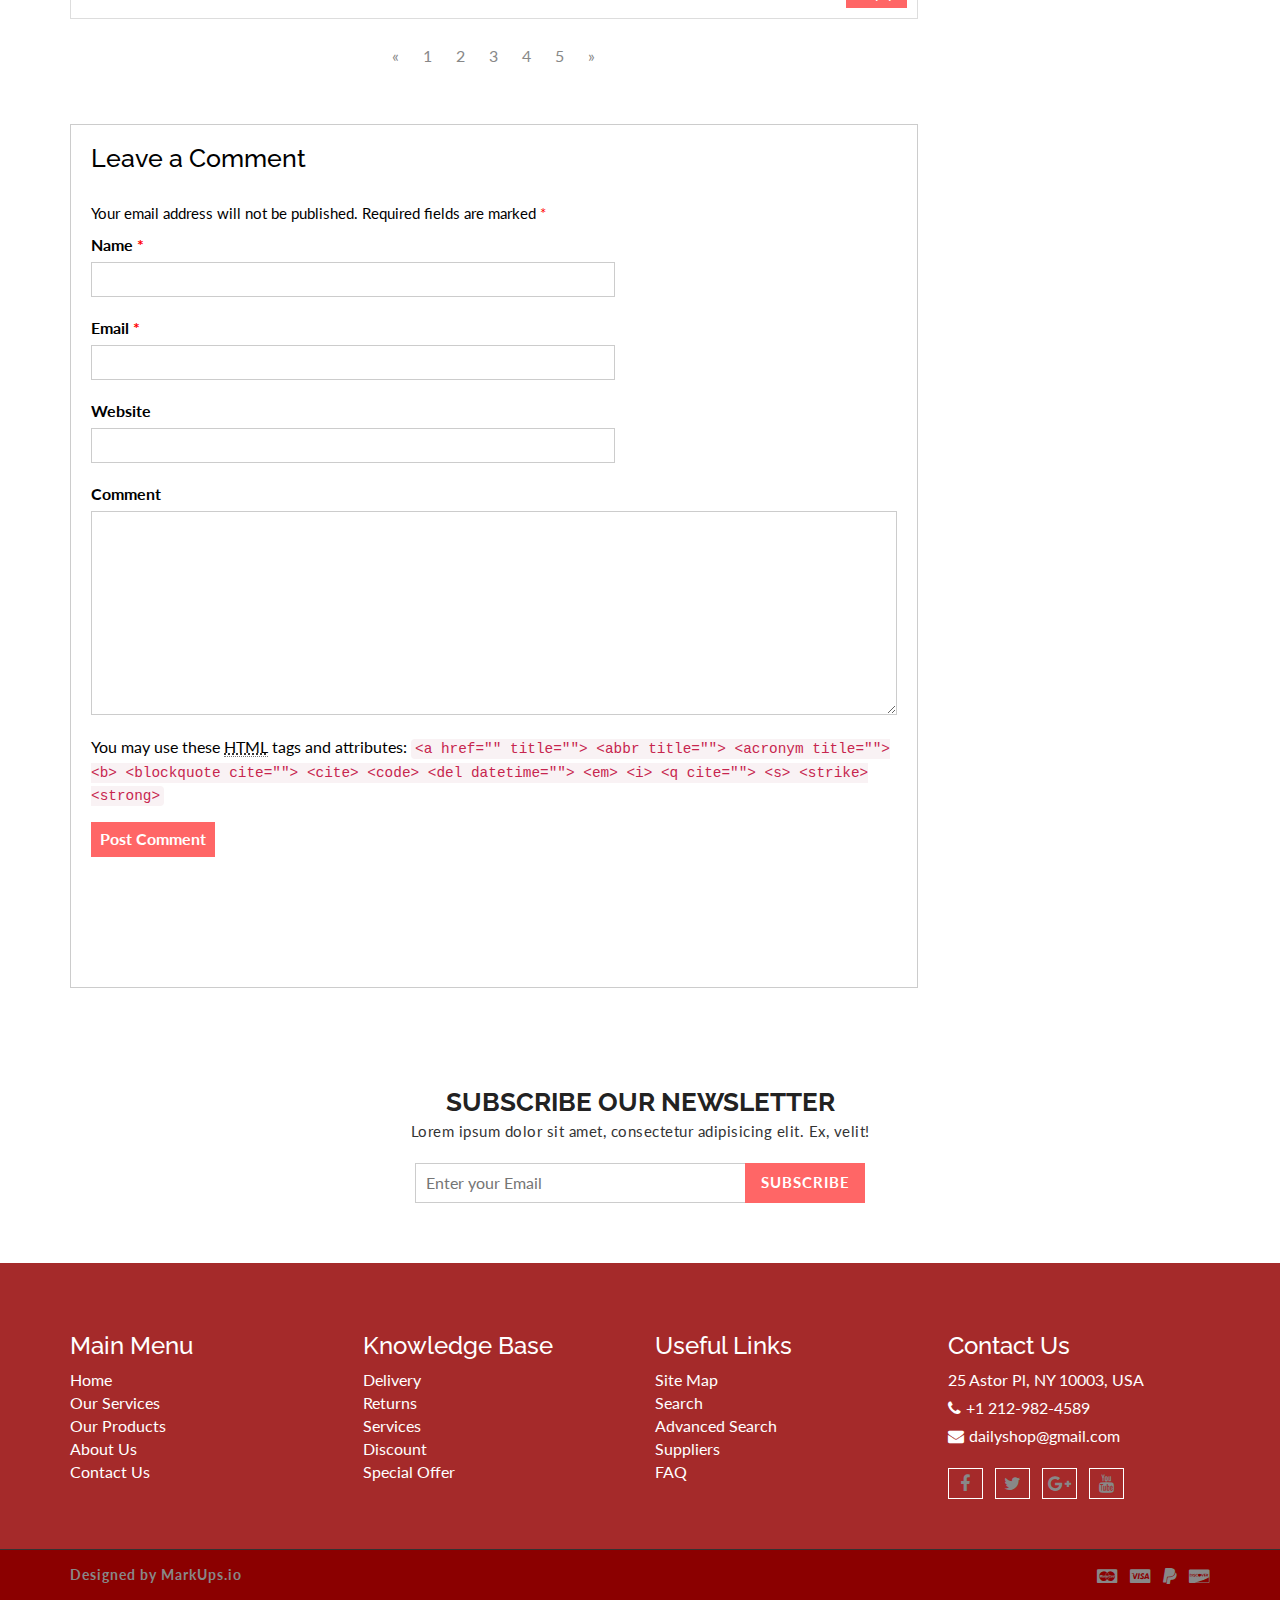
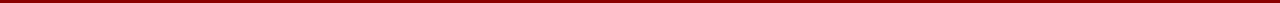
<file: blog-single.html>
<!DOCTYPE html>
<html lang="en">
  <head>
    <meta charset="utf-8">
    <meta http-equiv="X-UA-Compatible" content="IE=edge">
    <meta name="viewport" content="width=device-width, initial-scale=1">    
    <title>Daily Shop | Blog Single</title>
    
    <!-- Font awesome -->
    <link href="css/font-awesome.css" rel="stylesheet">
    <!-- Bootstrap -->
    <link href="css/bootstrap.css" rel="stylesheet">   
    <!-- SmartMenus jQuery Bootstrap Addon CSS -->
    <link href="css/jquery.smartmenus.bootstrap.css" rel="stylesheet">
    <!-- Product view slider -->
    <link rel="stylesheet" type="text/css" href="css/jquery.simpleLens.css">    
    <!-- slick slider -->
    <link rel="stylesheet" type="text/css" href="css/slick.css">
    <!-- price picker slider -->
    <link rel="stylesheet" type="text/css" href="css/nouislider.css">
    <!-- Theme color -->
    <link id="switcher" href="css/theme-color/default-theme.css" rel="stylesheet">
    

    <!-- Main style sheet -->
    <link href="css/style.css" rel="stylesheet">    

    <!-- Google Font -->
    <link href='https://fonts.googleapis.com/css?family=Lato' rel='stylesheet' type='text/css'>
    <link href='https://fonts.googleapis.com/css?family=Raleway' rel='stylesheet' type='text/css'>
    

    <!-- HTML5 shim and Respond.js for IE8 support of HTML5 elements and media queries -->
    <!-- WARNING: Respond.js doesn't work if you view the page via file:// -->
    <!--[if lt IE 9]>
      <script src="https://oss.maxcdn.com/html5shiv/3.7.2/html5shiv.min.js"></script>
      <script src="https://oss.maxcdn.com/respond/1.4.2/respond.min.js"></script>
    <![endif]-->
  

  </head>
  <body>
   
   <!-- wpf loader Two -->
    <div id="wpf-loader-two">          
      <div class="wpf-loader-two-inner">
        <span>Loading</span>
      </div>
    </div> 
    <!-- / wpf loader Two -->       
 <!-- SCROLL TOP BUTTON -->
    <a class="scrollToTop" href="#"><i class="fa fa-chevron-up"></i></a>
  <!-- END SCROLL TOP BUTTON -->


  <!-- Start header section -->
  <header id="aa-header">
    <!-- start header top  -->
    <div class="aa-header-top">
      <div class="container">
        <div class="row">
          <div class="col-md-12">
            <div class="aa-header-top-area">
              <!-- start header top left -->
              <div class="aa-header-top-left">
                <!-- start language -->
                <div class="aa-language">
                  <div class="dropdown">
                    <a class="btn dropdown-toggle" href="#" type="button" id="dropdownMenu1" data-toggle="dropdown" aria-haspopup="true" aria-expanded="true">
                      <img src="img/flag/english.jpg" alt="english flag">ENGLISH
                      <span class="caret"></span>
                    </a>
                    <ul class="dropdown-menu" aria-labelledby="dropdownMenu1">
                      <li><a href="#"><img src="img/flag/french.jpg" alt="">FRENCH</a></li>
                      <li><a href="#"><img src="img/flag/english.jpg" alt="">ENGLISH</a></li>
                    </ul>
                  </div>
                </div>
                <!-- / language -->

                <!-- start currency -->
                <div class="aa-currency">
                  <div class="dropdown">
                    <a class="btn dropdown-toggle" href="#" type="button" id="dropdownMenu1" data-toggle="dropdown" aria-haspopup="true" aria-expanded="true">
                      <i class="fa fa-usd"></i>USD
                      <span class="caret"></span>
                    </a>
                    <ul class="dropdown-menu" aria-labelledby="dropdownMenu1">
                      <li><a href="#"><i class="fa fa-euro"></i>EURO</a></li>
                      <li><a href="#"><i class="fa fa-jpy"></i>YEN</a></li>
                    </ul>
                  </div>
                </div>
                <!-- / currency -->
                <!-- start cellphone -->
                <div class="cellphone hidden-xs">
                  <p><span class="fa fa-phone"></span>00-62-658-658</p>
                </div>
                <!-- / cellphone -->
              </div>
              <!-- / header top left -->
              <div class="aa-header-top-right">
                <ul class="aa-head-top-nav-right">
                  <li><a href="account.html">My Account</a></li>
                  <li class="hidden-xs"><a href="wishlist.html">Wishlist</a></li>
                  <li class="hidden-xs"><a href="cart.html">My Cart</a></li>
                  <li class="hidden-xs"><a href="checkout.html">Checkout</a></li>
                  <li><a href="" data-toggle="modal" data-target="#login-modal">Login</a></li>
                </ul>
              </div>
            </div>
          </div>
        </div>
      </div>
    </div>
    <!-- / header top  -->

    <!-- start header bottom  -->
    <div class="aa-header-bottom">
      <div class="container">
        <div class="row">
          <div class="col-md-12">
            <div class="aa-header-bottom-area">
              <!-- logo  -->
              <div class="aa-logo">
                <!-- Text based logo -->
                <a href="index.html">
                  <span class="fa fa-shopping-cart"></span>
                  <p>daily<strong>Shop</strong> <span>Your Shopping Partner</span></p>
                </a>
                <!-- img based logo -->
                <!-- <a href="index.html"><img src="img/logo.jpg" alt="logo img"></a> -->
              </div>
              <!-- / logo  -->
               <!-- cart box -->
              <div class="aa-cartbox">
                <a class="aa-cart-link" href="#">
                  <span class="fa fa-shopping-basket"></span>
                  <span class="aa-cart-title">SHOPPING CART</span>
                  <span class="aa-cart-notify">2</span>
                </a>
                <div class="aa-cartbox-summary">
                  <ul>
                    <li>
                      <a class="aa-cartbox-img" href="#"><img src="img/woman-small-2.jpg" alt="img"></a>
                      <div class="aa-cartbox-info">
                        <h4><a href="#">Product Name</a></h4>
                        <p>1 x $250</p>
                      </div>
                      <a class="aa-remove-product" href="#"><span class="fa fa-times"></span></a>
                    </li>
                    <li>
                      <a class="aa-cartbox-img" href="#"><img src="img/woman-small-1.jpg" alt="img"></a>
                      <div class="aa-cartbox-info">
                        <h4><a href="#">Product Name</a></h4>
                        <p>1 x $250</p>
                      </div>
                      <a class="aa-remove-product" href="#"><span class="fa fa-times"></span></a>
                    </li>                    
                    <li>
                      <span class="aa-cartbox-total-title">
                        Total
                      </span>
                      <span class="aa-cartbox-total-price">
                        $500
                      </span>
                    </li>
                  </ul>
                  <a class="aa-cartbox-checkout aa-primary-btn" href="#">Checkout</a>
                </div>
              </div>
              <!-- / cart box -->
              <!-- search box -->
              <div class="aa-search-box">
                <form action="">
                  <input type="text" name="" id="" placeholder="Search here ex. 'man' ">
                  <button type="submit"><span class="fa fa-search"></span></button>
                </form>
              </div>
              <!-- / search box -->             
            </div>
          </div>
        </div>
      </div>
    </div>
    <!-- / header bottom  -->
  </header>
  <!-- / header section -->
  <!-- menu -->
  <section id="menu">
    <div class="container">
      <div class="menu-area">
        <!-- Navbar -->
        <div class="navbar navbar-default" role="navigation">
          <div class="navbar-header">
            <button type="button" class="navbar-toggle" data-toggle="collapse" data-target=".navbar-collapse">
              <span class="sr-only">Toggle navigation</span>
              <span class="icon-bar"></span>
              <span class="icon-bar"></span>
              <span class="icon-bar"></span>
            </button>          
          </div>
          <div class="navbar-collapse collapse">
            <!-- Left nav -->
            <ul class="nav navbar-nav">
              <li><a href="index.html">Home</a></li>
              <li><a href="#">Men <span class="caret"></span></a>
                <ul class="dropdown-menu">                
                  <li><a href="#">Casual</a></li>
                  <li><a href="#">Sports</a></li>
                  <li><a href="#">Formal</a></li>
                  <li><a href="#">Standard</a></li>                                                
                  <li><a href="#">T-Shirts</a></li>
                  <li><a href="#">Shirts</a></li>
                  <li><a href="#">Jeans</a></li>
                  <li><a href="#">Trousers</a></li>
                  <li><a href="#">And more.. <span class="caret"></span></a>
                    <ul class="dropdown-menu">
                      <li><a href="#">Sleep Wear</a></li>
                      <li><a href="#">Sandals</a></li>
                      <li><a href="#">Loafers</a></li>                                      
                    </ul>
                  </li>
                </ul>
              </li>
              <li><a href="#">Women <span class="caret"></span></a>
                <ul class="dropdown-menu">  
                  <li><a href="#">Kurta & Kurti</a></li>                                                                
                  <li><a href="#">Trousers</a></li>              
                  <li><a href="#">Casual</a></li>
                  <li><a href="#">Sports</a></li>
                  <li><a href="#">Formal</a></li>                
                  <li><a href="#">Sarees</a></li>
                  <li><a href="#">Shoes</a></li>
                  <li><a href="#">And more.. <span class="caret"></span></a>
                    <ul class="dropdown-menu">
                      <li><a href="#">Sleep Wear</a></li>
                      <li><a href="#">Sandals</a></li>
                      <li><a href="#">Loafers</a></li>
                      <li><a href="#">And more.. <span class="caret"></span></a>
                        <ul class="dropdown-menu">
                          <li><a href="#">Rings</a></li>
                          <li><a href="#">Earrings</a></li>
                          <li><a href="#">Jewellery Sets</a></li>
                          <li><a href="#">Lockets</a></li>
                          <li class="disabled"><a class="disabled" href="#">Disabled item</a></li>                       
                          <li><a href="#">Jeans</a></li>
                          <li><a href="#">Polo T-Shirts</a></li>
                          <li><a href="#">SKirts</a></li>
                          <li><a href="#">Jackets</a></li>
                          <li><a href="#">Tops</a></li>
                          <li><a href="#">Make Up</a></li>
                          <li><a href="#">Hair Care</a></li>
                          <li><a href="#">Perfumes</a></li>
                          <li><a href="#">Skin Care</a></li>
                          <li><a href="#">Hand Bags</a></li>
                          <li><a href="#">Single Bags</a></li>
                          <li><a href="#">Travel Bags</a></li>
                          <li><a href="#">Wallets & Belts</a></li>                        
                          <li><a href="#">Sunglases</a></li>
                          <li><a href="#">Nail</a></li>                       
                        </ul>
                      </li>                   
                    </ul>
                  </li>
                </ul>
              </li>
              <li><a href="#">Kids <span class="caret"></span></a>
                <ul class="dropdown-menu">                
                  <li><a href="#">Casual</a></li>
                  <li><a href="#">Sports</a></li>
                  <li><a href="#">Formal</a></li>
                  <li><a href="#">Standard</a></li>                                                
                  <li><a href="#">T-Shirts</a></li>
                  <li><a href="#">Shirts</a></li>
                  <li><a href="#">Jeans</a></li>
                  <li><a href="#">Trousers</a></li>
                  <li><a href="#">And more.. <span class="caret"></span></a>
                    <ul class="dropdown-menu">
                      <li><a href="#">Sleep Wear</a></li>
                      <li><a href="#">Sandals</a></li>
                      <li><a href="#">Loafers</a></li>                                      
                    </ul>
                  </li>
                </ul>
              </li>
              <li><a href="#">Sports</a></li>
             <li><a href="#">Digital <span class="caret"></span></a>
                <ul class="dropdown-menu">                
                  <li><a href="#">Camera</a></li>
                  <li><a href="#">Mobile</a></li>
                  <li><a href="#">Tablet</a></li>
                  <li><a href="#">Laptop</a></li>                                                
                  <li><a href="#">Accesories</a></li>                
                </ul>
              </li>
              <li><a href="#">Furniture</a></li>            
              <li><a href="blog-archive.html">Blog <span class="caret"></span></a>
                <ul class="dropdown-menu">                
                  <li><a href="blog-archive.html">Blog Style 1</a></li>
                  <li><a href="blog-archive-2.html">Blog Style 2</a></li>
                  <li><a href="blog-single.html">Blog Single</a></li>                
                </ul>
              </li>
              <li><a href="contact.html">Contact</a></li>
              <li><a href="#">Pages <span class="caret"></span></a>
                <ul class="dropdown-menu">                
                  <li><a href="product.html">Shop Page</a></li>
                  <li><a href="product-detail.html">Shop Single</a></li>                
                  <li><a href="404.html">404 Page</a></li>                
                </ul>
              </li>
            </ul>
          </div><!--/.nav-collapse -->
        </div>
      </div> 
      </div>
    </div>
  </section>
  <!-- / menu -->  
 
  <!-- catg header banner section -->
  <section id="aa-catg-head-banner">
   <img src="img/fashion/fashion-header-bg-8.jpg" alt="fashion img">
   <div class="aa-catg-head-banner-area">
     <div class="container">
      <div class="aa-catg-head-banner-content">
        <h2>Blog Details</h2>
        <ol class="breadcrumb">
          <li><a href="index.html">Home</a></li>         
          <li class="active">Blog Details</li>
        </ol>
      </div>
     </div>
   </div>
  </section>
  <!-- / catg header banner section -->

  <!-- Blog Archive -->
  <section id="aa-blog-archive">
    <div class="container">
      <div class="row">
        <div class="col-md-12">
          <div class="aa-blog-archive-area">
            <div class="row">
              <div class="col-md-9">
                <!-- Blog details -->
                <div class="aa-blog-content aa-blog-details">
                  <article class="aa-blog-content-single">                        
                    <h2><a href="#">Lorem ipsum dolor sit amet, consectetur adipisicing elit. Exercitationem, praesentium?</a></h2>
                     <div class="aa-article-bottom">
                      <div class="aa-post-author">
                        Posted By <a href="#">Jackson</a>
                      </div>
                      <div class="aa-post-date">
                        March 26th 2016
                      </div>
                    </div>
                    <figure class="aa-blog-img">
                      <a href="#"><img src="img/fashion/3.jpg" alt="fashion img"></a>
                    </figure>
                    <p>Lorem ipsum dolor sit amet, consectetur adipisicing elit. Voluptates voluptatum accusamus dolorum ipsam adipisci laudantium laborum ipsa excepturi soluta, dolore similique, velit id, rerum repudiandae enim modi! Quo, debitis, in.</p>
                    <p>Lorem ipsum dolor sit amet, consectetur adipisicing elit. Explicabo, laudantium error nisi, fuga odio sint dignissimos similique maiores nihil amet, impedit atque saepe distinctio, in repudiandae quia. Hic numquam laborum, aliquam eligendi quo inventore aperiam quae error commodi voluptatum dolorum tempore, atque, ratione molestiae, nostrum perferendis. Similique voluptatum error quaerat?</p>
                    <blockquote>
                      Lorem ipsum dolor sit amet, consectetur adipisicing elit. Harum facere tempora rerum qui illum, repellat adipisci ad suscipit, quis accusamus commodi nemo deserunt optio nobis fugit cumque, delectus repellendus quo.
                    </blockquote>
                    <p>Lorem ipsum dolor sit amet, consectetur adipisicing elit. Dolor omnis ipsam, nisi voluptate reprehenderit consectetur, illum possimus asperiores. Sed ad natus saepe, distinctio veniam? Error natus, dolore rem beatae, dolorum, aliquid sapiente ipsa voluptatum impedit vel maiores nobis totam! Ad dicta obcaecati dolore natus deleniti qui, hic animi, nobis cumque fuga non sapiente neque voluptatum nisi perspiciatis, molestiae vero distinctio officia, laboriosam. Veritatis assumenda nam est fuga rem asperiores repellat veniam magnam, molestias iusto quas facilis, et eaque. Est magni voluptas quibusdam saepe quis laudantium atque maxime itaque optio ipsam qui voluptates beatae, perspiciatis fugiat tempora maiores, odio, sed non!</p>
                    <ul>
                      <li>Lorem ipsum dolor sit amet, consectetur adipisicing elit. Dolorum deserunt earum qui nobis veritatis! Reprehenderit.</li>
                      <li>Rerum nesciunt laboriosam, excepturi, officiis, delectus cum facere aperiam aliquam numquam, modi amet asperiores repudiandae!</li>
                      <li>Dicta recusandae eveniet ducimus rerum, maxime provident suscipit cupiditate natus at necessitatibus, consequuntur iste magnam.</li>
                      <li>Voluptate sunt tempora culpa et veritatis ex quo non tenetur similique blanditiis! Debitis, assumenda, provident.</li>
                      <li>Eligendi sunt ratione praesentium, tempore esse, iure ut dolor consequuntur eum ducimus commodi sequi beatae.</li>
                    </ul>
                    <h1>Heading 1</h1>
                    <p>Lorem ipsum dolor sit amet, consectetur adipisicing elit. Alias nihil nobis libero magni fuga ratione ipsam ipsa laboriosam quod, reprehenderit, error iusto, delectus eius. Iste.</p>
                    <h2>Heading 2</h2>
                    <p>Lorem ipsum dolor sit amet, consectetur adipisicing elit. Alias nihil nobis libero magni fuga ratione ipsam ipsa laboriosam quod, reprehenderit, error iusto, delectus eius. Iste.</p>
                    <h3>Heading 3</h3>
                    <p>Lorem ipsum dolor sit amet, consectetur adipisicing elit. Est asperiores voluptatem officia, nulla, nihil tempore illum esse sunt in quos!</p>
                    <h4>Heading 4</h4>
                    <p>Lorem ipsum dolor sit amet, consectetur adipisicing elit. Minus odit nostrum magnam, quas quos id!</p>
                    <div class="blog-single-bottom">
                      <div class="row">
                        <div class="col-md-8 col-sm-6 col-xs-12">
                          <div class="blog-single-tag">
                            <span>Tags:</span>
                            <a href="#">Fashion,</a>
                            <a href="#">Beauty,</a>
                            <a href="#">Lifestyle</a>
                          </div>
                        </div>
                        <div class="col-md-4 col-sm-6 col-xs-12">
                          <div class="blog-single-social">
                            <a href="#"><i class="fa fa-facebook"></i></a>
                            <a href="#"><i class="fa fa-twitter"></i></a>
                            <a href="#"><i class="fa fa-linkedin"></i></a>
                            <a href="#"><i class="fa fa-google-plus"></i></a>
                            <a href="#"><i class="fa fa-pinterest"></i></a>
                          </div>
                        </div>
                      </div>
                    </div>
                   
                  </article>
                  <!-- blog navigation -->
                  <div class="aa-blog-navigation">
                    <a class="aa-blog-prev" href="#"><span class="fa fa-arrow-left"></span>Prev Post</a>
                    <a class="aa-blog-next" href="#">Next Post<span class="fa fa-arrow-right"></span></a>
                  </div>
                  <!-- Blog Comment threats -->
                  <div class="aa-blog-comment-threat">
                    <h3>Comments (4)</h3>
                    <div class="comments">
                      <ul class="commentlist">
                        <li>
                          <div class="media">
                            <div class="media-left">    
                                <img class="media-object news-img" src="img/testimonial-img-3.jpg" alt="img">      
                            </div>
                            <div class="media-body">
                             <h4 class="author-name">Charlie Balley</h4>
                             <span class="comments-date"> March 26th 2016</span>
                             <p>Lorem Ipsum is that it has a more-or-less normal distribution of letters, as opposed to using 'Content here, content here', making it look like readable English</p>
                             <a href="#" class="reply-btn">Reply</a>
                            </div>
                          </div>
                        </li>
                        <li>
                          <div class="media">
                            <div class="media-left">    
                                <img class="media-object news-img" src="img/testimonial-img-2.jpg" alt="img">      
                            </div>
                            <div class="media-body">
                             <h4 class="author-name">Charlie Balley</h4>
                             <span class="comments-date"> March 26th 2016</span>
                             <p>Lorem Ipsum is that it has a more-or-less normal distribution of letters, as opposed to using 'Content here, content here', making it look like readable English</p>
                             <a href="#" class="reply-btn">Reply</a>
                            </div>
                          </div>
                        </li>
                        <ul class="children">
                          <li class="author-comments">
                            <div class="media">
                              <div class="media-left">    
                                  <img class="media-object news-img" src="img/testimonial-img-3.jpg" alt="img">      
                              </div>
                              <div class="media-body">
                               <h4 class="author-name">Admin</h4>
                               <span class="comments-date"> March 26th 2016</span>
                               <span class="author-tag">Author</span>
                               <p>Lorem Ipsum is that it has a more-or-less normal distribution of letters, as opposed to using 'Content here, content here', making it look like readable English</p>
                               <a href="#" class="reply-btn">Reply</a>
                              </div>
                            </div>
                          </li>
                          <ul class="children">
                            <li>
                              <div class="media">
                                <div class="media-left">    
                                    <img class="media-object news-img" src="img/testimonial-img-2.jpg" alt="img">      
                                </div>
                                <div class="media-body">
                                 <h4 class="author-name">Charlie Balley</h4>
                                 <span class="comments-date"> March 26th 2016</span>
                                 <p>Lorem Ipsum is that it has a more-or-less normal distribution of letters, as opposed to using 'Content here, content here', making it look like readable English</p>
                                 <a href="#" class="reply-btn">Reply</a>
                                </div>
                              </div>
                            </li>
                          </ul>
                        </ul>
                        <li>
                          <div class="media">
                            <div class="media-left">    
                                <img class="media-object news-img" src="img/testimonial-img-2.jpg" alt="img">      
                            </div>
                            <div class="media-body">
                             <h4 class="author-name">Charlie Balley</h4>
                             <span class="comments-date"> March 26th 2016</span>
                             <p>Lorem Ipsum is that it has a more-or-less normal distribution of letters, as opposed to using 'Content here, content here', making it look like readable English</p>
                             <a href="#" class="reply-btn">Reply</a>
                            </div>
                          </div>
                        </li>
                      </ul>
                    </div>
                    <div class="aa-blog-archive-pagination">
                      <nav>
                        <ul class="pagination">
                          <li>
                            <a href="#" aria-label="Previous">
                              <span aria-hidden="true">«</span>
                            </a>
                          </li>
                          <li><a href="#">1</a></li>
                          <li><a href="#">2</a></li>
                          <li><a href="#">3</a></li>
                          <li><a href="#">4</a></li>
                          <li><a href="#">5</a></li>
                          <li>
                            <a href="#" aria-label="Next">
                              <span aria-hidden="true">»</span>
                            </a>
                          </li>
                        </ul>
                      </nav>
                    </div>
                  </div>
                  <!-- blog comments form -->
                  <div id="respond">
                    <h3 class="reply-title">Leave a Comment</h3>
                    <form id="commentform">
                      <p class="comment-notes">
                        Your email address will not be published. Required fields are marked <span class="required">*</span>
                      </p>
                      <p class="comment-form-author">
                        <label for="author">Name <span class="required">*</span></label>
                        <input type="text" name="author" value="" size="30" required="required">
                      </p>
                      <p class="comment-form-email">
                        <label for="email">Email <span class="required">*</span></label>
                        <input type="email" name="email" value="" aria-required="true" required="required">
                      </p>
                      <p class="comment-form-url">
                        <label for="url">Website</label>
                        <input type="url" name="url" value="">
                      </p>
                      <p class="comment-form-comment">
                        <label for="comment">Comment</label>
                        <textarea name="comment" cols="45" rows="8" aria-required="true" required="required"></textarea>
                      </p>
                      <p class="form-allowed-tags">
                        You may use these <abbr title="HyperText Markup Language">HTML</abbr> tags and attributes:  <code>&lt;a href="" title=""&gt; &lt;abbr title=""&gt; &lt;acronym title=""&gt; &lt;b&gt; &lt;blockquote cite=""&gt; &lt;cite&gt; &lt;code&gt; &lt;del datetime=""&gt; &lt;em&gt; &lt;i&gt; &lt;q cite=""&gt; &lt;s&gt; &lt;strike&gt; &lt;strong&gt; </code>
                      </p>
                      <p class="form-submit">
                        <input type="submit" name="submit" class="aa-browse-btn" value="Post Comment">
                      </p>        
                    </form>
                  </div>
                </div>
              </div>

              <!-- blog sidebar -->
              <div class="col-md-3">
                <aside class="aa-blog-sidebar">
                  <div class="aa-sidebar-widget">
                    <h3>Category</h3>
                    <ul class="aa-catg-nav">
                      <li><a href="#">Men</a></li>
                      <li><a href="">Women</a></li>
                      <li><a href="">Kids</a></li>
                      <li><a href="">Electornics</a></li>
                      <li><a href="">Sports</a></li>
                    </ul>
                  </div>
                  <div class="aa-sidebar-widget">
                    <h3>Tags</h3>
                    <div class="tag-cloud">
                      <a href="#">Fashion</a>
                      <a href="#">Ecommerce</a>
                      <a href="#">Shop</a>
                      <a href="#">Hand Bag</a>
                      <a href="#">Laptop</a>
                      <a href="#">Head Phone</a>
                      <a href="#">Pen Drive</a>
                    </div>
                  </div>
                  <div class="aa-sidebar-widget">
                    <h3>Recent Post</h3>
                    <div class="aa-recently-views">
                      <ul>
                        <li>
                          <a class="aa-cartbox-img" href="#"><img src="img/woman-small-2.jpg" alt="img"></a>
                          <div class="aa-cartbox-info">
                            <h4><a href="#">Lorem ipsum dolor sit amet.</a></h4>
                            <p>March 26th 2016</p>
                          </div>                    
                        </li>
                        <li>
                          <a class="aa-cartbox-img" href="#"><img src="img/woman-small-1.jpg" alt="img"></a>
                          <div class="aa-cartbox-info">
                            <h4><a href="#">Lorem ipsum dolor.</a></h4>
                            <p>March 26th 2016</p>
                          </div>                    
                        </li>
                         <li>
                          <a class="aa-cartbox-img" href="#"><img src="img/woman-small-2.jpg" alt="img"></a>
                          <div class="aa-cartbox-info">
                            <h4><a href="#">Lorem ipsum dolor.</a></h4>
                            <p>March 26th 2016</p>
                          </div>                    
                        </li>                                      
                      </ul>
                    </div>                            
                  </div>
                </aside>
              </div>
            </div>           
          </div>
        </div>
      </div>
    </div>
  </section>
  <!-- / Blog Archive -->


  <!-- Subscribe section -->
  <section id="aa-subscribe">
    <div class="container">
      <div class="row">
        <div class="col-md-12">
          <div class="aa-subscribe-area">
            <h3>Subscribe our newsletter </h3>
            <p>Lorem ipsum dolor sit amet, consectetur adipisicing elit. Ex, velit!</p>
            <form action="" class="aa-subscribe-form">
              <input type="email" name="" id="" placeholder="Enter your Email">
              <input type="submit" value="Subscribe">
            </form>
          </div>
        </div>
      </div>
    </div>
  </section>
  <!-- / Subscribe section -->

  <!-- footer -->  
  <footer id="aa-footer">
    <!-- footer bottom -->
    <div class="aa-footer-top">
     <div class="container">
        <div class="row">
        <div class="col-md-12">
          <div class="aa-footer-top-area">
            <div class="row">
              <div class="col-md-3 col-sm-6">
                <div class="aa-footer-widget">
                  <h3>Main Menu</h3>
                  <ul class="aa-footer-nav">
                    <li><a href="#">Home</a></li>
                    <li><a href="#">Our Services</a></li>
                    <li><a href="#">Our Products</a></li>
                    <li><a href="#">About Us</a></li>
                    <li><a href="#">Contact Us</a></li>
                  </ul>
                </div>
              </div>
              <div class="col-md-3 col-sm-6">
                <div class="aa-footer-widget">
                  <div class="aa-footer-widget">
                    <h3>Knowledge Base</h3>
                    <ul class="aa-footer-nav">
                      <li><a href="#">Delivery</a></li>
                      <li><a href="#">Returns</a></li>
                      <li><a href="#">Services</a></li>
                      <li><a href="#">Discount</a></li>
                      <li><a href="#">Special Offer</a></li>
                    </ul>
                  </div>
                </div>
              </div>
              <div class="col-md-3 col-sm-6">
                <div class="aa-footer-widget">
                  <div class="aa-footer-widget">
                    <h3>Useful Links</h3>
                    <ul class="aa-footer-nav">
                      <li><a href="#">Site Map</a></li>
                      <li><a href="#">Search</a></li>
                      <li><a href="#">Advanced Search</a></li>
                      <li><a href="#">Suppliers</a></li>
                      <li><a href="#">FAQ</a></li>
                    </ul>
                  </div>
                </div>
              </div>
              <div class="col-md-3 col-sm-6">
                <div class="aa-footer-widget">
                  <div class="aa-footer-widget">
                    <h3>Contact Us</h3>
                    <address>
                      <p> 25 Astor Pl, NY 10003, USA</p>
                      <p><span class="fa fa-phone"></span>+1 212-982-4589</p>
                      <p><span class="fa fa-envelope"></span>dailyshop@gmail.com</p>
                    </address>
                    <div class="aa-footer-social">
                      <a href="#"><span class="fa fa-facebook"></span></a>
                      <a href="#"><span class="fa fa-twitter"></span></a>
                      <a href="#"><span class="fa fa-google-plus"></span></a>
                      <a href="#"><span class="fa fa-youtube"></span></a>
                    </div>
                  </div>
                </div>
              </div>
            </div>
          </div>
        </div>
      </div>
     </div>
    </div>
    <!-- footer-bottom -->
    <div class="aa-footer-bottom">
      <div class="container">
        <div class="row">
        <div class="col-md-12">
          <div class="aa-footer-bottom-area">
            <p>Designed by <a href="http://www.markups.io/">MarkUps.io</a></p>
            <div class="aa-footer-payment">
              <span class="fa fa-cc-mastercard"></span>
              <span class="fa fa-cc-visa"></span>
              <span class="fa fa-paypal"></span>
              <span class="fa fa-cc-discover"></span>
            </div>
          </div>
        </div>
      </div>
      </div>
    </div>
  </footer>
  <!-- / footer -->
  <!-- Login Modal -->  
  <div class="modal fade" id="login-modal" tabindex="-1" role="dialog" aria-labelledby="myModalLabel" aria-hidden="true">
    <div class="modal-dialog">
      <div class="modal-content">                      
        <div class="modal-body">
        <button type="button" class="close" data-dismiss="modal" aria-hidden="true">&times;</button>
          <h4>Login or Register</h4>
          <form class="aa-login-form" action="">
            <label for="">Username or Email address<span>*</span></label>
            <input type="text" placeholder="Username or email">
            <label for="">Password<span>*</span></label>
            <input type="password" placeholder="Password">
            <button class="aa-browse-btn" type="submit">Login</button>
            <label for="rememberme" class="rememberme"><input type="checkbox" id="rememberme"> Remember me </label>
            <p class="aa-lost-password"><a href="#">Lost your password?</a></p>
            <div class="aa-register-now">
              Don't have an account?<a href="account.html">Register now!</a>
            </div>
          </form>
        </div>                        
      </div><!-- /.modal-content -->
    </div><!-- /.modal-dialog -->
  </div>

  	<!-- jQuery library -->
	<script src="https://ajax.googleapis.com/ajax/libs/jquery/1.11.3/jquery.min.js"></script>
	<!-- Include all compiled plugins (below), or include individual files as needed -->
	<script src="js/bootstrap.js"></script>  
	<!-- SmartMenus jQuery plugin -->
	<script type="text/javascript" src="js/jquery.smartmenus.js"></script>
	<!-- SmartMenus jQuery Bootstrap Addon -->
	<script type="text/javascript" src="js/jquery.smartmenus.bootstrap.js"></script>  
	<!-- Product view slider -->
	<script type="text/javascript" src="js/jquery.simpleGallery.js"></script>
	<script type="text/javascript" src="js/jquery.simpleLens.js"></script>
	<!-- slick slider -->
	<script type="text/javascript" src="js/slick.js"></script>
	<!-- Price picker slider -->
	<script type="text/javascript" src="js/nouislider.js"></script>
	
	<!-- Custom js -->
	<script src="js/custom.js"></script> 


  </body>
</html>
</file>
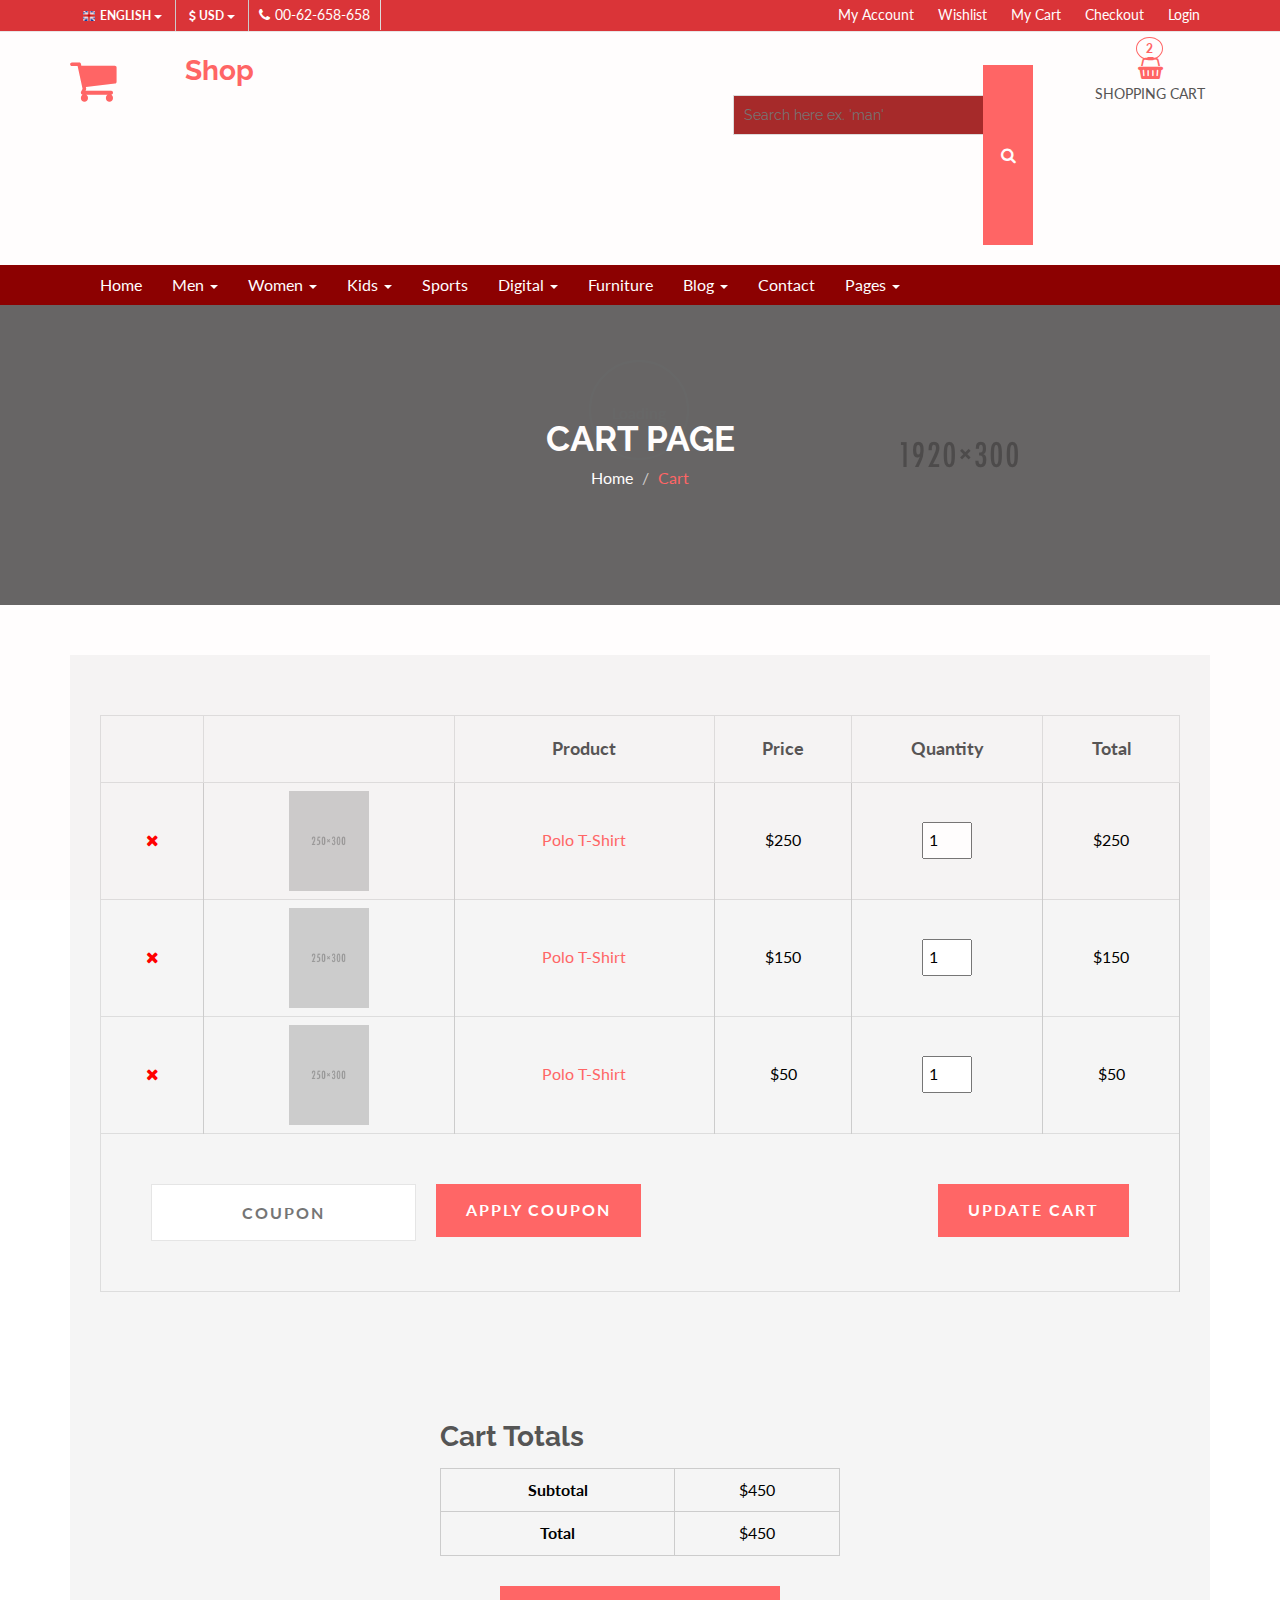
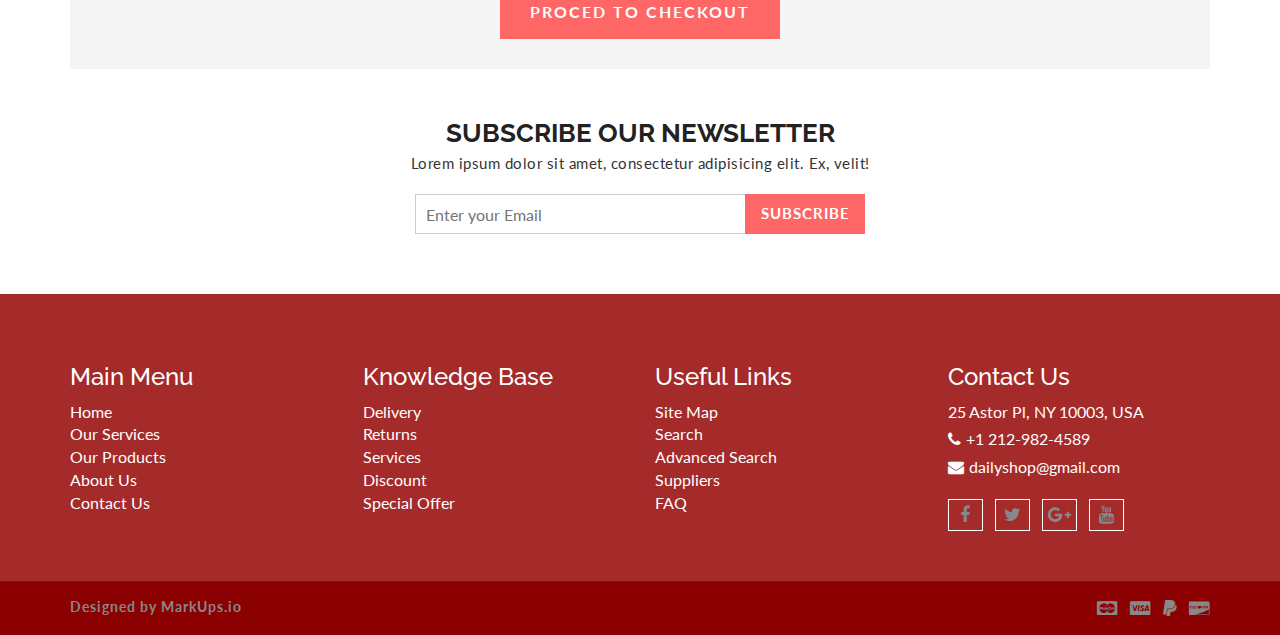
<file: cart.html>
<!DOCTYPE html>
<html lang="en">
  <head>
    <meta charset="utf-8">
    <meta http-equiv="X-UA-Compatible" content="IE=edge">
    <meta name="viewport" content="width=device-width, initial-scale=1">    
    <title>Daily Shop | Cart Page</title>
    
    <!-- Font awesome -->
    <link href="css/font-awesome.css" rel="stylesheet">
    <!-- Bootstrap -->
    <link href="css/bootstrap.css" rel="stylesheet">   
    <!-- SmartMenus jQuery Bootstrap Addon CSS -->
    <link href="css/jquery.smartmenus.bootstrap.css" rel="stylesheet">
    <!-- Product view slider -->
    <link rel="stylesheet" type="text/css" href="css/jquery.simpleLens.css">    
    <!-- slick slider -->
    <link rel="stylesheet" type="text/css" href="css/slick.css">
    <!-- price picker slider -->
    <link rel="stylesheet" type="text/css" href="css/nouislider.css">
    <!-- Theme color -->
    <link id="switcher" href="css/theme-color/default-theme.css" rel="stylesheet">
    

    <!-- Main style sheet -->
    <link href="css/style.css" rel="stylesheet">    

    <!-- Google Font -->
    <link href='https://fonts.googleapis.com/css?family=Lato' rel='stylesheet' type='text/css'>
    <link href='https://fonts.googleapis.com/css?family=Raleway' rel='stylesheet' type='text/css'>
    

    <!-- HTML5 shim and Respond.js for IE8 support of HTML5 elements and media queries -->
    <!-- WARNING: Respond.js doesn't work if you view the page via file:// -->
    <!--[if lt IE 9]>
      <script src="https://oss.maxcdn.com/html5shiv/3.7.2/html5shiv.min.js"></script>
      <script src="https://oss.maxcdn.com/respond/1.4.2/respond.min.js"></script>
    <![endif]-->

  </head>
  <body>
   
   <!-- wpf loader Two -->
    <div id="wpf-loader-two">          
      <div class="wpf-loader-two-inner">
        <span>Loading</span>
      </div>
    </div> 
    <!-- / wpf loader Two -->       
 <!-- SCROLL TOP BUTTON -->
    <a class="scrollToTop" href="#"><i class="fa fa-chevron-up"></i></a>
  <!-- END SCROLL TOP BUTTON -->


  <!-- Start header section -->
  <header id="aa-header">
    <!-- start header top  -->
    <div class="aa-header-top">
      <div class="container">
        <div class="row">
          <div class="col-md-12">
            <div class="aa-header-top-area">
              <!-- start header top left -->
              <div class="aa-header-top-left">
                <!-- start language -->
                <div class="aa-language">
                  <div class="dropdown">
                    <a class="btn dropdown-toggle" href="#" type="button" id="dropdownMenu1" data-toggle="dropdown" aria-haspopup="true" aria-expanded="true">
                      <img src="img/flag/english.jpg" alt="english flag">ENGLISH
                      <span class="caret"></span>
                    </a>
                    <ul class="dropdown-menu" aria-labelledby="dropdownMenu1">
                      <li><a href="#"><img src="img/flag/french.jpg" alt="">FRENCH</a></li>
                      <li><a href="#"><img src="img/flag/english.jpg" alt="">ENGLISH</a></li>
                    </ul>
                  </div>
                </div>
                <!-- / language -->

                <!-- start currency -->
                <div class="aa-currency">
                  <div class="dropdown">
                    <a class="btn dropdown-toggle" href="#" type="button" id="dropdownMenu1" data-toggle="dropdown" aria-haspopup="true" aria-expanded="true">
                      <i class="fa fa-usd"></i>USD
                      <span class="caret"></span>
                    </a>
                    <ul class="dropdown-menu" aria-labelledby="dropdownMenu1">
                      <li><a href="#"><i class="fa fa-euro"></i>EURO</a></li>
                      <li><a href="#"><i class="fa fa-jpy"></i>YEN</a></li>
                    </ul>
                  </div>
                </div>
                <!-- / currency -->
                <!-- start cellphone -->
                <div class="cellphone hidden-xs">
                  <p><span class="fa fa-phone"></span>00-62-658-658</p>
                </div>
                <!-- / cellphone -->
              </div>
              <!-- / header top left -->
              <div class="aa-header-top-right">
                <ul class="aa-head-top-nav-right">
                  <li><a href="account.html">My Account</a></li>
                  <li class="hidden-xs"><a href="wishlist.html">Wishlist</a></li>
                  <li class="hidden-xs"><a href="cart.html">My Cart</a></li>
                  <li class="hidden-xs"><a href="checkout.html">Checkout</a></li>
                  <li><a href="" data-toggle="modal" data-target="#login-modal">Login</a></li>
                </ul>
              </div>
            </div>
          </div>
        </div>
      </div>
    </div>
    <!-- / header top  -->

    <!-- start header bottom  -->
    <div class="aa-header-bottom">
      <div class="container">
        <div class="row">
          <div class="col-md-12">
            <div class="aa-header-bottom-area">
              <!-- logo  -->
              <div class="aa-logo">
                <!-- Text based logo -->
                <a href="index.html">
                  <span class="fa fa-shopping-cart"></span>
                  <p>daily<strong>Shop</strong> <span>Your Shopping Partner</span></p>
                </a>
                <!-- img based logo -->
                <!-- <a href="index.html"><img src="img/logo.jpg" alt="logo img"></a> -->
              </div>
              <!-- / logo  -->
               <!-- cart box -->
              <div class="aa-cartbox">
                <a class="aa-cart-link" href="#">
                  <span class="fa fa-shopping-basket"></span>
                  <span class="aa-cart-title">SHOPPING CART</span>
                  <span class="aa-cart-notify">2</span>
                </a>
                <div class="aa-cartbox-summary">
                  <ul>
                    <li>
                      <a class="aa-cartbox-img" href="#"><img src="img/woman-small-2.jpg" alt="img"></a>
                      <div class="aa-cartbox-info">
                        <h4><a href="#">Product Name</a></h4>
                        <p>1 x $250</p>
                      </div>
                      <a class="aa-remove-product" href="#"><span class="fa fa-times"></span></a>
                    </li>
                    <li>
                      <a class="aa-cartbox-img" href="#"><img src="img/woman-small-1.jpg" alt="img"></a>
                      <div class="aa-cartbox-info">
                        <h4><a href="#">Product Name</a></h4>
                        <p>1 x $250</p>
                      </div>
                      <a class="aa-remove-product" href="#"><span class="fa fa-times"></span></a>
                    </li>                    
                    <li>
                      <span class="aa-cartbox-total-title">
                        Total
                      </span>
                      <span class="aa-cartbox-total-price">
                        $500
                      </span>
                    </li>
                  </ul>
                  <a class="aa-cartbox-checkout aa-primary-btn" href="#">Checkout</a>
                </div>
              </div>
              <!-- / cart box -->
              <!-- search box -->
              <div class="aa-search-box">
                <form action="">
                  <input type="text" name="" id="" placeholder="Search here ex. 'man' ">
                  <button type="submit"><span class="fa fa-search"></span></button>
                </form>
              </div>
              <!-- / search box -->             
            </div>
          </div>
        </div>
      </div>
    </div>
    <!-- / header bottom  -->
  </header>
  <!-- / header section -->
  <!-- menu -->
  <section id="menu">
    <div class="container">
      <div class="menu-area">
        <!-- Navbar -->
        <div class="navbar navbar-default" role="navigation">
          <div class="navbar-header">
            <button type="button" class="navbar-toggle" data-toggle="collapse" data-target=".navbar-collapse">
              <span class="sr-only">Toggle navigation</span>
              <span class="icon-bar"></span>
              <span class="icon-bar"></span>
              <span class="icon-bar"></span>
            </button>          
          </div>
          <div class="navbar-collapse collapse">
            <!-- Left nav -->
            <ul class="nav navbar-nav">
              <li><a href="index.html">Home</a></li>
              <li><a href="#">Men <span class="caret"></span></a>
                <ul class="dropdown-menu">                
                  <li><a href="#">Casual</a></li>
                  <li><a href="#">Sports</a></li>
                  <li><a href="#">Formal</a></li>
                  <li><a href="#">Standard</a></li>                                                
                  <li><a href="#">T-Shirts</a></li>
                  <li><a href="#">Shirts</a></li>
                  <li><a href="#">Jeans</a></li>
                  <li><a href="#">Trousers</a></li>
                  <li><a href="#">And more.. <span class="caret"></span></a>
                    <ul class="dropdown-menu">
                      <li><a href="#">Sleep Wear</a></li>
                      <li><a href="#">Sandals</a></li>
                      <li><a href="#">Loafers</a></li>                                      
                    </ul>
                  </li>
                </ul>
              </li>
              <li><a href="#">Women <span class="caret"></span></a>
                <ul class="dropdown-menu">  
                  <li><a href="#">Kurta & Kurti</a></li>                                                                
                  <li><a href="#">Trousers</a></li>              
                  <li><a href="#">Casual</a></li>
                  <li><a href="#">Sports</a></li>
                  <li><a href="#">Formal</a></li>                
                  <li><a href="#">Sarees</a></li>
                  <li><a href="#">Shoes</a></li>
                  <li><a href="#">And more.. <span class="caret"></span></a>
                    <ul class="dropdown-menu">
                      <li><a href="#">Sleep Wear</a></li>
                      <li><a href="#">Sandals</a></li>
                      <li><a href="#">Loafers</a></li>
                      <li><a href="#">And more.. <span class="caret"></span></a>
                        <ul class="dropdown-menu">
                          <li><a href="#">Rings</a></li>
                          <li><a href="#">Earrings</a></li>
                          <li><a href="#">Jewellery Sets</a></li>
                          <li><a href="#">Lockets</a></li>
                          <li class="disabled"><a class="disabled" href="#">Disabled item</a></li>                       
                          <li><a href="#">Jeans</a></li>
                          <li><a href="#">Polo T-Shirts</a></li>
                          <li><a href="#">SKirts</a></li>
                          <li><a href="#">Jackets</a></li>
                          <li><a href="#">Tops</a></li>
                          <li><a href="#">Make Up</a></li>
                          <li><a href="#">Hair Care</a></li>
                          <li><a href="#">Perfumes</a></li>
                          <li><a href="#">Skin Care</a></li>
                          <li><a href="#">Hand Bags</a></li>
                          <li><a href="#">Single Bags</a></li>
                          <li><a href="#">Travel Bags</a></li>
                          <li><a href="#">Wallets & Belts</a></li>                        
                          <li><a href="#">Sunglases</a></li>
                          <li><a href="#">Nail</a></li>                       
                        </ul>
                      </li>                   
                    </ul>
                  </li>
                </ul>
              </li>
              <li><a href="#">Kids <span class="caret"></span></a>
                <ul class="dropdown-menu">                
                  <li><a href="#">Casual</a></li>
                  <li><a href="#">Sports</a></li>
                  <li><a href="#">Formal</a></li>
                  <li><a href="#">Standard</a></li>                                                
                  <li><a href="#">T-Shirts</a></li>
                  <li><a href="#">Shirts</a></li>
                  <li><a href="#">Jeans</a></li>
                  <li><a href="#">Trousers</a></li>
                  <li><a href="#">And more.. <span class="caret"></span></a>
                    <ul class="dropdown-menu">
                      <li><a href="#">Sleep Wear</a></li>
                      <li><a href="#">Sandals</a></li>
                      <li><a href="#">Loafers</a></li>                                      
                    </ul>
                  </li>
                </ul>
              </li>
              <li><a href="#">Sports</a></li>
             <li><a href="#">Digital <span class="caret"></span></a>
                <ul class="dropdown-menu">                
                  <li><a href="#">Camera</a></li>
                  <li><a href="#">Mobile</a></li>
                  <li><a href="#">Tablet</a></li>
                  <li><a href="#">Laptop</a></li>                                                
                  <li><a href="#">Accesories</a></li>                
                </ul>
              </li>
              <li><a href="#">Furniture</a></li>            
               <li><a href="blog-archive.html">Blog <span class="caret"></span></a>
                <ul class="dropdown-menu">                
                  <li><a href="blog-archive.html">Blog Style 1</a></li>
                  <li><a href="blog-archive-2.html">Blog Style 2</a></li>
                  <li><a href="blog-single.html">Blog Single</a></li>                
                </ul>
              </li>
              <li><a href="contact.html">Contact</a></li>
              <li><a href="#">Pages <span class="caret"></span></a>
                <ul class="dropdown-menu">                
                  <li><a href="product.html">Shop Page</a></li>
                  <li><a href="product-detail.html">Shop Single</a></li>                
                  <li><a href="404.html">404 Page</a></li>                
                </ul>
              </li>
            </ul>
          </div><!--/.nav-collapse -->
        </div>
      </div> 
      </div>
    </div>
  </section>
  <!-- / menu -->  
 
  <!-- catg header banner section -->
  <section id="aa-catg-head-banner">
   <img src="img/fashion/fashion-header-bg-8.jpg" alt="fashion img">
   <div class="aa-catg-head-banner-area">
     <div class="container">
      <div class="aa-catg-head-banner-content">
        <h2>Cart Page</h2>
        <ol class="breadcrumb">
          <li><a href="index.html">Home</a></li>                   
          <li class="active">Cart</li>
        </ol>
      </div>
     </div>
   </div>
  </section>
  <!-- / catg header banner section -->

 <!-- Cart view section -->
 <section id="cart-view">
   <div class="container">
     <div class="row">
       <div class="col-md-12">
         <div class="cart-view-area">
           <div class="cart-view-table">
             <form action="">
               <div class="table-responsive">
                  <table class="table">
                    <thead>
                      <tr>
                        <th></th>
                        <th></th>
                        <th>Product</th>
                        <th>Price</th>
                        <th>Quantity</th>
                        <th>Total</th>
                      </tr>
                    </thead>
                    <tbody>
                      <tr>
                        <td><a class="remove" href="#"><fa class="fa fa-close"></fa></a></td>
                        <td><a href="#"><img src="img/man/polo-shirt-1.png" alt="img"></a></td>
                        <td><a class="aa-cart-title" href="#">Polo T-Shirt</a></td>
                        <td>$250</td>
                        <td><input class="aa-cart-quantity" type="number" value="1"></td>
                        <td>$250</td>
                      </tr>
                      <tr>
                        <td><a class="remove" href="#"><fa class="fa fa-close"></fa></a></td>
                        <td><a href="#"><img src="img/man/polo-shirt-2.png" alt="img"></a></td>
                        <td><a class="aa-cart-title" href="#">Polo T-Shirt</a></td>
                        <td>$150</td>
                        <td><input class="aa-cart-quantity" type="number" value="1"></td>
                        <td>$150</td>
                      </tr>
                      <tr>
                        <td><a class="remove" href="#"><fa class="fa fa-close"></fa></a></td>
                        <td><a href="#"><img src="img/man/polo-shirt-3.png" alt="img"></a></td>
                        <td><a class="aa-cart-title" href="#">Polo T-Shirt</a></td>
                        <td>$50</td>
                        <td><input class="aa-cart-quantity" type="number" value="1"></td>
                        <td>$50</td>
                      </tr>
                      <tr>
                        <td colspan="6" class="aa-cart-view-bottom">
                          <div class="aa-cart-coupon">
                            <input class="aa-coupon-code" type="text" placeholder="Coupon">
                            <input class="aa-cart-view-btn" type="submit" value="Apply Coupon">
                          </div>
                          <input class="aa-cart-view-btn" type="submit" value="Update Cart">
                        </td>
                      </tr>
                      </tbody>
                  </table>
                </div>
             </form>
             <!-- Cart Total view -->
             <div class="cart-view-total">
               <h4>Cart Totals</h4>
               <table class="aa-totals-table">
                 <tbody>
                   <tr>
                     <th>Subtotal</th>
                     <td>$450</td>
                   </tr>
                   <tr>
                     <th>Total</th>
                     <td>$450</td>
                   </tr>
                 </tbody>
               </table>
               <a href="#" class="aa-cart-view-btn">Proced to Checkout</a>
             </div>
           </div>
         </div>
       </div>
     </div>
   </div>
 </section>
 <!-- / Cart view section -->


  <!-- Subscribe section -->
  <section id="aa-subscribe">
    <div class="container">
      <div class="row">
        <div class="col-md-12">
          <div class="aa-subscribe-area">
            <h3>Subscribe our newsletter </h3>
            <p>Lorem ipsum dolor sit amet, consectetur adipisicing elit. Ex, velit!</p>
            <form action="" class="aa-subscribe-form">
              <input type="email" name="" id="" placeholder="Enter your Email">
              <input type="submit" value="Subscribe">
            </form>
          </div>
        </div>
      </div>
    </div>
  </section>
  <!-- / Subscribe section -->

  <!-- footer -->  
  <footer id="aa-footer">
    <!-- footer bottom -->
    <div class="aa-footer-top">
     <div class="container">
        <div class="row">
        <div class="col-md-12">
          <div class="aa-footer-top-area">
            <div class="row">
              <div class="col-md-3 col-sm-6">
                <div class="aa-footer-widget">
                  <h3>Main Menu</h3>
                  <ul class="aa-footer-nav">
                    <li><a href="#">Home</a></li>
                    <li><a href="#">Our Services</a></li>
                    <li><a href="#">Our Products</a></li>
                    <li><a href="#">About Us</a></li>
                    <li><a href="#">Contact Us</a></li>
                  </ul>
                </div>
              </div>
              <div class="col-md-3 col-sm-6">
                <div class="aa-footer-widget">
                  <div class="aa-footer-widget">
                    <h3>Knowledge Base</h3>
                    <ul class="aa-footer-nav">
                      <li><a href="#">Delivery</a></li>
                      <li><a href="#">Returns</a></li>
                      <li><a href="#">Services</a></li>
                      <li><a href="#">Discount</a></li>
                      <li><a href="#">Special Offer</a></li>
                    </ul>
                  </div>
                </div>
              </div>
              <div class="col-md-3 col-sm-6">
                <div class="aa-footer-widget">
                  <div class="aa-footer-widget">
                    <h3>Useful Links</h3>
                    <ul class="aa-footer-nav">
                      <li><a href="#">Site Map</a></li>
                      <li><a href="#">Search</a></li>
                      <li><a href="#">Advanced Search</a></li>
                      <li><a href="#">Suppliers</a></li>
                      <li><a href="#">FAQ</a></li>
                    </ul>
                  </div>
                </div>
              </div>
              <div class="col-md-3 col-sm-6">
                <div class="aa-footer-widget">
                  <div class="aa-footer-widget">
                    <h3>Contact Us</h3>
                    <address>
                      <p> 25 Astor Pl, NY 10003, USA</p>
                      <p><span class="fa fa-phone"></span>+1 212-982-4589</p>
                      <p><span class="fa fa-envelope"></span>dailyshop@gmail.com</p>
                    </address>
                    <div class="aa-footer-social">
                      <a href="#"><span class="fa fa-facebook"></span></a>
                      <a href="#"><span class="fa fa-twitter"></span></a>
                      <a href="#"><span class="fa fa-google-plus"></span></a>
                      <a href="#"><span class="fa fa-youtube"></span></a>
                    </div>
                  </div>
                </div>
              </div>
            </div>
          </div>
        </div>
      </div>
     </div>
    </div>
    <!-- footer-bottom -->
    <div class="aa-footer-bottom">
      <div class="container">
        <div class="row">
        <div class="col-md-12">
          <div class="aa-footer-bottom-area">
            <p>Designed by <a href="http://www.markups.io/">MarkUps.io</a></p>
            <div class="aa-footer-payment">
              <span class="fa fa-cc-mastercard"></span>
              <span class="fa fa-cc-visa"></span>
              <span class="fa fa-paypal"></span>
              <span class="fa fa-cc-discover"></span>
            </div>
          </div>
        </div>
      </div>
      </div>
    </div>
  </footer>
  <!-- / footer -->
  <!-- Login Modal -->  
  <div class="modal fade" id="login-modal" tabindex="-1" role="dialog" aria-labelledby="myModalLabel" aria-hidden="true">
    <div class="modal-dialog">
      <div class="modal-content">                      
        <div class="modal-body">
        <button type="button" class="close" data-dismiss="modal" aria-hidden="true">&times;</button>
          <h4>Login or Register</h4>
          <form class="aa-login-form" action="">
            <label for="">Username or Email address<span>*</span></label>
            <input type="text" placeholder="Username or email">
            <label for="">Password<span>*</span></label>
            <input type="password" placeholder="Password">
            <button class="aa-browse-btn" type="submit">Login</button>
            <label for="rememberme" class="rememberme"><input type="checkbox" id="rememberme"> Remember me </label>
            <p class="aa-lost-password"><a href="#">Lost your password?</a></p>
            <div class="aa-register-now">
              Don't have an account?<a href="account.html">Register now!</a>
            </div>
          </form>
        </div>                        
      </div><!-- /.modal-content -->
    </div><!-- /.modal-dialog -->
  </div>


    
	<!-- jQuery library -->
	<script src="https://ajax.googleapis.com/ajax/libs/jquery/1.11.3/jquery.min.js"></script>
	<!-- Include all compiled plugins (below), or include individual files as needed -->
	<script src="js/bootstrap.js"></script>  
	<!-- SmartMenus jQuery plugin -->
	<script type="text/javascript" src="js/jquery.smartmenus.js"></script>
	<!-- SmartMenus jQuery Bootstrap Addon -->
	<script type="text/javascript" src="js/jquery.smartmenus.bootstrap.js"></script>  
	<!-- Product view slider -->
	<script type="text/javascript" src="js/jquery.simpleGallery.js"></script>
	<script type="text/javascript" src="js/jquery.simpleLens.js"></script>
	<!-- slick slider -->
	<script type="text/javascript" src="js/slick.js"></script>
	<!-- Price picker slider -->
	<script type="text/javascript" src="js/nouislider.js"></script>
	
	<!-- Custom js -->
	<script src="js/custom.js"></script> 

  </body>
</html>
</file>
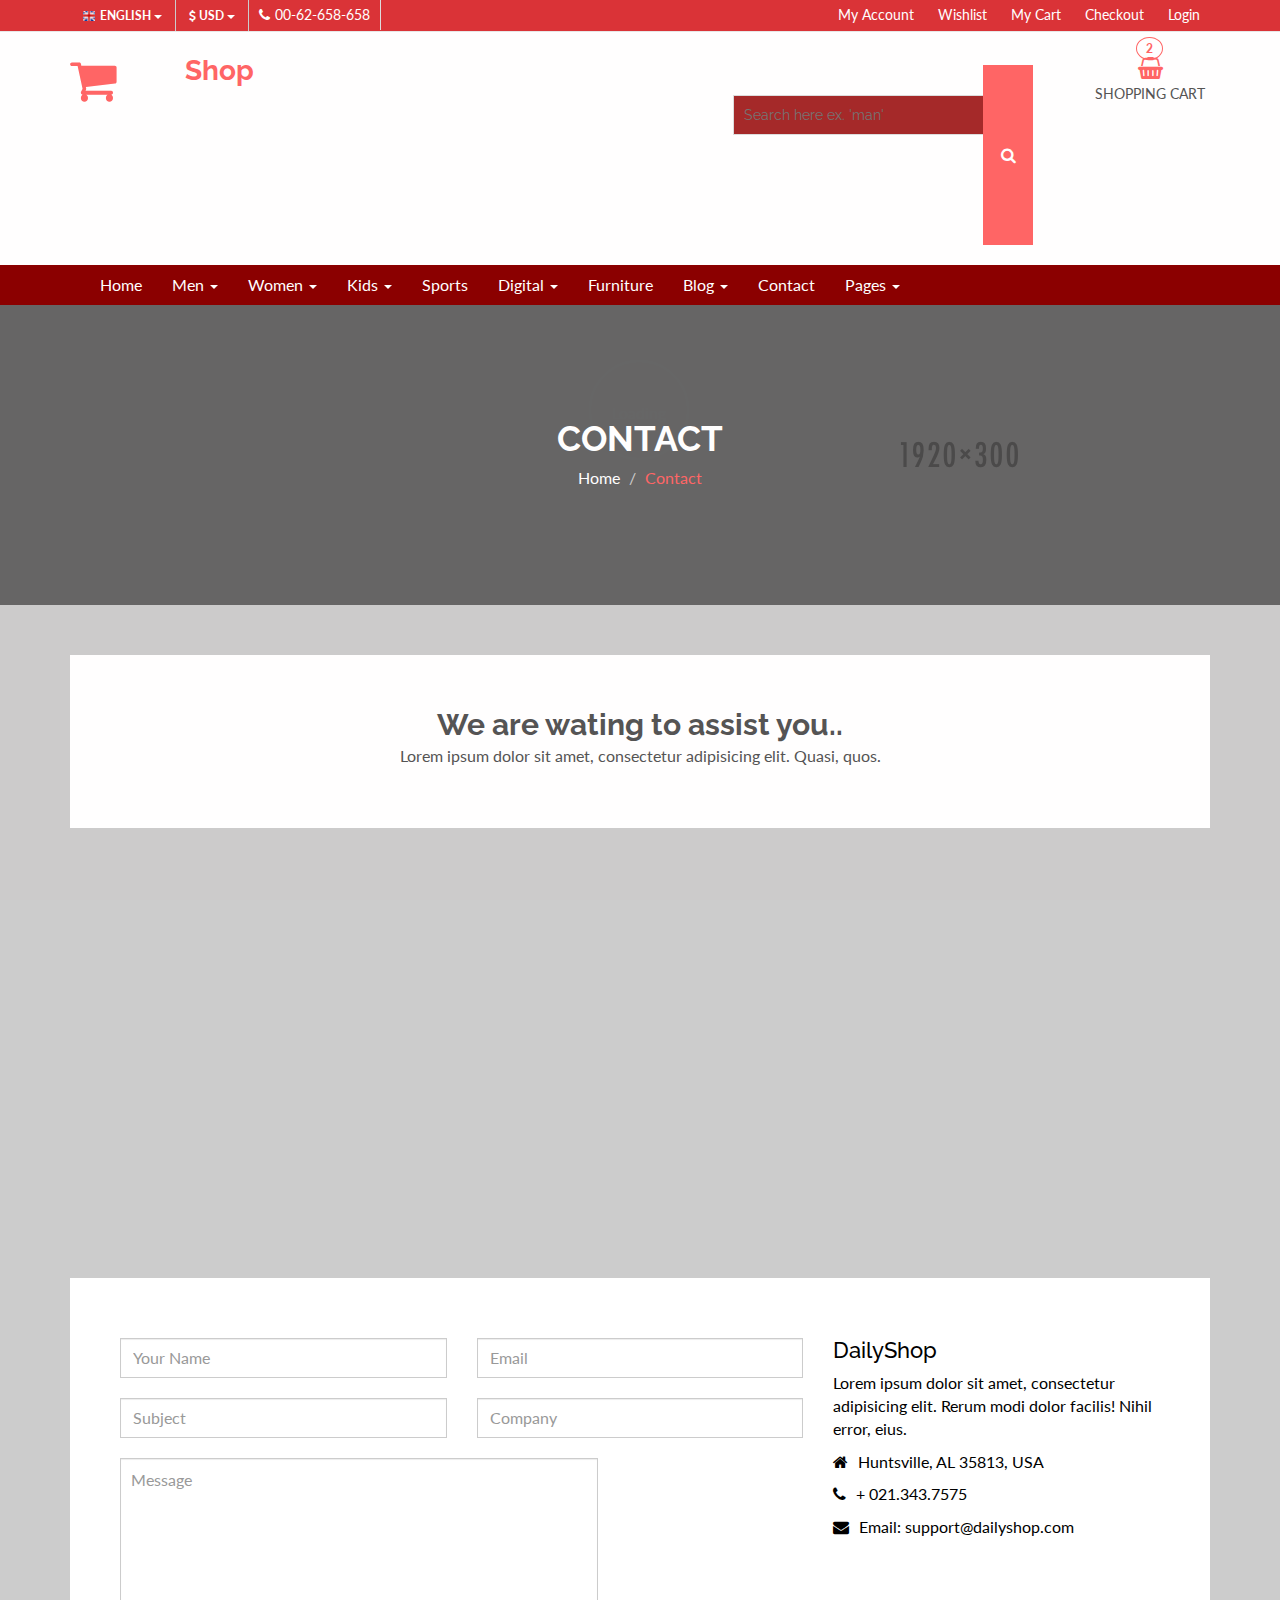
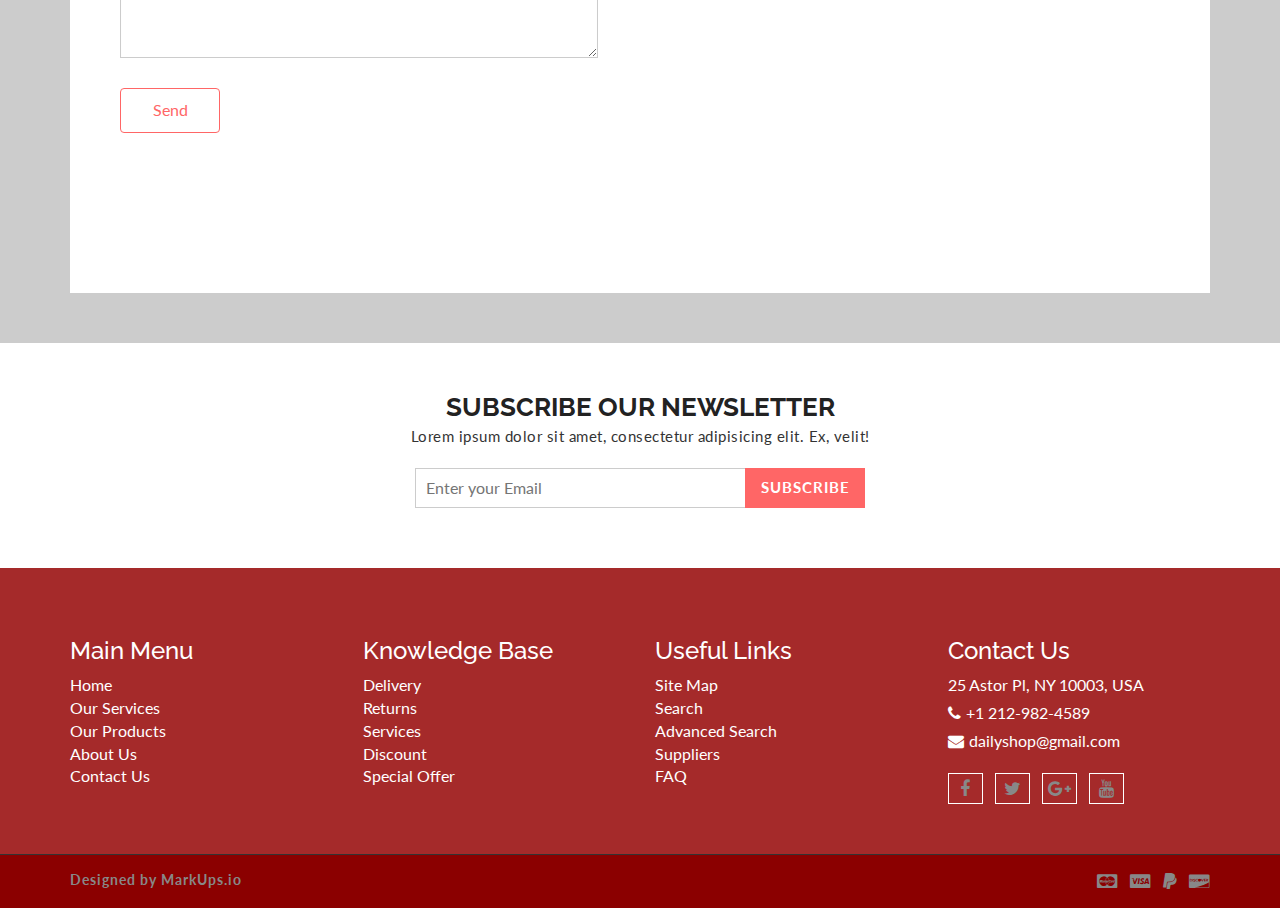
<file: contact.html>
<!DOCTYPE html>
<html lang="en">
  <head>
    <meta charset="utf-8">
    <meta http-equiv="X-UA-Compatible" content="IE=edge">
    <meta name="viewport" content="width=device-width, initial-scale=1">    
    <title>Daily Shop | Contact</title>
    
    <!-- Font awesome -->
    <link href="css/font-awesome.css" rel="stylesheet">
    <!-- Bootstrap -->
    <link href="css/bootstrap.css" rel="stylesheet">   
    <!-- SmartMenus jQuery Bootstrap Addon CSS -->
    <link href="css/jquery.smartmenus.bootstrap.css" rel="stylesheet">
    <!-- Product view slider -->
    <link rel="stylesheet" type="text/css" href="css/jquery.simpleLens.css">    
    <!-- slick slider -->
    <link rel="stylesheet" type="text/css" href="css/slick.css">
    <!-- price picker slider -->
    <link rel="stylesheet" type="text/css" href="css/nouislider.css">
    <!-- Theme color -->
    <link id="switcher" href="css/theme-color/default-theme.css" rel="stylesheet">
    

    <!-- Main style sheet -->
    <link href="css/style.css" rel="stylesheet">    

    <!-- Google Font -->
    <link href='https://fonts.googleapis.com/css?family=Lato' rel='stylesheet' type='text/css'>
    <link href='https://fonts.googleapis.com/css?family=Raleway' rel='stylesheet' type='text/css'>
    

    <!-- HTML5 shim and Respond.js for IE8 support of HTML5 elements and media queries -->
    <!-- WARNING: Respond.js doesn't work if you view the page via file:// -->
    <!--[if lt IE 9]>
      <script src="https://oss.maxcdn.com/html5shiv/3.7.2/html5shiv.min.js"></script>
      <script src="https://oss.maxcdn.com/respond/1.4.2/respond.min.js"></script>
    <![endif]-->

  </head>
  <body> 
    <!-- wpf loader Two -->
    <div id="wpf-loader-two">          
      <div class="wpf-loader-two-inner">
        <span>Loading</span>
      </div>
    </div> 
    <!-- / wpf loader Two -->       
    <!-- SCROLL TOP BUTTON -->
    <a class="scrollToTop" href="#"><i class="fa fa-chevron-up"></i></a>
    <!-- END SCROLL TOP BUTTON -->


  <!-- Start header section -->
  <header id="aa-header">
    <!-- start header top  -->
    <div class="aa-header-top">
      <div class="container">
        <div class="row">
          <div class="col-md-12">
            <div class="aa-header-top-area">
              <!-- start header top left -->
              <div class="aa-header-top-left">
                <!-- start language -->
                <div class="aa-language">
                  <div class="dropdown">
                    <a class="btn dropdown-toggle" href="#" type="button" id="dropdownMenu1" data-toggle="dropdown" aria-haspopup="true" aria-expanded="true">
                      <img src="img/flag/english.jpg" alt="english flag">ENGLISH
                      <span class="caret"></span>
                    </a>
                    <ul class="dropdown-menu" aria-labelledby="dropdownMenu1">
                      <li><a href="#"><img src="img/flag/french.jpg" alt="">FRENCH</a></li>
                      <li><a href="#"><img src="img/flag/english.jpg" alt="">ENGLISH</a></li>
                    </ul>
                  </div>
                </div>
                <!-- / language -->

                <!-- start currency -->
                <div class="aa-currency">
                  <div class="dropdown">
                    <a class="btn dropdown-toggle" href="#" type="button" id="dropdownMenu1" data-toggle="dropdown" aria-haspopup="true" aria-expanded="true">
                      <i class="fa fa-usd"></i>USD
                      <span class="caret"></span>
                    </a>
                    <ul class="dropdown-menu" aria-labelledby="dropdownMenu1">
                      <li><a href="#"><i class="fa fa-euro"></i>EURO</a></li>
                      <li><a href="#"><i class="fa fa-jpy"></i>YEN</a></li>
                    </ul>
                  </div>
                </div>
                <!-- / currency -->
                <!-- start cellphone -->
                <div class="cellphone hidden-xs">
                  <p><span class="fa fa-phone"></span>00-62-658-658</p>
                </div>
                <!-- / cellphone -->
              </div>
              <!-- / header top left -->
              <div class="aa-header-top-right">
                <ul class="aa-head-top-nav-right">
                  <li><a href="account.html">My Account</a></li>
                  <li class="hidden-xs"><a href="wishlist.html">Wishlist</a></li>
                  <li class="hidden-xs"><a href="cart.html">My Cart</a></li>
                  <li class="hidden-xs"><a href="checkout.html">Checkout</a></li>
                  <li><a href="" data-toggle="modal" data-target="#login-modal">Login</a></li>
                </ul>
              </div>
            </div>
          </div>
        </div>
      </div>
    </div>
    <!-- / header top  -->

    <!-- start header bottom  -->
    <div class="aa-header-bottom">
      <div class="container">
        <div class="row">
          <div class="col-md-12">
            <div class="aa-header-bottom-area">
              <!-- logo  -->
              <div class="aa-logo">
                <!-- Text based logo -->
                <a href="index.html">
                  <span class="fa fa-shopping-cart"></span>
                  <p>daily<strong>Shop</strong> <span>Your Shopping Partner</span></p>
                </a>
                <!-- img based logo -->
                <!-- <a href="index.html"><img src="img/logo.jpg" alt="logo img"></a> -->
              </div>
              <!-- / logo  -->
               <!-- cart box -->
              <div class="aa-cartbox">
                <a class="aa-cart-link" href="#">
                  <span class="fa fa-shopping-basket"></span>
                  <span class="aa-cart-title">SHOPPING CART</span>
                  <span class="aa-cart-notify">2</span>
                </a>
                <div class="aa-cartbox-summary">
                  <ul>
                    <li>
                      <a class="aa-cartbox-img" href="#"><img src="img/woman-small-2.jpg" alt="img"></a>
                      <div class="aa-cartbox-info">
                        <h4><a href="#">Product Name</a></h4>
                        <p>1 x $250</p>
                      </div>
                      <a class="aa-remove-product" href="#"><span class="fa fa-times"></span></a>
                    </li>
                    <li>
                      <a class="aa-cartbox-img" href="#"><img src="img/woman-small-1.jpg" alt="img"></a>
                      <div class="aa-cartbox-info">
                        <h4><a href="#">Product Name</a></h4>
                        <p>1 x $250</p>
                      </div>
                      <a class="aa-remove-product" href="#"><span class="fa fa-times"></span></a>
                    </li>                    
                    <li>
                      <span class="aa-cartbox-total-title">
                        Total
                      </span>
                      <span class="aa-cartbox-total-price">
                        $500
                      </span>
                    </li>
                  </ul>
                  <a class="aa-cartbox-checkout aa-primary-btn" href="#">Checkout</a>
                </div>
              </div>
              <!-- / cart box -->
              <!-- search box -->
              <div class="aa-search-box">
                <form action="">
                  <input type="text" name="" id="" placeholder="Search here ex. 'man' ">
                  <button type="submit"><span class="fa fa-search"></span></button>
                </form>
              </div>
              <!-- / search box -->             
            </div>
          </div>
        </div>
      </div>
    </div>
    <!-- / header bottom  -->
  </header>
  <!-- / header section -->
  <!-- menu -->
  <section id="menu">
    <div class="container">
      <div class="menu-area">
        <!-- Navbar -->
        <div class="navbar navbar-default" role="navigation">
          <div class="navbar-header">
            <button type="button" class="navbar-toggle" data-toggle="collapse" data-target=".navbar-collapse">
              <span class="sr-only">Toggle navigation</span>
              <span class="icon-bar"></span>
              <span class="icon-bar"></span>
              <span class="icon-bar"></span>
            </button>          
          </div>
          <div class="navbar-collapse collapse">
            <!-- Left nav -->
            <ul class="nav navbar-nav">
              <li><a href="index.html">Home</a></li>
              <li><a href="#">Men <span class="caret"></span></a>
                <ul class="dropdown-menu">                
                  <li><a href="#">Casual</a></li>
                  <li><a href="#">Sports</a></li>
                  <li><a href="#">Formal</a></li>
                  <li><a href="#">Standard</a></li>                                                
                  <li><a href="#">T-Shirts</a></li>
                  <li><a href="#">Shirts</a></li>
                  <li><a href="#">Jeans</a></li>
                  <li><a href="#">Trousers</a></li>
                  <li><a href="#">And more.. <span class="caret"></span></a>
                    <ul class="dropdown-menu">
                      <li><a href="#">Sleep Wear</a></li>
                      <li><a href="#">Sandals</a></li>
                      <li><a href="#">Loafers</a></li>                                      
                    </ul>
                  </li>
                </ul>
              </li>
              <li><a href="#">Women <span class="caret"></span></a>
                <ul class="dropdown-menu">  
                  <li><a href="#">Kurta & Kurti</a></li>                                                                
                  <li><a href="#">Trousers</a></li>              
                  <li><a href="#">Casual</a></li>
                  <li><a href="#">Sports</a></li>
                  <li><a href="#">Formal</a></li>                
                  <li><a href="#">Sarees</a></li>
                  <li><a href="#">Shoes</a></li>
                  <li><a href="#">And more.. <span class="caret"></span></a>
                    <ul class="dropdown-menu">
                      <li><a href="#">Sleep Wear</a></li>
                      <li><a href="#">Sandals</a></li>
                      <li><a href="#">Loafers</a></li>
                      <li><a href="#">And more.. <span class="caret"></span></a>
                        <ul class="dropdown-menu">
                          <li><a href="#">Rings</a></li>
                          <li><a href="#">Earrings</a></li>
                          <li><a href="#">Jewellery Sets</a></li>
                          <li><a href="#">Lockets</a></li>
                          <li class="disabled"><a class="disabled" href="#">Disabled item</a></li>                       
                          <li><a href="#">Jeans</a></li>
                          <li><a href="#">Polo T-Shirts</a></li>
                          <li><a href="#">SKirts</a></li>
                          <li><a href="#">Jackets</a></li>
                          <li><a href="#">Tops</a></li>
                          <li><a href="#">Make Up</a></li>
                          <li><a href="#">Hair Care</a></li>
                          <li><a href="#">Perfumes</a></li>
                          <li><a href="#">Skin Care</a></li>
                          <li><a href="#">Hand Bags</a></li>
                          <li><a href="#">Single Bags</a></li>
                          <li><a href="#">Travel Bags</a></li>
                          <li><a href="#">Wallets & Belts</a></li>                        
                          <li><a href="#">Sunglases</a></li>
                          <li><a href="#">Nail</a></li>                       
                        </ul>
                      </li>                   
                    </ul>
                  </li>
                </ul>
              </li>
              <li><a href="#">Kids <span class="caret"></span></a>
                <ul class="dropdown-menu">                
                  <li><a href="#">Casual</a></li>
                  <li><a href="#">Sports</a></li>
                  <li><a href="#">Formal</a></li>
                  <li><a href="#">Standard</a></li>                                                
                  <li><a href="#">T-Shirts</a></li>
                  <li><a href="#">Shirts</a></li>
                  <li><a href="#">Jeans</a></li>
                  <li><a href="#">Trousers</a></li>
                  <li><a href="#">And more.. <span class="caret"></span></a>
                    <ul class="dropdown-menu">
                      <li><a href="#">Sleep Wear</a></li>
                      <li><a href="#">Sandals</a></li>
                      <li><a href="#">Loafers</a></li>                                      
                    </ul>
                  </li>
                </ul>
              </li>
              <li><a href="#">Sports</a></li>
             <li><a href="#">Digital <span class="caret"></span></a>
                <ul class="dropdown-menu">                
                  <li><a href="#">Camera</a></li>
                  <li><a href="#">Mobile</a></li>
                  <li><a href="#">Tablet</a></li>
                  <li><a href="#">Laptop</a></li>                                                
                  <li><a href="#">Accesories</a></li>                
                </ul>
              </li>
              <li><a href="#">Furniture</a></li>            
              <li><a href="blog-archive.html">Blog <span class="caret"></span></a>
                <ul class="dropdown-menu">                
                  <li><a href="blog-archive.html">Blog Style 1</a></li>
                  <li><a href="blog-archive-2.html">Blog Style 2</a></li>
                  <li><a href="blog-single.html">Blog Single</a></li>                
                </ul>
              </li>
              <li><a href="contact.html">Contact</a></li>
              <li><a href="#">Pages <span class="caret"></span></a>
                <ul class="dropdown-menu">                
                  <li><a href="product.html">Shop Page</a></li>
                  <li><a href="product-detail.html">Shop Single</a></li>                
                  <li><a href="404.html">404 Page</a></li>                
                </ul>
              </li>
            </ul>
          </div><!--/.nav-collapse -->
        </div>
      </div> 
      </div>
    </div>
  </section>
  <!-- / menu -->  
 
  <!-- catg header banner section -->
  <section id="aa-catg-head-banner">
   <img src="img/fashion/fashion-header-bg-8.jpg" alt="fashion img">
   <div class="aa-catg-head-banner-area">
     <div class="container">
      <div class="aa-catg-head-banner-content">
        <h2>Contact</h2>
        <ol class="breadcrumb">
          <li><a href="index.html">Home</a></li>         
          <li class="active">Contact</li>
        </ol>
      </div>
     </div>
   </div>
  </section>
  <!-- / catg header banner section -->
<!-- start contact section -->
 <section id="aa-contact">
   <div class="container">
     <div class="row">
       <div class="col-md-12">
         <div class="aa-contact-area">
           <div class="aa-contact-top">
             <h2>We are wating to assist you..</h2>
             <p>Lorem ipsum dolor sit amet, consectetur adipisicing elit. Quasi, quos.</p>
           </div>
           <!-- contact map -->
           <div class="aa-contact-map">
              <iframe src="https://www.google.com/maps/embed?pb=!1m18!1m12!1m3!1d3902.3714257064535!2d-86.7550931378034!3d34.66757706940219!2m3!1f0!2f0!3f0!3m2!1i1024!2i768!4f13.1!3m3!1m2!1s0x8862656f8475892d%3A0xf3b1aee5313c9d4d!2sHuntsville%2C+AL+35813%2C+USA!5e0!3m2!1sen!2sbd!4v1445253385137" width="100%" height="450" frameborder="0" style="border:0" allowfullscreen></iframe>
           </div>
           <!-- Contact address -->
           <div class="aa-contact-address">
             <div class="row">
               <div class="col-md-8">
                 <div class="aa-contact-address-left">
                   <form class="comments-form contact-form" action="">
                    <div class="row">
                      <div class="col-md-6">
                        <div class="form-group">                        
                          <input type="text" placeholder="Your Name" class="form-control">
                        </div>
                      </div>
                      <div class="col-md-6">
                        <div class="form-group">                        
                          <input type="email" placeholder="Email" class="form-control">
                        </div>
                      </div>
                    </div>
                     <div class="row">
                      <div class="col-md-6">
                        <div class="form-group">                        
                          <input type="text" placeholder="Subject" class="form-control">
                        </div>
                      </div>
                      <div class="col-md-6">
                        <div class="form-group">                        
                          <input type="text" placeholder="Company" class="form-control">
                        </div>
                      </div>
                    </div>                  
                     
                    <div class="form-group">                        
                      <textarea class="form-control" rows="3" placeholder="Message"></textarea>
                    </div>
                    <button class="aa-secondary-btn">Send</button>
                  </form>
                 </div>
               </div>
               <div class="col-md-4">
                 <div class="aa-contact-address-right">
                   <address>
                     <h4>DailyShop</h4>
                     <p>Lorem ipsum dolor sit amet, consectetur adipisicing elit. Rerum modi dolor facilis! Nihil error, eius.</p>
                     <p><span class="fa fa-home"></span>Huntsville, AL 35813, USA</p>
                     <p><span class="fa fa-phone"></span>+ 021.343.7575</p>
                     <p><span class="fa fa-envelope"></span>Email: support@dailyshop.com</p>
                   </address>
                 </div>
               </div>
             </div>
           </div>
         </div>
       </div>
     </div>
   </div>
 </section>

  <!-- Subscribe section -->
  <section id="aa-subscribe">
    <div class="container">
      <div class="row">
        <div class="col-md-12">
          <div class="aa-subscribe-area">
            <h3>Subscribe our newsletter </h3>
            <p>Lorem ipsum dolor sit amet, consectetur adipisicing elit. Ex, velit!</p>
            <form action="" class="aa-subscribe-form">
              <input type="email" name="" id="" placeholder="Enter your Email">
              <input type="submit" value="Subscribe">
            </form>
          </div>
        </div>
      </div>
    </div>
  </section>
  <!-- / Subscribe section -->

  <!-- footer -->  
  <footer id="aa-footer">
    <!-- footer bottom -->
    <div class="aa-footer-top">
     <div class="container">
        <div class="row">
        <div class="col-md-12">
          <div class="aa-footer-top-area">
            <div class="row">
              <div class="col-md-3 col-sm-6">
                <div class="aa-footer-widget">
                  <h3>Main Menu</h3>
                  <ul class="aa-footer-nav">
                    <li><a href="#">Home</a></li>
                    <li><a href="#">Our Services</a></li>
                    <li><a href="#">Our Products</a></li>
                    <li><a href="#">About Us</a></li>
                    <li><a href="#">Contact Us</a></li>
                  </ul>
                </div>
              </div>
              <div class="col-md-3 col-sm-6">
                <div class="aa-footer-widget">
                  <div class="aa-footer-widget">
                    <h3>Knowledge Base</h3>
                    <ul class="aa-footer-nav">
                      <li><a href="#">Delivery</a></li>
                      <li><a href="#">Returns</a></li>
                      <li><a href="#">Services</a></li>
                      <li><a href="#">Discount</a></li>
                      <li><a href="#">Special Offer</a></li>
                    </ul>
                  </div>
                </div>
              </div>
              <div class="col-md-3 col-sm-6">
                <div class="aa-footer-widget">
                  <div class="aa-footer-widget">
                    <h3>Useful Links</h3>
                    <ul class="aa-footer-nav">
                      <li><a href="#">Site Map</a></li>
                      <li><a href="#">Search</a></li>
                      <li><a href="#">Advanced Search</a></li>
                      <li><a href="#">Suppliers</a></li>
                      <li><a href="#">FAQ</a></li>
                    </ul>
                  </div>
                </div>
              </div>
              <div class="col-md-3 col-sm-6">
                <div class="aa-footer-widget">
                  <div class="aa-footer-widget">
                    <h3>Contact Us</h3>
                    <address>
                      <p> 25 Astor Pl, NY 10003, USA</p>
                      <p><span class="fa fa-phone"></span>+1 212-982-4589</p>
                      <p><span class="fa fa-envelope"></span>dailyshop@gmail.com</p>
                    </address>
                    <div class="aa-footer-social">
                      <a href="#"><span class="fa fa-facebook"></span></a>
                      <a href="#"><span class="fa fa-twitter"></span></a>
                      <a href="#"><span class="fa fa-google-plus"></span></a>
                      <a href="#"><span class="fa fa-youtube"></span></a>
                    </div>
                  </div>
                </div>
              </div>
            </div>
          </div>
        </div>
      </div>
     </div>
    </div>
    <!-- footer-bottom -->
    <div class="aa-footer-bottom">
      <div class="container">
        <div class="row">
        <div class="col-md-12">
          <div class="aa-footer-bottom-area">
            <p>Designed by <a href="http://www.markups.io/">MarkUps.io</a></p>
            <div class="aa-footer-payment">
              <span class="fa fa-cc-mastercard"></span>
              <span class="fa fa-cc-visa"></span>
              <span class="fa fa-paypal"></span>
              <span class="fa fa-cc-discover"></span>
            </div>
          </div>
        </div>
      </div>
      </div>
    </div>
  </footer>
  <!-- / footer -->
  <!-- Login Modal -->  
  <div class="modal fade" id="login-modal" tabindex="-1" role="dialog" aria-labelledby="myModalLabel" aria-hidden="true">
    <div class="modal-dialog">
      <div class="modal-content">                      
        <div class="modal-body">
        <button type="button" class="close" data-dismiss="modal" aria-hidden="true">&times;</button>
          <h4>Login or Register</h4>
          <form class="aa-login-form" action="">
            <label for="">Username or Email address<span>*</span></label>
            <input type="text" placeholder="Username or email">
            <label for="">Password<span>*</span></label>
            <input type="password" placeholder="Password">
            <button class="aa-browse-btn" type="submit">Login</button>
            <label for="rememberme" class="rememberme"><input type="checkbox" id="rememberme"> Remember me </label>
            <p class="aa-lost-password"><a href="#">Lost your password?</a></p>
            <div class="aa-register-now">
              Don't have an account?<a href="account.html">Register now!</a>
            </div>
          </form>
        </div>                        
      </div><!-- /.modal-content -->
    </div><!-- /.modal-dialog -->
  </div>


  <!-- jQuery library -->
  <script src="https://ajax.googleapis.com/ajax/libs/jquery/1.11.3/jquery.min.js"></script>
  <!-- Include all compiled plugins (below), or include individual files as needed -->
  <script src="js/bootstrap.js"></script>  
  <!-- SmartMenus jQuery plugin -->
  <script type="text/javascript" src="js/jquery.smartmenus.js"></script>
  <!-- SmartMenus jQuery Bootstrap Addon -->
  <script type="text/javascript" src="js/jquery.smartmenus.bootstrap.js"></script>  
  <!-- Product view slider -->
  <script type="text/javascript" src="js/jquery.simpleGallery.js"></script>
  <script type="text/javascript" src="js/jquery.simpleLens.js"></script>
  <!-- slick slider -->
  <script type="text/javascript" src="js/slick.js"></script>
  <!-- Price picker slider -->
  <script type="text/javascript" src="js/nouislider.js"></script>
  
  <!-- Custom js -->
  <script src="js/custom.js"></script> 
  

  </body>
</html>
</file>
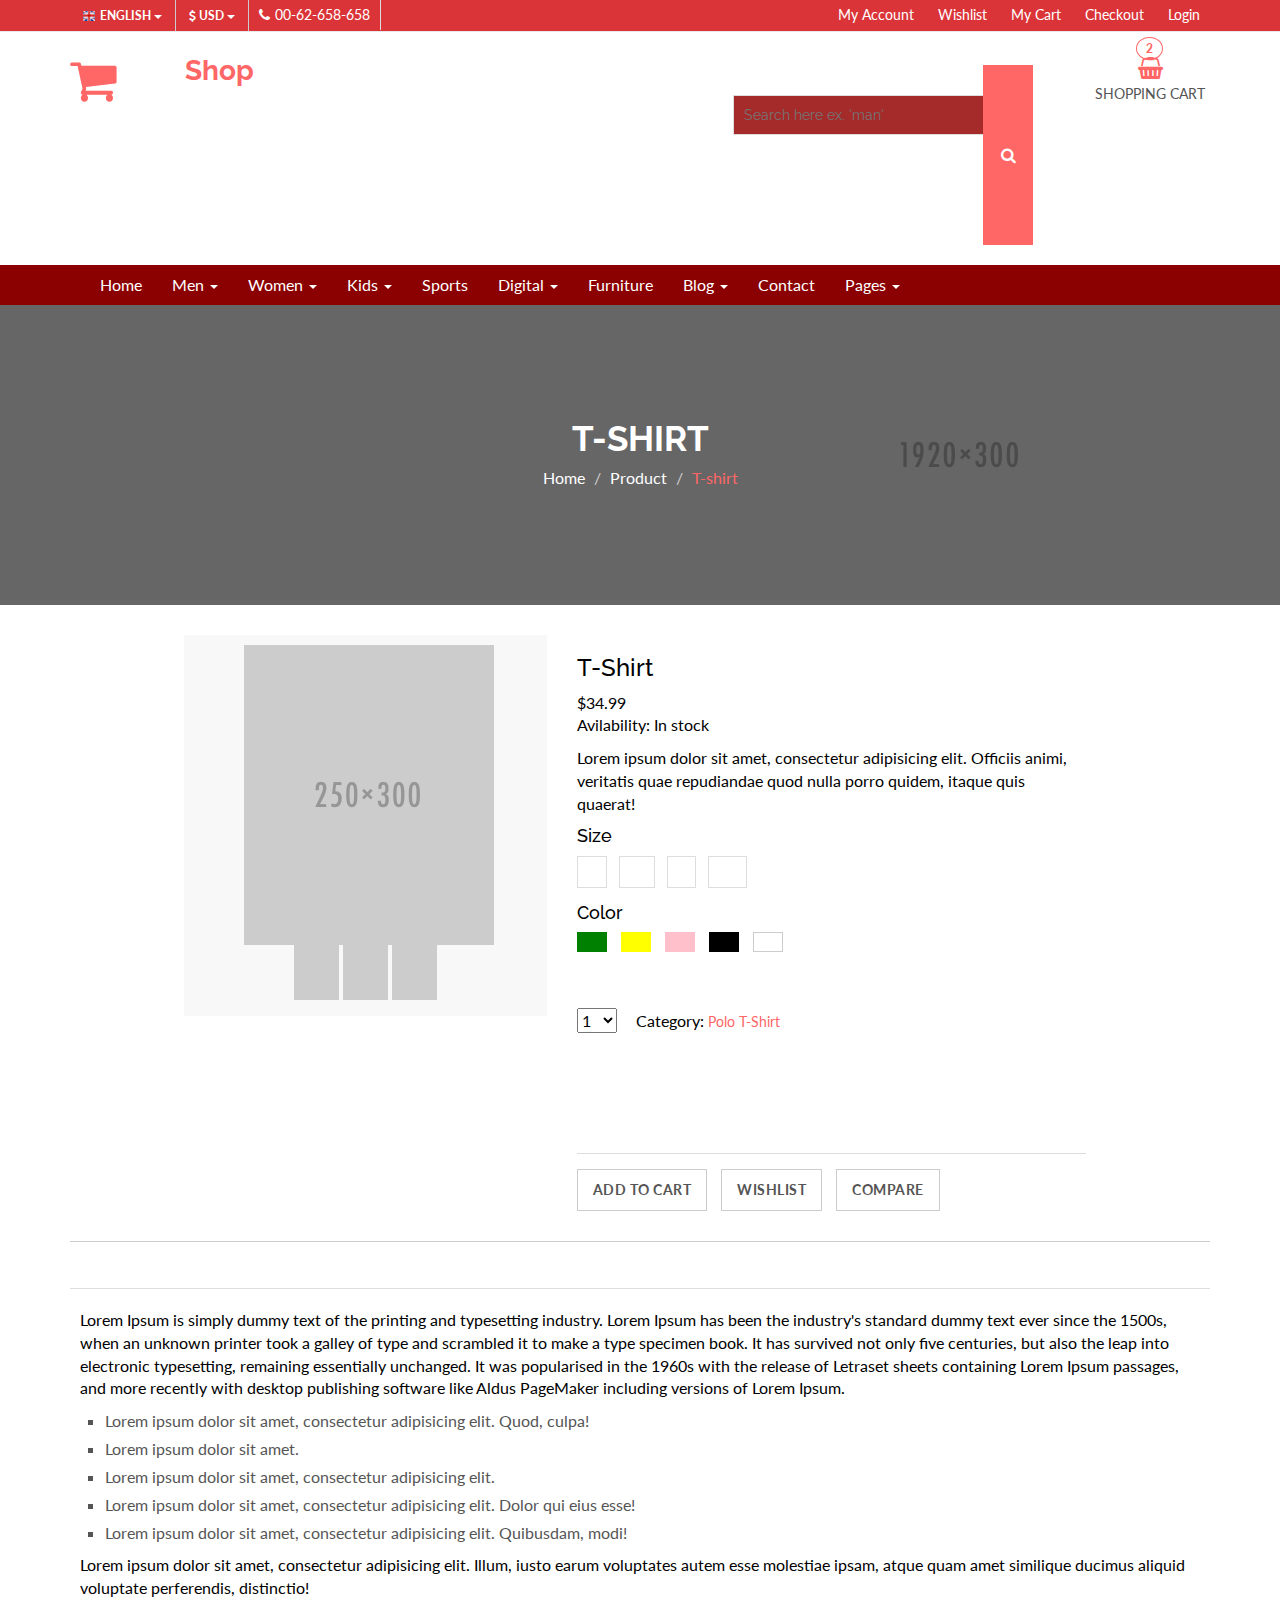
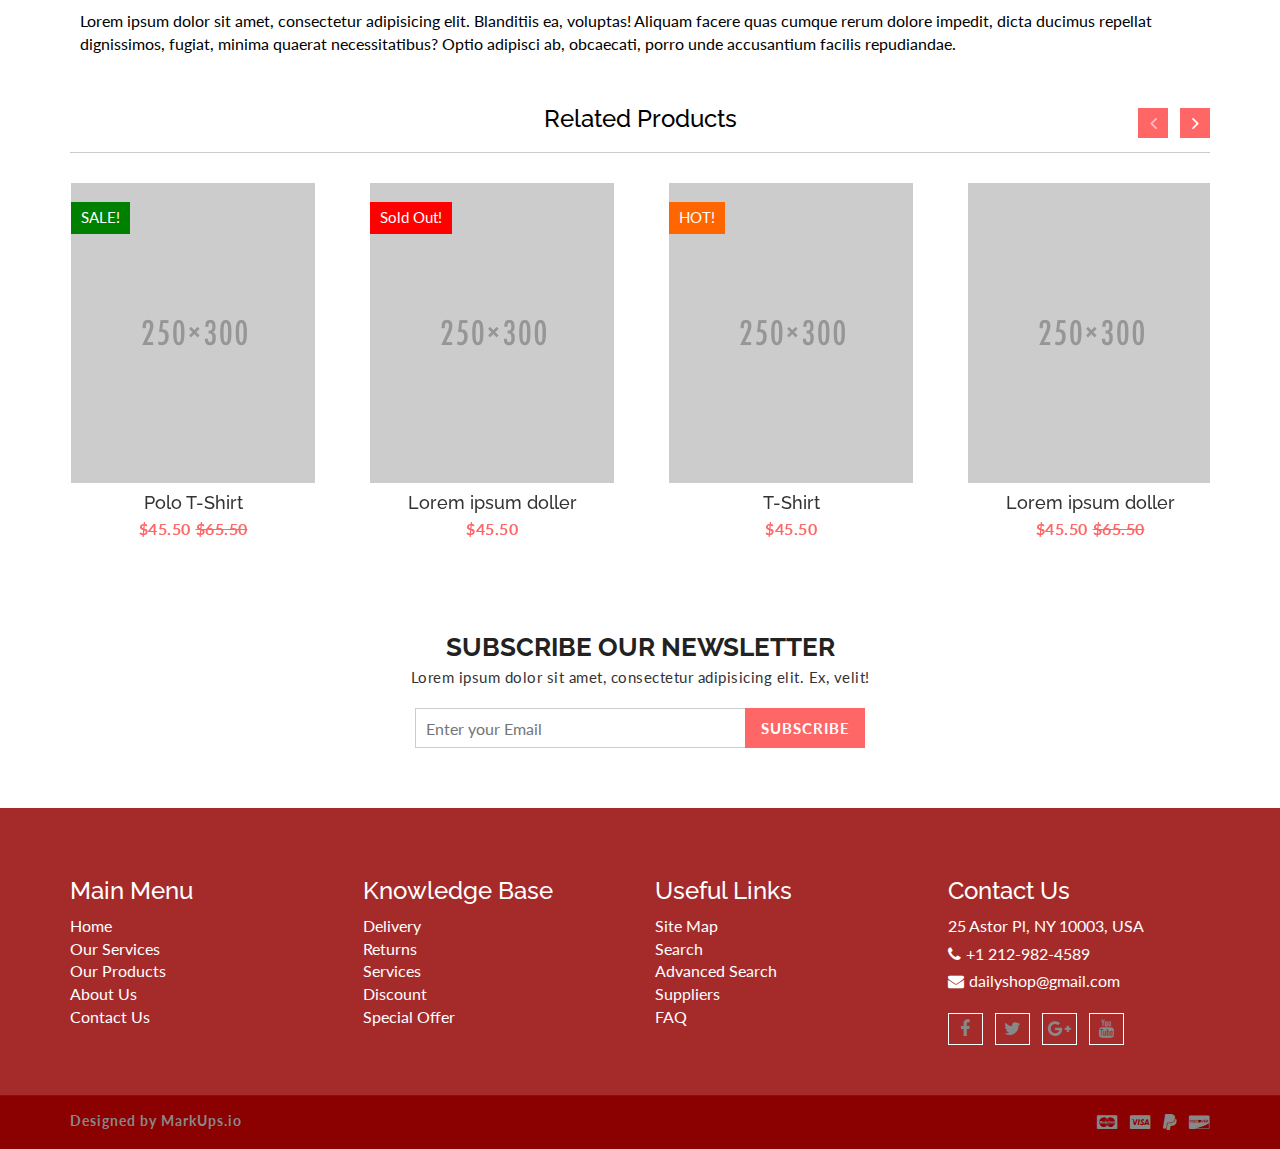
<file: product-detail.html>
<!DOCTYPE html>
<html lang="en">
  <head>
    <meta charset="utf-8">
    <meta http-equiv="X-UA-Compatible" content="IE=edge">
    <meta name="viewport" content="width=device-width, initial-scale=1">    
    <title>Daily Shop | Product Detail</title>
    
    <!-- Font awesome -->
    <link href="css/font-awesome.css" rel="stylesheet">
    <!-- Bootstrap -->
    <link href="css/bootstrap.css" rel="stylesheet">   
    <!-- SmartMenus jQuery Bootstrap Addon CSS -->
    <link href="css/jquery.smartmenus.bootstrap.css" rel="stylesheet">
    <!-- Product view slider -->
    <link rel="stylesheet" type="text/css" href="css/jquery.simpleLens.css">    
    <!-- slick slider -->
    <link rel="stylesheet" type="text/css" href="css/slick.css">
    <!-- price picker slider -->
    <link rel="stylesheet" type="text/css" href="css/nouislider.css">
    <!-- Theme color -->
    <link id="switcher" href="css/theme-color/default-theme.css" rel="stylesheet">
    

    <!-- Main style sheet -->
    <link href="css/style.css" rel="stylesheet">    

    <!-- Google Font -->
    <link href='https://fonts.googleapis.com/css?family=Lato' rel='stylesheet' type='text/css'>
    <link href='https://fonts.googleapis.com/css?family=Raleway' rel='stylesheet' type='text/css'>
    

    <!-- HTML5 shim and Respond.js for IE8 support of HTML5 elements and media queries -->
    <!-- WARNING: Respond.js doesn't work if you view the page via file:// -->
    <!--[if lt IE 9]>
      <script src="https://oss.maxcdn.com/html5shiv/3.7.2/html5shiv.min.js"></script>
      <script src="https://oss.maxcdn.com/respond/1.4.2/respond.min.js"></script>
    <![endif]-->
  

  </head>
  <body>  
    <!-- wpf loader Two -->
    <div id="wpf-loader-two">          
      <div class="wpf-loader-two-inner">
        <span>Loading</span>
      </div>
    </div> 
    <!-- / wpf loader Two -->       
    <!-- SCROLL TOP BUTTON -->
    <a class="scrollToTop" href="#"><i class="fa fa-chevron-up"></i></a>
    <!-- END SCROLL TOP BUTTON -->


  <!-- Start header section -->
  <header id="aa-header">
    <!-- start header top  -->
    <div class="aa-header-top">
      <div class="container">
        <div class="row">
          <div class="col-md-12">
            <div class="aa-header-top-area">
              <!-- start header top left -->
              <div class="aa-header-top-left">
                <!-- start language -->
                <div class="aa-language">
                  <div class="dropdown">
                    <a class="btn dropdown-toggle" href="#" type="button" id="dropdownMenu1" data-toggle="dropdown" aria-haspopup="true" aria-expanded="true">
                      <img src="img/flag/english.jpg" alt="english flag">ENGLISH
                      <span class="caret"></span>
                    </a>
                    <ul class="dropdown-menu" aria-labelledby="dropdownMenu1">
                      <li><a href="#"><img src="img/flag/french.jpg" alt="">FRENCH</a></li>
                      <li><a href="#"><img src="img/flag/english.jpg" alt="">ENGLISH</a></li>
                    </ul>
                  </div>
                </div>
                <!-- / language -->

                <!-- start currency -->
                <div class="aa-currency">
                  <div class="dropdown">
                    <a class="btn dropdown-toggle" href="#" type="button" id="dropdownMenu1" data-toggle="dropdown" aria-haspopup="true" aria-expanded="true">
                      <i class="fa fa-usd"></i>USD
                      <span class="caret"></span>
                    </a>
                    <ul class="dropdown-menu" aria-labelledby="dropdownMenu1">
                      <li><a href="#"><i class="fa fa-euro"></i>EURO</a></li>
                      <li><a href="#"><i class="fa fa-jpy"></i>YEN</a></li>
                    </ul>
                  </div>
                </div>
                <!-- / currency -->
                <!-- start cellphone -->
                <div class="cellphone hidden-xs">
                  <p><span class="fa fa-phone"></span>00-62-658-658</p>
                </div>
                <!-- / cellphone -->
              </div>
              <!-- / header top left -->
              <div class="aa-header-top-right">
                <ul class="aa-head-top-nav-right">
                  <li><a href="account.html">My Account</a></li>
                  <li class="hidden-xs"><a href="wishlist.html">Wishlist</a></li>
                  <li class="hidden-xs"><a href="cart.html">My Cart</a></li>
                  <li class="hidden-xs"><a href="checkout.html">Checkout</a></li>
                  <li><a href="" data-toggle="modal" data-target="#login-modal">Login</a></li>
                </ul>
              </div>
            </div>
          </div>
        </div>
      </div>
    </div>
    <!-- / header top  -->

    <!-- start header bottom  -->
    <div class="aa-header-bottom">
      <div class="container">
        <div class="row">
          <div class="col-md-12">
            <div class="aa-header-bottom-area">
              <!-- logo  -->
              <div class="aa-logo">
                <!-- Text based logo -->
                <a href="index.html">
                  <span class="fa fa-shopping-cart"></span>
                  <p>daily<strong>Shop</strong> <span>Your Shopping Partner</span></p>
                </a>
                <!-- img based logo -->
                <!-- <a href="index.html"><img src="img/logo.jpg" alt="logo img"></a> -->
              </div>
              <!-- / logo  -->
               <!-- cart box -->
              <div class="aa-cartbox">
                <a class="aa-cart-link" href="#">
                  <span class="fa fa-shopping-basket"></span>
                  <span class="aa-cart-title">SHOPPING CART</span>
                  <span class="aa-cart-notify">2</span>
                </a>
                <div class="aa-cartbox-summary">
                  <ul>
                    <li>
                      <a class="aa-cartbox-img" href="#"><img src="img/woman-small-2.jpg" alt="img"></a>
                      <div class="aa-cartbox-info">
                        <h4><a href="#">Product Name</a></h4>
                        <p>1 x $250</p>
                      </div>
                      <a class="aa-remove-product" href="#"><span class="fa fa-times"></span></a>
                    </li>
                    <li>
                      <a class="aa-cartbox-img" href="#"><img src="img/woman-small-1.jpg" alt="img"></a>
                      <div class="aa-cartbox-info">
                        <h4><a href="#">Product Name</a></h4>
                        <p>1 x $250</p>
                      </div>
                      <a class="aa-remove-product" href="#"><span class="fa fa-times"></span></a>
                    </li>                    
                    <li>
                      <span class="aa-cartbox-total-title">
                        Total
                      </span>
                      <span class="aa-cartbox-total-price">
                        $500
                      </span>
                    </li>
                  </ul>
                  <a class="aa-cartbox-checkout aa-primary-btn" href="#">Checkout</a>
                </div>
              </div>
              <!-- / cart box -->
              <!-- search box -->
              <div class="aa-search-box">
                <form action="">
                  <input type="text" name="" id="" placeholder="Search here ex. 'man' ">
                  <button type="submit"><span class="fa fa-search"></span></button>
                </form>
              </div>
              <!-- / search box -->             
            </div>
          </div>
        </div>
      </div>
    </div>
    <!-- / header bottom  -->
  </header>
  <!-- / header section -->
  <!-- menu -->
  <section id="menu">
    <div class="container">
      <div class="menu-area">
        <!-- Navbar -->
        <div class="navbar navbar-default" role="navigation">
          <div class="navbar-header">
            <button type="button" class="navbar-toggle" data-toggle="collapse" data-target=".navbar-collapse">
              <span class="sr-only">Toggle navigation</span>
              <span class="icon-bar"></span>
              <span class="icon-bar"></span>
              <span class="icon-bar"></span>
            </button>          
          </div>
            <div class="navbar-collapse collapse">
            <!-- Left nav -->
            <ul class="nav navbar-nav">
              <li><a href="index.html">Home</a></li>
              <li><a href="#">Men <span class="caret"></span></a>
                <ul class="dropdown-menu">                
                  <li><a href="#">Casual</a></li>
                  <li><a href="#">Sports</a></li>
                  <li><a href="#">Formal</a></li>
                  <li><a href="#">Standard</a></li>                                                
                  <li><a href="#">T-Shirts</a></li>
                  <li><a href="#">Shirts</a></li>
                  <li><a href="#">Jeans</a></li>
                  <li><a href="#">Trousers</a></li>
                  <li><a href="#">And more.. <span class="caret"></span></a>
                    <ul class="dropdown-menu">
                      <li><a href="#">Sleep Wear</a></li>
                      <li><a href="#">Sandals</a></li>
                      <li><a href="#">Loafers</a></li>                                      
                    </ul>
                  </li>
                </ul>
              </li>
              <li><a href="#">Women <span class="caret"></span></a>
                <ul class="dropdown-menu">  
                  <li><a href="#">Kurta & Kurti</a></li>                                                                
                  <li><a href="#">Trousers</a></li>              
                  <li><a href="#">Casual</a></li>
                  <li><a href="#">Sports</a></li>
                  <li><a href="#">Formal</a></li>                
                  <li><a href="#">Sarees</a></li>
                  <li><a href="#">Shoes</a></li>
                  <li><a href="#">And more.. <span class="caret"></span></a>
                    <ul class="dropdown-menu">
                      <li><a href="#">Sleep Wear</a></li>
                      <li><a href="#">Sandals</a></li>
                      <li><a href="#">Loafers</a></li>
                      <li><a href="#">And more.. <span class="caret"></span></a>
                        <ul class="dropdown-menu">
                          <li><a href="#">Rings</a></li>
                          <li><a href="#">Earrings</a></li>
                          <li><a href="#">Jewellery Sets</a></li>
                          <li><a href="#">Lockets</a></li>
                          <li class="disabled"><a class="disabled" href="#">Disabled item</a></li>                       
                          <li><a href="#">Jeans</a></li>
                          <li><a href="#">Polo T-Shirts</a></li>
                          <li><a href="#">SKirts</a></li>
                          <li><a href="#">Jackets</a></li>
                          <li><a href="#">Tops</a></li>
                          <li><a href="#">Make Up</a></li>
                          <li><a href="#">Hair Care</a></li>
                          <li><a href="#">Perfumes</a></li>
                          <li><a href="#">Skin Care</a></li>
                          <li><a href="#">Hand Bags</a></li>
                          <li><a href="#">Single Bags</a></li>
                          <li><a href="#">Travel Bags</a></li>
                          <li><a href="#">Wallets & Belts</a></li>                        
                          <li><a href="#">Sunglases</a></li>
                          <li><a href="#">Nail</a></li>                       
                        </ul>
                      </li>                   
                    </ul>
                  </li>
                </ul>
              </li>
              <li><a href="#">Kids <span class="caret"></span></a>
                <ul class="dropdown-menu">                
                  <li><a href="#">Casual</a></li>
                  <li><a href="#">Sports</a></li>
                  <li><a href="#">Formal</a></li>
                  <li><a href="#">Standard</a></li>                                                
                  <li><a href="#">T-Shirts</a></li>
                  <li><a href="#">Shirts</a></li>
                  <li><a href="#">Jeans</a></li>
                  <li><a href="#">Trousers</a></li>
                  <li><a href="#">And more.. <span class="caret"></span></a>
                    <ul class="dropdown-menu">
                      <li><a href="#">Sleep Wear</a></li>
                      <li><a href="#">Sandals</a></li>
                      <li><a href="#">Loafers</a></li>                                      
                    </ul>
                  </li>
                </ul>
              </li>
              <li><a href="#">Sports</a></li>
             <li><a href="#">Digital <span class="caret"></span></a>
                <ul class="dropdown-menu">                
                  <li><a href="#">Camera</a></li>
                  <li><a href="#">Mobile</a></li>
                  <li><a href="#">Tablet</a></li>
                  <li><a href="#">Laptop</a></li>                                                
                  <li><a href="#">Accesories</a></li>                
                </ul>
              </li>
              <li><a href="#">Furniture</a></li>            
              <li><a href="blog-archive.html">Blog <span class="caret"></span></a>
                <ul class="dropdown-menu">                
                  <li><a href="blog-archive.html">Blog Style 1</a></li>
                  <li><a href="blog-archive-2.html">Blog Style 2</a></li>
                  <li><a href="blog-single.html">Blog Single</a></li>                
                </ul>
              </li>
              <li><a href="contact.html">Contact</a></li>
              <li><a href="#">Pages <span class="caret"></span></a>
                <ul class="dropdown-menu">                
                  <li><a href="product.html">Shop Page</a></li>
                  <li><a href="product-detail.html">Shop Single</a></li>                
                  <li><a href="404.html">404 Page</a></li>                
                </ul>
              </li>
            </ul>
          </div><!--/.nav-collapse -->
        </div>
      </div> 
      </div>
    </div>
  </section>
  <!-- / menu -->  
 
  <!-- catg header banner section -->
  <section id="aa-catg-head-banner">
   <img src="img/fashion/fashion-header-bg-8.jpg" alt="fashion img">
   <div class="aa-catg-head-banner-area">
     <div class="container">
      <div class="aa-catg-head-banner-content">
        <h2>T-Shirt</h2>
        <ol class="breadcrumb">
          <li><a href="index.html">Home</a></li>         
          <li><a href="#">Product</a></li>
          <li class="active">T-shirt</li>
        </ol>
      </div>
     </div>
   </div>
  </section>
  <!-- / catg header banner section -->

  <!-- product category -->
  <section id="aa-product-details">
    <div class="container">
      <div class="row">
        <div class="col-md-12">
          <div class="aa-product-details-area">
            <div class="aa-product-details-content">
              <div class="row">
                <!-- Modal view slider -->
                <div class="col-md-5 col-sm-5 col-xs-12">                              
                  <div class="aa-product-view-slider">                                
                    <div id="demo-1" class="simpleLens-gallery-container">
                      <div class="simpleLens-container">
                        <div class="simpleLens-big-image-container"><a data-lens-image="img/view-slider/large/polo-shirt-1.png" class="simpleLens-lens-image"><img src="img/view-slider/medium/polo-shirt-1.png" class="simpleLens-big-image"></a></div>
                      </div>
                      <div class="simpleLens-thumbnails-container">
                          <a data-big-image="img/view-slider/medium/polo-shirt-1.png" data-lens-image="img/view-slider/large/polo-shirt-1.png" class="simpleLens-thumbnail-wrapper" href="#">
                            <img src="img/view-slider/thumbnail/polo-shirt-1.png">
                          </a>                                    
                          <a data-big-image="img/view-slider/medium/polo-shirt-3.png" data-lens-image="img/view-slider/large/polo-shirt-3.png" class="simpleLens-thumbnail-wrapper" href="#">
                            <img src="img/view-slider/thumbnail/polo-shirt-3.png">
                          </a>
                          <a data-big-image="img/view-slider/medium/polo-shirt-4.png" data-lens-image="img/view-slider/large/polo-shirt-4.png" class="simpleLens-thumbnail-wrapper" href="#">
                            <img src="img/view-slider/thumbnail/polo-shirt-4.png">
                          </a>
                      </div>
                    </div>
                  </div>
                </div>
                <!-- Modal view content -->
                <div class="col-md-7 col-sm-7 col-xs-12">
                  <div class="aa-product-view-content">
                    <h3>T-Shirt</h3>
                    <div class="aa-price-block">
                      <span class="aa-product-view-price">$34.99</span>
                      <p class="aa-product-avilability">Avilability: <span>In stock</span></p>
                    </div>
                    <p>Lorem ipsum dolor sit amet, consectetur adipisicing elit. Officiis animi, veritatis quae repudiandae quod nulla porro quidem, itaque quis quaerat!</p>
                    <h4>Size</h4>
                    <div class="aa-prod-view-size">
                      <a href="#">S</a>
                      <a href="#">M</a>
                      <a href="#">L</a>
                      <a href="#">XL</a>
                    </div>
                    <h4>Color</h4>
                    <div class="aa-color-tag">
                      <a href="#" class="aa-color-green"></a>
                      <a href="#" class="aa-color-yellow"></a>
                      <a href="#" class="aa-color-pink"></a>                      
                      <a href="#" class="aa-color-black"></a>
                      <a href="#" class="aa-color-white"></a>                      
                    </div>
                    <div class="aa-prod-quantity">
                      <form action="">
                        <select id="" name="">
                          <option selected="1" value="0">1</option>
                          <option value="1">2</option>
                          <option value="2">3</option>
                          <option value="3">4</option>
                          <option value="4">5</option>
                          <option value="5">6</option>
                        </select>
                      </form>
                      <p class="aa-prod-category">
                        Category: <a href="#">Polo T-Shirt</a>
                      </p>
                    </div>
                    <div class="aa-prod-view-bottom">
                      <a class="aa-add-to-cart-btn" href="#">Add To Cart</a>
                      <a class="aa-add-to-cart-btn" href="#">Wishlist</a>
                      <a class="aa-add-to-cart-btn" href="#">Compare</a>
                    </div>
                  </div>
                </div>
              </div>
            </div>
            <div class="aa-product-details-bottom">
              <ul class="nav nav-tabs" id="myTab2">
                <li><a href="#description" data-toggle="tab">Description</a></li>
                <li><a href="#review" data-toggle="tab">Reviews</a></li>                
              </ul>

              <!-- Tab panes -->
              <div class="tab-content">
                <div class="tab-pane fade in active" id="description">
                  <p>Lorem Ipsum is simply dummy text of the printing and typesetting industry. Lorem Ipsum has been the industry's standard dummy text ever since the 1500s, when an unknown printer took a galley of type and scrambled it to make a type specimen book. It has survived not only five centuries, but also the leap into electronic typesetting, remaining essentially unchanged. It was popularised in the 1960s with the release of Letraset sheets containing Lorem Ipsum passages, and more recently with desktop publishing software like Aldus PageMaker including versions of Lorem Ipsum.</p>
                  <ul>
                    <li>Lorem ipsum dolor sit amet, consectetur adipisicing elit. Quod, culpa!</li>
                    <li>Lorem ipsum dolor sit amet.</li>
                    <li>Lorem ipsum dolor sit amet, consectetur adipisicing elit.</li>
                    <li>Lorem ipsum dolor sit amet, consectetur adipisicing elit. Dolor qui eius esse!</li>
                    <li>Lorem ipsum dolor sit amet, consectetur adipisicing elit. Quibusdam, modi!</li>
                  </ul>
                  <p>Lorem ipsum dolor sit amet, consectetur adipisicing elit. Illum, iusto earum voluptates autem esse molestiae ipsam, atque quam amet similique ducimus aliquid voluptate perferendis, distinctio!</p>
                  <p>Lorem ipsum dolor sit amet, consectetur adipisicing elit. Blanditiis ea, voluptas! Aliquam facere quas cumque rerum dolore impedit, dicta ducimus repellat dignissimos, fugiat, minima quaerat necessitatibus? Optio adipisci ab, obcaecati, porro unde accusantium facilis repudiandae.</p>
                </div>
                <div class="tab-pane fade " id="review">
                 <div class="aa-product-review-area">
                   <h4>2 Reviews for T-Shirt</h4> 
                   <ul class="aa-review-nav">
                     <li>
                        <div class="media">
                          <div class="media-left">
                            <a href="#">
                              <img class="media-object" src="img/testimonial-img-3.jpg" alt="girl image">
                            </a>
                          </div>
                          <div class="media-body">
                            <h4 class="media-heading"><strong>Marla Jobs</strong> - <span>March 26, 2016</span></h4>
                            <div class="aa-product-rating">
                              <span class="fa fa-star"></span>
                              <span class="fa fa-star"></span>
                              <span class="fa fa-star"></span>
                              <span class="fa fa-star"></span>
                              <span class="fa fa-star-o"></span>
                            </div>
                            <p>Lorem ipsum dolor sit amet, consectetur adipisicing elit.</p>
                          </div>
                        </div>
                      </li>
                      <li>
                        <div class="media">
                          <div class="media-left">
                            <a href="#">
                              <img class="media-object" src="img/testimonial-img-3.jpg" alt="girl image">
                            </a>
                          </div>
                          <div class="media-body">
                            <h4 class="media-heading"><strong>Marla Jobs</strong> - <span>March 26, 2016</span></h4>
                            <div class="aa-product-rating">
                              <span class="fa fa-star"></span>
                              <span class="fa fa-star"></span>
                              <span class="fa fa-star"></span>
                              <span class="fa fa-star"></span>
                              <span class="fa fa-star-o"></span>
                            </div>
                            <p>Lorem ipsum dolor sit amet, consectetur adipisicing elit.</p>
                          </div>
                        </div>
                      </li>
                   </ul>
                   <h4>Add a review</h4>
                   <div class="aa-your-rating">
                     <p>Your Rating</p>
                     <a href="#"><span class="fa fa-star-o"></span></a>
                     <a href="#"><span class="fa fa-star-o"></span></a>
                     <a href="#"><span class="fa fa-star-o"></span></a>
                     <a href="#"><span class="fa fa-star-o"></span></a>
                     <a href="#"><span class="fa fa-star-o"></span></a>
                   </div>
                   <!-- review form -->
                   <form action="" class="aa-review-form">
                      <div class="form-group">
                        <label for="message">Your Review</label>
                        <textarea class="form-control" rows="3" id="message"></textarea>
                      </div>
                      <div class="form-group">
                        <label for="name">Name</label>
                        <input type="text" class="form-control" id="name" placeholder="Name">
                      </div>  
                      <div class="form-group">
                        <label for="email">Email</label>
                        <input type="email" class="form-control" id="email" placeholder="example@gmail.com">
                      </div>

                      <button type="submit" class="btn btn-default aa-review-submit">Submit</button>
                   </form>
                 </div>
                </div>            
              </div>
            </div>
            <!-- Related product -->
            <div class="aa-product-related-item">
              <h3>Related Products</h3>
              <ul class="aa-product-catg aa-related-item-slider">
                <!-- start single product item -->
                <li>
                  <figure>
                    <a class="aa-product-img" href="#"><img src="img/man/polo-shirt-2.png" alt="polo shirt img"></a>
                    <a class="aa-add-card-btn"href="#"><span class="fa fa-shopping-cart"></span>Add To Cart</a>
                     <figcaption>
                      <h4 class="aa-product-title"><a href="#">Polo T-Shirt</a></h4>
                      <span class="aa-product-price">$45.50</span><span class="aa-product-price"><del>$65.50</del></span>
                    </figcaption>
                  </figure>                     
                  <div class="aa-product-hvr-content">
                    <a href="#" data-toggle="tooltip" data-placement="top" title="Add to Wishlist"><span class="fa fa-heart-o"></span></a>
                    <a href="#" data-toggle="tooltip" data-placement="top" title="Compare"><span class="fa fa-exchange"></span></a>
                    <a href="#" data-toggle2="tooltip" data-placement="top" title="Quick View" data-toggle="modal" data-target="#quick-view-modal"><span class="fa fa-search"></span></a>                            
                  </div>
                  <!-- product badge -->
                  <span class="aa-badge aa-sale" href="#">SALE!</span>
                </li>
                 <!-- start single product item -->
                <li>
                  <figure>
                    <a class="aa-product-img" href="#"><img src="img/women/girl-2.png" alt="polo shirt img"></a>
                    <a class="aa-add-card-btn"href="#"><span class="fa fa-shopping-cart"></span>Add To Cart</a>
                    <figcaption>
                      <h4 class="aa-product-title"><a href="#">Lorem ipsum doller</a></h4>
                      <span class="aa-product-price">$45.50</span>
                    </figcaption>
                  </figure>                      
                  <div class="aa-product-hvr-content">
                    <a href="#" data-toggle="tooltip" data-placement="top" title="Add to Wishlist"><span class="fa fa-heart-o"></span></a>
                    <a href="#" data-toggle="tooltip" data-placement="top" title="Compare"><span class="fa fa-exchange"></span></a>
                    <a href="#" data-toggle2="tooltip" data-placement="top" title="Quick View" data-toggle="modal" data-target="#quick-view-modal"><span class="fa fa-search"></span></a>
                  </div>
                  <!-- product badge -->
                   <span class="aa-badge aa-sold-out" href="#">Sold Out!</span>
                </li>
                <!-- start single product item -->
                <li>
                  <figure>
                    <a class="aa-product-img" href="#"><img src="img/man/t-shirt-1.png" alt="polo shirt img"></a>
                    <a class="aa-add-card-btn"href="#"><span class="fa fa-shopping-cart"></span>Add To Cart</a>
                  </figure>
                  <figcaption>
                    <h4 class="aa-product-title"><a href="#">T-Shirt</a></h4>
                    <span class="aa-product-price">$45.50</span>
                  </figcaption>
                  <div class="aa-product-hvr-content">
                    <a href="#" data-toggle="tooltip" data-placement="top" title="Add to Wishlist"><span class="fa fa-heart-o"></span></a>
                    <a href="#" data-toggle="tooltip" data-placement="top" title="Compare"><span class="fa fa-exchange"></span></a>
                    <a href="#" data-toggle2="tooltip" data-placement="top" title="Quick View" data-toggle="modal" data-target="#quick-view-modal"><span class="fa fa-search"></span></a>
                  </div>
                  <!-- product badge -->
                   <span class="aa-badge aa-hot" href="#">HOT!</span>
                </li>
                <!-- start single product item -->
                <li>
                  <figure>
                    <a class="aa-product-img" href="#"><img src="img/women/girl-3.png" alt="polo shirt img"></a>
                    <a class="aa-add-card-btn"href="#"><span class="fa fa-shopping-cart"></span>Add To Cart</a>
                     <figcaption>
                      <h4 class="aa-product-title"><a href="#">Lorem ipsum doller</a></h4>
                      <span class="aa-product-price">$45.50</span><span class="aa-product-price"><del>$65.50</del></span>
                    </figcaption>
                  </figure>                     
                  <div class="aa-product-hvr-content">
                    <a href="#" data-toggle="tooltip" data-placement="top" title="Add to Wishlist"><span class="fa fa-heart-o"></span></a>
                    <a href="#" data-toggle="tooltip" data-placement="top" title="Compare"><span class="fa fa-exchange"></span></a>
                    <a href="#" data-toggle2="tooltip" data-placement="top" title="Quick View" data-toggle="modal" data-target="#quick-view-modal"><span class="fa fa-search"></span></a>
                  </div>
                </li>
                <!-- start single product item -->
                <li>
                  <figure>
                    <a class="aa-product-img" href="#"><img src="img/man/polo-shirt-1.png" alt="polo shirt img"></a>
                    <a class="aa-add-card-btn"href="#"><span class="fa fa-shopping-cart"></span>Add To Cart</a>
                    <figcaption>
                      <h4 class="aa-product-title"><a href="#">Polo T-Shirt</a></h4>
                      <span class="aa-product-price">$45.50</span><span class="aa-product-price"><del>$65.50</del></span>
                    </figcaption>
                  </figure>                      
                  <div class="aa-product-hvr-content">
                    <a href="#" data-toggle="tooltip" data-placement="top" title="Add to Wishlist"><span class="fa fa-heart-o"></span></a>
                    <a href="#" data-toggle="tooltip" data-placement="top" title="Compare"><span class="fa fa-exchange"></span></a>
                    <a href="#" data-toggle2="tooltip" data-placement="top" title="Quick View" data-toggle="modal" data-target="#quick-view-modal"><span class="fa fa-search"></span></a>
                  </div>
                </li>
                <!-- start single product item -->
                <li>
                  <figure>
                    <a class="aa-product-img" href="#"><img src="img/women/girl-4.png" alt="polo shirt img"></a>
                    <a class="aa-add-card-btn"href="#"><span class="fa fa-shopping-cart"></span>Add To Cart</a>
                    <figcaption>
                      <h4 class="aa-product-title"><a href="#">Lorem ipsum doller</a></h4>
                      <span class="aa-product-price">$45.50</span><span class="aa-product-price"><del>$65.50</del></span>
                    </figcaption>
                  </figure>                     
                  <div class="aa-product-hvr-content">
                    <a href="#" data-toggle="tooltip" data-placement="top" title="Add to Wishlist"><span class="fa fa-heart-o"></span></a>
                    <a href="#" data-toggle="tooltip" data-placement="top" title="Compare"><span class="fa fa-exchange"></span></a>
                    <a href="#" data-toggle2="tooltip" data-placement="top" title="Quick View" data-toggle="modal" data-target="#quick-view-modal"><span class="fa fa-search"></span></a>
                  </div>
                  <!-- product badge -->
                  <span class="aa-badge aa-sold-out" href="#">Sold Out!</span>
                </li>    
                <!-- start single product item -->
                <li>
                  <figure>
                    <a class="aa-product-img" href="#"><img src="img/man/polo-shirt-4.png" alt="polo shirt img"></a>
                    <a class="aa-add-card-btn"href="#"><span class="fa fa-shopping-cart"></span>Add To Cart</a>
                     <figcaption>
                      <h4 class="aa-product-title"><a href="#">Polo T-Shirt</a></h4>
                      <span class="aa-product-price">$45.50</span><span class="aa-product-price"><del>$65.50</del></span>
                    </figcaption>
                  </figure>                     
                  <div class="aa-product-hvr-content">
                    <a href="#" data-toggle="tooltip" data-placement="top" title="Add to Wishlist"><span class="fa fa-heart-o"></span></a>
                    <a href="#" data-toggle="tooltip" data-placement="top" title="Compare"><span class="fa fa-exchange"></span></a>
                    <a href="#" data-toggle2="tooltip" data-placement="top" title="Quick View" data-toggle="modal" data-target="#quick-view-modal"><span class="fa fa-search"></span></a>
                  </div>
                  <!-- product badge -->
                  <span class="aa-badge aa-hot" href="#">HOT!</span>
                </li> 
                <!-- start single product item -->
                <li>
                  <figure>
                    <a class="aa-product-img" href="#"><img src="img/women/girl-1.png" alt="polo shirt img"></a>
                    <a class="aa-add-card-btn"href="#"><span class="fa fa-shopping-cart"></span>Add To Cart</a>
                     <figcaption>
                      <h4 class="aa-product-title"><a href="#">This is Title</a></h4>
                      <span class="aa-product-price">$45.50</span><span class="aa-product-price"><del>$65.50</del></span>
                    </figcaption>
                  </figure>                     
                  <div class="aa-product-hvr-content">
                    <a href="#" data-toggle="tooltip" data-placement="top" title="Add to Wishlist"><span class="fa fa-heart-o"></span></a>
                    <a href="#" data-toggle="tooltip" data-placement="top" title="Compare"><span class="fa fa-exchange"></span></a>
                    <a href="#" data-toggle2="tooltip" data-placement="top" title="Quick View" data-toggle="modal" data-target="#quick-view-modal"><span class="fa fa-search"></span></a>                            
                  </div>
                  <!-- product badge -->
                  <span class="aa-badge aa-sale" href="#">SALE!</span>
                </li>                                                                                   
              </ul>
              <!-- quick view modal -->                  
              <div class="modal fade" id="quick-view-modal" tabindex="-1" role="dialog" aria-labelledby="myModalLabel" aria-hidden="true">
                <div class="modal-dialog">
                  <div class="modal-content">                      
                    <div class="modal-body">
                    <button type="button" class="close" data-dismiss="modal" aria-hidden="true">&times;</button>
                      <div class="row">
                        <!-- Modal view slider -->
                        <div class="col-md-6 col-sm-6 col-xs-12">                              
                          <div class="aa-product-view-slider">                                
                            <div class="simpleLens-gallery-container" id="demo-1">
                              <div class="simpleLens-container">
                                  <div class="simpleLens-big-image-container">
                                      <a class="simpleLens-lens-image" data-lens-image="img/view-slider/large/polo-shirt-1.png">
                                          <img src="img/view-slider/medium/polo-shirt-1.png" class="simpleLens-big-image">
                                      </a>
                                  </div>
                              </div>
                              <div class="simpleLens-thumbnails-container">
                                  <a href="#" class="simpleLens-thumbnail-wrapper"
                                     data-lens-image="img/view-slider/large/polo-shirt-1.png"
                                     data-big-image="img/view-slider/medium/polo-shirt-1.png">
                                      <img src="img/view-slider/thumbnail/polo-shirt-1.png">
                                  </a>                                    
                                  <a href="#" class="simpleLens-thumbnail-wrapper"
                                     data-lens-image="img/view-slider/large/polo-shirt-3.png"
                                     data-big-image="img/view-slider/medium/polo-shirt-3.png">
                                      <img src="img/view-slider/thumbnail/polo-shirt-3.png">
                                  </a>

                                  <a href="#" class="simpleLens-thumbnail-wrapper"
                                     data-lens-image="img/view-slider/large/polo-shirt-4.png"
                                     data-big-image="img/view-slider/medium/polo-shirt-4.png">
                                      <img src="img/view-slider/thumbnail/polo-shirt-4.png">
                                  </a>
                              </div>
                            </div>
                          </div>
                        </div>
                        <!-- Modal view content -->
                        <div class="col-md-6 col-sm-6 col-xs-12">
                          <div class="aa-product-view-content">
                            <h3>T-Shirt</h3>
                            <div class="aa-price-block">
                              <span class="aa-product-view-price">$34.99</span>
                              <p class="aa-product-avilability">Avilability: <span>In stock</span></p>
                            </div>
                            <p>Lorem ipsum dolor sit amet, consectetur adipisicing elit. Officiis animi, veritatis quae repudiandae quod nulla porro quidem, itaque quis quaerat!</p>
                            <h4>Size</h4>
                            <div class="aa-prod-view-size">
                              <a href="#">S</a>
                              <a href="#">M</a>
                              <a href="#">L</a>
                              <a href="#">XL</a>
                            </div>
                            <div class="aa-prod-quantity">
                              <form action="">
                                <select name="" id="">
                                  <option value="0" selected="1">1</option>
                                  <option value="1">2</option>
                                  <option value="2">3</option>
                                  <option value="3">4</option>
                                  <option value="4">5</option>
                                  <option value="5">6</option>
                                </select>
                              </form>
                              <p class="aa-prod-category">
                                Category: <a href="#">Polo T-Shirt</a>
                              </p>
                            </div>
                            <div class="aa-prod-view-bottom">
                              <a href="#" class="aa-add-to-cart-btn"><span class="fa fa-shopping-cart"></span>Add To Cart</a>
                              <a href="#" class="aa-add-to-cart-btn">View Details</a>
                            </div>
                          </div>
                        </div>
                      </div>
                    </div>                        
                  </div><!-- /.modal-content -->
                </div><!-- /.modal-dialog -->
              </div>
              <!-- / quick view modal -->   
            </div>  
          </div>
        </div>
      </div>
    </div>
  </section>
  <!-- / product category -->


  <!-- Subscribe section -->
  <section id="aa-subscribe">
    <div class="container">
      <div class="row">
        <div class="col-md-12">
          <div class="aa-subscribe-area">
            <h3>Subscribe our newsletter </h3>
            <p>Lorem ipsum dolor sit amet, consectetur adipisicing elit. Ex, velit!</p>
            <form action="" class="aa-subscribe-form">
              <input type="email" name="" id="" placeholder="Enter your Email">
              <input type="submit" value="Subscribe">
            </form>
          </div>
        </div>
      </div>
    </div>
  </section>
  <!-- / Subscribe section -->

  <!-- footer -->  
  <footer id="aa-footer">
    <!-- footer bottom -->
    <div class="aa-footer-top">
     <div class="container">
        <div class="row">
        <div class="col-md-12">
          <div class="aa-footer-top-area">
            <div class="row">
              <div class="col-md-3 col-sm-6">
                <div class="aa-footer-widget">
                  <h3>Main Menu</h3>
                  <ul class="aa-footer-nav">
                    <li><a href="#">Home</a></li>
                    <li><a href="#">Our Services</a></li>
                    <li><a href="#">Our Products</a></li>
                    <li><a href="#">About Us</a></li>
                    <li><a href="#">Contact Us</a></li>
                  </ul>
                </div>
              </div>
              <div class="col-md-3 col-sm-6">
                <div class="aa-footer-widget">
                  <div class="aa-footer-widget">
                    <h3>Knowledge Base</h3>
                    <ul class="aa-footer-nav">
                      <li><a href="#">Delivery</a></li>
                      <li><a href="#">Returns</a></li>
                      <li><a href="#">Services</a></li>
                      <li><a href="#">Discount</a></li>
                      <li><a href="#">Special Offer</a></li>
                    </ul>
                  </div>
                </div>
              </div>
              <div class="col-md-3 col-sm-6">
                <div class="aa-footer-widget">
                  <div class="aa-footer-widget">
                    <h3>Useful Links</h3>
                    <ul class="aa-footer-nav">
                      <li><a href="#">Site Map</a></li>
                      <li><a href="#">Search</a></li>
                      <li><a href="#">Advanced Search</a></li>
                      <li><a href="#">Suppliers</a></li>
                      <li><a href="#">FAQ</a></li>
                    </ul>
                  </div>
                </div>
              </div>
              <div class="col-md-3 col-sm-6">
                <div class="aa-footer-widget">
                  <div class="aa-footer-widget">
                    <h3>Contact Us</h3>
                    <address>
                      <p> 25 Astor Pl, NY 10003, USA</p>
                      <p><span class="fa fa-phone"></span>+1 212-982-4589</p>
                      <p><span class="fa fa-envelope"></span>dailyshop@gmail.com</p>
                    </address>
                    <div class="aa-footer-social">
                      <a href="#"><span class="fa fa-facebook"></span></a>
                      <a href="#"><span class="fa fa-twitter"></span></a>
                      <a href="#"><span class="fa fa-google-plus"></span></a>
                      <a href="#"><span class="fa fa-youtube"></span></a>
                    </div>
                  </div>
                </div>
              </div>
            </div>
          </div>
        </div>
      </div>
     </div>
    </div>
    <!-- footer-bottom -->
    <div class="aa-footer-bottom">
      <div class="container">
        <div class="row">
        <div class="col-md-12">
          <div class="aa-footer-bottom-area">
            <p>Designed by <a href="http://www.markups.io/">MarkUps.io</a></p>
            <div class="aa-footer-payment">
              <span class="fa fa-cc-mastercard"></span>
              <span class="fa fa-cc-visa"></span>
              <span class="fa fa-paypal"></span>
              <span class="fa fa-cc-discover"></span>
            </div>
          </div>
        </div>
      </div>
      </div>
    </div>
  </footer>
  <!-- / footer -->
  <!-- Login Modal -->  
  <div class="modal fade" id="login-modal" tabindex="-1" role="dialog" aria-labelledby="myModalLabel" aria-hidden="true">
    <div class="modal-dialog">
      <div class="modal-content">                      
        <div class="modal-body">
        <button type="button" class="close" data-dismiss="modal" aria-hidden="true">&times;</button>
          <h4>Login or Register</h4>
          <form class="aa-login-form" action="">
            <label for="">Username or Email address<span>*</span></label>
            <input type="text" placeholder="Username or email">
            <label for="">Password<span>*</span></label>
            <input type="password" placeholder="Password">
            <button class="aa-browse-btn" type="submit">Login</button>
            <label for="rememberme" class="rememberme"><input type="checkbox" id="rememberme"> Remember me </label>
            <p class="aa-lost-password"><a href="#">Lost your password?</a></p>
            <div class="aa-register-now">
              Don't have an account?<a href="account.html">Register now!</a>
            </div>
          </form>
        </div>                        
      </div><!-- /.modal-content -->
    </div><!-- /.modal-dialog -->
  </div>


    
  <!-- jQuery library -->
  <script src="https://ajax.googleapis.com/ajax/libs/jquery/1.11.3/jquery.min.js"></script>
  <!-- Include all compiled plugins (below), or include individual files as needed -->
  <script src="js/bootstrap.js"></script>  
  <!-- SmartMenus jQuery plugin -->
  <script type="text/javascript" src="js/jquery.smartmenus.js"></script>
  <!-- SmartMenus jQuery Bootstrap Addon -->
  <script type="text/javascript" src="js/jquery.smartmenus.bootstrap.js"></script>  
  <!-- Product view slider -->
  <script type="text/javascript" src="js/jquery.simpleGallery.js"></script>
  <script type="text/javascript" src="js/jquery.simpleLens.js"></script>
  <!-- slick slider -->
  <script type="text/javascript" src="js/slick.js"></script>
  <!-- Price picker slider -->
  <script type="text/javascript" src="js/nouislider.js"></script>
  
  <!-- Custom js -->
  <script src="js/custom.js"></script> 

  </body>
</html>
</file>
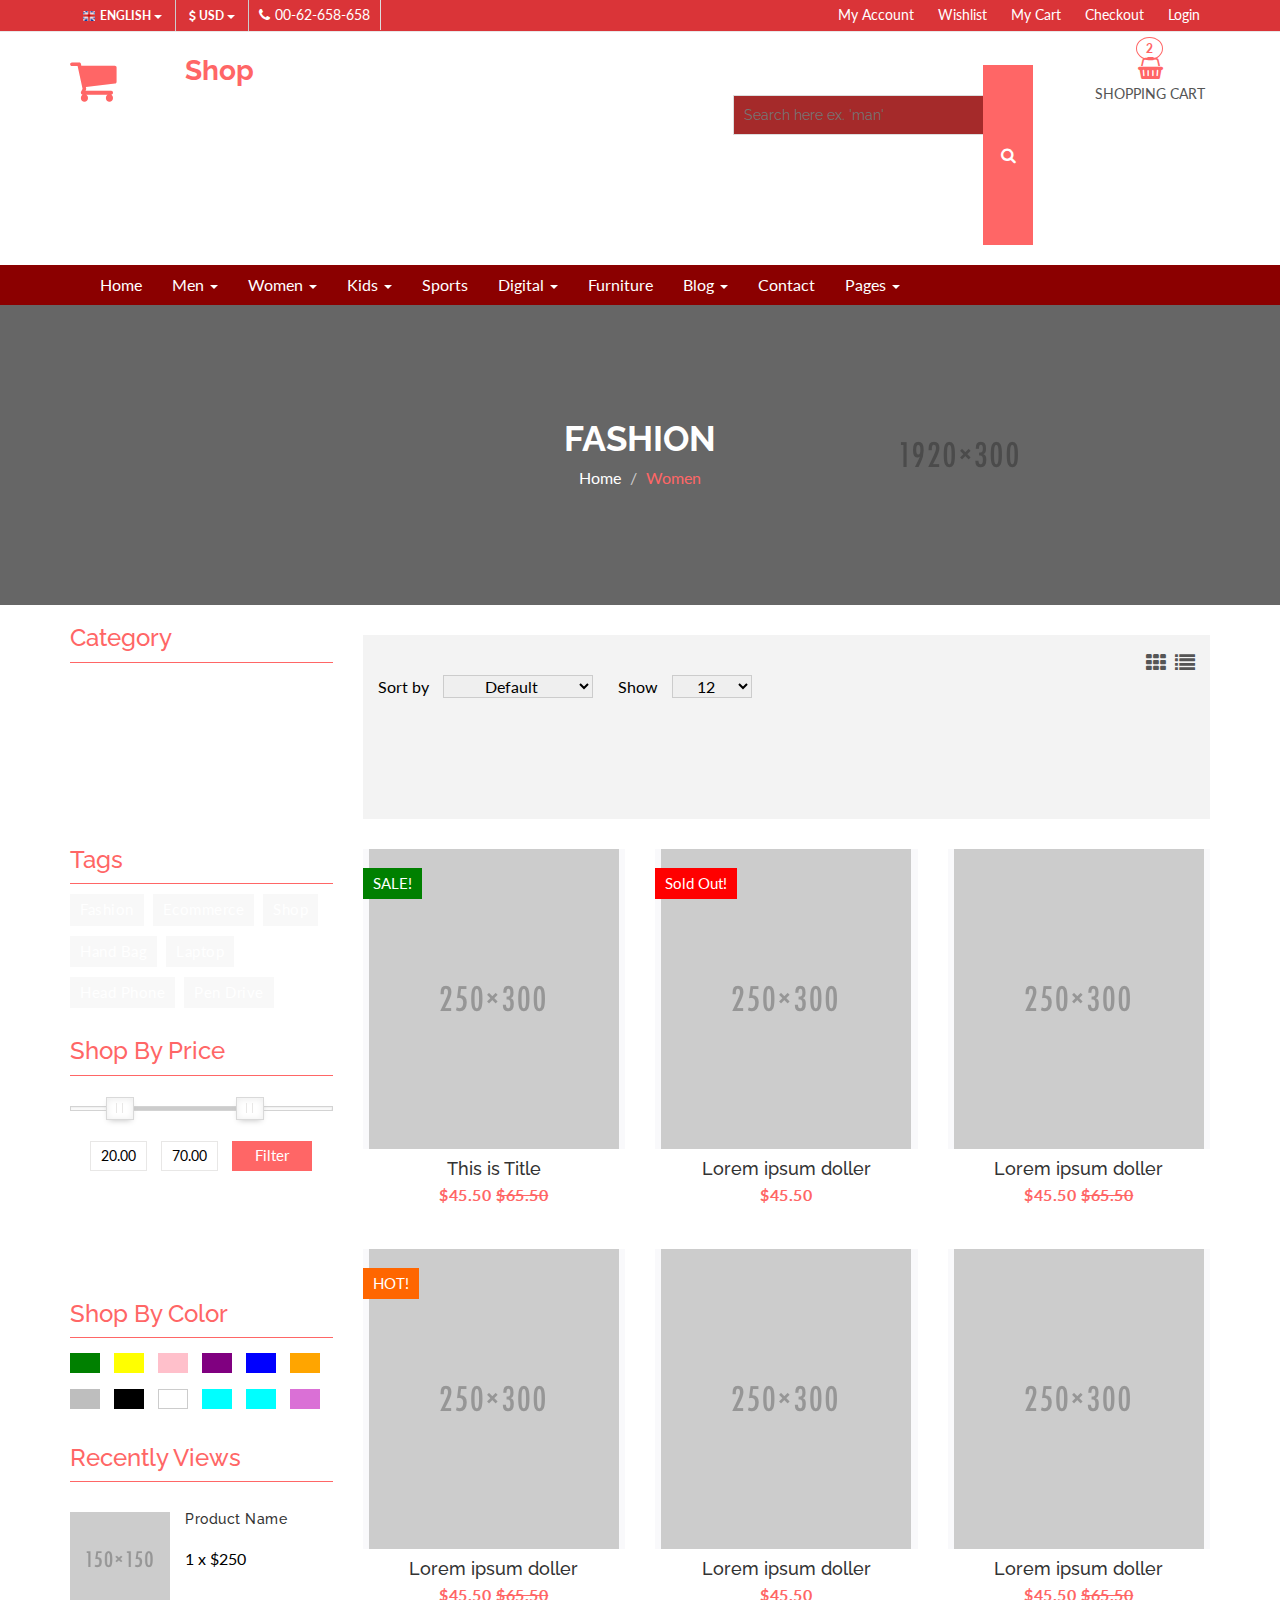
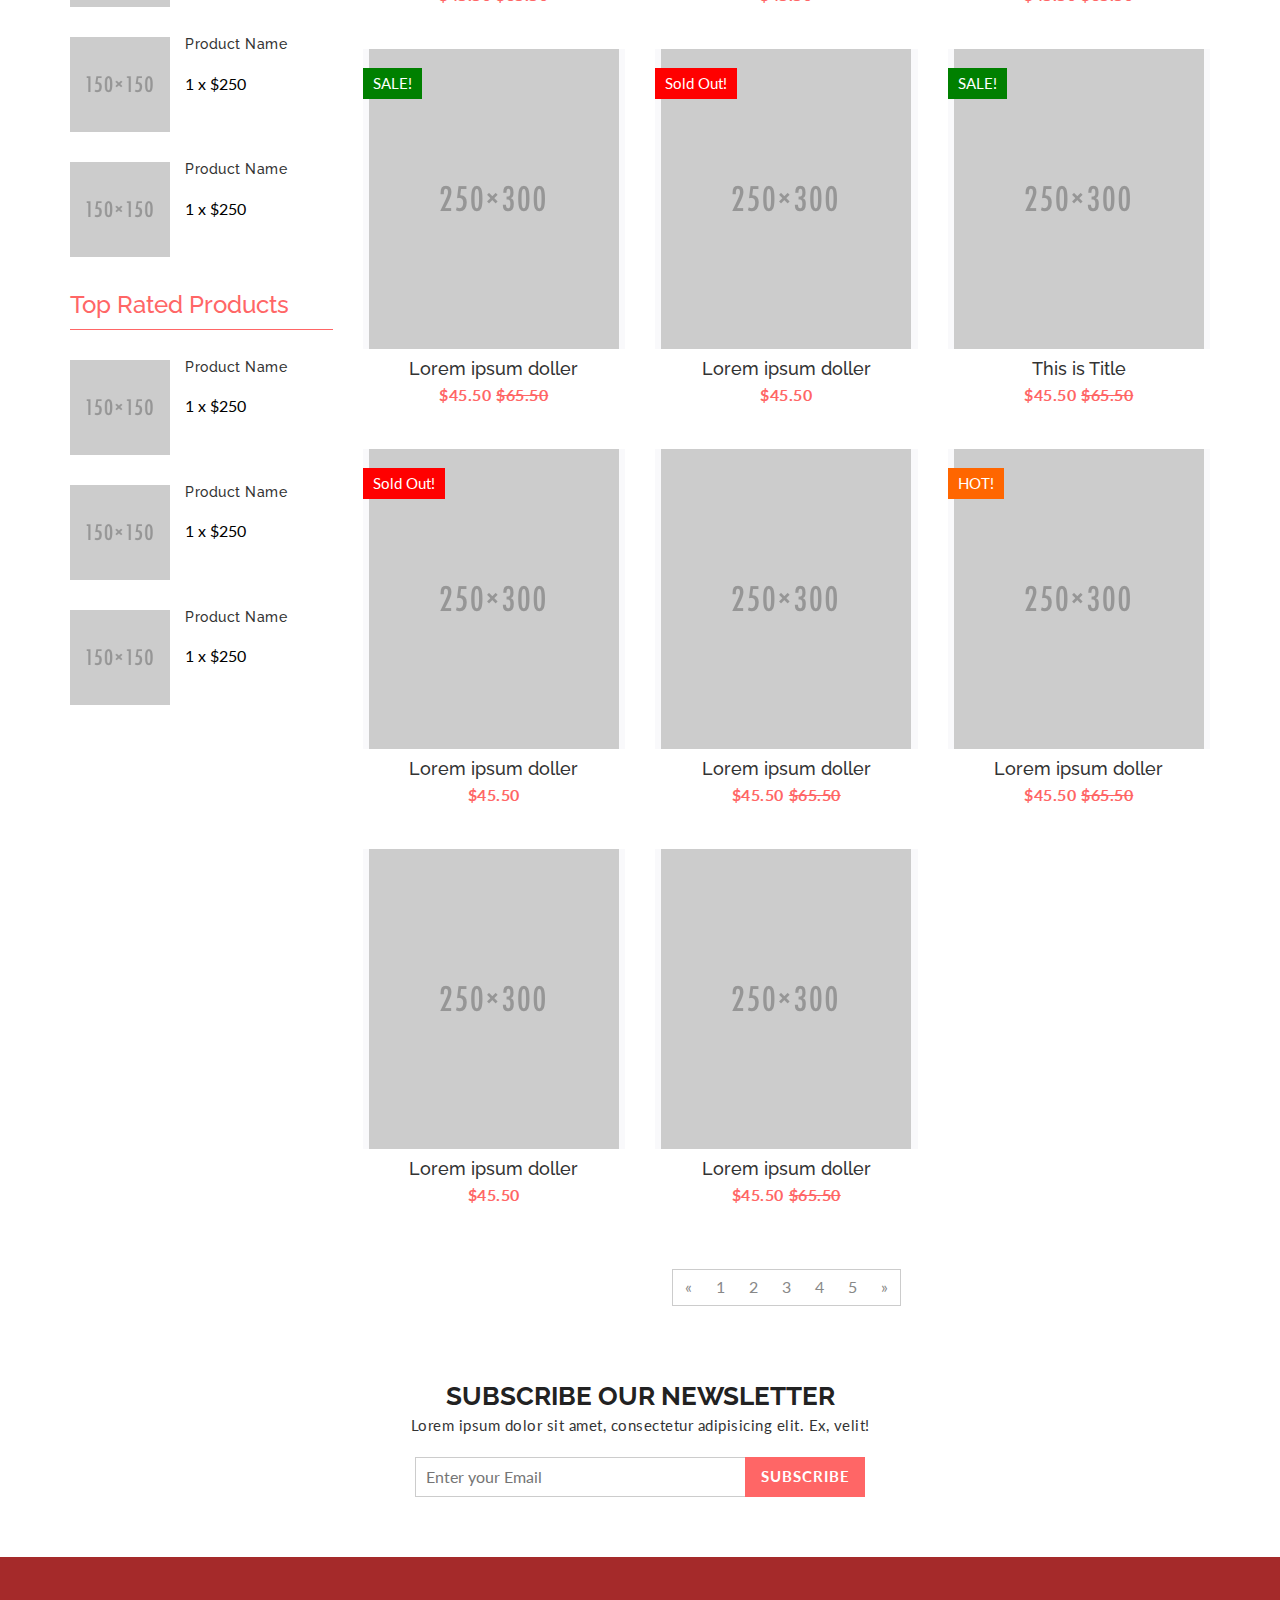
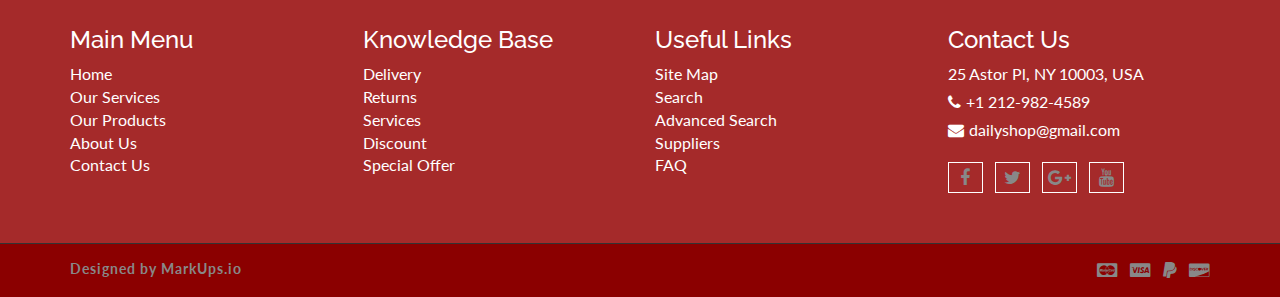
<file: product.html>
<!DOCTYPE html>
<html lang="en">
  <head>
    <meta charset="utf-8">
    <meta http-equiv="X-UA-Compatible" content="IE=edge">
    <meta name="viewport" content="width=device-width, initial-scale=1">    
    <title>Daily Shop | Product</title>
    
    <!-- Font awesome -->
    <link href="css/font-awesome.css" rel="stylesheet">
    <!-- Bootstrap -->
    <link href="css/bootstrap.css" rel="stylesheet">   
    <!-- SmartMenus jQuery Bootstrap Addon CSS -->
    <link href="css/jquery.smartmenus.bootstrap.css" rel="stylesheet">
    <!-- Product view slider -->
    <link rel="stylesheet" type="text/css" href="css/jquery.simpleLens.css">    
    <!-- slick slider -->
    <link rel="stylesheet" type="text/css" href="css/slick.css">
    <!-- price picker slider -->
    <link rel="stylesheet" type="text/css" href="css/nouislider.css">
    <!-- Theme color -->
    <link id="switcher" href="css/theme-color/default-theme.css" rel="stylesheet">
 

    <!-- Main style sheet -->
    <link href="css/style.css" rel="stylesheet">    

    <!-- Google Font -->
    <link href='https://fonts.googleapis.com/css?family=Lato' rel='stylesheet' type='text/css'>
    <link href='https://fonts.googleapis.com/css?family=Raleway' rel='stylesheet' type='text/css'>
    

    <!-- HTML5 shim and Respond.js for IE8 support of HTML5 elements and media queries -->
    <!-- WARNING: Respond.js doesn't work if you view the page via file:// -->
    <!--[if lt IE 9]>
      <script src="https://oss.maxcdn.com/html5shiv/3.7.2/html5shiv.min.js"></script>
      <script src="https://oss.maxcdn.com/respond/1.4.2/respond.min.js"></script>
    <![endif]-->

  </head>
  <!-- !Important notice -->
  <!-- Only for product page body tag have to added .productPage class -->
  <body class="productPage">  
   <!-- wpf loader Two -->
    <div id="wpf-loader-two">          
      <div class="wpf-loader-two-inner">
        <span>Loading</span>
      </div>
    </div> 
    <!-- / wpf loader Two -->       
 <!-- SCROLL TOP BUTTON -->
    <a class="scrollToTop" href="#"><i class="fa fa-chevron-up"></i></a>
  <!-- END SCROLL TOP BUTTON -->


  <!-- Start header section -->
  <header id="aa-header">
    <!-- start header top  -->
    <div class="aa-header-top">
      <div class="container">
        <div class="row">
          <div class="col-md-12">
            <div class="aa-header-top-area">
              <!-- start header top left -->
              <div class="aa-header-top-left">
                <!-- start language -->
                <div class="aa-language">
                  <div class="dropdown">
                    <a class="btn dropdown-toggle" href="#" type="button" id="dropdownMenu1" data-toggle="dropdown" aria-haspopup="true" aria-expanded="true">
                      <img src="img/flag/english.jpg" alt="english flag">ENGLISH
                      <span class="caret"></span>
                    </a>
                    <ul class="dropdown-menu" aria-labelledby="dropdownMenu1">
                      <li><a href="#"><img src="img/flag/french.jpg" alt="">FRENCH</a></li>
                      <li><a href="#"><img src="img/flag/english.jpg" alt="">ENGLISH</a></li>
                    </ul>
                  </div>
                </div>
                <!-- / language -->

                <!-- start currency -->
                <div class="aa-currency">
                  <div class="dropdown">
                    <a class="btn dropdown-toggle" href="#" type="button" id="dropdownMenu1" data-toggle="dropdown" aria-haspopup="true" aria-expanded="true">
                      <i class="fa fa-usd"></i>USD
                      <span class="caret"></span>
                    </a>
                    <ul class="dropdown-menu" aria-labelledby="dropdownMenu1">
                      <li><a href="#"><i class="fa fa-euro"></i>EURO</a></li>
                      <li><a href="#"><i class="fa fa-jpy"></i>YEN</a></li>
                    </ul>
                  </div>
                </div>
                <!-- / currency -->
                <!-- start cellphone -->
                <div class="cellphone hidden-xs">
                  <p><span class="fa fa-phone"></span>00-62-658-658</p>
                </div>
                <!-- / cellphone -->
              </div>
              <!-- / header top left -->
              <div class="aa-header-top-right">
                <ul class="aa-head-top-nav-right">
                  <li><a href="account.html">My Account</a></li>
                  <li class="hidden-xs"><a href="wishlist.html">Wishlist</a></li>
                  <li class="hidden-xs"><a href="cart.html">My Cart</a></li>
                  <li class="hidden-xs"><a href="checkout.html">Checkout</a></li>
                  <li><a href="" data-toggle="modal" data-target="#login-modal">Login</a></li>
                </ul>
              </div>
            </div>
          </div>
        </div>
      </div>
    </div>
    <!-- / header top  -->

    <!-- start header bottom  -->
    <div class="aa-header-bottom">
      <div class="container">
        <div class="row">
          <div class="col-md-12">
            <div class="aa-header-bottom-area">
              <!-- logo  -->
              <div class="aa-logo">
                <!-- Text based logo -->
                <a href="index.html">
                  <span class="fa fa-shopping-cart"></span>
                  <p>daily<strong>Shop</strong> <span>Your Shopping Partner</span></p>
                </a>
                <!-- img based logo -->
                <!-- <a href="index.html"><img src="img/logo.jpg" alt="logo img"></a> -->
              </div>
              <!-- / logo  -->
               <!-- cart box -->
              <div class="aa-cartbox">
                <a class="aa-cart-link" href="#">
                  <span class="fa fa-shopping-basket"></span>
                  <span class="aa-cart-title">SHOPPING CART</span>
                  <span class="aa-cart-notify">2</span>
                </a>
                <div class="aa-cartbox-summary">
                  <ul>
                    <li>
                      <a class="aa-cartbox-img" href="#"><img src="img/woman-small-2.jpg" alt="img"></a>
                      <div class="aa-cartbox-info">
                        <h4><a href="#">Product Name</a></h4>
                        <p>1 x $250</p>
                      </div>
                      <a class="aa-remove-product" href="#"><span class="fa fa-times"></span></a>
                    </li>
                    <li>
                      <a class="aa-cartbox-img" href="#"><img src="img/woman-small-1.jpg" alt="img"></a>
                      <div class="aa-cartbox-info">
                        <h4><a href="#">Product Name</a></h4>
                        <p>1 x $250</p>
                      </div>
                      <a class="aa-remove-product" href="#"><span class="fa fa-times"></span></a>
                    </li>                    
                    <li>
                      <span class="aa-cartbox-total-title">
                        Total
                      </span>
                      <span class="aa-cartbox-total-price">
                        $500
                      </span>
                    </li>
                  </ul>
                  <a class="aa-cartbox-checkout aa-primary-btn" href="#">Checkout</a>
                </div>
              </div>
              <!-- / cart box -->
              <!-- search box -->
              <div class="aa-search-box">
                <form action="">
                  <input type="text" name="" id="" placeholder="Search here ex. 'man' ">
                  <button type="submit"><span class="fa fa-search"></span></button>
                </form>
              </div>
              <!-- / search box -->             
            </div>
          </div>
        </div>
      </div>
    </div>
    <!-- / header bottom  -->
  </header>
  <!-- / header section -->
  <!-- menu -->
  <section id="menu">
    <div class="container">
      <div class="menu-area">
        <!-- Navbar -->
        <div class="navbar navbar-default" role="navigation">
          <div class="navbar-header">
            <button type="button" class="navbar-toggle" data-toggle="collapse" data-target=".navbar-collapse">
              <span class="sr-only">Toggle navigation</span>
              <span class="icon-bar"></span>
              <span class="icon-bar"></span>
              <span class="icon-bar"></span>
            </button>          
          </div>
          <div class="navbar-collapse collapse">
            <!-- Left nav -->
            <ul class="nav navbar-nav">
              <li><a href="index.html">Home</a></li>
              <li><a href="#">Men <span class="caret"></span></a>
                <ul class="dropdown-menu">                
                  <li><a href="#">Casual</a></li>
                  <li><a href="#">Sports</a></li>
                  <li><a href="#">Formal</a></li>
                  <li><a href="#">Standard</a></li>                                                
                  <li><a href="#">T-Shirts</a></li>
                  <li><a href="#">Shirts</a></li>
                  <li><a href="#">Jeans</a></li>
                  <li><a href="#">Trousers</a></li>
                  <li><a href="#">And more.. <span class="caret"></span></a>
                    <ul class="dropdown-menu">
                      <li><a href="#">Sleep Wear</a></li>
                      <li><a href="#">Sandals</a></li>
                      <li><a href="#">Loafers</a></li>                                      
                    </ul>
                  </li>
                </ul>
              </li>
              <li><a href="#">Women <span class="caret"></span></a>
                <ul class="dropdown-menu">  
                  <li><a href="#">Kurta & Kurti</a></li>                                                                
                  <li><a href="#">Trousers</a></li>              
                  <li><a href="#">Casual</a></li>
                  <li><a href="#">Sports</a></li>
                  <li><a href="#">Formal</a></li>                
                  <li><a href="#">Sarees</a></li>
                  <li><a href="#">Shoes</a></li>
                  <li><a href="#">And more.. <span class="caret"></span></a>
                    <ul class="dropdown-menu">
                      <li><a href="#">Sleep Wear</a></li>
                      <li><a href="#">Sandals</a></li>
                      <li><a href="#">Loafers</a></li>
                      <li><a href="#">And more.. <span class="caret"></span></a>
                        <ul class="dropdown-menu">
                          <li><a href="#">Rings</a></li>
                          <li><a href="#">Earrings</a></li>
                          <li><a href="#">Jewellery Sets</a></li>
                          <li><a href="#">Lockets</a></li>
                          <li class="disabled"><a class="disabled" href="#">Disabled item</a></li>                       
                          <li><a href="#">Jeans</a></li>
                          <li><a href="#">Polo T-Shirts</a></li>
                          <li><a href="#">SKirts</a></li>
                          <li><a href="#">Jackets</a></li>
                          <li><a href="#">Tops</a></li>
                          <li><a href="#">Make Up</a></li>
                          <li><a href="#">Hair Care</a></li>
                          <li><a href="#">Perfumes</a></li>
                          <li><a href="#">Skin Care</a></li>
                          <li><a href="#">Hand Bags</a></li>
                          <li><a href="#">Single Bags</a></li>
                          <li><a href="#">Travel Bags</a></li>
                          <li><a href="#">Wallets & Belts</a></li>                        
                          <li><a href="#">Sunglases</a></li>
                          <li><a href="#">Nail</a></li>                       
                        </ul>
                      </li>                   
                    </ul>
                  </li>
                </ul>
              </li>
              <li><a href="#">Kids <span class="caret"></span></a>
                <ul class="dropdown-menu">                
                  <li><a href="#">Casual</a></li>
                  <li><a href="#">Sports</a></li>
                  <li><a href="#">Formal</a></li>
                  <li><a href="#">Standard</a></li>                                                
                  <li><a href="#">T-Shirts</a></li>
                  <li><a href="#">Shirts</a></li>
                  <li><a href="#">Jeans</a></li>
                  <li><a href="#">Trousers</a></li>
                  <li><a href="#">And more.. <span class="caret"></span></a>
                    <ul class="dropdown-menu">
                      <li><a href="#">Sleep Wear</a></li>
                      <li><a href="#">Sandals</a></li>
                      <li><a href="#">Loafers</a></li>                                      
                    </ul>
                  </li>
                </ul>
              </li>
              <li><a href="#">Sports</a></li>
             <li><a href="#">Digital <span class="caret"></span></a>
                <ul class="dropdown-menu">                
                  <li><a href="#">Camera</a></li>
                  <li><a href="#">Mobile</a></li>
                  <li><a href="#">Tablet</a></li>
                  <li><a href="#">Laptop</a></li>                                                
                  <li><a href="#">Accesories</a></li>                
                </ul>
              </li>
              <li><a href="#">Furniture</a></li>            
             <li><a href="blog-archive.html">Blog <span class="caret"></span></a>
                <ul class="dropdown-menu">                
                  <li><a href="blog-archive.html">Blog Style 1</a></li>
                  <li><a href="blog-archive-2.html">Blog Style 2</a></li>
                  <li><a href="blog-single.html">Blog Single</a></li>                
                </ul>
              </li>
              <li><a href="contact.html">Contact</a></li>
              <li><a href="#">Pages <span class="caret"></span></a>
                <ul class="dropdown-menu">                
                  <li><a href="product.html">Shop Page</a></li>
                  <li><a href="product-detail.html">Shop Single</a></li>                
                  <li><a href="404.html">404 Page</a></li>                
                </ul>
              </li>
            </ul>
          </div><!--/.nav-collapse -->
        </div>
      </div> 
      </div>
    </div>
  </section>
  <!-- / menu -->  
 
  <!-- catg header banner section -->
  <section id="aa-catg-head-banner">
   <img src="img/fashion/fashion-header-bg-8.jpg" alt="fashion img">
   <div class="aa-catg-head-banner-area">
     <div class="container">
      <div class="aa-catg-head-banner-content">
        <h2>Fashion</h2>
        <ol class="breadcrumb">
          <li><a href="index.html">Home</a></li>         
          <li class="active">Women</li>
        </ol>
      </div>
     </div>
   </div>
  </section>
  <!-- / catg header banner section -->

  <!-- product category -->
  <section id="aa-product-category">
    <div class="container">
      <div class="row">
        <div class="col-lg-9 col-md-9 col-sm-8 col-md-push-3">
          <div class="aa-product-catg-content">
            <div class="aa-product-catg-head">
              <div class="aa-product-catg-head-left">
                <form action="" class="aa-sort-form">
                  <label for="">Sort by</label>
                  <select name="">
                    <option value="1" selected="Default">Default</option>
                    <option value="2">Name</option>
                    <option value="3">Price</option>
                    <option value="4">Date</option>
                  </select>
                </form>
                <form action="" class="aa-show-form">
                  <label for="">Show</label>
                  <select name="">
                    <option value="1" selected="12">12</option>
                    <option value="2">24</option>
                    <option value="3">36</option>
                  </select>
                </form>
              </div>
              <div class="aa-product-catg-head-right">
                <a id="grid-catg" href="#"><span class="fa fa-th"></span></a>
                <a id="list-catg" href="#"><span class="fa fa-list"></span></a>
              </div>
            </div>
            <div class="aa-product-catg-body">
              <ul class="aa-product-catg">
                <!-- start single product item -->
                <li>
                  <figure>
                    <a class="aa-product-img" href="#"><img src="img/women/girl-1.png" alt="polo shirt img"></a>
                    <a class="aa-add-card-btn"href="#"><span class="fa fa-shopping-cart"></span>Add To Cart</a>
                    <figcaption>
                      <h4 class="aa-product-title"><a href="#">This is Title</a></h4>
                      <span class="aa-product-price">$45.50</span><span class="aa-product-price"><del>$65.50</del></span>
                      <p class="aa-product-descrip">Lorem ipsum dolor sit amet, consectetur adipisicing elit. Numquam accusamus facere iusto, autem soluta amet sapiente ratione inventore nesciunt a, maxime quasi consectetur, rerum illum.</p>
                    </figcaption>
                  </figure>                         
                  <div class="aa-product-hvr-content">
                    <a href="#" data-toggle="tooltip" data-placement="top" title="Add to Wishlist"><span class="fa fa-heart-o"></span></a>
                    <a href="#" data-toggle="tooltip" data-placement="top" title="Compare"><span class="fa fa-exchange"></span></a>
                    <a href="#" data-toggle2="tooltip" data-placement="top" title="Quick View" data-toggle="modal" data-target="#quick-view-modal"><span class="fa fa-search"></span></a>                            
                  </div>
                  <!-- product badge -->
                  <span class="aa-badge aa-sale" href="#">SALE!</span>
                </li>
                <!-- start single product item -->
                <li>
                  <figure>
                    <a class="aa-product-img" href="#"><img src="img/women/girl-2.png" alt="polo shirt img"></a>
                    <a class="aa-add-card-btn"href="#"><span class="fa fa-shopping-cart"></span>Add To Cart</a>
                    <figcaption>
                      <h4 class="aa-product-title"><a href="#">Lorem ipsum doller</a></h4>
                      <span class="aa-product-price">$45.50</span>
                       <p class="aa-product-descrip">Lorem ipsum dolor sit amet, consectetur adipisicing elit. Numquam accusamus facere iusto, autem soluta amet sapiente ratione inventore nesciunt a, maxime quasi consectetur, rerum illum.</p>
                    </figcaption>
                  </figure>                         
                  <div class="aa-product-hvr-content">
                    <a href="#" data-toggle="tooltip" data-placement="top" title="Add to Wishlist"><span class="fa fa-heart-o"></span></a>
                    <a href="#" data-toggle="tooltip" data-placement="top" title="Compare"><span class="fa fa-exchange"></span></a>
                    <a href="#" data-toggle2="tooltip" data-placement="top" title="Quick View" data-toggle="modal" data-target="#quick-view-modal"><span class="fa fa-search"></span></a>
                  </div>
                  <!-- product badge -->
                   <span class="aa-badge aa-sold-out" href="#">Sold Out!</span>
                </li>
                <!-- start single product item -->
                <li>
                  <figure>
                    <a class="aa-product-img" href="#"><img src="img/women/girl-3.png" alt="polo shirt img"></a>
                    <a class="aa-add-card-btn"href="#"><span class="fa fa-shopping-cart"></span>Add To Cart</a>
                    <figcaption>
                      <h4 class="aa-product-title"><a href="#">Lorem ipsum doller</a></h4>
                      <span class="aa-product-price">$45.50</span><span class="aa-product-price"><del>$65.50</del></span>
                       <p class="aa-product-descrip">Lorem ipsum dolor sit amet, consectetur adipisicing elit. Numquam accusamus facere iusto, autem soluta amet sapiente ratione inventore nesciunt a, maxime quasi consectetur, rerum illum.</p>
                    </figcaption>
                  </figure>                         
                  <div class="aa-product-hvr-content">
                    <a href="#" data-toggle="tooltip" data-placement="top" title="Add to Wishlist"><span class="fa fa-heart-o"></span></a>
                    <a href="#" data-toggle="tooltip" data-placement="top" title="Compare"><span class="fa fa-exchange"></span></a>
                    <a href="#" data-toggle2="tooltip" data-placement="top" title="Quick View" data-toggle="modal" data-target="#quick-view-modal"><span class="fa fa-search"></span></a>
                  </div>
                </li>
                <!-- start single product item -->
                <li>
                  <figure>
                    <a class="aa-product-img" href="#"><img src="img/women/girl-4.png" alt="polo shirt img"></a>
                    <a class="aa-add-card-btn"href="#"><span class="fa fa-shopping-cart"></span>Add To Cart</a>
                    <figcaption>
                      <h4 class="aa-product-title"><a href="#">Lorem ipsum doller</a></h4>
                      <span class="aa-product-price">$45.50</span><span class="aa-product-price"><del>$65.50</del></span>
                      <p class="aa-product-descrip">Lorem ipsum dolor sit amet, consectetur adipisicing elit. Numquam accusamus facere iusto, autem soluta amet sapiente ratione inventore nesciunt a, maxime quasi consectetur, rerum illum.</p>
                    </figcaption>
                  </figure>                          
                  <div class="aa-product-hvr-content">
                    <a href="#" data-toggle="tooltip" data-placement="top" title="Add to Wishlist"><span class="fa fa-heart-o"></span></a>
                    <a href="#" data-toggle="tooltip" data-placement="top" title="Compare"><span class="fa fa-exchange"></span></a>
                    <a href="#" data-toggle2="tooltip" data-placement="top" title="Quick View" data-toggle="modal" data-target="#quick-view-modal"><span class="fa fa-search"></span></a>
                  </div>
                  <!-- product badge -->
                  <span class="aa-badge aa-hot" href="#">HOT!</span>
                </li>
                <!-- start single product item -->
                <li>
                  <figure>
                    <a class="aa-product-img" href="#"><img src="img/women/girl-5.png" alt="polo shirt img"></a>
                    <a class="aa-add-card-btn"href="#"><span class="fa fa-shopping-cart"></span>Add To Cart</a>
                    <figcaption>
                      <h4 class="aa-product-title"><a href="#">Lorem ipsum doller</a></h4>
                      <span class="aa-product-price">$45.50</span>
                      <p class="aa-product-descrip">Lorem ipsum dolor sit amet, consectetur adipisicing elit. Numquam accusamus facere iusto, autem soluta amet sapiente ratione inventore nesciunt a, maxime quasi consectetur, rerum illum.</p>
                    </figcaption>
                  </figure>                 
                  <div class="aa-product-hvr-content">
                   <a href="#" data-toggle="tooltip" data-placement="top" title="Add to Wishlist"><span class="fa fa-heart-o"></span></a>
                    <a href="#" data-toggle="tooltip" data-placement="top" title="Compare"><span class="fa fa-exchange"></span></a>
                    <a href="#" data-toggle2="tooltip" data-placement="top" title="Quick View" data-toggle="modal" data-target="#quick-view-modal"><span class="fa fa-search"></span></a>
                  </div>
                </li>
                <!-- start single product item -->
                <li>
                  <figure>
                    <a class="aa-product-img" href="#"><img src="img/women/girl-6.png" alt="polo shirt img"></a>
                    <a class="aa-add-card-btn"href="#"><span class="fa fa-shopping-cart"></span>Add To Cart</a>
                    <figcaption>
                      <h4 class="aa-product-title"><a href="#">Lorem ipsum doller</a></h4>
                      <span class="aa-product-price">$45.50</span><span class="aa-product-price"><del>$65.50</del></span>
                      <p class="aa-product-descrip">Lorem ipsum dolor sit amet, consectetur adipisicing elit. Numquam accusamus facere iusto, autem soluta amet sapiente ratione inventore nesciunt a, maxime quasi consectetur, rerum illum.</p>
                    </figcaption>
                  </figure>                          
                  <div class="aa-product-hvr-content">
                    <a href="#" data-toggle="tooltip" data-placement="top" title="Add to Wishlist"><span class="fa fa-heart-o"></span></a>
                    <a href="#" data-toggle="tooltip" data-placement="top" title="Compare"><span class="fa fa-exchange"></span></a>
                    <a href="#" data-toggle2="tooltip" data-placement="top" title="Quick View" data-toggle="modal" data-target="#quick-view-modal"><span class="fa fa-search"></span></a>
                  </div>
                </li>
                <!-- start single product item -->
                <li>
                  <figure>
                    <a class="aa-product-img" href="#"><img src="img/women/girl-7.png" alt="polo shirt img"></a>
                    <a class="aa-add-card-btn"href="#"><span class="fa fa-shopping-cart"></span>Add To Cart</a>
                    <figcaption>
                      <h4 class="aa-product-title"><a href="#">Lorem ipsum doller</a></h4>
                      <span class="aa-product-price">$45.50</span><span class="aa-product-price"><del>$65.50</del></span>
                      <p class="aa-product-descrip">Lorem ipsum dolor sit amet, consectetur adipisicing elit. Numquam accusamus facere iusto, autem soluta amet sapiente ratione inventore nesciunt a, maxime quasi consectetur, rerum illum.</p>
                    </figcaption>
                  </figure>                          
                  <div class="aa-product-hvr-content">
                    <a href="#" data-toggle="tooltip" data-placement="top" title="Add to Wishlist"><span class="fa fa-heart-o"></span></a>
                    <a href="#" data-toggle="tooltip" data-placement="top" title="Compare"><span class="fa fa-exchange"></span></a>
                   <a href="#" data-toggle2="tooltip" data-placement="top" title="Quick View" data-toggle="modal" data-target="#quick-view-modal"><span class="fa fa-search"></span></a>
                  </div>
                  <!-- product badge -->
                  <span class="aa-badge aa-sale" href="#">SALE!</span>
                </li>
                <!-- start single product item -->
                <li>
                  <figure>
                    <a class="aa-product-img" href="#"><img src="img/women/girl-1.png" alt="polo shirt img"></a>
                    <a class="aa-add-card-btn"href="#"><span class="fa fa-shopping-cart"></span>Add To Cart</a>
                    <figcaption>
                      <h4 class="aa-product-title"><a href="#">Lorem ipsum doller</a></h4>
                      <span class="aa-product-price">$45.50</span>
                      <p class="aa-product-descrip">Lorem ipsum dolor sit amet, consectetur adipisicing elit. Numquam accusamus facere iusto, autem soluta amet sapiente ratione inventore nesciunt a, maxime quasi consectetur, rerum illum.</p>
                    </figcaption>
                  </figure>                         
                  <div class="aa-product-hvr-content">
                    <a href="#" data-toggle="tooltip" data-placement="top" title="Add to Wishlist"><span class="fa fa-heart-o"></span></a>
                    <a href="#" data-toggle="tooltip" data-placement="top" title="Compare"><span class="fa fa-exchange"></span></a>
                    <a href="#" data-toggle2="tooltip" data-placement="top" title="Quick View" data-toggle="modal" data-target="#quick-view-modal"><span class="fa fa-search"></span></a>
                  </div>
                  <!-- product badge -->
                   <span class="aa-badge aa-sold-out" href="#">Sold Out!</span>
                </li>   
                 <!-- start single product item -->
                <li>
                  <figure>
                    <a class="aa-product-img" href="#"><img src="img/women/girl-1.png" alt="polo shirt img"></a>
                    <a class="aa-add-card-btn"href="#"><span class="fa fa-shopping-cart"></span>Add To Cart</a>
                    <figcaption>
                      <h4 class="aa-product-title"><a href="#">This is Title</a></h4>
                      <span class="aa-product-price">$45.50</span><span class="aa-product-price"><del>$65.50</del></span>
                      <p class="aa-product-descrip">Lorem ipsum dolor sit amet, consectetur adipisicing elit. Numquam accusamus facere iusto, autem soluta amet sapiente ratione inventore nesciunt a, maxime quasi consectetur, rerum illum.</p>
                    </figcaption>
                  </figure>                         
                  <div class="aa-product-hvr-content">
                    <a href="#" data-toggle="tooltip" data-placement="top" title="Add to Wishlist"><span class="fa fa-heart-o"></span></a>
                    <a href="#" data-toggle="tooltip" data-placement="top" title="Compare"><span class="fa fa-exchange"></span></a>
                    <a href="#" data-toggle2="tooltip" data-placement="top" title="Quick View" data-toggle="modal" data-target="#quick-view-modal"><span class="fa fa-search"></span></a>                            
                  </div>
                  <!-- product badge -->
                  <span class="aa-badge aa-sale" href="#">SALE!</span>
                </li>
                <!-- start single product item -->
                <li>
                  <figure>
                    <a class="aa-product-img" href="#"><img src="img/women/girl-2.png" alt="polo shirt img"></a>
                    <a class="aa-add-card-btn"href="#"><span class="fa fa-shopping-cart"></span>Add To Cart</a>
                    <figcaption>
                      <h4 class="aa-product-title"><a href="#">Lorem ipsum doller</a></h4>
                      <span class="aa-product-price">$45.50</span>
                      <p class="aa-product-descrip">Lorem ipsum dolor sit amet, consectetur adipisicing elit. Numquam accusamus facere iusto, autem soluta amet sapiente ratione inventore nesciunt a, maxime quasi consectetur, rerum illum.</p>
                    </figcaption>
                  </figure>                         
                  <div class="aa-product-hvr-content">
                    <a href="#" data-toggle="tooltip" data-placement="top" title="Add to Wishlist"><span class="fa fa-heart-o"></span></a>
                    <a href="#" data-toggle="tooltip" data-placement="top" title="Compare"><span class="fa fa-exchange"></span></a>
                    <a href="#" data-toggle2="tooltip" data-placement="top" title="Quick View" data-toggle="modal" data-target="#quick-view-modal"><span class="fa fa-search"></span></a>
                  </div>
                  <!-- product badge -->
                   <span class="aa-badge aa-sold-out" href="#">Sold Out!</span>
                </li>
                <!-- start single product item -->
                <li>
                  <figure>
                    <a class="aa-product-img" href="#"><img src="img/women/girl-3.png" alt="polo shirt img"></a>
                    <a class="aa-add-card-btn"href="#"><span class="fa fa-shopping-cart"></span>Add To Cart</a>
                    <figcaption>
                      <h4 class="aa-product-title"><a href="#">Lorem ipsum doller</a></h4>
                      <span class="aa-product-price">$45.50</span><span class="aa-product-price"><del>$65.50</del></span>
                      <p class="aa-product-descrip">Lorem ipsum dolor sit amet, consectetur adipisicing elit. Numquam accusamus facere iusto, autem soluta amet sapiente ratione inventore nesciunt a, maxime quasi consectetur, rerum illum.</p>
                    </figcaption>
                  </figure>                         
                  <div class="aa-product-hvr-content">
                    <a href="#" data-toggle="tooltip" data-placement="top" title="Add to Wishlist"><span class="fa fa-heart-o"></span></a>
                    <a href="#" data-toggle="tooltip" data-placement="top" title="Compare"><span class="fa fa-exchange"></span></a>
                    <a href="#" data-toggle2="tooltip" data-placement="top" title="Quick View" data-toggle="modal" data-target="#quick-view-modal"><span class="fa fa-search"></span></a>
                  </div>
                </li>
                <!-- start single product item -->
                <li>
                  <figure>
                    <a class="aa-product-img" href="#"><img src="img/women/girl-4.png" alt="polo shirt img"></a>
                    <a class="aa-add-card-btn"href="#"><span class="fa fa-shopping-cart"></span>Add To Cart</a>
                    <figcaption>
                      <h4 class="aa-product-title"><a href="#">Lorem ipsum doller</a></h4>
                      <span class="aa-product-price">$45.50</span><span class="aa-product-price"><del>$65.50</del></span>
                      <p class="aa-product-descrip">Lorem ipsum dolor sit amet, consectetur adipisicing elit. Numquam accusamus facere iusto, autem soluta amet sapiente ratione inventore nesciunt a, maxime quasi consectetur, rerum illum.</p>
                    </figcaption>
                  </figure>                          
                  <div class="aa-product-hvr-content">
                    <a href="#" data-toggle="tooltip" data-placement="top" title="Add to Wishlist"><span class="fa fa-heart-o"></span></a>
                    <a href="#" data-toggle="tooltip" data-placement="top" title="Compare"><span class="fa fa-exchange"></span></a>
                    <a href="#" data-toggle2="tooltip" data-placement="top" title="Quick View" data-toggle="modal" data-target="#quick-view-modal"><span class="fa fa-search"></span></a>
                  </div>
                  <!-- product badge -->
                  <span class="aa-badge aa-hot" href="#">HOT!</span>
                </li>
                <!-- start single product item -->
                <li>
                  <figure>
                    <a class="aa-product-img" href="#"><img src="img/women/girl-5.png" alt="polo shirt img"></a>
                    <a class="aa-add-card-btn"href="#"><span class="fa fa-shopping-cart"></span>Add To Cart</a>
                    <figcaption>
                      <h4 class="aa-product-title"><a href="#">Lorem ipsum doller</a></h4>
                      <span class="aa-product-price">$45.50</span>
                      <p class="aa-product-descrip">Lorem ipsum dolor sit amet, consectetur adipisicing elit. Numquam accusamus facere iusto, autem soluta amet sapiente ratione inventore nesciunt a, maxime quasi consectetur, rerum illum.</p>
                    </figcaption>
                  </figure>
                 
                  <div class="aa-product-hvr-content">
                   <a href="#" data-toggle="tooltip" data-placement="top" title="Add to Wishlist"><span class="fa fa-heart-o"></span></a>
                    <a href="#" data-toggle="tooltip" data-placement="top" title="Compare"><span class="fa fa-exchange"></span></a>
                    <a href="#" data-toggle2="tooltip" data-placement="top" title="Quick View" data-toggle="modal" data-target="#quick-view-modal"><span class="fa fa-search"></span></a>
                  </div>
                </li>
                <!-- start single product item -->
                <li>
                  <figure>
                    <a class="aa-product-img" href="#"><img src="img/women/girl-6.png" alt="polo shirt img"></a>
                    <a class="aa-add-card-btn"href="#"><span class="fa fa-shopping-cart"></span>Add To Cart</a>
                    <figcaption>
                      <h4 class="aa-product-title"><a href="#">Lorem ipsum doller</a></h4>
                      <span class="aa-product-price">$45.50</span><span class="aa-product-price"><del>$65.50</del></span>
                      <p class="aa-product-descrip">Lorem ipsum dolor sit amet, consectetur adipisicing elit. Numquam accusamus facere iusto, autem soluta amet sapiente ratione inventore nesciunt a, maxime quasi consectetur, rerum illum.</p>
                    </figcaption>
                  </figure>                          
                  <div class="aa-product-hvr-content">
                    <a href="#" data-toggle="tooltip" data-placement="top" title="Add to Wishlist"><span class="fa fa-heart-o"></span></a>
                    <a href="#" data-toggle="tooltip" data-placement="top" title="Compare"><span class="fa fa-exchange"></span></a>
                    <a href="#" data-toggle2="tooltip" data-placement="top" title="Quick View" data-toggle="modal" data-target="#quick-view-modal"><span class="fa fa-search"></span></a>
                  </div>
                </li>                                          
              </ul>
              <!-- quick view modal -->                  
              <div class="modal fade" id="quick-view-modal" tabindex="-1" role="dialog" aria-labelledby="myModalLabel" aria-hidden="true">
                <div class="modal-dialog">
                  <div class="modal-content">                      
                    <div class="modal-body">
                    <button type="button" class="close" data-dismiss="modal" aria-hidden="true">&times;</button>
                      <div class="row">
                        <!-- Modal view slider -->
                        <div class="col-md-6 col-sm-6 col-xs-12">                              
                          <div class="aa-product-view-slider">                                
                            <div class="simpleLens-gallery-container" id="demo-1">
                              <div class="simpleLens-container">
                                  <div class="simpleLens-big-image-container">
                                      <a class="simpleLens-lens-image" data-lens-image="img/view-slider/large/polo-shirt-1.png">
                                          <img src="img/view-slider/medium/polo-shirt-1.png" class="simpleLens-big-image">
                                      </a>
                                  </div>
                              </div>
                              <div class="simpleLens-thumbnails-container">
                                  <a href="#" class="simpleLens-thumbnail-wrapper"
                                     data-lens-image="img/view-slider/large/polo-shirt-1.png"
                                     data-big-image="img/view-slider/medium/polo-shirt-1.png">
                                      <img src="img/view-slider/thumbnail/polo-shirt-1.png">
                                  </a>                                    
                                  <a href="#" class="simpleLens-thumbnail-wrapper"
                                     data-lens-image="img/view-slider/large/polo-shirt-3.png"
                                     data-big-image="img/view-slider/medium/polo-shirt-3.png">
                                      <img src="img/view-slider/thumbnail/polo-shirt-3.png">
                                  </a>

                                  <a href="#" class="simpleLens-thumbnail-wrapper"
                                     data-lens-image="img/view-slider/large/polo-shirt-4.png"
                                     data-big-image="img/view-slider/medium/polo-shirt-4.png">
                                      <img src="img/view-slider/thumbnail/polo-shirt-4.png">
                                  </a>
                              </div>
                            </div>
                          </div>
                        </div>
                        <!-- Modal view content -->
                        <div class="col-md-6 col-sm-6 col-xs-12">
                          <div class="aa-product-view-content">
                            <h3>T-Shirt</h3>
                            <div class="aa-price-block">
                              <span class="aa-product-view-price">$34.99</span>
                              <p class="aa-product-avilability">Avilability: <span>In stock</span></p>
                            </div>
                            <p>Lorem ipsum dolor sit amet, consectetur adipisicing elit. Officiis animi, veritatis quae repudiandae quod nulla porro quidem, itaque quis quaerat!</p>
                            <h4>Size</h4>
                            <div class="aa-prod-view-size">
                              <a href="#">S</a>
                              <a href="#">M</a>
                              <a href="#">L</a>
                              <a href="#">XL</a>
                            </div>
                            <div class="aa-prod-quantity">
                              <form action="">
                                <select name="" id="">
                                  <option value="0" selected="1">1</option>
                                  <option value="1">2</option>
                                  <option value="2">3</option>
                                  <option value="3">4</option>
                                  <option value="4">5</option>
                                  <option value="5">6</option>
                                </select>
                              </form>
                              <p class="aa-prod-category">
                                Category: <a href="#">Polo T-Shirt</a>
                              </p>
                            </div>
                            <div class="aa-prod-view-bottom">
                              <a href="#" class="aa-add-to-cart-btn"><span class="fa fa-shopping-cart"></span>Add To Cart</a>
                              <a href="#" class="aa-add-to-cart-btn">View Details</a>
                            </div>
                          </div>
                        </div>
                      </div>
                    </div>                        
                  </div><!-- /.modal-content -->
                </div><!-- /.modal-dialog -->
              </div>
              <!-- / quick view modal -->   
            </div>
            <div class="aa-product-catg-pagination">
              <nav>
                <ul class="pagination">
                  <li>
                    <a href="#" aria-label="Previous">
                      <span aria-hidden="true">&laquo;</span>
                    </a>
                  </li>
                  <li><a href="#">1</a></li>
                  <li><a href="#">2</a></li>
                  <li><a href="#">3</a></li>
                  <li><a href="#">4</a></li>
                  <li><a href="#">5</a></li>
                  <li>
                    <a href="#" aria-label="Next">
                      <span aria-hidden="true">&raquo;</span>
                    </a>
                  </li>
                </ul>
              </nav>
            </div>
          </div>
        </div>
        <div class="col-lg-3 col-md-3 col-sm-4 col-md-pull-9">
          <aside class="aa-sidebar">
            <!-- single sidebar -->
            <div class="aa-sidebar-widget">
              <h3>Category</h3>
              <ul class="aa-catg-nav">
                <li><a href="#">Men</a></li>
                <li><a href="">Women</a></li>
                <li><a href="">Kids</a></li>
                <li><a href="">Electornics</a></li>
                <li><a href="">Sports</a></li>
              </ul>
            </div>
            <!-- single sidebar -->
            <div class="aa-sidebar-widget">
              <h3>Tags</h3>
              <div class="tag-cloud">
                <a href="#">Fashion</a>
                <a href="#">Ecommerce</a>
                <a href="#">Shop</a>
                <a href="#">Hand Bag</a>
                <a href="#">Laptop</a>
                <a href="#">Head Phone</a>
                <a href="#">Pen Drive</a>
              </div>
            </div>
            <!-- single sidebar -->
            <div class="aa-sidebar-widget">
              <h3>Shop By Price</h3>              
              <!-- price range -->
              <div class="aa-sidebar-price-range">
               <form action="">
                  <div id="skipstep" class="noUi-target noUi-ltr noUi-horizontal noUi-background">
                  </div>
                  <span id="skip-value-lower" class="example-val">30.00</span>
                 <span id="skip-value-upper" class="example-val">100.00</span>
                 <button class="aa-filter-btn" type="submit">Filter</button>
               </form>
              </div>              

            </div>
            <!-- single sidebar -->
            <div class="aa-sidebar-widget">
              <h3>Shop By Color</h3>
              <div class="aa-color-tag">
                <a class="aa-color-green" href="#"></a>
                <a class="aa-color-yellow" href="#"></a>
                <a class="aa-color-pink" href="#"></a>
                <a class="aa-color-purple" href="#"></a>
                <a class="aa-color-blue" href="#"></a>
                <a class="aa-color-orange" href="#"></a>
                <a class="aa-color-gray" href="#"></a>
                <a class="aa-color-black" href="#"></a>
                <a class="aa-color-white" href="#"></a>
                <a class="aa-color-cyan" href="#"></a>
                <a class="aa-color-olive" href="#"></a>
                <a class="aa-color-orchid" href="#"></a>
              </div>                            
            </div>
            <!-- single sidebar -->
            <div class="aa-sidebar-widget">
              <h3>Recently Views</h3>
              <div class="aa-recently-views">
                <ul>
                  <li>
                    <a href="#" class="aa-cartbox-img"><img alt="img" src="img/woman-small-2.jpg"></a>
                    <div class="aa-cartbox-info">
                      <h4><a href="#">Product Name</a></h4>
                      <p>1 x $250</p>
                    </div>                    
                  </li>
                  <li>
                    <a href="#" class="aa-cartbox-img"><img alt="img" src="img/woman-small-1.jpg"></a>
                    <div class="aa-cartbox-info">
                      <h4><a href="#">Product Name</a></h4>
                      <p>1 x $250</p>
                    </div>                    
                  </li>
                   <li>
                    <a href="#" class="aa-cartbox-img"><img alt="img" src="img/woman-small-2.jpg"></a>
                    <div class="aa-cartbox-info">
                      <h4><a href="#">Product Name</a></h4>
                      <p>1 x $250</p>
                    </div>                    
                  </li>                                      
                </ul>
              </div>                            
            </div>
            <!-- single sidebar -->
            <div class="aa-sidebar-widget">
              <h3>Top Rated Products</h3>
              <div class="aa-recently-views">
                <ul>
                  <li>
                    <a href="#" class="aa-cartbox-img"><img alt="img" src="img/woman-small-2.jpg"></a>
                    <div class="aa-cartbox-info">
                      <h4><a href="#">Product Name</a></h4>
                      <p>1 x $250</p>
                    </div>                    
                  </li>
                  <li>
                    <a href="#" class="aa-cartbox-img"><img alt="img" src="img/woman-small-1.jpg"></a>
                    <div class="aa-cartbox-info">
                      <h4><a href="#">Product Name</a></h4>
                      <p>1 x $250</p>
                    </div>                    
                  </li>
                   <li>
                    <a href="#" class="aa-cartbox-img"><img alt="img" src="img/woman-small-2.jpg"></a>
                    <div class="aa-cartbox-info">
                      <h4><a href="#">Product Name</a></h4>
                      <p>1 x $250</p>
                    </div>                    
                  </li>                                      
                </ul>
              </div>                            
            </div>
          </aside>
        </div>
       
      </div>
    </div>
  </section>
  <!-- / product category -->


  <!-- Subscribe section -->
  <section id="aa-subscribe">
    <div class="container">
      <div class="row">
        <div class="col-md-12">
          <div class="aa-subscribe-area">
            <h3>Subscribe our newsletter </h3>
            <p>Lorem ipsum dolor sit amet, consectetur adipisicing elit. Ex, velit!</p>
            <form action="" class="aa-subscribe-form">
              <input type="email" name="" id="" placeholder="Enter your Email">
              <input type="submit" value="Subscribe">
            </form>
          </div>
        </div>
      </div>
    </div>
  </section>
  <!-- / Subscribe section -->

  <!-- footer -->  
  <footer id="aa-footer">
    <!-- footer bottom -->
    <div class="aa-footer-top">
     <div class="container">
        <div class="row">
        <div class="col-md-12">
          <div class="aa-footer-top-area">
            <div class="row">
              <div class="col-md-3 col-sm-6">
                <div class="aa-footer-widget">
                  <h3>Main Menu</h3>
                  <ul class="aa-footer-nav">
                    <li><a href="#">Home</a></li>
                    <li><a href="#">Our Services</a></li>
                    <li><a href="#">Our Products</a></li>
                    <li><a href="#">About Us</a></li>
                    <li><a href="#">Contact Us</a></li>
                  </ul>
                </div>
              </div>
              <div class="col-md-3 col-sm-6">
                <div class="aa-footer-widget">
                  <div class="aa-footer-widget">
                    <h3>Knowledge Base</h3>
                    <ul class="aa-footer-nav">
                      <li><a href="#">Delivery</a></li>
                      <li><a href="#">Returns</a></li>
                      <li><a href="#">Services</a></li>
                      <li><a href="#">Discount</a></li>
                      <li><a href="#">Special Offer</a></li>
                    </ul>
                  </div>
                </div>
              </div>
              <div class="col-md-3 col-sm-6">
                <div class="aa-footer-widget">
                  <div class="aa-footer-widget">
                    <h3>Useful Links</h3>
                    <ul class="aa-footer-nav">
                      <li><a href="#">Site Map</a></li>
                      <li><a href="#">Search</a></li>
                      <li><a href="#">Advanced Search</a></li>
                      <li><a href="#">Suppliers</a></li>
                      <li><a href="#">FAQ</a></li>
                    </ul>
                  </div>
                </div>
              </div>
              <div class="col-md-3 col-sm-6">
                <div class="aa-footer-widget">
                  <div class="aa-footer-widget">
                    <h3>Contact Us</h3>
                    <address>
                      <p> 25 Astor Pl, NY 10003, USA</p>
                      <p><span class="fa fa-phone"></span>+1 212-982-4589</p>
                      <p><span class="fa fa-envelope"></span>dailyshop@gmail.com</p>
                    </address>
                    <div class="aa-footer-social">
                      <a href="#"><span class="fa fa-facebook"></span></a>
                      <a href="#"><span class="fa fa-twitter"></span></a>
                      <a href="#"><span class="fa fa-google-plus"></span></a>
                      <a href="#"><span class="fa fa-youtube"></span></a>
                    </div>
                  </div>
                </div>
              </div>
            </div>
          </div>
        </div>
      </div>
     </div>
    </div>
    <!-- footer-bottom -->
    <div class="aa-footer-bottom">
      <div class="container">
        <div class="row">
        <div class="col-md-12">
          <div class="aa-footer-bottom-area">
            <p>Designed by <a href="http://www.markups.io/">MarkUps.io</a></p>
            <div class="aa-footer-payment">
              <span class="fa fa-cc-mastercard"></span>
              <span class="fa fa-cc-visa"></span>
              <span class="fa fa-paypal"></span>
              <span class="fa fa-cc-discover"></span>
            </div>
          </div>
        </div>
      </div>
      </div>
    </div>
  </footer>
  <!-- / footer -->
  <!-- Login Modal -->  
  <div class="modal fade" id="login-modal" tabindex="-1" role="dialog" aria-labelledby="myModalLabel" aria-hidden="true">
    <div class="modal-dialog">
      <div class="modal-content">                      
        <div class="modal-body">
        <button type="button" class="close" data-dismiss="modal" aria-hidden="true">&times;</button>
          <h4>Login or Register</h4>
          <form class="aa-login-form" action="">
            <label for="">Username or Email address<span>*</span></label>
            <input type="text" placeholder="Username or email">
            <label for="">Password<span>*</span></label>
            <input type="password" placeholder="Password">
            <button class="aa-browse-btn" type="submit">Login</button>
            <label for="rememberme" class="rememberme"><input type="checkbox" id="rememberme"> Remember me </label>
            <p class="aa-lost-password"><a href="#">Lost your password?</a></p>
            <div class="aa-register-now">
              Don't have an account?<a href="account.html">Register now!</a>
            </div>
          </form>
        </div>                        
      </div><!-- /.modal-content -->
    </div><!-- /.modal-dialog -->
  </div>


    
  <!-- jQuery library -->
  <script src="https://ajax.googleapis.com/ajax/libs/jquery/1.11.3/jquery.min.js"></script>
  <!-- Include all compiled plugins (below), or include individual files as needed -->
  <script src="js/bootstrap.js"></script>  
  <!-- SmartMenus jQuery plugin -->
  <script type="text/javascript" src="js/jquery.smartmenus.js"></script>
  <!-- SmartMenus jQuery Bootstrap Addon -->
  <script type="text/javascript" src="js/jquery.smartmenus.bootstrap.js"></script>  
  <!-- Product view slider -->
  <script type="text/javascript" src="js/jquery.simpleGallery.js"></script>
  <script type="text/javascript" src="js/jquery.simpleLens.js"></script>
  <!-- slick slider -->
  <script type="text/javascript" src="js/slick.js"></script>
  <!-- Price picker slider -->
  <script type="text/javascript" src="js/nouislider.js"></script>
  
  <!-- Custom js -->
  <script src="js/custom.js"></script> 
  

  </body>
</html>
</file>
<file: css/nouislider.css>
/* Functional styling;
 * These styles are required for noUiSlider to function.
 * You don't need to change these rules to apply your design.
 */
.noUi-target,
.noUi-target * {
-webkit-touch-callout: none;
-webkit-user-select: none;
-ms-touch-action: none;
	touch-action: none;
-ms-user-select: none;
-moz-user-select: none;
	user-select: none;
-moz-box-sizing: border-box;
	box-sizing: border-box;
}
.noUi-target {
	position: relative;
	direction: ltr;
}
.noUi-base {
	width: 100%;
	height: 100%;
	position: relative;
	z-index: 1; /* Fix 401 */
}
.noUi-origin {
	position: absolute;
	right: 0;
	top: 0;
	left: 0;
	bottom: 0;
}
.noUi-handle {
	position: relative;
	z-index: 1;
}
.noUi-stacking .noUi-handle {
/* This class is applied to the lower origin when
   its values is > 50%. */
	z-index: 10;
}
.noUi-state-tap .noUi-origin {
-webkit-transition: left 0.3s, top 0.3s;
	transition: left 0.3s, top 0.3s;
}
.noUi-state-drag * {
	cursor: inherit !important;
}

/* Painting and performance;
 * Browsers can paint handles in their own layer.
 */
.noUi-base,
.noUi-handle {
	-webkit-transform: translate3d(0,0,0);
	transform: translate3d(0,0,0);
}

/* Slider size and handle placement;
 */
.noUi-horizontal {
	height: 5px;
}
.noUi-horizontal .noUi-handle {
	cursor: w-resize;
	height: 23px;
	left: -17px;
	top: -10px;
	width: 28px;
}
.noUi-vertical {
	width: 18px;
}
.noUi-vertical .noUi-handle {
	width: 28px;
	height: 34px;
	left: -6px;
	top: -17px;
}

/* Styling;
 */
.noUi-background {
	background: #FAFAFA;
	box-shadow: inset 0 1px 1px #f0f0f0;
}
.noUi-connect {
	background: #ccc;
	box-shadow: inset 0 0 3px rgba(51,51,51,0.45);
-webkit-transition: background 450ms;
	transition: background 450ms;
}
.noUi-origin {
	border-radius: 2px;
}
.noUi-target {
	border-radius: 0px;
	border: 1px solid #D3D3D3;
	box-shadow: inset 0 1px 1px #F0F0F0, 0 3px 6px -5px #BBB;
	margin-top: 30px;
	margin-bottom: 10px;
}
.noUi-target.noUi-connect {
	box-shadow: inset 0 0 3px rgba(51,51,51,0.45), 0 3px 6px -5px #BBB;
}

/* Handles and cursors;
 */
.noUi-draggable {
	cursor: w-resize;
}
.noUi-vertical .noUi-draggable {
	cursor: n-resize;
}
.noUi-handle {
	border: 1px solid #D9D9D9;
	border-radius: 0px;
	background: #FFF;
	cursor: default;
	box-shadow: inset 0 0 1px #FFF,
				inset 0 1px 7px #EBEBEB,
				0 3px 6px -3px #BBB;
}
.noUi-active {
	box-shadow: inset 0 0 1px #FFF,
				inset 0 1px 7px #DDD,
				0 3px 6px -3px #BBB;
}

/* Handle stripes;
 */
.noUi-handle:before,
.noUi-handle:after {
	content: "";
	display: block;
	position: absolute;
	height: 10px;
	width: 1px;
	background: #E8E7E6;
	left: 9px;
	top: 5px;
}
.noUi-handle:after {
	left: 15px;
}
.noUi-vertical .noUi-handle:before,
.noUi-vertical .noUi-handle:after {
	width: 14px;
	height: 1px;
	left: 6px;
	top: 14px;
}
.noUi-vertical .noUi-handle:after {
	top: 17px;
}

/* Disabled state;
 */
[disabled].noUi-connect,
[disabled] .noUi-connect {
	background: #B8B8B8;
}
[disabled].noUi-origin,
[disabled] .noUi-handle {
	cursor: not-allowed;
}
</file>
<file: css/theme-color/default-theme.css>
/*=======================================
Template Design By MarkUps.
Author URI : http://www.markups.io/
========================================*/


h2 {
  color: #ff6666;  
}
.aa-primary-btn:hover, .aa-primary-btn:focus {
  color: #ff6666; 
  border-color: #ff6666;
}
.aa-secondary-btn {  
  color: #ff6666;  
}
.aa-secondary-btn:hover, .aa-secondary-btn:focus {
  background-color: #ff6666;  
}
.aa-browse-btn {
  background-color: #ff6666;  
  border: 1px solid #ff6666;  
}
.aa-browse-btn:hover, .aa-browse-btn:focus {
  color: #ff6666;
}
.aa-add-to-cart-btn:hover, .aa-add-to-cart-btn:focus {
  color: #ff6666;
  border-color: #ff6666;
}
.aa-filter-btn {
  background-color: #ff6666;
  border: 1px solid #ff6666;  
}
.aa-cart-view-btn {
  background-color: #ff6666;  
}
#aa-header .aa-header-bottom .aa-header-bottom-area .aa-logo a > span {
  color: #ff6666;  
}
#aa-header .aa-header-bottom .aa-header-bottom-area .aa-logo a strong {
  color: #ff6666;
}
#aa-header .aa-header-bottom .aa-header-bottom-area .aa-search-box button {
  background-color: #ff6666;  
}
#aa-header .aa-header-bottom .aa-cartbox .aa-cart-link {
  color: #ff6666;  
}
#aa-header .aa-header-bottom .aa-cartbox .aa-cart-link .aa-cart-notify {
  border: 1px solid #ff6666;  
  color: #ff6666;  
}
#aa-header .aa-header-bottom .aa-cartbox .aa-cart-link .aa-cart-notify:after { 
  border-top-color: #ff6666;  
}
#aa-header .aa-header-bottom .aa-cartbox .aa-cartbox-summary ul li .aa-remove-product:hover, #aa-header .aa-header-bottom .aa-cartbox .aa-cartbox-summary ul li .aa-remove-product:focus {
  border-color: #ff6666;
}
#menu {
  background-color: darkred; 
}
#menu .menu-area .navbar-default .navbar-nav .open a {
  color: #ff6666;
}
#menu .menu-area .navbar-default .navbar-nav .dropdown-menu li a {
  color: #ff6666;
}
#menu .menu-area .navbar-default .navbar-nav .dropdown-menu li a:hover, #menu .menu-area .navbar-default .navbar-nav .dropdown-menu li a:focus { 
  background-color: #ff6666;
}
.scrollToTop {
  background-color: #ff6666;
  border: 1px solid #ff6666;  
}
.scrollToTop:hover,
.scrollToTop:focus { 
  color: #ff6666; 
}
#wpf-loader-two .wpf-loader-two-inner:before {
  background: #ff6666;  
}
#wpf-loader-two .wpf-loader-two-inner:after {
  background: #ff6666;  
}
#wpf-loader-two {
  background-color: #ff6666;  
}
#aa-slider .aa-slider-area .seq-title span {
  color: #ff6666;  
}
#aa-slider .aa-slider-area .seq .seq-next:hover, #aa-slider .aa-slider-area .seq .seq-next:focus {  
  background-color: #ff6666;
}
#aa-slider .aa-slider-area .seq .seq-prev:hover, #aa-slider .aa-slider-area .seq .seq-prev:focus {  
  background-color: #ff6666;
}
#aa-promo .aa-promo-area .aa-promo-banner .aa-prom-content span {  
  color: #ff6666;
}
#aa-promo .aa-promo-area .aa-promo-banner .aa-prom-content h4 a:hover {
  color: #ff6666 !important;
}
.aa-products-tab li a:hover, .aa-products-tab li a:focus {  
  border-bottom: 1px solid #ff6666;
}
.aa-products-tab li.active a {
  border-bottom: 1px solid #ff6666 !important;  
}
.aa-products-tab li.active a:hover, .aa-products-tab li.active a:focus {  
  border-bottom: 1px solid #ff6666;
}
.aa-product-catg li figure .aa-add-card-btn:hover {
  color: #ff6666;
}
.aa-product-catg li .aa-product-title a:hover, .aa-product-catg li .aa-product-title a:focus {
  color: #ff6666;
}
.aa-product-catg li .aa-product-price {
  color: #ff6666;  
}
.aa-product-catg li .aa-product-hvr-content a:hover, .aa-product-catg li .aa-product-hvr-content a:focus {
  color: #ff6666;
}
#quick-view-modal .modal-content button.close:hover {
  color: #ff6666; 
}
#quick-view-modal .modal-content .aa-product-view-content .aa-price-block .aa-product-avilability span {
  color: #ff6666;
}
#quick-view-modal .modal-content .aa-product-view-content .aa-prod-view-size a:hover, #quick-view-modal .modal-content .aa-product-view-content .aa-prod-view-size a:focus {
  border-color: #ff6666;
  color: #ff6666;
}
#quick-view-modal .modal-content .aa-product-view-content .aa-prod-quantity .aa-prod-category a {
  color: #ff6666; 
}
.slick-prev,
.slick-next {
  background-color: #ff6666;
}
#aa-support .aa-support-area .aa-support-single span {
  color: #ff6666; 
}
#aa-testimonial .aa-testimonial-area .aa-testimonial-slider li.slick-active {
  background-color: #ff6666;
}
.aa-latest-blog-single .aa-blog-img:hover .aa-blog-img-caption {
  background-color: #ff6666;
}
.aa-latest-blog-single .aa-blog-info .aa-blog-title a:hover {
  color: #ff6666;
}
.aa-latest-blog-single .aa-blog-info .aa-read-mor-btn {
  color: #ff6666;  
}
.aa-latest-blog-single .aa-blog-info .aa-read-mor-btn:hover span, .aa-latest-blog-single .aa-blog-info .aa-read-mor-btn:focus span {  
  color: #ff6666;
}
#aa-subscribe .aa-subscribe-area .aa-subscribe-form input[type="submit"] {
  background: #ff6666 none repeat scroll 0 0;
  border: 1px solid #ff6666;  
}
#aa-footer .aa-footer-bottom .aa-footer-bottom-area > p a:hover, #aa-footer .aa-footer-bottom .aa-footer-bottom-area > p a:focus {
  color: #ff6666;
}
#aa-catg-head-banner .aa-catg-head-banner-area .aa-catg-head-banner-content .breadcrumb .active {
  color: #ff6666;
}
#aa-product-category .aa-sidebar .aa-sidebar-widget h3 {
  color: #ff6666;
  border-bottom: 1px solid #ff6666;
}
#aa-product-category .aa-sidebar .aa-sidebar-widget .aa-catg-nav li a:hover, #aa-product-category .aa-sidebar .aa-sidebar-widget .aa-catg-nav li a:focus {
  color: #ff6666;
}
#aa-product-category .aa-sidebar .aa-sidebar-widget .tag-cloud a:hover, #aa-product-category .aa-sidebar .aa-sidebar-widget .tag-cloud a:focus {
  background-color: #ff6666;
}
#aa-product-category .aa-sidebar .aa-sidebar-widget .aa-recently-views ul li .aa-cartbox-info h4 a:hover, #aa-product-category .aa-sidebar .aa-sidebar-widget .aa-recently-views ul li .aa-cartbox-info h4 a:focus {
  color: #ff6666;
}
#aa-product-category .aa-product-catg-content .aa-product-catg-head .aa-product-catg-head-right a:hover, #aa-product-category .aa-product-catg-content .aa-product-catg-head .aa-product-catg-head-right a:focus {
  color: #ff6666;
}
#aa-product-category .aa-product-catg-content .aa-product-catg-pagination .pagination li a:hover,
#aa-product-category .aa-product-catg-content .aa-product-catg-pagination .pagination li span:hover {
  color: #ff6666;
}
#aa-product-category .aa-product-catg-content .aa-product-catg-pagination .pagination li a:focus,
#aa-product-category .aa-product-catg-content .aa-product-catg-pagination .pagination li span:focus {
  background-color: #ff6666;
}
#aa-product-details .aa-product-details-area .aa-product-details-content .aa-product-view-content .aa-prod-quantity .aa-prod-category a {
  color: #ff6666;
}
#aa-product-details .aa-product-details-area .aa-product-details-bottom .nav-tabs li a:hover, #aa-product-details .aa-product-details-area .aa-product-details-bottom .nav-tabs li a:focus {
  color: #ff6666;
}
#aa-product-details .aa-product-details-area .aa-product-details-bottom .aa-review-form .aa-review-submit {  
  background-color: #ff6666;  
  border-color: #ff6666;  
}
#aa-product-details .aa-product-details-area .aa-product-details-bottom .aa-review-form .form-control:focus {
  border-color: #ff6666;
}
#cart-view .cart-view-area .cart-view-table .table tbody tr td .aa-cart-title {
  color: #ff6666;
}
#cart-view .cart-view-area .cart-view-table .table tbody tr td .aa-cart-title:hover {
  color: #ff6666;
}
#checkout .checkout-area .checkout-left .panel-group .panel-default .panel-heading .panel-title a { 
  color: #ff6666;
}
#checkout .checkout-area .checkout-right h4 { 
  color: #ff6666;
}
#login-modal .modal-dialog .aa-register-now a {
  color: #ff6666;
}
#aa-blog-archive .aa-blog-archive-area .aa-blog-content .aa-blog-content-single h4 a:hover, #aa-blog-archive .aa-blog-archive-area .aa-blog-content .aa-blog-content-single h4 a:focus {
  color: #ff6666;
}
#aa-blog-archive .aa-blog-archive-area .aa-blog-content .aa-blog-content-single .aa-article-bottom .aa-post-author a {
  border-bottom: 1px solid #ff6666;
  color: #ff6666;
}
#aa-blog-archive .aa-blog-archive-area .aa-blog-sidebar .aa-sidebar-widget h3 {
  color: #ff6666;
  border-bottom: 1px solid #ff6666;  
}
#aa-blog-archive .aa-blog-archive-area .aa-blog-sidebar .aa-sidebar-widget .aa-catg-nav li a:hover, #aa-blog-archive .aa-blog-archive-area .aa-blog-sidebar .aa-sidebar-widget .aa-catg-nav li a:focus {
  color: #ff6666;
}
#aa-blog-archive .aa-blog-archive-area .aa-blog-sidebar .aa-sidebar-widget .tag-cloud a:hover, #aa-blog-archive .aa-blog-archive-area .aa-blog-sidebar .aa-sidebar-widget .tag-cloud a:focus {
  background-color: #ff6666;
}
#aa-blog-archive .aa-blog-archive-area .aa-blog-sidebar .aa-sidebar-widget .aa-sidebar-price-range .noUi-connect {
  background: #ff6666;
}
#aa-blog-archive .aa-blog-archive-area .aa-blog-sidebar .aa-sidebar-widget .aa-recently-views ul li .aa-cartbox-info h4 a:hover, #aa-blog-archive .aa-blog-archive-area .aa-blog-sidebar .aa-sidebar-widget .aa-recently-views ul li .aa-cartbox-info h4 a:focus {
  color: #ff6666;
}
#aa-blog-archive .aa-blog-archive-area .aa-blog-archive-pagination .pagination li a:hover,
#aa-blog-archive .aa-blog-archive-area .aa-blog-archive-pagination .pagination li span:hover {
  color: #ff6666;
}
#aa-blog-archive .aa-blog-archive-area .aa-blog-archive-pagination .pagination li a:focus,
#aa-blog-archive .aa-blog-archive-area .aa-blog-archive-pagination .pagination li span:focus {
  background-color: #ff6666;
}
#aa-blog-archive .aa-blog-archive-area .aa-blog-archive-pagination .pagination .active a {
  background-color: #ff6666;
}
.aa-blog-details h2 a:hover, .aa-blog-details h2 a:focus {
  color: #ff6666;
}
.aa-blog-details .aa-blog-content-single .blog-single-tag a:hover, .aa-blog-details .aa-blog-content-single .blog-single-tag a:focus {
  color: #ff6666; 
}
.aa-blog-details .aa-blog-content-single .blog-single-social a:hover, .aa-blog-details .aa-blog-content-single .blog-single-social a:focus {
  color: #ff6666; 
}
.aa-blog-details .aa-blog-navigation .aa-blog-prev {
  background-color: #ff6666;
  border: 1px solid #ff6666;  
}
.aa-blog-details .aa-blog-navigation .aa-blog-next {
  background-color: #ff6666;
  border: 1px solid #ff6666;  
}
.aa-blog-details .aa-blog-comment-threat .comments .commentlist li .reply-btn {
  background-color: #ff6666;  
}
.aa-blog-details .aa-blog-comment-threat .comments .commentlist li .author-tag {
  background-color: #ff6666;  
}
.aa-blog-details #respond input[type="text"]:focus,
.aa-blog-details #respond input[type="email"]:focus,
.aa-blog-details #respond input[type="url"]:focus {
  border-color: #ff6666;
}
.aa-blog-details #respond textarea:focus {
  border-color: #ff6666;
}
.aa-blog-details #respond .form-submit input:hover {
  color: #ff6666 !important;
}
#aa-contact .aa-contact-area .aa-contact-address .aa-contact-address-left .comments-form .form-control:focus {
  border-color: #ff6666;
}
#aa-contact .aa-contact-area .aa-contact-address .aa-contact-address-left .comments-form button {
  border: 1px solid #ff6666;  
}
#aa-error .aa-error-area {
  border: 5px solid #ff6666;  
}
#aa-error .aa-error-area h2 {
  border-bottom: 3px solid #ff6666;  
}
#aa-error .aa-error-area a:hover, #aa-error .aa-error-area a:focus {
  color: #ff6666;
  border-color: #ff6666;
}
#aa-footer .aa-footer-bottom .aa-footer-bottom-area > p a:hover, #aa-footer .aa-footer-bottom .aa-footer-bottom-area > p a:focus {
  color: #ff6666;
}
.navbar-default .navbar-toggle:hover,
.navbar-default .navbar-toggle:focus {
  background-color: #ff6666;
}




/*=======================================
Template Design By MarkUps.
Author URI : http://www.markups.io/
========================================*/
</file>
<file: css/theme-color/bridge-theme.css>
/*=======================================
Template Design By MarkUps.
Author URI : http://www.markups.io/
========================================*/


h2 {
  color: #a5d549;  
}
.aa-primary-btn:hover, .aa-primary-btn:focus {
  color: #a5d549; 
  border-color: #a5d549;
}
.aa-secondary-btn {  
  color: #a5d549;  
}
.aa-secondary-btn:hover, .aa-secondary-btn:focus {
  background-color: #a5d549;  
}
.aa-browse-btn {
  background-color: #a5d549;  
  border: 1px solid #a5d549;  
}
.aa-browse-btn:hover, .aa-browse-btn:focus {
  color: #a5d549;
}
.aa-add-to-cart-btn:hover, .aa-add-to-cart-btn:focus {
  color: #a5d549;
  border-color: #a5d549;
}
.aa-filter-btn {
  background-color: #a5d549;
  border: 1px solid #a5d549;  
}
.aa-cart-view-btn {
  background-color: #a5d549;  
}
#aa-header .aa-header-bottom .aa-header-bottom-area .aa-logo a > span {
  color: #a5d549;  
}
#aa-header .aa-header-bottom .aa-header-bottom-area .aa-logo a strong {
  color: #a5d549;
}
#aa-header .aa-header-bottom .aa-header-bottom-area .aa-search-box button {
  background-color: #a5d549;  
}
#aa-header .aa-header-bottom .aa-cartbox .aa-cart-link {
  color: #a5d549;  
}
#aa-header .aa-header-bottom .aa-cartbox .aa-cart-link .aa-cart-notify {
  border: 1px solid #a5d549;  
  color: #a5d549;  
}
#aa-header .aa-header-bottom .aa-cartbox .aa-cart-link .aa-cart-notify:after { 
  border-top-color: #a5d549;  
}
#aa-header .aa-header-bottom .aa-cartbox .aa-cartbox-summary ul li .aa-remove-product:hover, #aa-header .aa-header-bottom .aa-cartbox .aa-cartbox-summary ul li .aa-remove-product:focus {
  border-color: #a5d549;
}
#menu {
  background-color: #a5d549; 
}
#menu .menu-area .navbar-default .navbar-nav .open a {
  color: #a5d549;
}
#menu .menu-area .navbar-default .navbar-nav .dropdown-menu li a {
  color: #a5d549;
}
#menu .menu-area .navbar-default .navbar-nav .dropdown-menu li a:hover, #menu .menu-area .navbar-default .navbar-nav .dropdown-menu li a:focus { 
  background-color: #a5d549;
}
.scrollToTop {
  background-color: #a5d549;
  border: 1px solid #a5d549;  
}
.scrollToTop:hover,
.scrollToTop:focus { 
  color: #a5d549; 
}
#wpf-loader-two .wpf-loader-two-inner:before {
  background: #a5d549;  
}
#wpf-loader-two .wpf-loader-two-inner:after {
  background: #a5d549;  
}
#wpf-loader-two {
  background-color: #a5d549;  
}
#aa-slider .aa-slider-area .seq-title span {
  color: #a5d549;  
}
#aa-slider .aa-slider-area .seq .seq-next:hover, #aa-slider .aa-slider-area .seq .seq-next:focus {  
  background-color: #a5d549;
}
#aa-slider .aa-slider-area .seq .seq-prev:hover, #aa-slider .aa-slider-area .seq .seq-prev:focus {  
  background-color: #a5d549;
}
#aa-promo .aa-promo-area .aa-promo-banner .aa-prom-content span {  
  color: #a5d549;
}
#aa-promo .aa-promo-area .aa-promo-banner .aa-prom-content h4 a:hover {
  color: #a5d549 !important;
}
.aa-products-tab li a:hover, .aa-products-tab li a:focus {  
  border-bottom: 1px solid #a5d549;
}
.aa-products-tab li.active a {
  border-bottom: 1px solid #a5d549 !important;  
}
.aa-products-tab li.active a:hover, .aa-products-tab li.active a:focus {  
  border-bottom: 1px solid #a5d549;
}
.aa-product-catg li figure .aa-add-card-btn:hover {
  color: #a5d549;
}
.aa-product-catg li .aa-product-title a:hover, .aa-product-catg li .aa-product-title a:focus {
  color: #a5d549;
}
.aa-product-catg li .aa-product-price {
  color: #a5d549;  
}
.aa-product-catg li .aa-product-hvr-content a:hover, .aa-product-catg li .aa-product-hvr-content a:focus {
  color: #a5d549;
}
#quick-view-modal .modal-content button.close:hover {
  color: #a5d549; 
}
#quick-view-modal .modal-content .aa-product-view-content .aa-price-block .aa-product-avilability span {
  color: #a5d549;
}
#quick-view-modal .modal-content .aa-product-view-content .aa-prod-view-size a:hover, #quick-view-modal .modal-content .aa-product-view-content .aa-prod-view-size a:focus {
  border-color: #a5d549;
  color: #a5d549;
}
#quick-view-modal .modal-content .aa-product-view-content .aa-prod-quantity .aa-prod-category a {
  color: #a5d549; 
}
.slick-prev,
.slick-next {
  background-color: #a5d549;
}
#aa-support .aa-support-area .aa-support-single span {
  color: #a5d549; 
}
#aa-testimonial .aa-testimonial-area .aa-testimonial-slider li.slick-active {
  background-color: #a5d549;
}
.aa-latest-blog-single .aa-blog-img:hover .aa-blog-img-caption {
  background-color: #a5d549;
}
.aa-latest-blog-single .aa-blog-info .aa-blog-title a:hover {
  color: #a5d549;
}
.aa-latest-blog-single .aa-blog-info .aa-read-mor-btn {
  color: #a5d549;  
}
.aa-latest-blog-single .aa-blog-info .aa-read-mor-btn:hover span, .aa-latest-blog-single .aa-blog-info .aa-read-mor-btn:focus span {  
  color: #a5d549;
}
#aa-subscribe .aa-subscribe-area .aa-subscribe-form input[type="submit"] {
  background: #a5d549 none repeat scroll 0 0;
  border: 1px solid #a5d549;  
}
#aa-footer .aa-footer-bottom .aa-footer-bottom-area > p a:hover, #aa-footer .aa-footer-bottom .aa-footer-bottom-area > p a:focus {
  color: #a5d549;
}
#aa-catg-head-banner .aa-catg-head-banner-area .aa-catg-head-banner-content .breadcrumb .active {
  color: #a5d549;
}
#aa-product-category .aa-sidebar .aa-sidebar-widget h3 {
  color: #a5d549;
  border-bottom: 1px solid #a5d549;
}
#aa-product-category .aa-sidebar .aa-sidebar-widget .aa-catg-nav li a:hover, #aa-product-category .aa-sidebar .aa-sidebar-widget .aa-catg-nav li a:focus {
  color: #a5d549;
}
#aa-product-category .aa-sidebar .aa-sidebar-widget .tag-cloud a:hover, #aa-product-category .aa-sidebar .aa-sidebar-widget .tag-cloud a:focus {
  background-color: #a5d549;
}
#aa-product-category .aa-sidebar .aa-sidebar-widget .aa-recently-views ul li .aa-cartbox-info h4 a:hover, #aa-product-category .aa-sidebar .aa-sidebar-widget .aa-recently-views ul li .aa-cartbox-info h4 a:focus {
  color: #a5d549;
}
#aa-product-category .aa-product-catg-content .aa-product-catg-head .aa-product-catg-head-right a:hover, #aa-product-category .aa-product-catg-content .aa-product-catg-head .aa-product-catg-head-right a:focus {
  color: #a5d549;
}
#aa-product-category .aa-product-catg-content .aa-product-catg-pagination .pagination li a:hover,
#aa-product-category .aa-product-catg-content .aa-product-catg-pagination .pagination li span:hover {
  color: #a5d549;
}
#aa-product-category .aa-product-catg-content .aa-product-catg-pagination .pagination li a:focus,
#aa-product-category .aa-product-catg-content .aa-product-catg-pagination .pagination li span:focus {
  background-color: #a5d549;
}
#aa-product-details .aa-product-details-area .aa-product-details-content .aa-product-view-content .aa-prod-quantity .aa-prod-category a {
  color: #a5d549;
}
#aa-product-details .aa-product-details-area .aa-product-details-bottom .nav-tabs li a:hover, #aa-product-details .aa-product-details-area .aa-product-details-bottom .nav-tabs li a:focus {
  color: #a5d549;
}
#aa-product-details .aa-product-details-area .aa-product-details-bottom .aa-review-form .aa-review-submit {  
  background-color: #a5d549;  
  border-color: #a5d549;  
}
#aa-product-details .aa-product-details-area .aa-product-details-bottom .aa-review-form .form-control:focus {
  border-color: #a5d549;
}
#cart-view .cart-view-area .cart-view-table .table tbody tr td .aa-cart-title {
  color: #a5d549;
}
#cart-view .cart-view-area .cart-view-table .table tbody tr td .aa-cart-title:hover {
  color: #a5d549;
}
#checkout .checkout-area .checkout-left .panel-group .panel-default .panel-heading .panel-title a { 
  color: #a5d549;
}
#checkout .checkout-area .checkout-right h4 { 
  color: #a5d549;
}
#login-modal .modal-dialog .aa-register-now a {
  color: #a5d549;
}
#aa-blog-archive .aa-blog-archive-area .aa-blog-content .aa-blog-content-single h4 a:hover, #aa-blog-archive .aa-blog-archive-area .aa-blog-content .aa-blog-content-single h4 a:focus {
  color: #a5d549;
}
#aa-blog-archive .aa-blog-archive-area .aa-blog-content .aa-blog-content-single .aa-article-bottom .aa-post-author a {
  border-bottom: 1px solid #a5d549;
  color: #a5d549;
}
#aa-blog-archive .aa-blog-archive-area .aa-blog-sidebar .aa-sidebar-widget h3 {
  color: #a5d549;
  border-bottom: 1px solid #a5d549;  
}
#aa-blog-archive .aa-blog-archive-area .aa-blog-sidebar .aa-sidebar-widget .aa-catg-nav li a:hover, #aa-blog-archive .aa-blog-archive-area .aa-blog-sidebar .aa-sidebar-widget .aa-catg-nav li a:focus {
  color: #a5d549;
}
#aa-blog-archive .aa-blog-archive-area .aa-blog-sidebar .aa-sidebar-widget .tag-cloud a:hover, #aa-blog-archive .aa-blog-archive-area .aa-blog-sidebar .aa-sidebar-widget .tag-cloud a:focus {
  background-color: #a5d549;
}
#aa-blog-archive .aa-blog-archive-area .aa-blog-sidebar .aa-sidebar-widget .aa-sidebar-price-range .noUi-connect {
  background: #a5d549;
}
#aa-blog-archive .aa-blog-archive-area .aa-blog-sidebar .aa-sidebar-widget .aa-recently-views ul li .aa-cartbox-info h4 a:hover, #aa-blog-archive .aa-blog-archive-area .aa-blog-sidebar .aa-sidebar-widget .aa-recently-views ul li .aa-cartbox-info h4 a:focus {
  color: #a5d549;
}
#aa-blog-archive .aa-blog-archive-area .aa-blog-archive-pagination .pagination li a:hover,
#aa-blog-archive .aa-blog-archive-area .aa-blog-archive-pagination .pagination li span:hover {
  color: #a5d549;
}
#aa-blog-archive .aa-blog-archive-area .aa-blog-archive-pagination .pagination li a:focus,
#aa-blog-archive .aa-blog-archive-area .aa-blog-archive-pagination .pagination li span:focus {
  background-color: #a5d549;
}
#aa-blog-archive .aa-blog-archive-area .aa-blog-archive-pagination .pagination .active a {
  background-color: #a5d549;
}
.aa-blog-details h2 a:hover, .aa-blog-details h2 a:focus {
  color: #a5d549;
}
.aa-blog-details .aa-blog-content-single .blog-single-tag a:hover, .aa-blog-details .aa-blog-content-single .blog-single-tag a:focus {
  color: #a5d549; 
}
.aa-blog-details .aa-blog-content-single .blog-single-social a:hover, .aa-blog-details .aa-blog-content-single .blog-single-social a:focus {
  color: #a5d549; 
}
.aa-blog-details .aa-blog-navigation .aa-blog-prev {
  background-color: #a5d549;
  border: 1px solid #a5d549;  
}
.aa-blog-details .aa-blog-navigation .aa-blog-next {
  background-color: #a5d549;
  border: 1px solid #a5d549;  
}
.aa-blog-details .aa-blog-comment-threat .comments .commentlist li .reply-btn {
  background-color: #a5d549;  
}
.aa-blog-details .aa-blog-comment-threat .comments .commentlist li .author-tag {
  background-color: #a5d549;  
}
.aa-blog-details #respond input[type="text"]:focus,
.aa-blog-details #respond input[type="email"]:focus,
.aa-blog-details #respond input[type="url"]:focus {
  border-color: #a5d549;
}
.aa-blog-details #respond textarea:focus {
  border-color: #a5d549;
}
.aa-blog-details #respond .form-submit input:hover {
  color: #a5d549 !important;
}
#aa-contact .aa-contact-area .aa-contact-address .aa-contact-address-left .comments-form .form-control:focus {
  border-color: #a5d549;
}
#aa-contact .aa-contact-area .aa-contact-address .aa-contact-address-left .comments-form button {
  border: 1px solid #a5d549;  
}
#aa-error .aa-error-area {
  border: 5px solid #a5d549;  
}
#aa-error .aa-error-area h2 {
  border-bottom: 3px solid #a5d549;  
}
#aa-error .aa-error-area a:hover, #aa-error .aa-error-area a:focus {
  color: #a5d549;
  border-color: #a5d549;
}
#aa-footer .aa-footer-bottom .aa-footer-bottom-area > p a:hover, #aa-footer .aa-footer-bottom .aa-footer-bottom-area > p a:focus {
  color: #a5d549;
}
.navbar-default .navbar-toggle:hover,
.navbar-default .navbar-toggle:focus {
  background-color: #a5d549;
}

/*=======================================
Template Design By MarkUps.
Author URI : http://www.markups.io/
========================================*/
</file>
<file: css/style.css>
/*
  Template Name: Daily Shop
  Author : MarkUps
  Author URI: http://www.markups.io/
  Version: 1.1
  Tags: light, white, ecommerce, online store, multi page, custom-colors, Bootstrap,responsive, html5, css3, Sass, template, web template

*/

/* Table of Content
==================================================
#BASIC TYPOGRAPHY
#HEADER SECTION
#NAVBAR SECTION
#SLIDER SECTION
#PROMO SECTION
#PRODUCT SECTION
#BANNER SECTION
#POPULAR SECTION
#SUPPORT SECTION
#TESTIMONIAL SECTION
#LATEST BLOG SECTION
#CLIENT BRAND SECTION
#PRODUCT PAGE
#PRODUCT DETAILS PAGE
#CART VIEW PAGE
#CHECKOUT PAGE
#MY ACCOUNT  PAGE
#BLOG ARCHIVE  PAGE
#BLOG DETAILS  PAGE
#CONTACT  PAGE
#ERROR  PAGE
#FOOTER SECTION
#RESPONSIVE DESIGN

*/

/* BASE - Base tyles, Variables, Mixins, etc. */
body {
  background-color: #ffffff;
  font-family: "Lato", sans-serif;
  color: #000000;
  font-size: 16px;
  overflow-x: hidden;
  padding-bottom:70px;
}

.no-padding {
  padding: 0;
}

/* MODULES - Individual site components */
ul {
  padding: 0;
  margin: 0;
  list-style: none;
}

a {
  text-decoration: none;
  color: white;
}

a:hover,
a:focus {
  outline: none;
  text-decoration: none;
}

h1, h2, h3, h4, h5, h6 {
  font-family: "Raleway", sans-serif;
}

h2 {
  font-size: 30px;
  font-weight: 700;
  line-height: 40px;
  margin: 0;
  padding-bottom: 10px;
}

img {
  border: none;
}

.aa-primary-btn {
  font-size: 16px;
  padding: 10px 30px;
  border: 1px solid #e9e9e9;
  margin-top: 10px;
  display: inline-block;
  -webkit-transition: 0.5s;
  -moz-transition: 0.5s;
  -ms-transition: 0.5s;
  -o-transition: 0.5s;
  transition: 0.5s;
}
.aa-primary-btn:hover, .aa-primary-btn:focus {
  text-decoration: none;
}
.aa-primary-btn span {
  margin-right: 5px;
}

.aa-secondary-btn {
  background-color: #fff;
  font-size: 16px;
  padding: 10px 22px;
  margin-top: 10px;
  display: inline-block;
  -webkit-border-radius: 4px;
  -moz-border-radius: 4px;
  -ms--border-radius: 4px;
  border-radius: 4px;
  -webkit-transition: 0.5s;
  -moz-transition: 0.5s;
  -ms-transition: 0.5s;
  -o-transition: 0.5s;
  transition: 0.5s;
}
.aa-secondary-btn:hover, .aa-secondary-btn:focus {
  text-decoration: none;
  color: #fff;
}

.aa-browse-btn {
  display: inline-block;
  font-size: 16px;
  padding: 12px 18px;
  color: #fff;
  -webkit-transition: all 0.5s;
  -moz-transition: all 0.5s;
  -ms-transition: all 0.5s;
  -o-transition: all 0.5s;
  transition: all 0.5s;
}
.aa-browse-btn span {
  margin-left: 5px;
}
.aa-browse-btn:hover, .aa-browse-btn:focus {
  background-color: #fff;
}

.aa-add-to-cart-btn {
  border: 1px solid #ccc;
  color: #555;
  display: inline-block;
  font-size: 14px;
  font-weight: bold;
  letter-spacing: 0.5px;
  margin-top: 5px;
  padding: 10px 15px;
  text-transform: uppercase;
  transition: all 0.5s ease 0s;
}
.aa-add-to-cart-btn span {
  margin-right: 5px;
}

.aa-filter-btn {  
  color: #fff;
  font-size: 15px;
  height: 30px;
  width: 80px;
}

.aa-cart-view-btn {
  float: right;
  border: none;
  color: #fff;
  font-size: 16px;
  font-weight: 700;
  letter-spacing: 2px;
  padding: 15px 30px;
  text-align: center;
  text-decoration: none;
  text-transform: uppercase;
  -webkit-transition: all 0.5s;
  -moz-transition: all 0.5s;
  -ms-transition: all 0.5s;
  -o-transition: all 0.5s;
  transition: all 0.5s;
}
.aa-cart-view-btn:hover {
  background-color: #000;
  color: #fff;
}

/* LAYOUTS - Page layout styles */
/*==================
 HEADER SECTION
====================*/
/*---- Cartbox transition ----*/
@-webkit-keyframes cartbox-transition {
  33.33% {
    top: -13px;
  }

  66.66% {
    top: -17px;
  }

  100% {
    top: -15px;
  }
}

@keyframes cartbox-transition {
  33.33% {
    top: -13px;
  }

  66.66% {
    top: -17px;
  }

  100% {
    top: -15px;
  }
}

#aa-header {
  display: inline;
  float: left;
  width: 100%;
}
#aa-header .aa-header-top {
  border-bottom: 1px solid #E8E8E8;
  display: inline;
  float: left;
  width: 100%;
  background-color: #da3438;
}
#aa-header .aa-header-top .aa-header-top-area {
  display: inline;
  float: left;
  width: 100%;
}
#aa-header .aa-header-top .aa-header-top-left {
  float: left;
}
#aa-header .aa-header-top .aa-header-top-left .aa-language {
  border-right: 1px solid #ccc;
  float: left;
}
#aa-header .aa-header-top .aa-header-top-left .aa-language .btn {
  font-size: 12px;
}
#aa-header .aa-header-top .aa-header-top-left .aa-language .btn img {
  display: inline;
  height: 10px;
  margin-right: 5px;
  margin-top: -2px;
  width: 12px;
}
#aa-header .aa-header-top .aa-header-top-left .aa-language .dropdown-menu {
  border-radius: 0;
  min-width: 110px;
}
#aa-header .aa-header-top .aa-header-top-left .aa-language .dropdown-menu a {
  font-size: 12px;
}
#aa-header .aa-header-top .aa-header-top-left .aa-language .dropdown-menu a img {
  height: 10px;
  margin-right: 5px;
  margin-top: -2px;
  width: 12px;
}
#aa-header .aa-header-top .aa-header-top-left .aa-language .dropdown-menu:after, #aa-header .aa-header-top .aa-header-top-left .aa-language .dropdown-menu:before {
  bottom: 100%;
  left: 50%;
  border: solid transparent;
  content: " ";
  height: 0;
  width: 0;
  position: absolute;
  pointer-events: none;
}
#aa-header .aa-header-top .aa-header-top-left .aa-language .dropdown-menu:after {
  border-color: rgba(255, 255, 255, 0);
  border-bottom-color: #fff;
  border-width: 6px;
  margin-left: 0px;
}
#aa-header .aa-header-top .aa-header-top-left .aa-language .dropdown-menu:before {
  border-color: rgba(221, 221, 221, 0);
  border-bottom-color: #ddd;
  border-width: 8px;
  margin-left: -2px;
}
#aa-header .aa-header-top .aa-header-top-left .aa-currency {
  border-right: 1px solid #ccc;
  float: left;
}
#aa-header .aa-header-top .aa-header-top-left .aa-currency .btn {
  font-size: 12px;
}
#aa-header .aa-header-top .aa-header-top-left .aa-currency .btn i {
  display: inline;
  font-size: 12px;
  margin-right: 3px;
}
#aa-header .aa-header-top .aa-header-top-left .aa-currency .dropdown-menu {
  border-radius: 0;
  min-width: 110px;
}
#aa-header .aa-header-top .aa-header-top-left .aa-currency .dropdown-menu a {
  font-size: 12px;
}
#aa-header .aa-header-top .aa-header-top-left .aa-currency .dropdown-menu a i {
  display: inline;
  font-size: 12px;
  margin-right: 3px;
}
#aa-header .aa-header-top .aa-header-top-left .aa-currency .dropdown-menu:after, #aa-header .aa-header-top .aa-header-top-left .aa-currency .dropdown-menu:before {
  bottom: 100%;
  left: 43%;
  border: solid transparent;
  content: " ";
  height: 0;
  width: 0;
  position: absolute;
  pointer-events: none;
}
#aa-header .aa-header-top .aa-header-top-left .aa-currency .dropdown-menu:after {
  border-color: rgba(255, 255, 255, 0);
  border-bottom-color: #fff;
  border-width: 6px;
  margin-left: 0px;
}
#aa-header .aa-header-top .aa-header-top-left .aa-currency .dropdown-menu:before {
  border-color: rgba(221, 221, 221, 0);
  border-bottom-color: #ddd;
  border-width: 8px;
  margin-left: -2px;
}
#aa-header .aa-header-top .aa-header-top-left .cellphone {
  border-right: 1px solid #ddd;
  float: left;
}
#aa-header .aa-header-top .aa-header-top-left .cellphone p {
  font-size: 14px;
  margin-bottom: 0;
  padding: 5px 10px;
  color:#fff;
}
#aa-header .aa-header-top .aa-header-top-left .cellphone p span {
  margin-right: 5px;
  color:#fff;
}
#aa-header .aa-header-top .aa-header-top-right {
  float: right;
}
#aa-header .aa-header-top .aa-header-top-right .aa-head-top-nav-right {
  display: inline-block;
  text-align: right;
}
#aa-header .aa-header-top .aa-header-top-right .aa-head-top-nav-right li {
  display: inline-block;
  text-align: right;
}
#aa-header .aa-header-top .aa-header-top-right .aa-head-top-nav-right li a {
  display: inline-block;
  color: #fff;
  /*border-right: 1px solid #ddd;*/
  font-size: 14px;
  padding: 5px 10px;
  /*30px margin-right: 14px;*/
}
#aa-header .aa-header-bottom {
  float: left;
  display: inline;
  width: 100%;
  padding: 20px 0;
}
#aa-header .aa-header-bottom .aa-header-bottom-area {
  float: left;
  display: inline;
  width: 100%;
}
#aa-header .aa-header-bottom .aa-header-bottom-area .aa-logo {
  float: left;
  margin-top: 4px;
}
#aa-header .aa-header-bottom .aa-header-bottom-area .aa-logo a {
  font-family: "Raleway", sans-serif;
  font-size: 28px;
}
#aa-header .aa-header-bottom .aa-header-bottom-area .aa-logo a:hover {  
  color: #333;
}
#aa-header .aa-header-bottom .aa-header-bottom-area .aa-logo a > span {
  display: inline-block;
  float: left;
  font-size: 50px;
}
#aa-header .aa-header-bottom .aa-header-bottom-area .aa-logo a p {
  display: inline-block;
  float: left;
  font-weight: bold;
  margin-bottom: 0;
  margin-left: 5px;
  margin-top: -5px;
}
#aa-header .aa-header-bottom .aa-header-bottom-area .aa-logo a p span {
  display: block;
  font-size: 12px;
  font-weight: normal;
  letter-spacing: 1.5px;
  text-transform: uppercase;
}

#aa-header .aa-header-bottom .aa-header-bottom-area .aa-search-box {
  float: right;
  margin-right: 5%;
  margin-top: 13px;
  position: relative;
  width: 300px;
}
#aa-header .aa-header-bottom .aa-header-bottom-area .aa-search-box input[type="text"] {
  border: 1px solid #ddd;
  color: crimson;
  font-size: 14px;
  font-family: "Raleway", sans-serif;
  height: 40px;
  padding: 10px 55px 10px 10px;
  width: 100%;
      background-color: brown;
}
#aa-header .aa-header-bottom .aa-header-bottom-area .aa-search-box button {
  border: medium none;
  color: #fff;
  height: 100%;
  position: absolute;
  right: 0;
  top: 0;
  width: 50px;
  -webkit-transition: all 0.5s;
  -moz-transition: all 0.5s;
  -ms-transition: all 0.5s;
  -o-transition: all 0.5s;
  transition: all 0.5s;
}
#aa-header .aa-header-bottom .aa-header-bottom-area .aa-search-box button:hover {
  opacity: 0.8;
}
#aa-header .aa-header-bottom .aa-cartbox {
  float: right;
  text-align: center;
  position: relative;
  padding-bottom: 10px;
}
#aa-header .aa-header-bottom .aa-cartbox .aa-cart-link {
  font-size: 22px;
  position: relative;
  width: 120px;
  height: auto;
  display: block;
}
#aa-header .aa-header-bottom .aa-cartbox .aa-cart-link .fa-shopping-basket {
  z-index: 99;
  position: relative;
}
#aa-header .aa-header-bottom .aa-cartbox .aa-cart-link .aa-cart-title {
  color: #555;
  display: block;
  font-size: 14px;
}
#aa-header .aa-header-bottom .aa-cartbox .aa-cart-link .aa-cart-notify {
  background-color: #fff;
  border-radius: 50%;
  font-size: 12px;
  font-weight: bold;
  padding: 2px 9px;
  position: absolute;
  right: 39%;
  top: -15px;
  z-index: 10;
  -webkit-animation-name: cartbox-transition;
  -webkit-animation-duration: 2s;
  -webkit-animation-timing-function: linear;
  -webkit-animation-iteration-count: infinite;
  animation-name: cartbox-transition;
  animation-duration: 2s;
  animation-timing-function: linear;
  animation-iteration-count: infinite;
}
#aa-header .aa-header-bottom .aa-cartbox .aa-cart-link .aa-cart-notify:after, #aa-header .aa-header-bottom .aa-cartbox .aa-cart-link .aa-cart-notify:before {
  top: 100%;
  left: 50%;
  border: solid transparent;
  content: " ";
  height: 0;
  width: 0;
  position: absolute;
  pointer-events: none;
}
#aa-header .aa-header-bottom .aa-cartbox .aa-cart-link .aa-cart-notify:after {
  border-color: rgba(255, 102, 102, 0);
  border-width: 5px;
  margin-left: -5px;
}
#aa-header .aa-header-bottom .aa-cartbox .aa-cart-link .aa-cart-notify:before {
  border-color: rgba(0, 0, 0, 0);
  border-width: 6px;
  margin-left: -6px;
}
#aa-header .aa-header-bottom .aa-cartbox .aa-cartbox-summary {
  background-color: #fff;
  border: 1px solid #E9E9E9;
  display: none;
  padding: 20px;
  position: absolute;
  right: 0;
  top: 100%;
  width: 300px;
  z-index: 9999;
}
#aa-header .aa-header-bottom .aa-cartbox .aa-cartbox-summary:after, #aa-header .aa-header-bottom .aa-cartbox .aa-cartbox-summary:before {
  bottom: 100%;
  left: 81%;
  border: solid transparent;
  content: " ";
  height: 0;
  width: 0;
  position: absolute;
  pointer-events: none;
}
#aa-header .aa-header-bottom .aa-cartbox .aa-cartbox-summary:after {
  border-color: rgba(255, 255, 255, 0);
  border-bottom-color: #fff;
  border-width: 10px;
  margin-left: -10px;
}
#aa-header .aa-header-bottom .aa-cartbox .aa-cartbox-summary:before {
  border-color: rgba(233, 233, 233, 0);
  border-bottom-color: #e9e9e9;
  border-width: 11px;
  margin-left: -11px;
}
#aa-header .aa-header-bottom .aa-cartbox .aa-cartbox-summary ul li {
  border-bottom: 1px solid #e2e2e2;
  display: block;
  float: left;
  margin-bottom: 15px;
  padding-bottom: 15px;
  width: 100%;
  position: relative;
}
#aa-header .aa-header-bottom .aa-cartbox .aa-cartbox-summary ul li:last-child {
  border: none;
  margin-bottom: 0px;
}
#aa-header .aa-header-bottom .aa-cartbox .aa-cartbox-summary ul li .aa-cartbox-img {
  display: block;
  float: left;
  height: 95px;
  width: 80px;
}
#aa-header .aa-header-bottom .aa-cartbox .aa-cartbox-summary ul li .aa-cartbox-img img {
  width: 100%;
  height: 100%;
}
#aa-header .aa-header-bottom .aa-cartbox .aa-cartbox-summary ul li .aa-cartbox-info {
  display: block;
  float: left;
  margin-left: 10px;
  width: 55%;
}
#aa-header .aa-header-bottom .aa-cartbox .aa-cartbox-summary ul li .aa-cartbox-info h4 {
  font-size: 14px;
  color: #333333;
  margin-bottom: 20px;
  margin-top: 0;
}
#aa-header .aa-header-bottom .aa-cartbox .aa-cartbox-summary ul li .aa-cartbox-info h4 a {
  color: #333333;
  letter-spacing: 0.5px;
}
#aa-header .aa-header-bottom .aa-cartbox .aa-cartbox-summary ul li .aa-cartbox-info p {
  font-size: 16px;
}
#aa-header .aa-header-bottom .aa-cartbox .aa-cartbox-summary ul li .aa-remove-product {
  border: 1px solid transparent;
  border-radius: 50%;
  color: #c0c0c0;
  font-size: 12px;
  height: 20px;
  line-height: 17px;
  position: absolute;
  right: 0;
  top: 30%;
  width: 20px;
  -webkit-transition: all 0.5s;
  -moz-transition: all 0.5s;
  -ms-transition: all 0.5s;
  -o-transition: all 0.5s;
  transition: all 0.5s;
}
#aa-header .aa-header-bottom .aa-cartbox .aa-cartbox-summary ul li .aa-remove-product:hover, #aa-header .aa-header-bottom .aa-cartbox .aa-cartbox-summary ul li .aa-remove-product:focus {
  color: #333;
}
#aa-header .aa-header-bottom .aa-cartbox .aa-cartbox-summary ul li .aa-cartbox-total-title {
  float: left;
  font-weight: bold;
  font-size: 16px;
  font-family: "Lato", sans-serif;
  letter-spacing: 0.5px;
}
#aa-header .aa-header-bottom .aa-cartbox .aa-cartbox-summary ul li .aa-cartbox-total-price {
  float: right;
  font-weight: bold;
  font-size: 16px;
  font-family: "Lato", sans-serif;
  letter-spacing: 0.5px;
}

/*==================
 NAVBAR SECTION
====================*/

#menu {
  display: inline;
  float: left;
  width: 100%;
}
#menu .menu-area {
  float: left;
  display: inline;
  width: 100%;
}
#menu .menu-area .navbar-default {
  background-color: transparent;
  border: medium none;
  border-radius: 0;
  margin-bottom: 0;
  min-height: auto;
}
#menu .menu-area .navbar-default .navbar-nav {
  display: inline-block;
  float: left;
  margin: 0;
  text-align: center;
  width: 100%;
}
#menu .menu-area .navbar-default .navbar-nav li a {
  color: #fff;
  font-size: 16px;
  padding: 10px 15px;
  -webkit-transition: all 0.5s;
  -moz-transition: all 0.5s;
  -ms-transition: all 0.5s;
  -o-transition: all 0.5s;
  transition: all 0.5s;
}
#menu .menu-area .navbar-default .navbar-nav .open a {
  background-color: #fff;
}
#menu .menu-area .navbar-default .navbar-nav .dropdown-menu li a {
  padding: 8px 15px;
}
#menu .menu-area .navbar-default .navbar-nav .dropdown-menu li a:hover, #menu .menu-area .navbar-default .navbar-nav .dropdown-menu li a:focus {
  color: #fff; 
}
#menu .menu-area .navbar-default .navbar-nav .dropdown-menu .dropdown-header {
  color: #555;
  display: block;
  font-size: 16px;
  padding: 3px 20px;
  text-transform: uppercase;
}

/* ALL SECTION */
/*scrol to top*/
.scrollToTop {
  bottom: 60px;
  color: #fff;
  display: none;
  font-size: 23px;
  height: 50px;
  line-height: 45px;
  position: fixed;
  right: 20px;
  text-align: center;
  text-decoration: none;
  -webkit-transition: all 0.5s ease 0s;
  -moz-transition: all 0.5s ease 0s;
  -ms-transition: all 0.5s ease 0s;
  -o-transition: all 0.5s ease 0s;
  transition: all 0.5s ease 0s;
  width: 50px;
  z-index: 999;
}

.scrollToTop:hover,
.scrollToTop:focus {
  background-color: #FFF;
  text-decoration: none;
  outline: none;
}

/*Preloader*/
@-webkit-keyframes loader-two-before-transition {
  50% {
    left: -154px;
  }

  100% {
    left: -97px;
  }
}

@keyframes loader-two-before-transition {
  50% {
    left: -154px;
  }

  100% {
    left: -97px;
  }
}

@-webkit-keyframes loader-two-after-transition {
  50% {
    left: 54px;
  }

  100% {
    left: -4px;
  }
}

@keyframes loader-two-after-transition {
  50% {
    left: 54px;
  }

  100% {
    left: -4px;
  }
}

#wpf-loader-two {
  height: 100%;
  bottom: 0;
  left: 0;
  position: fixed;
  right: 0;
  top: 0;
  width: 100%;
  z-index: 99999;
}

#wpf-loader-two .wpf-loader-two-inner {
  border: 2px solid #fff;
  border-radius: 50%;
  height: 100px;
  left: 46%;
  position: absolute;
  top: 40%;
  width: 100px;
  text-align: center;
}

#wpf-loader-two .wpf-loader-two-inner:before {
  content: "";
  height: 57%;
  left: -204px;
  position: absolute;
  top: -5px;
  transition: all 0.5s ease 0s;
  width: 200px;
  -webkit-animation-name: loader-two-before-transition;
  -webkit-animation-duration: 1.5s;
  -webkit-animation-timing-function: linear;
  -webkit-animation-iteration-count: infinite;
  animation-name: loader-two-before-transition;
  animation-duration: 1.5s;
  animation-timing-function: linear;
  animation-iteration-count: infinite;
}

#wpf-loader-two .wpf-loader-two-inner:after {
  content: "";
  height: 57%;
  left: 104%;
  position: absolute;
  top: 50%;
  transition: all 0.5s ease 0s;
  width: 200px;
  -webkit-animation-name: loader-two-after-transition;
  -webkit-animation-duration: 1.5s;
  -webkit-animation-timing-function: linear;
  -webkit-animation-iteration-count: infinite;
  animation-name: loader-two-after-transition;
  animation-duration: 1.5s;
  animation-timing-function: linear;
  animation-iteration-count: infinite;
}

#wpf-loader-two .wpf-loader-two-inner span {
  color: #fff;
  display: inline-block;
  margin-top: 42%;
}

/*==================
  SLIDER SECTION
====================*/

#aa-slider {
  float: left;
  display: inline;
  width: 100%;
}
#aa-slider .aa-slider-area {
  display: inline;
  float: left;
  width: 100%;
}
#aa-slider .aa-slider-area .seq-title {
  left: 19%;
  margin-right: 0;
  position: absolute;
  top: 30%;
  width: 57%;
  text-align: center;
}
#aa-slider .aa-slider-area .seq-title span {
  background-color: #fff;  
  display: inline-block;
  padding: 6px 15px;
  text-transform: uppercase;
  letter-spacing: 1.5px;
  margin-bottom: 10px;
}
#aa-slider .aa-slider-area .seq-title h2 {
	background-color: rgba(255, 255, 255, 0.6);
	color: #333;
	display: inline-block;
	float: none;
	font-family: "Raleway",sans-serif;
	font-size: 50px;
	font-weight: bold;
	margin-top: 20px;
	padding-bottom: 10px;
	padding-top: 10px;
	text-align: center;
	text-transform: uppercase;
	width: 100%;
}
#aa-slider .aa-slider-area .seq-title p {
  color: #fff;
  display: block;
  text-align: center;
  letter-spacing: 0.5px;
}
#aa-slider .aa-slider-area .seq-title .aa-shop-now-btn {
  margin-top: 25px;
}
#aa-slider .aa-slider-area .seq .seq-next {
  -webkit-transition: all 0.5s;
  -moz-transition: all 0.5s;
  -ms-transition: all 0.5s;
  -o-transition: all 0.5s;
  transition: all 0.5s;
}
#aa-slider .aa-slider-area .seq .seq-next:hover, #aa-slider .aa-slider-area .seq .seq-next:focus {  
  border: 1px solid #f9f9f9;
  color: #fff;
}
#aa-slider .aa-slider-area .seq .seq-prev {
  -webkit-transition: all 0.5s;
  -moz-transition: all 0.5s;
  -ms-transition: all 0.5s;
  -o-transition: all 0.5s;
  transition: all 0.5s;
}
#aa-slider .aa-slider-area .seq .seq-prev:hover, #aa-slider .aa-slider-area .seq .seq-prev:focus {
  border: 1px solid #f9f9f9;
  color: #fff;
}

#aa-slider .seq-canvas .slick-prev, #aa-slider .seq-canvas .slick-next{
	font-weight: bold;
	height: 50px;
	top: 49%;
	width: 50px;
}

#aa-slider .seq-canvas .slick-prev{
	left: 50px;
}

#aa-slider .seq-canvas .slick-next{
	right: 50px;
}

#aa-slider .slick-slide img {
  max-width: 100%;
  min-width: 100%;
}

/*==================
  PROMO SECTION
====================*/

#aa-promo {
  float: left;
  display: inline;
  width: 100%;
}
#aa-promo .aa-promo-area {
  display: inline;
  float: left;
  padding: 30px 0;
  width: 100%;
}
#aa-promo .aa-promo-area .aa-promo-left {
  display: inline;
  float: left;
  width: 100%;
  height: 400px;
  overflow: hidden;
}
#aa-promo .aa-promo-area .aa-promo-left .aa-prom-content {
  top: 40% !important;
}
#aa-promo .aa-promo-area .aa-promo-middle {
  display: inline;
  float: left;
  width: 100%;
  height: 400px;
  background-color: #ddd;
}
#aa-promo .aa-promo-area .aa-promo-right {
  display: inline;
  float: left;
  width: 100%;
  height: 400px;
}
#aa-promo .aa-promo-area .aa-promo-right .aa-single-promo-right {
  width: 50%;
  height: 50%;
  float: left;
}
#aa-promo .aa-promo-area .aa-promo-banner {
  width: 100%;
  height: 100%;
  position: relative;
  overflow: hidden;
  -moz-transform: translateZ(0);
  -o-transform: translateZ(0);
  -ms-transform: translateZ(0);
  -webkit-transform: translateZ(0);
  transform: translateZ(0);
}
#aa-promo .aa-promo-area .aa-promo-banner:before {
  content: "";
  position: absolute;
  top: 0;
  left: 0;
  right: 0;
  bottom: 0;
  background: rgba(255, 255, 255, 0.6);
  border-radius: 100%;
  -moz-transform: scale(0);
  -o-transform: scale(0);
  -ms-transform: scale(0);
  -webkit-transform: scale(0);
  transform: scale(0);
  -webkit-transition: all 0.3s ease-out;
  -moz-transition: all 0.3s ease-out;
  -ms-transition: all 0.3s ease-out;
  -o-transition: all 0.3s ease-out;
  transition: all 0.3s ease-out;
}
#aa-promo .aa-promo-area .aa-promo-banner:hover img {
  height: 120%;
  width: 120%;
  margin-left: -10%;
  margin-top: -10%;
}
#aa-promo .aa-promo-area .aa-promo-banner:hover:before {
  -moz-transform: scale(2);
  -o-transform: scale(2);
  -ms-transform: scale(2);
  -webkit-transform: scale(2);
  transform: scale(2);
}
#aa-promo .aa-promo-area .aa-promo-banner img {
  width: 100%;
  height: 100%;
  -webkit-transition: all 0.5s;
  -moz-transition: all 0.5s;
  -ms-transition: all 0.5s;
  -o-transition: all 0.5s;
  transition: all 0.5s;
}
#aa-promo .aa-promo-area .aa-promo-banner .aa-prom-content {
  position: absolute;
  left: 0;
  top: 35%;
  right: 0;
  width: 100%;
  text-align: center;
  z-index: 99;
}
#aa-promo .aa-promo-area .aa-promo-banner .aa-prom-content span {
  background-color: #FFF;
  padding: 5px 10px;  
}
#aa-promo .aa-promo-area .aa-promo-banner .aa-prom-content h4 {
  color: #fff;
  font-size: 30px;
  font-weight: bold;
  text-transform: uppercase;
}
#aa-promo .aa-promo-area .aa-promo-banner .aa-prom-content h4 a {
  color: #fff !important;
  text-decoration: none;
  -webkit-transition: all 0.5s;
  -moz-transition: all 0.5s;
  -ms-transition: all 0.5s;
  -o-transition: all 0.5s;
  transition: all 0.5s;
}


/*==================
  PRODUCT SECTION
====================*/

#aa-product {
  display: inline;
  float: left;
  width: 100%;
}
#aa-product .aa-product-area {
  display: inline;
  float: left;
  width: 100%;
}
#aa-product .aa-product-area .aa-product-inner {
  display: inline;
  float: left;
  width: 100%;
}
/* edited v1.1 */
#aa-product .aa-product-area .aa-product-inner .aa-product-catg {
  float: left;
  margin: 0;	
  width: 100%;
}

#aa-product .aa-product-area .aa-product-inner #men {
	margin-left: -55px;
  text-align: center;
  padding-bottom: 35px;
}
#aa-product .aa-product-area .aa-product-inner #electronics {
	margin-left: -55px;
  text-align: center;
  padding-bottom: 35px;
}
#aa-product .aa-product-area .aa-product-inner #women {
	margin-left: -55px;
  text-align: center;
  padding-bottom: 35px;
}

#aa-product .aa-product-area .aa-product-inner #sports {
	margin-left: -55px;
  text-align: center;
  padding-bottom: 35px;
}

.aa-product-nav {
  display: inline-block;
  text-align: center;
  width: 100%;
}
.aa-product-nav li {
  display: inline-block;
}
.aa-product-nav li a {
  color: #333;
  display: inline-block;
  padding: 8px 15px;
}

.aa-product-content {
  margin-left: -30px;
  margin-top: 20px;
}
.aa-product-content li {
  background-color: #ccc;
  display: block;
  float: left;
  height: 250px;
  margin: 0 0 0 30px;
  width: 22.5%;
  margin-bottom: 20px;
}
.aa-products-tab {
  display: block;
  text-align: center;
  border: none;
  margin-bottom: 20px;
}
.aa-products-tab li {
  border: none;
  float: none;
  display: inline-block;
}
.aa-products-tab li a {
  border: none;
  font-size: 16px;
  text-transform: uppercase;
  border-radius: 0;
  border-bottom: 1px solid #fff;
  margin: 0 6px;
  padding: 10px 12px;
  -webkit-transition: all 0.5s;
  -moz-transition: all 0.5s;
  -ms-transition: all 0.5s;
  -o-transition: all 0.5s;
  transition: all 0.5s;
}
.aa-products-tab li a:hover, .aa-products-tab li a:focus {
  color: #333;
  background-color: inherit;
}
.aa-products-tab li.active a {
  border: none;
  background-color: inherit;
  font-size: 16px;
}
.aa-products-tab li.active a:hover, .aa-products-tab li.active a:focus {
  border: none;
  background-color: inherit;
}
.aa-product-catg {
  margin-left: -54px;
}
.aa-product-catg li {
  display: block;
  float: left;
  height: 380px;
  text-align: center;
  margin: 0 0 20px 55px;
  width: 20.5%;
  position: relative;
  overflow: hidden;
}
.aa-product-catg li:hover figure .aa-product-img {
  background-color: ;
}
.aa-product-catg li:hover figure .aa-add-card-btn {
  -moz-transform: scale(1);
  -o-transform: scale(1);
  -ms-transform: scale(1);
  -webkit-transform: scale(1);
  transform: scale(1);
}
.aa-product-catg li:hover .aa-product-hvr-content {
  -moz-transform: translateX(0%);
  -o-transform: translateX(0%);
  -ms-transform: translateX(0%);
  -webkit-transform: translateX(0%);
  transform: translateX(0%);
}
.aa-product-catg li figure {
  position: relative;
  height: 300px;
}
.aa-product-catg li figure .aa-product-img {
  background-color: #f9f9fb;
  display: block;
  -webkit-transition: all 0.5s;
  -moz-transition: all 0.5s;
  -ms-transition: all 0.5s;
  -o-transition: all 0.5s;
  transition: all 0.5s;
}
.aa-product-catg li figure .aa-add-card-btn {
  background: brown;
  bottom: 0;
  color: #fff;
  font-size: 16px;
  font-weight: bold;
  left: 0;
  padding: 12px 10px;
  position: absolute;
  right: 0;
  text-transform: uppercase;
  -webkit-transition: all 0.5s;
  -moz-transition: all 0.5s;
  -ms-transition: all 0.5s;
  -o-transition: all 0.5s;
  transition: all 0.5s;
  -moz-transform: scale(0);
  -o-transform: scale(0);
  -ms-transform: scale(0);
  -webkit-transform: scale(0);
  transform: scale(0);
}
.aa-product-catg li figure .aa-add-card-btn span {
  margin-right: 5px;
}
.aa-product-catg li .aa-product-title {
  color: #333;
  margin-bottom: 5px;
}
.aa-product-catg li .aa-product-title a {
  color: #333;
  -webkit-transition: all 0.5s;
  -moz-transition: all 0.5s;
  -ms-transition: all 0.5s;
  -o-transition: all 0.5s;
  transition: all 0.5s;
}
.aa-product-catg li .aa-product-price {
  font-weight: bold;
  letter-spacing: 0.5px;
  font-size: 16px;
}
.aa-product-catg li .aa-product-price del {
  margin-left: 5px;
}
.aa-product-catg li .aa-product-hvr-content {
  left: 0;
  position: absolute;
  right: 0;
  text-align: center;
  top: 50%;
  width: 100%;
  -webkit-transition: all 0.5s;
  -moz-transition: all 0.5s;
  -ms-transition: all 0.5s;
  -o-transition: all 0.5s;
  transition: all 0.5s;
  -moz-transform: translateX(-100%);
  -o-transform: translateX(-100%);
  -ms-transform: translateX(-100%);
  -webkit-transform: translateX(-100%);
  transform: translateX(-100%);
}
.aa-product-catg li .aa-product-hvr-content a {
  background: brown;
  display: inline-block;
  margin: 0 5px;
  padding: 5px 10px;
}
.aa-product-catg li .aa-badge {
  position: absolute;
  top: 5%;
  left: 0;
  padding: 5px 10px;
  color: #fff;
  font-size: 15px;
}
.aa-product-catg li .aa-sale {
  background-color: #008000;
}
.aa-product-catg li .aa-sold-out {
  background-color: #FF0000;
}
.aa-product-catg li .aa-hot {
  background-color: #ff6600;
}

/*=== modal window ===*/

#quick-view-modal .modal-dialog {
  margin: 10% auto;
  width: 800px;
}
#quick-view-modal .modal-content {
  border-radius: 0;
}
#quick-view-modal .modal-content button.close {
  margin-right: 10px;
  -webkit-transition: all 0.5s;
  -moz-transition: all 0.5s;
  -ms-transition: all 0.5s;
  -o-transition: all 0.5s;
  transition: all 0.5s;
}
#quick-view-modal .modal-content button.close:hover {
  opacity: 1;
}
#quick-view-modal .modal-content .aa-product-view-slider .simpleLens-container {
  width: 100%;
}
#quick-view-modal .modal-content .aa-product-view-slider .simpleLens-container .simpleLens-big-image-container {
  width: 100%;
}
#quick-view-modal .modal-content .aa-product-view-slider .simpleLens-container .simpleLens-big-image-container .simpleLens-lens-image {
  width: 100%;
}
#quick-view-modal .modal-content .aa-product-view-slider .simpleLens-thumbnails-container {
  text-align: center;
}
#quick-view-modal .modal-content .aa-product-view-content {
  padding-right: 10px;
  padding-bottom: 10px;
}
#quick-view-modal .modal-content .aa-product-view-content h3 {
  font-weight: bold;
  margin-top: 0px;
  margin-bottom: 5px;
}
#quick-view-modal .modal-content .aa-product-view-content h4 {
  font-weight: bold;
  letter-spacing: 1px;
}
#quick-view-modal .modal-content .aa-product-view-content > p {
  font-size: 15px;
  letter-spacing: 0.5px;
  margin-bottom: 14px;
}
#quick-view-modal .modal-content .aa-product-view-content .aa-price-block {
  position: relative;
  margin-bottom: 5px;
}
#quick-view-modal .modal-content .aa-product-view-content .aa-price-block .aa-product-view-price {
  font-size: 18px;
}
#quick-view-modal .modal-content .aa-product-view-content .aa-price-block .aa-product-avilability {
  position: absolute;
  right: 0;
  top: 0;
}
#quick-view-modal .modal-content .aa-product-view-content .aa-prod-view-size a {
  border: 1px solid #ddd;
  display: inline-block;
  font-size: 14px;
  letter-spacing: 0.5px;
  margin-bottom: 5px;
  margin-right: 8px;
  padding: 5px 10px;
  -webkit-transition: all 0.5s;
  -moz-transition: all 0.5s;
  -ms-transition: all 0.5s;
  -o-transition: all 0.5s;
  transition: all 0.5s;
}
#quick-view-modal .modal-content .aa-product-view-content .aa-prod-quantity {
  margin-top: 10px;
}
#quick-view-modal .modal-content .aa-product-view-content .aa-prod-quantity form {
  display: inline-block;
}
#quick-view-modal .modal-content .aa-product-view-content .aa-prod-quantity form select {
  height: 25px;
  width: 40px;
}
#quick-view-modal .modal-content .aa-product-view-content .aa-prod-quantity .aa-prod-category {
  display: inline-block;
  margin-left: 15px;
}
#quick-view-modal .modal-content .aa-product-view-content .aa-prod-quantity .aa-prod-category a {
  font-size: 14px;
}
#quick-view-modal .modal-content .aa-product-view-content .aa-prod-view-bottom {
  border-top: 1px solid #ddd;
  margin-top: 10px;
  padding-top: 10px;
}
#quick-view-modal .modal-content .aa-product-view-content .aa-prod-view-bottom a:last-child {
  margin-left: 10px;
}

/*==================
  BANNER SECTION
====================*/

#aa-banner {
  display: inline;
  float: left;
  width: 100%;
}
#aa-banner .aa-banner-area {
  display: inline;
  float: left;
  width: 100%;
}
#aa-banner .aa-banner-area a {
  display: block;
}
#aa-banner .aa-banner-area a img {
  max-width: 100%;
}

/*==================
  POPULAR SECTION
====================*/

#aa-popular-category {
  display: inline;
  float: left;
  padding: 25px 0;
  width: 100%;
}
#aa-popular-category .aa-popular-category-area {
  display: inline;
  float: left;
  width: 100%;
  /* bootstrap hack:fix content width inside hidden tabs */
  /* bootstrap hack end */
}
#aa-popular-category .aa-popular-category-area .tab-content > .tab-pane:not(.active),
#aa-popular-category .aa-popular-category-area .pill-content > .pill-pane:not(.active) {
  display: block;
  height: 0;
  overflow-y: hidden;
}
#aa-popular-category .aa-popular-category-area #popular,
#aa-popular-category .aa-popular-category-area #featured,
#aa-popular-category .aa-popular-category-area #latest {
  text-align: center;
}

.slick-arrow {
  height: 30px;
  width: 30px;
}

/*==================
 SUPPORT SECTION
====================*/

#aa-support {
  background-color: #333;
  display: inline;
  float: left;
  width: 100%;
}
#aa-support .aa-support-area {
  display: inline;
  float: left;
  padding: 50px 0;
  width: 100%;
}
#aa-support .aa-support-area .aa-support-single {
  display: inline;
  text-align: center;
  padding: 0 10px;
  float: left;
  width: 100%;
}
#aa-support .aa-support-area .aa-support-single span {
  font-size: 30px;
}
#aa-support .aa-support-area .aa-support-single h4 {
  color: #fff;
  font-family: "Lato", sans-serif;
  font-weight: bold;
  letter-spacing: 0.5px;
}
#aa-support .aa-support-area .aa-support-single p {
  color: #ccc;
  font-size: 15px;
  margin-bottom: 0;
}

/*==================
 TESTIMONIAL SECTION
====================*/

#aa-testimonial {
  background-attachment: fixed;
  background-image: url("../img/testimonial-bg-1.jpg");
  background-repeat: no-repeat;
  background-size: cover;
  display: inline;
  float: left;
  width: 100%;
  position: relative;
}
#aa-testimonial:after {
  content: '';
  background-color: rgba(0, 0, 0, 0.7);
  position: absolute;
  left: 0;
  right: 0;
  top: 0;
  bottom: 0;
  width: 100%;
  height: 100%;
  z-index: 10;
}
#aa-testimonial .aa-testimonial-area {
  display: inline;
  float: left;
  padding: 100px 0;
  text-align: center;
  width: 100%;
  position: relative;
  z-index: 99;
}
#aa-testimonial .aa-testimonial-area .aa-testimonial-slider .aa-testimonial-single {
  color: #fff;
  padding: 50px 0;
  position: relative;
}
#aa-testimonial .aa-testimonial-area .aa-testimonial-slider .aa-testimonial-single:before {
  border: 1px solid #fff;
  content: "";
  height: 100px;
  left: 0;
  top: 0;
  width: 100px;
  position: absolute;
  z-index: 1;
  background: #fff;
  border-radius: 0px 0px 100% 0px;
}
#aa-testimonial .aa-testimonial-area .aa-testimonial-slider .aa-testimonial-single:after {
  border: 1px solid #fff;
  content: "";
  height: 100px;
  right: 0;
  bottom: 0;
  width: 100px;
  position: absolute;
  z-index: 1;
  background: #fff;
  border-radius: 100% 0 0;
}
#aa-testimonial .aa-testimonial-area .aa-testimonial-slider .aa-testimonial-single > p {
  padding: 0 15%;
  margin-bottom: 20px;
}
#aa-testimonial .aa-testimonial-area .aa-testimonial-slider .aa-testimonial-single .aa-testimonial-img {
  border: 1px solid #fff;
  border-radius: 50%;
  height: 100px;
  margin: 0 auto;
  width: 100px;
}
#aa-testimonial .aa-testimonial-area .aa-testimonial-slider .aa-testimonial-single .aa-testimonial-quote {
  color: #fff;
  display: block;
  font-size: 35px;
  margin-top: 30px;
}
#aa-testimonial .aa-testimonial-area .aa-testimonial-slider .aa-testimonial-single .aa-testimonial-info p {
  color: #fff;
  font-weight: bold;
  letter-spacing: 1px;
  margin-bottom: 0;
}
#aa-testimonial .aa-testimonial-area .aa-testimonial-slider .aa-testimonial-single .aa-testimonial-info span {
  color: #f8f8f8;
  display: block;
  letter-spacing: 1px;
}
#aa-testimonial .aa-testimonial-area .aa-testimonial-slider .aa-testimonial-single .aa-testimonial-info a {
  color: #f8f8f8;
  letter-spacing: 1px;
}
#aa-testimonial .aa-testimonial-area .aa-testimonial-slider .slick-dots li {
  background: #fff none repeat scroll 0 0;
  cursor: pointer;
  height: 6px;
  width: 20px;
}


/*==================
 LATEST BLOG SECTION
====================*/

#aa-latest-blog {
  display: inline;
  float: left;
  padding: 50px 0;
  width: 100%;
}
#aa-latest-blog .aa-latest-blog-area {
  display: inline;
  float: left;
  width: 100%;
}
#aa-latest-blog .aa-latest-blog-area > h2 {
  margin-bottom: 20px;
  text-align: center;
}

.aa-latest-blog-single {
  display: block;
  width: 100%;
}
.aa-latest-blog-single .aa-blog-img {
  width: 100%;
  height: 250px;
  position: relative;
  overflow: hidden;
}
.aa-latest-blog-single .aa-blog-img:hover img {
  -moz-transform: scale(1.5);
  -o-transform: scale(1.5);
  -ms-transform: scale(1.5);
  -webkit-transform: scale(1.5);
  transform: scale(1.5);
}

.aa-latest-blog-single .aa-blog-img img {
  height: 100%;
  -moz-transform: scale(1);
  -o-transform: scale(1);
  -ms-transform: scale(1);
  -webkit-transform: scale(1);
  transform: scale(1);
  -webkit-transition: all 0.5s ease 0s;
  -moz-transition: all 0.5s ease 0s;
  -ms-transition: all 0.5s ease 0s;
  -o-transition: all 0.5s ease 0s;
  transition: all 0.5s ease 0s;
  width: 100%;
}
.aa-latest-blog-single .aa-blog-img .aa-blog-img-caption {
  -webkit-transition: all 0.5s ease 0s;
  -moz-transition: all 0.5s ease 0s;
  -ms-transition: all 0.5s ease 0s;
  -o-transition: all 0.5s ease 0s;
  transition: all 0.5s ease 0s;
  background: rgba(0, 0, 0, 0.2) none repeat scroll 0 0;
  bottom: 0;
  color: #fff;
  left: 0;
  padding: 10px;
  position: absolute;
  right: 0;
  width: 100%;
}
.aa-latest-blog-single .aa-blog-img .aa-blog-img-caption a,
.aa-latest-blog-single .aa-blog-img .aa-blog-img-caption span {
  color: #fff;
  font-size: 12px;
  margin-right: 15px;
  font-weight: bold;
}
.aa-latest-blog-single .aa-blog-img .aa-blog-img-caption a i,
.aa-latest-blog-single .aa-blog-img .aa-blog-img-caption span i {
  margin-right: 5px;
}
.aa-latest-blog-single .aa-blog-info {
  display: inline;
  width: 100%;
}
.aa-latest-blog-single .aa-blog-info .aa-blog-title {
  color: #222;
  font-size: 18px;
  font-weight: bold;
}
.aa-latest-blog-single .aa-blog-info .aa-blog-title a {
  color: #222;
  font-size: 18px;
  -webkit-transition: all 0.5s ease 0s;
  -moz-transition: all 0.5s ease 0s;
  -ms-transition: all 0.5s ease 0s;
  -o-transition: all 0.5s ease 0s;
  transition: all 0.5s ease 0s;
}
.aa-latest-blog-single .aa-blog-info p {
  font-size: 15px;
}
.aa-latest-blog-single .aa-blog-info .aa-read-mor-btn {
  border-bottom: 1px solid transparent;
  -webkit-transition: all 0.5s;
  -moz-transition: all 0.5s;
  -ms-transition: all 0.5s;
  -o-transition: all 0.5s;
  transition: all 0.5s;
}
.aa-latest-blog-single .aa-blog-info .aa-read-mor-btn:hover, .aa-latest-blog-single .aa-blog-info .aa-read-mor-btn:focus {
  color: #222;
}
.aa-latest-blog-single .aa-blog-info .aa-read-mor-btn:hover span, .aa-latest-blog-single .aa-blog-info .aa-read-mor-btn:focus span {
  opacity: 1;
  transform: translateX(10%);
}
.aa-latest-blog-single .aa-blog-info .aa-read-mor-btn span {
  display: inline-block;
  opacity: 0;
  transform: translateX(-200%);
  -webkit-transition: all 0.5s;
  -moz-transition: all 0.5s;
  -ms-transition: all 0.5s;
  -o-transition: all 0.5s;
  transition: all 0.5s;
}

/*==================
 CLIENT BRAND SECTION
====================*/

#aa-client-brand {
  background-color: brown;
  display: inline;
  float: left;
  padding: 20px 0;
  width: 100%;
  /* for sticky 
  margin-top:185px; */
}
#aa-client-brand .aa-client-brand-area {
  display: inline;
  float: left;
  width: 100%;
}
#aa-client-brand .aa-client-brand-area .aa-client-brand-slider {
  margin-left: -35px;
}
#aa-client-brand .aa-client-brand-area .aa-client-brand-slider li {
  background: #fff none repeat scroll 0 0;
  float: left;
  margin-left: 35px;
  text-align: center;
  width: 17%;
}
#aa-client-brand .aa-client-brand-area .aa-client-brand-slider li a {
  display: block;
  padding: 20px 0;
}
#aa-client-brand .aa-client-brand-area .aa-client-brand-slider li a img {
  display: inline-block;
  max-width: 100%;
}
#aa-client-brand .aa-client-brand-area .aa-client-brand-slider .slick-prev,
#aa-client-brand .aa-client-brand-area .aa-client-brand-slider .slick-next {
  top: 44%;
}
#aa-client-brand .aa-client-brand-area .aa-client-brand-slider .slick-prev {
  left: -15px;
}
#aa-client-brand .aa-client-brand-area .aa-client-brand-slider .slick-next {
  right: -45px;
}
#aa-client-brand .aa-client-brand-area .slick-dots {
  display: none!important;
}

#aa-subscribe {
  display: inline;
  float: left;
  width: 100%;
}
#aa-subscribe .aa-subscribe-area {
  display: inline;
  float: left;
  padding: 50px 0;
  width: 100%;
  text-align: center;
}
#aa-subscribe .aa-subscribe-area h3 {
  color: #222;
  font-size: 26px;
  font-weight: bold;
  margin-bottom: 5px;
  margin-top: 0;
  text-transform: uppercase;
}
#aa-subscribe .aa-subscribe-area p {
  color: #333;
  font-size: 15px;
  letter-spacing: 0.5px;
}
#aa-subscribe .aa-subscribe-area .aa-subscribe-form {
  margin: 20px auto 0;
  position: relative;
  width: 450px;
}
#aa-subscribe .aa-subscribe-area .aa-subscribe-form input[type="email"] {
  border: 1px solid #ccc;
  color: #555;
  height: 40px;
  padding: 5px 125px 5px 10px;
  width: 100%;
}
#aa-subscribe .aa-subscribe-area .aa-subscribe-form input[type="submit"] {
  color: #fff;
  font-size: 15px;
  font-weight: bold;
  height: 40px;
  letter-spacing: 1px;
  position: absolute;
  right: 0;
  text-transform: uppercase;
  top: 0;
  width: 120px;
}

/*==================
 PRODUCT PAGE
====================*/

#aa-catg-head-banner {
  display: inline;
  float: left;
  position: relative;
  width: 100%;
}
#aa-catg-head-banner .aa-catg-head-banner-area {
  background-color: rgba(0, 0, 0, 0.5);
  bottom: 0;
  left: 0;
  position: absolute;
  right: 0;
  text-align: center;
  top: 0;
}
#aa-catg-head-banner .aa-catg-head-banner-area .aa-catg-head-banner-content {
  display: inline-block;
  float: left;
  padding: 10% 0;
  text-align: center;
  width: 100%;
}
#aa-catg-head-banner .aa-catg-head-banner-area .aa-catg-head-banner-content h2 {
  color: #fff;
  font-size: 35px;
  font-weight: bold;
  padding: 0;
  text-transform: uppercase;
}
#aa-catg-head-banner .aa-catg-head-banner-area .aa-catg-head-banner-content .breadcrumb {
  border-radius: 0;
  background-color: transparent;
}
#aa-catg-head-banner .aa-catg-head-banner-area .aa-catg-head-banner-content .breadcrumb a {
  color: white;
}
#aa-product-category {
  display: inline;
  float: left;
  width: 100%;
}
#aa-product-category .aa-sidebar {
  display: inline;
  float: left;
  width: 100%;
}
#aa-product-category .aa-sidebar .aa-sidebar-widget {
  display: inline;
  float: left;
  width: 100%;
  /* category */
  /* tags */
  /* price range  */
  /* price by color */
}
#aa-product-category .aa-sidebar .aa-sidebar-widget h3 {
  padding-bottom: 10px;
}
#aa-product-category .aa-sidebar .aa-sidebar-widget .aa-catg-nav li a {
  display: block;
  padding: 4px 0;
  -webkit-transition: all 0.5s;
  -moz-transition: all 0.5s;
  -ms-transition: all 0.5s;
  -o-transition: all 0.5s;
  transition: all 0.5s;
}
#aa-product-category .aa-sidebar .aa-sidebar-widget .tag-cloud {
  display: block;
}
#aa-product-category .aa-sidebar .aa-sidebar-widget .tag-cloud a {
  background-color: #f8f8f8;
  display: inline-block;
  font-size: 15px;
  letter-spacing: 0.5px;
  margin-bottom: 10px;
  margin-right: 5px;
  padding: 5px 10px;
  -webkit-transition: all 0.5s;
  -moz-transition: all 0.5s;
  -ms-transition: all 0.5s;
  -o-transition: all 0.5s;
  transition: all 0.5s;
}
#aa-product-category .aa-sidebar .aa-sidebar-widget .aa-sidebar-price-range {
  display: inline;
  text-align: center;
  width: 100%;
}
#aa-product-category .aa-sidebar .aa-sidebar-widget .aa-sidebar-price-range .noUi-connect {
  box-shadow: none;
}
#aa-product-category .aa-sidebar .aa-sidebar-widget .aa-sidebar-price-range span {
  border: 1px solid #e8e7e6;
  display: inline-block;
  font-size: 14px;
  height: 30px;
  margin-right: 10px;
  margin-top: 20px;
  padding: 4px 10px;
}
#aa-product-category .aa-sidebar .aa-sidebar-widget .aa-color-tag {
  display: block;
  width: 100%;
  margin-top: 15px;
}
#aa-product-category .aa-sidebar .aa-sidebar-widget .aa-color-tag a {
  display: inline-block;
  height: 20px;
  margin-bottom: 10px;
  margin-right: 10px;
  width: 30px;
}
#aa-product-category .aa-sidebar .aa-sidebar-widget .aa-color-tag .aa-color-red {
  background-color: #FF0000;
}
#aa-product-category .aa-sidebar .aa-sidebar-widget .aa-color-tag .aa-color-green {
  background-color: #008000;
}
#aa-product-category .aa-sidebar .aa-sidebar-widget .aa-color-tag .aa-color-yellow {
  background-color: #FFFF00;
}
#aa-product-category .aa-sidebar .aa-sidebar-widget .aa-color-tag .aa-color-pink {
  background-color: #FFC0CB;
}
#aa-product-category .aa-sidebar .aa-sidebar-widget .aa-color-tag .aa-color-purple {
  background-color: #800080;
}
#aa-product-category .aa-sidebar .aa-sidebar-widget .aa-color-tag .aa-color-blue {
  background-color: #0000FF;
}
#aa-product-category .aa-sidebar .aa-sidebar-widget .aa-color-tag .aa-color-orange {
  background-color: #ffa500;
}
#aa-product-category .aa-sidebar .aa-sidebar-widget .aa-color-tag .aa-color-gray {
  background-color: #bebebe;
}
#aa-product-category .aa-sidebar .aa-sidebar-widget .aa-color-tag .aa-color-black {
  background-color: #000;
}
#aa-product-category .aa-sidebar .aa-sidebar-widget .aa-color-tag .aa-color-white {
  background-color: #FFF;
  border: 1px solid #ccc;
}
#aa-product-category .aa-sidebar .aa-sidebar-widget .aa-color-tag .aa-color-cyan {
  background-color: #00ffff;
}
#aa-product-category .aa-sidebar .aa-sidebar-widget .aa-color-tag .aa-color-olive {
  background-color: #00ffff;
}
#aa-product-category .aa-sidebar .aa-sidebar-widget .aa-color-tag .aa-color-orchid {
  background-color: #da70d6;
}
#aa-product-category .aa-sidebar .aa-sidebar-widget .aa-recently-views {
  display: inline;
  float: left;
  width: 100%;
  margin-top: 20px;
}
#aa-product-category .aa-sidebar .aa-sidebar-widget .aa-recently-views ul li {
  display: block;
  float: left;
  margin-bottom: 15px;
  padding-bottom: 15px;
  width: 100%;
  position: relative;
}
#aa-product-category .aa-sidebar .aa-sidebar-widget .aa-recently-views ul li:last-child {
  border: none;
  margin-bottom: 0px;
}
#aa-product-category .aa-sidebar .aa-sidebar-widget .aa-recently-views ul li .aa-cartbox-img {
  display: block;
  float: left;
  height: 95px;
  width: 100px;
}
#aa-product-category .aa-sidebar .aa-sidebar-widget .aa-recently-views ul li .aa-cartbox-img img {
  width: 100%;
  height: 100%;
}
#aa-product-category .aa-sidebar .aa-sidebar-widget .aa-recently-views ul li .aa-cartbox-info {
  display: block;
  float: left;
  margin-left: 15px;
  width: 55%;
}
#aa-product-category .aa-sidebar .aa-sidebar-widget .aa-recently-views ul li .aa-cartbox-info h4 {
  font-size: 14px;
  color: #333333;
  margin-bottom: 20px;
  margin-top: 0;
}
#aa-product-category .aa-sidebar .aa-sidebar-widget .aa-recently-views ul li .aa-cartbox-info h4 a {
  color: #333333;
  letter-spacing: 0.5px;
  -webkit-transition: all 0.5s;
  -moz-transition: all 0.5s;
  -ms-transition: all 0.5s;
  -o-transition: all 0.5s;
  transition: all 0.5s;
}
#aa-product-category .aa-sidebar .aa-sidebar-widget .aa-recently-views ul li .aa-cartbox-info p {
  font-size: 16px;
}
#aa-product-category .aa-product-catg-content {
  display: inline;
  float: left;
  padding: 30px 0 0;
  width: 100%;
}
#aa-product-category .aa-product-catg-content .aa-product-catg-head {
  background-color: #f3f3f3;
  display: inline;
  float: left;
  padding: 10px 15px;
  width: 100%;
}
#aa-product-category .aa-product-catg-content .aa-product-catg-head .aa-product-catg-head-left {
  float: left;
}
#aa-product-category .aa-product-catg-content .aa-product-catg-head .aa-product-catg-head-left label {
  margin-bottom: 0;
  margin-right: 10px;
  font-weight: normal;
}
#aa-product-category .aa-product-catg-content .aa-product-catg-head .aa-product-catg-head-left .aa-sort-form {
  float: left;
}
#aa-product-category .aa-product-catg-content .aa-product-catg-head .aa-product-catg-head-left .aa-sort-form select {
  border: 1px solid #ccc;
  text-align: center;
  width: 150px;
}
#aa-product-category .aa-product-catg-content .aa-product-catg-head .aa-product-catg-head-left .aa-sort-form select option {
  padding: 4px;
}
#aa-product-category .aa-product-catg-content .aa-product-catg-head .aa-product-catg-head-left .aa-show-form {
  float: left;
  margin-left: 25px;
}
#aa-product-category .aa-product-catg-content .aa-product-catg-head .aa-product-catg-head-left .aa-show-form select {
  border: 1px solid #ccc;
  text-align: center;
  width: 80px;
}
#aa-product-category .aa-product-catg-content .aa-product-catg-head .aa-product-catg-head-left .aa-show-form select option {
  padding: 4px;
}
#aa-product-category .aa-product-catg-content .aa-product-catg-head .aa-product-catg-head-right {
  float: right;
}
#aa-product-category .aa-product-catg-content .aa-product-catg-head .aa-product-catg-head-right a {
  color: #555;
  display: inline-block;
  font-size: 20px;
  margin-left: 5px;
  margin-top: 3px;
  padding: 0;
  -webkit-transition: all 0.5s;
  -moz-transition: all 0.5s;
  -ms-transition: all 0.5s;
  -o-transition: all 0.5s;
  transition: all 0.5s;
}
#aa-product-category .aa-product-catg-content .aa-product-catg-body {
  display: inline;
  float: left;
  width: 100%;
  margin-top: 30px;
}
#aa-product-category .aa-product-catg-content .aa-product-catg-body .aa-product-catg {
  margin-left: -30px;
}
#aa-product-category .aa-product-catg-content .aa-product-catg-body .aa-product-catg li {
  margin: 0 0 20px 30px;
  width: 29.916%;
}
#aa-product-category .aa-product-catg-content .aa-product-catg-body .aa-product-catg li .aa-product-descrip {
  display: none;
}
#aa-product-category .aa-product-catg-content .aa-product-catg-body .list li {
  width: 100%;
  height: 345px;
}
#aa-product-category .aa-product-catg-content .aa-product-catg-body .list li figure .aa-product-img {
  float: left;
  width: 35%;
  margin-right: 40px;
}
#aa-product-category .aa-product-catg-content .aa-product-catg-body .list li figure .aa-add-card-btn {
  bottom: 35%;
  left: 40%;
  font-size: 14px;
  transform: scale(1);
  width: 150px;
}
#aa-product-category .aa-product-catg-content .aa-product-catg-body .list li figure figcaption {
  text-align: left;
}
#aa-product-category .aa-product-catg-content .aa-product-catg-body .list li figure .aa-product-descrip {
  display: block;
}
#aa-product-category .aa-product-catg-content .aa-product-catg-body .list li .aa-product-hvr-content {
  width: 35%;
}
#aa-product-category .aa-product-catg-content .aa-product-catg-pagination {
  display: inline;
  float: left;
  text-align: center;
  width: 100%;
}
#aa-product-category .aa-product-catg-content .aa-product-catg-pagination .pagination {
  border: 1px solid #ccc;
  border-radius: 0;
}
#aa-product-category .aa-product-catg-content .aa-product-catg-pagination .pagination li:first-child a, #aa-product-category .aa-product-catg-content .aa-product-catg-pagination .pagination li:first-child span {
  border-bottom-left-radius: 0;
  border-top-left-radius: 0;
}
#aa-product-category .aa-product-catg-content .aa-product-catg-pagination .pagination li:last-child a, #aa-product-category .aa-product-catg-content .aa-product-catg-pagination .pagination li:last-child span {
  border-bottom-right-radius: 0;
  border-top-right-radius: 0;
}
#aa-product-category .aa-product-catg-content .aa-product-catg-pagination .pagination li a,
#aa-product-category .aa-product-catg-content .aa-product-catg-pagination .pagination li span {
  border: none;
  color: #888;
  margin-left: 0px;
}
#aa-product-category .aa-product-catg-content .aa-product-catg-pagination .pagination li a:hover,
#aa-product-category .aa-product-catg-content .aa-product-catg-pagination .pagination li span:hover {
  background-color: #fff;
}
#aa-product-category .aa-product-catg-content .aa-product-catg-pagination .pagination li a:focus,
#aa-product-category .aa-product-catg-content .aa-product-catg-pagination .pagination li span:focus {
  color: #fff;
}

/*==================
 PRODUCT DETAILS PAGE
====================*/

#aa-product-details {
  display: inline;
  float: left;
  width: 100%;
}
#aa-product-details .aa-product-details-area {
  display: inline;
  float: left;
  padding: 30px 0 0;
  width: 100%;
}
#aa-product-details .aa-product-details-area .aa-product-details-content {
  margin: 0 auto;
  width: 80%;
}
#aa-product-details .aa-product-details-area .aa-product-details-content .aa-product-view-slider {
  background-color: #f8f8f8;
  padding: 10px;
  text-align: center;
}
#aa-product-details .aa-product-details-area .aa-product-details-content .aa-product-view-content {
  padding-bottom: 10px;
  padding-right: 10px;
}
#aa-product-details .aa-product-details-area .aa-product-details-content .aa-product-view-content .aa-prod-view-size a {
  border: 1px solid #ddd;
  display: inline-block;
  font-size: 14px;
  letter-spacing: 0.5px;
  margin-bottom: 5px;
  margin-right: 8px;
  padding: 5px 10px;
  transition: all 0.5s ease 0s;
}
#aa-product-details .aa-product-details-area .aa-product-details-content .aa-product-view-content .aa-prod-quantity {
  margin-top: 10px;
}
#aa-product-details .aa-product-details-area .aa-product-details-content .aa-product-view-content .aa-prod-quantity form {
  display: inline-block;
}
#aa-product-details .aa-product-details-area .aa-product-details-content .aa-product-view-content .aa-prod-quantity form select {
  height: 25px;
  width: 40px;
}
#aa-product-details .aa-product-details-area .aa-product-details-content .aa-product-view-content .aa-prod-quantity .aa-prod-category {
  display: inline-block;
  margin-left: 15px;
}
#aa-product-details .aa-product-details-area .aa-product-details-content .aa-product-view-content .aa-prod-quantity .aa-prod-category a {
  font-size: 14px;
}
#aa-product-details .aa-product-details-area .aa-product-details-content .aa-product-view-content .aa-prod-view-bottom {
  border-top: 1px solid #ddd;
  margin-top: 10px;
  padding-top: 10px;
}
#aa-product-details .aa-product-details-area .aa-product-details-content .aa-product-view-content .aa-prod-view-bottom a {
  margin-right: 10px;
}
#aa-product-details .aa-product-details-area .aa-product-details-content .aa-product-view-content .aa-color-tag a {
  display: inline-block;
  height: 20px;
  margin-bottom: 10px;
  margin-right: 10px;
  width: 30px;
}
#aa-product-details .aa-product-details-area .aa-product-details-content .aa-product-view-content .aa-color-tag .aa-color-green {
  background-color: #008000;
}
#aa-product-details .aa-product-details-area .aa-product-details-content .aa-product-view-content .aa-color-tag .aa-color-yellow {
  background-color: #ffff00;
}
#aa-product-details .aa-product-details-area .aa-product-details-content .aa-product-view-content .aa-color-tag .aa-color-pink {
  background-color: #ffc0cb;
}
#aa-product-details .aa-product-details-area .aa-product-details-content .aa-product-view-content .aa-color-tag .aa-color-black {
  background-color: #000;
}
#aa-product-details .aa-product-details-area .aa-product-details-content .aa-product-view-content .aa-color-tag .aa-color-white {
  background-color: #fff;
  border: 1px solid #ccc;
}
#aa-product-details .aa-product-details-area .aa-product-details-bottom {
  display: inline;
  float: left;
  width: 100%;
  margin-top: 20px;
  border-top: 1px solid #ccc;
}
#aa-product-details .aa-product-details-area .aa-product-details-bottom .nav-tabs {
  text-align: center;
}
#aa-product-details .aa-product-details-area .aa-product-details-bottom .nav-tabs li {
  display: inline-block;
  float: none;
  margin-bottom: 0px;
}
#aa-product-details .aa-product-details-area .aa-product-details-bottom .nav-tabs li a {
  border-radius: 0;
  border: none;
  font-size: 18px;
}
#aa-product-details .aa-product-details-area .aa-product-details-bottom .nav-tabs li a:hover, #aa-product-details .aa-product-details-area .aa-product-details-bottom .nav-tabs li a:focus {
  background-color: transparent;
  border: none;
}
#aa-product-details .aa-product-details-area .aa-product-details-bottom #description {
  padding: 20px 10px;
}
#aa-product-details .aa-product-details-area .aa-product-details-bottom #description ul {
  margin-bottom: 10px;
  padding-left: 25px;
}
#aa-product-details .aa-product-details-area .aa-product-details-bottom #description ul li {
  color: #555;
  list-style: outside none square;
  margin-top: 5px;
}
#aa-product-details .aa-product-details-area .aa-product-details-bottom .aa-product-review-area {
  display: inline;
  float: left;
  padding: 20px 0;
  width: 100%;
}
#aa-product-details .aa-product-details-area .aa-product-details-bottom .aa-product-review-area > h4 {
  font-size: 25px;
  margin-bottom: 20px;
  text-transform: uppercase;
}
#aa-product-details .aa-product-details-area .aa-product-details-bottom .aa-product-review-area .aa-review-nav li {
  margin-bottom: 20px;
}
#aa-product-details .aa-product-details-area .aa-product-details-bottom .aa-product-review-area .aa-review-nav li .media-object {
  display: block;
  height: 60px;
  width: 60px;
}
#aa-product-details .aa-product-details-area .aa-product-details-bottom .aa-product-review-area .aa-review-nav li .media-body {
  border: 1px solid #ccc;
  padding: 10px;
}
#aa-product-details .aa-product-details-area .aa-product-details-bottom .aa-product-review-area .aa-review-nav li .media-body .media-heading {
  font-size: 16px;
}
#aa-product-details .aa-product-details-area .aa-product-details-bottom .aa-product-review-area .aa-review-nav li .media-body .aa-product-rating span {
  color: #ff6600;
}
#aa-product-details .aa-product-details-area .aa-product-details-bottom .aa-review-form {
  margin-top: 20px;
}
#aa-product-details .aa-product-details-area .aa-product-details-bottom .aa-review-form label {
  color: #555;
}
#aa-product-details .aa-product-details-area .aa-product-details-bottom .aa-review-form textarea {
  height: 200px;
}
#aa-product-details .aa-product-details-area .aa-product-details-bottom .aa-review-form input {
  height: 45px;
}
#aa-product-details .aa-product-details-area .aa-product-details-bottom .aa-review-form .aa-review-submit {
  border-radius: 0;
  font-size: 18px;
  height: 45px;
  text-transform: uppercase;
  width: 100%;
  color: #fff;
  -webkit-transition: all 0.5s;
  -moz-transition: all 0.5s;
  -ms-transition: all 0.5s;
  -o-transition: all 0.5s;
  transition: all 0.5s;
}
#aa-product-details .aa-product-details-area .aa-product-details-bottom .aa-review-form .aa-review-submit:hover {
  background-color: #000;
  border-color: #000;
}
#aa-product-details .aa-product-details-area .aa-product-details-bottom .aa-review-form .form-control {
  box-shadow: none;
  border-radius: 0;
}
#aa-product-details .aa-product-details-area .aa-product-details-bottom .aa-review-form .form-control:focus {
  box-shadow: none;
}
#aa-product-details .aa-product-details-area .aa-product-related-item {
  display: inline;
  float: left;
  width: 100%;
}
#aa-product-details .aa-product-details-area .aa-product-related-item h3 {
  border-bottom: 1px solid #ccc;
  margin-bottom: 30px;
  padding-bottom: 20px;
  text-align: center;
}
#aa-product-details .aa-product-details-area .aa-product-related-item .slick-prev, #aa-product-details .aa-product-details-area .aa-product-related-item .slick-next {
  top: -65px;
}
#aa-product-details .aa-product-details-area .aa-product-related-item .slick-dots {
  display: none !important;
}

/*==================
 CART VIEW PAGE
====================*/

#cart-view {
  display: inline;
  float: left;
  width: 100%;
}
#cart-view .cart-view-area {
  display: inline;
  float: left;
  padding-top: 50px;
  width: 100%;
}
#cart-view .cart-view-area .cart-view-table {
  background-color: #F5F5F5;
  display: inline;
  float: left;
  width: 100%;
  padding: 30px;
  min-height: 350px;
}
#cart-view .cart-view-area .cart-view-table .table {
  border: 1px solid #ddd;
}
#cart-view .cart-view-area .cart-view-table .table thead tr th {
  border-bottom: 1px solid #ddd;
  border-right: 1px solid #ddd;
  color: #555;
  font-size: 18px;
  padding: 20px 0;
  text-align: center;
}
#cart-view .cart-view-area .cart-view-table .table tbody tr td {
  vertical-align: middle;
  border-right: 1px solid #ccc;
  text-align: center;
}
#cart-view .cart-view-area .cart-view-table .table tbody tr td .remove {
  color: #ff0000;
  padding: 5px;
}
#cart-view .cart-view-area .cart-view-table .table tbody tr td .remove:hover {
  color: #555;
}
#cart-view .cart-view-area .cart-view-table .table tbody tr td img {
  width: 80px;
  height: 100px;
}
#cart-view .cart-view-area .cart-view-table .table tbody tr td .aa-cart-quantity {
  padding: 5px;
  width: 50px;
}
#cart-view .cart-view-area .cart-view-table .table tbody tr .aa-cart-view-bottom {
  padding: 50px;
}
#cart-view .cart-view-area .cart-view-table .table tbody tr .aa-cart-view-bottom .aa-cart-coupon {
  float: left;
}
#cart-view .cart-view-area .cart-view-table .table tbody tr .aa-cart-view-bottom .aa-cart-coupon .aa-coupon-code {
  border: 1px solid #e5e5e5;
  color: #505050;
  font-size: 16px;
  font-weight: 700;
  letter-spacing: 2px;
  line-height: 25px;
  margin-right: 20px;
  min-width: 250px;
  padding: 15px 30px;
  text-align: center;
  text-decoration: none;
  text-transform: uppercase;
}
#cart-view .cart-view-area .cart-view-table .cart-view-total {
  width: 400px;
  margin: 0 auto;
  text-align: center;
}
#cart-view .cart-view-area .cart-view-table .cart-view-total h4 {
  color: #555;
  font-size: 28px;
  font-weight: bold;
  text-align: left;
  margin-bottom: 15px;
}
#cart-view .cart-view-area .cart-view-table .cart-view-total .aa-totals-table {
  border: 1px solid #ccc;
  width: 100%;
}
#cart-view .cart-view-area .cart-view-table .cart-view-total .aa-totals-table tr th {
  padding: 10px;
  text-align: center;
  border-right: 1px solid #ccc;
  border-bottom: 1px solid #ccc;
}
#cart-view .cart-view-area .cart-view-table .cart-view-total .aa-totals-table tr td {
  border-right: 1px solid #ccc;
  border-bottom: 1px solid #ccc;
  text-align: center;
  padding: 10px;
}
#cart-view .cart-view-area .cart-view-table .cart-view-total a {
  margin-top: 30px;
  display: inline-block;
  float: none;
}

/*==================
 CHECKOUT PAGE
====================*/

#checkout {
  display: inline;
  float: left;
  width: 100%;
}
#checkout .checkout-area {
  display: inline;
  float: left;
  padding: 50px 0;
  width: 100%;
}
#checkout .checkout-area .checkout-left {
  display: inline;
  float: left;
  width: 100%;
}
#checkout .checkout-area .checkout-left .panel-group .panel-default {
  border-radius: 0;
}
#checkout .checkout-area .checkout-left .panel-group .panel-default .panel-heading {
  background-color: transparent;
  padding: 0;
}
#checkout .checkout-area .checkout-left .panel-group .panel-default .panel-heading .panel-title {
  font-size: 18px;
  padding: 20px 15px;
}
#checkout .checkout-area .checkout-left .panel-group .panel-default .panel-heading .panel-title a {
  display: block; 
}
#checkout .checkout-area .checkout-left .panel-group .aa-checkout-coupon .aa-coupon-code {
  border: 1px solid #e5e5e5;
  color: #505050;
  font-size: 14px;
  font-weight: 700;
  letter-spacing: 2px;
  line-height: 25px;
  margin-bottom: 20px;
  margin-right: 20px;
  min-width: 250px;
  padding: 12px 30px;
  text-decoration: none;
  text-transform: uppercase;
  width: 100%;
}
#checkout .checkout-area .checkout-left .panel-group .aa-checkout-coupon input[type="submit"] {
  font-size: 14px;
}
#checkout .checkout-area .checkout-left .panel-group .aa-checkout-login input[type="text"],
#checkout .checkout-area .checkout-left .panel-group .aa-checkout-login input[type="password"] {
  border: 1px solid #ccc;
  font-size: 14px;
  height: 40px;
  margin-bottom: 15px;
  padding: 10px;
  width: 100%;
}
#checkout .checkout-area .checkout-left .panel-group .aa-checkout-login label {
  cursor: pointer;
  font-weight: normal;
  margin-top: 8px;
}
#checkout .checkout-area .checkout-left .panel-group .aa-checkout-login input[type="checkbox"] {
  margin-top: 5px;
}
#checkout .checkout-area .checkout-left .panel-group .aa-checkout-login button {
  font-size: 14px;
  padding: 8px 20px;
  margin-right: 5px;
  float: left;
}
#checkout .checkout-area .checkout-left .panel-group .aa-checkout-login .aa-lost-password {
  color: #555;
  float: left;
  margin-top: 10px;
  width: 100%;
}
#checkout .checkout-area .checkout-left .panel-group .aa-checkout-login .aa-lost-password a {
  color: #555;
}
#checkout .checkout-area .checkout-left .panel-group .aa-checkout-billaddress .aa-checkout-single-bill {
  display: inline;
  width: 100%;
  margin-bottom: 15px;
  float: left;
}
#checkout .checkout-area .checkout-left .panel-group .aa-checkout-billaddress .aa-checkout-single-bill input {
  border: 1px solid #ccc;
  height: 40px;
  padding: 10px;
  width: 100%;
}
#checkout .checkout-area .checkout-left .panel-group .aa-checkout-billaddress .aa-checkout-single-bill textarea {
  border: 1px solid #ccc;
  color: #999;
  height: 150px;
  padding: 10px;
  width: 100%;
}
#checkout .checkout-area .checkout-left .panel-group .aa-checkout-billaddress .aa-checkout-single-bill select {
  border: 1px solid #ccc;
  color: #999;
  height: 40px;
  padding: 10px;
  width: 100%;
}
#checkout .checkout-area .checkout-right {
  display: inline;
  float: left;
  width: 100%;
}
#checkout .checkout-area .checkout-right h4 {
  margin-top: 0px;
}
#checkout .checkout-area .checkout-right .aa-order-summary-area {
  margin-bottom: 30px;
}
#checkout .checkout-area .checkout-right .aa-order-summary-area .table {
  border: 1px solid #ccc;
}
#checkout .checkout-area .checkout-right .aa-order-summary-area .table thead tr th {
  border: 1px solid #ccc;
  text-align: center;
}
#checkout .checkout-area .checkout-right .aa-order-summary-area .table tbody tr td {
  border-right: 1px solid #ccc;
  text-align: center;
}
#checkout .checkout-area .checkout-right .aa-order-summary-area .table tbody tr td strong {
  margin-left: 5px;
  font-size: 14px;
}
#checkout .checkout-area .checkout-right .aa-order-summary-area .table tfoot tr th {
  border-right: 1px solid #ccc;
  text-align: center;
}
#checkout .checkout-area .checkout-right .aa-order-summary-area .table tfoot tr td {
  text-align: center;
}
#checkout .checkout-area .checkout-right .aa-payment-method {
  border: 1px solid #ccc;
  padding: 15px;
}
#checkout .checkout-area .checkout-right .aa-payment-method label {
  width: 100%;
  font-weight: normal;
}
#checkout .checkout-area .checkout-right .aa-payment-method img {
  margin-top: -10px;
  width: 80%;
}
#checkout .checkout-area .checkout-right .aa-payment-method input[type="submit"] {
  display: block;
  margin-top: 15px;
  padding: 8px 12px;
  width: 100%;
}

/*==================
 MY ACCOUNT  PAGE
====================*/

#aa-myaccount {
  display: inline;
  float: left;
  width: 100%;
}
#aa-myaccount .aa-myaccount-area {
  display: inline;
  float: left;
  padding: 100px 0;
  width: 100%;
}
#aa-myaccount .aa-myaccount-area h4 {
  border-bottom: 1px solid #ccc;
  font-size: 25px;
  font-weight: bold;
  margin-bottom: 20px;
  padding-bottom: 15px;
}
#aa-myaccount .aa-myaccount-area .aa-myaccount-login {
  display: inline;
  float: left;
  width: 100%;
}
#aa-myaccount .aa-myaccount-area .aa-myaccount-register {
  display: inline;
  float: left;
  width: 100%;
}

/*---- Login form ----*/

.aa-login-form input[type="text"],
.aa-login-form input[type="password"] {
  border: 1px solid #ccc;
  font-size: 16px;
  height: 40px;
  margin-bottom: 15px;
  padding: 10px;
  width: 100%;
}
.aa-login-form label {
  font-weight: normal;
  margin-top: 8px;
}
.aa-login-form label span {
  color: red;
}
.aa-login-form .rememberme {
  cursor: pointer;
  margin-top: 18px;
}
.aa-login-form input[type="checkbox"] {
  margin-top: 5px;
}
.aa-login-form button {
  font-size: 14px;
  padding: 8px 20px;
  margin-right: 5px;
  margin-top: 10px;
  float: left;
}
.aa-login-form .aa-lost-password {
  color: #555;
  margin-top: 10px;
  width: 100%;
}
.aa-login-form .aa-lost-password a {
  color: #555;
}

/*---- LOGIN MODAL ----*/

#login-modal .modal-content {
  border-radius: 0;
}
#login-modal .modal-dialog {
  margin: 100px auto;
  width: 320px;
}
#login-modal .modal-dialog h4 {
  border-bottom: 1px solid #ccc;
  color: #666;
  font-weight: bold;
  padding-bottom: 10px;
}
#login-modal .modal-dialog .aa-register-now {
  border-top: 1px solid #ccc;
  margin-top: 20px;
  font-size: 14px;
  padding-top: 10px;
}
#login-modal .modal-dialog .aa-register-now a {
  margin-left: 5px;
}

/*==================
 BLOG ARCHIVE  PAGE
====================*/

#aa-blog-archive {
  display: inline;
  float: left;
  width: 100%;
}
#aa-blog-archive .aa-blog-archive-area {
  display: inline;
  float: left;
  padding: 50px 0;
  width: 100%;
}
#aa-blog-archive .aa-blog-archive-area .aa-blog-content {
  display: inline;
  float: left;
  width: 100%;
}
#aa-blog-archive .aa-blog-archive-area .aa-blog-content .aa-blog-content-single {
  display: inline;
  float: left;
  width: 100%;
  margin-bottom: 30px;
}
#aa-blog-archive .aa-blog-archive-area .aa-blog-content .aa-blog-content-single h4 {
  font-size: 20px;
  margin-bottom: 20px;
}
#aa-blog-archive .aa-blog-archive-area .aa-blog-content .aa-blog-content-single h4 a {
  color: #5555;
  -webkit-transition: all 0.5s;
  -moz-transition: all 0.5s;
  -ms-transition: all 0.5s;
  -o-transition: all 0.5s;
  transition: all 0.5s;
}
#aa-blog-archive .aa-blog-archive-area .aa-blog-content .aa-blog-content-single p {
  font-size: 14px;
}
#aa-blog-archive .aa-blog-archive-area .aa-blog-content .aa-blog-content-single .aa-blog-img {
  position: relative;
  width: 100%;
  float: left;
  margin-bottom: 20px;
}
#aa-blog-archive .aa-blog-archive-area .aa-blog-content .aa-blog-content-single .aa-blog-img:hover img {
  opacity: 1;
}
#aa-blog-archive .aa-blog-archive-area .aa-blog-content .aa-blog-content-single .aa-blog-img img {
  max-width: 100%;
  opacity: 0.8;
  -webkit-transition: all 0.5s;
  -moz-transition: all 0.5s;
  -ms-transition: all 0.5s;
  -o-transition: all 0.5s;
  transition: all 0.5s;
}
#aa-blog-archive .aa-blog-archive-area .aa-blog-content .aa-blog-content-single .aa-article-bottom {
  display: inline;
  float: left;
  width: 100%;
}
#aa-blog-archive .aa-blog-archive-area .aa-blog-content .aa-blog-content-single .aa-article-bottom .aa-post-author {
  font-size: 12px;
  float: left;
}
#aa-blog-archive .aa-blog-archive-area .aa-blog-content .aa-blog-content-single .aa-article-bottom .aa-post-date {
  font-size: 12px;
  float: left;
  margin-left: 10px;
}
#aa-blog-archive .aa-blog-archive-area .aa-blog-sidebar {
  display: inline;
  float: left;
  width: 100%;
}
#aa-blog-archive .aa-blog-archive-area .aa-blog-sidebar .aa-sidebar-widget {
  display: inline;
  float: left;
  margin-bottom: 15px;
  width: 100%;
  /* category */
  /* tags */
  /* price range  */
}
#aa-blog-archive .aa-blog-archive-area .aa-blog-sidebar .aa-sidebar-widget h3 {
  margin-top: 5px;
  padding-bottom: 10px;
}
#aa-blog-archive .aa-blog-archive-area .aa-blog-sidebar .aa-sidebar-widget .aa-catg-nav li a {
  display: block;
  padding: 4px 0;
  -webkit-transition: all 0.5s;
  -moz-transition: all 0.5s;
  -ms-transition: all 0.5s;
  -o-transition: all 0.5s;
  transition: all 0.5s;
}
#aa-blog-archive .aa-blog-archive-area .aa-blog-sidebar .aa-sidebar-widget .tag-cloud {
  display: block;
}
#aa-blog-archive .aa-blog-archive-area .aa-blog-sidebar .aa-sidebar-widget .tag-cloud a {
  background-color: #f8f8f8;
  display: inline-block;
  font-size: 15px;
  letter-spacing: 0.5px;
  margin-bottom: 10px;
  margin-right: 5px;
  padding: 5px 10px;
  -webkit-transition: all 0.5s;
  -moz-transition: all 0.5s;
  -ms-transition: all 0.5s;
  -o-transition: all 0.5s;
  transition: all 0.5s;
}
#aa-blog-archive .aa-blog-archive-area .aa-blog-sidebar .aa-sidebar-widget .tag-cloud a:hover, #aa-blog-archive .aa-blog-archive-area .aa-blog-sidebar .aa-sidebar-widget .tag-cloud a:focus {
  color: #fff;
}
#aa-blog-archive .aa-blog-archive-area .aa-blog-sidebar .aa-sidebar-widget .aa-sidebar-price-range {
  display: inline;
  text-align: center;
  width: 100%;
}
#aa-blog-archive .aa-blog-archive-area .aa-blog-sidebar .aa-sidebar-widget .aa-sidebar-price-range .noUi-connect {
  box-shadow: none;
}
#aa-blog-archive .aa-blog-archive-area .aa-blog-sidebar .aa-sidebar-widget .aa-sidebar-price-range span {
  border: 1px solid #e8e7e6;
  display: inline-block;
  font-size: 14px;
  height: 30px;
  margin-right: 10px;
  margin-top: 20px;
  padding: 4px 10px;
}
#aa-blog-archive .aa-blog-archive-area .aa-blog-sidebar .aa-sidebar-widget .aa-recently-views {
  display: inline;
  float: left;
  width: 100%;
  margin-top: 20px;
}
#aa-blog-archive .aa-blog-archive-area .aa-blog-sidebar .aa-sidebar-widget .aa-recently-views ul li {
  display: block;
  float: left;
  margin-bottom: 15px;
  padding-bottom: 15px;
  width: 100%;
  position: relative;
}
#aa-blog-archive .aa-blog-archive-area .aa-blog-sidebar .aa-sidebar-widget .aa-recently-views ul li:last-child {
  border: none;
  margin-bottom: 0px;
}
#aa-blog-archive .aa-blog-archive-area .aa-blog-sidebar .aa-sidebar-widget .aa-recently-views ul li .aa-cartbox-img {
  display: block;
  float: left;
  height: 80px;
  width: 90px;
}
#aa-blog-archive .aa-blog-archive-area .aa-blog-sidebar .aa-sidebar-widget .aa-recently-views ul li .aa-cartbox-img img {
  width: 100%;
  height: 100%;
}
#aa-blog-archive .aa-blog-archive-area .aa-blog-sidebar .aa-sidebar-widget .aa-recently-views ul li .aa-cartbox-info {
  display: block;
  float: left;
  margin-left: 15px;
  width: 55%;
}
#aa-blog-archive .aa-blog-archive-area .aa-blog-sidebar .aa-sidebar-widget .aa-recently-views ul li .aa-cartbox-info h4 {
  font-size: 18px;
  color: #333333;
  margin-bottom: 10px;
  margin-top: 0;
}
#aa-blog-archive .aa-blog-archive-area .aa-blog-sidebar .aa-sidebar-widget .aa-recently-views ul li .aa-cartbox-info h4 a {
  color: #333333;
  letter-spacing: 0.5px;
  -webkit-transition: all 0.5s;
  -moz-transition: all 0.5s;
  -ms-transition: all 0.5s;
  -o-transition: all 0.5s;
  transition: all 0.5s;
}
#aa-blog-archive .aa-blog-archive-area .aa-blog-sidebar .aa-sidebar-widget .aa-recently-views ul li .aa-cartbox-info p {
  font-size: 12px;
}
#aa-blog-archive .aa-blog-archive-area .aa-blog-archive-pagination {
  display: inline;
  float: left;
  text-align: center;
  width: 100%;
}
#aa-blog-archive .aa-blog-archive-area .aa-blog-archive-pagination .pagination {
  border: 1px solid #ccc;
  border-radius: 0;
}
#aa-blog-archive .aa-blog-archive-area .aa-blog-archive-pagination .pagination li:first-child a, #aa-blog-archive .aa-blog-archive-area .aa-blog-archive-pagination .pagination li:first-child span {
  border-bottom-left-radius: 0;
  border-top-left-radius: 0;
}
#aa-blog-archive .aa-blog-archive-area .aa-blog-archive-pagination .pagination li:last-child a, #aa-blog-archive .aa-blog-archive-area .aa-blog-archive-pagination .pagination li:last-child span {
  border-bottom-right-radius: 0;
  border-top-right-radius: 0;
}
#aa-blog-archive .aa-blog-archive-area .aa-blog-archive-pagination .pagination li a,
#aa-blog-archive .aa-blog-archive-area .aa-blog-archive-pagination .pagination li span {
  border: none;
  color: #888;
  margin-left: 0px;
}
#aa-blog-archive .aa-blog-archive-area .aa-blog-archive-pagination .pagination li a:hover,
#aa-blog-archive .aa-blog-archive-area .aa-blog-archive-pagination .pagination li span:hover {
  background-color: #fff;
}
#aa-blog-archive .aa-blog-archive-area .aa-blog-archive-pagination .pagination li a:focus,
#aa-blog-archive .aa-blog-archive-area .aa-blog-archive-pagination .pagination li span:focus {
  color: #fff;
}
#aa-blog-archive .aa-blog-archive-area .aa-blog-archive-pagination .pagination .active a {
  color: #fff;
}
#aa-blog-archive .aa-blog-archive-2 .aa-blog-content {
  margin-top: 10px;
}
#aa-blog-archive .aa-blog-archive-2 .aa-latest-blog-single {
  margin-bottom: 30px;
}
#aa-blog-archive .aa-blog-archive-2 .aa-latest-blog-single .aa-blog-img .aa-blog-img-caption a {
  margin-right: 8px;
}
#aa-blog-archive .aa-blog-archive-2 .aa-latest-blog-single .aa-blog-img .aa-blog-img-caption span {
  margin-right: 8px;
}

/*==================
 BLOG DETAILS  PAGE
====================*/

.aa-blog-details h2 {
  color: #555;
}
.aa-blog-details h2 a {
  color: #555;
}
.aa-blog-details .aa-blog-content-single p {
  font-size: 17px !important;
}
.aa-blog-details .aa-blog-content-single ul {
  margin-left: 52px;
}
.aa-blog-details .aa-blog-content-single ul li {
  list-style: outside none disc;
  margin-bottom: 5px;
}
.aa-blog-details .aa-blog-content-single .blog-single-bottom {
  display: inline;
  float: left;
  margin-top: 50px;
  padding: 10px 0;
  width: 100%;
}
.aa-blog-details .aa-blog-content-single .blog-single-tag {
  display: inline;
  font-size: 14px;
  float: left;
  width: 100%;
  text-align: left;
}
.aa-blog-details .aa-blog-content-single .blog-single-tag span {
  font-size: 20px;
}
.aa-blog-details .aa-blog-content-single .blog-single-tag a {
  margin-left: 5px;
  color: #333;
  font-size: 16px;
  -webkit-transition: all 0.5s;
  -moz-transition: all 0.5s;
  -ms-transition: all 0.5s;
  -o-transition: all 0.5s;
  transition: all 0.5s;
}
.aa-blog-details .aa-blog-content-single .blog-single-tag a:hover, .aa-blog-details .aa-blog-content-single .blog-single-tag a:focus {
  text-decoration: none;
  outline: none;
}
.aa-blog-details .aa-blog-content-single .blog-single-social {
  display: inline;
  float: left;
  width: 100%;
  text-align: right;
}
.aa-blog-details .aa-blog-content-single .blog-single-social a {
  border: 1px solid #ccc;
  display: inline-block;
  font-size: 14px;
  margin-right: 5px;
  min-width: 30px;
  padding: 5px;
  text-align: center;
  -webkit-transition: all 0.5s;
  -moz-transition: all 0.5s;
  -ms-transition: all 0.5s;
  -o-transition: all 0.5s;
  transition: all 0.5s;
}
.aa-blog-details .aa-blog-content-single .blog-single-social a:hover, .aa-blog-details .aa-blog-content-single .blog-single-social a:focus {
  text-decoration: none;
  outline: none;
}
.aa-blog-details .aa-article-bottom {
  margin-bottom: 20px;
}
.aa-blog-details .aa-article-bottom .aa-post-author {
  font-size: 14px;
}
.aa-blog-details .aa-article-bottom .aa-post-date {
  font-size: 14px;
}
.aa-blog-details .aa-blog-navigation {
  border-top: 1px solid #ccc;
  display: inline;
  float: left;
  padding-top: 25px;
  width: 100%;
}
.aa-blog-details .aa-blog-navigation .aa-blog-prev {
  float: left;
  display: inline-block;
  color: #fff;
  font-weight: bold;
  letter-spacing: 1px;
  line-height: 20px;
  padding: 8px 15px;
  text-transform: uppercase;
}
.aa-blog-details .aa-blog-navigation .aa-blog-prev span {
  margin-right: 10px;
}
.aa-blog-details .aa-blog-navigation .aa-blog-next {
  float: right;
  display: inline-block;
  color: #fff;
  font-weight: bold;
  letter-spacing: 1px;
  line-height: 20px;
  padding: 8px 15px;
  text-transform: uppercase;
}
.aa-blog-details .aa-blog-navigation .aa-blog-next span {
  margin-left: 10px;
}
.aa-blog-details .aa-blog-comment-threat {
  display: inline;
  float: left;
  margin-top: 25px;
  width: 100%;
}
.aa-blog-details .aa-blog-comment-threat h3 {
  margin-bottom: 20px;
  margin-top: 0px;
}
.aa-blog-details .aa-blog-comment-threat .comments {
  float: left;
  display: inline;
  width: 100%;
}
.aa-blog-details .aa-blog-comment-threat .comments .commentlist li {
  border: 1px solid #ddd;
  display: inline;
  float: left;
  padding: 10px;
  width: 100%;
  margin-bottom: 10px;
}
.aa-blog-details .aa-blog-comment-threat .comments .commentlist li .news-img {
  height: 70px;
  margin-right: 10px;
  width: 70px;
}
.aa-blog-details .aa-blog-comment-threat .comments .commentlist li .media-body .author-name {
  margin-bottom: 0px;
  margin-top: 0;
}
.aa-blog-details .aa-blog-comment-threat .comments .commentlist li .comments-date {
  color: #888;
  display: block;
  font-size: 14px;
  margin-bottom: 10px;
}
.aa-blog-details .aa-blog-comment-threat .comments .commentlist li .reply-btn {
  color: #fff;
  display: inline-block;
  float: right;
  font-size: 15px;
  line-height: 16px;
  padding: 8px 12px;
  -webkit-transition: all 0.5s;
  -moz-transition: all 0.5s;
  -ms-transition: all 0.5s;
  -o-transition: all 0.5s;
  transition: all 0.5s;
}
.aa-blog-details .aa-blog-comment-threat .comments .commentlist li .reply-btn:hover {
  color: #fff;
  text-decoration: none;
  outline: none;
  opacity: 0.8;
}
.aa-blog-details .aa-blog-comment-threat .comments .commentlist li .children {
  margin-left: 50px;
}
.aa-blog-details .aa-blog-comment-threat .comments .commentlist li .author-tag {
  color: #fff;
  display: inline-block;
  font-size: 12px;
  font-weight: bold;
  margin-bottom: 5px;
  padding: 4px 6px;
}
.aa-blog-details .aa-blog-comment-threat .comments .commentlist li .author-comments {
  background-color: #f8f8f8;
}
.aa-blog-details .aa-blog-comment-threat .comments .comments-pagination {
  display: inline-block;
  text-align: left;
}
.aa-blog-details .aa-blog-comment-threat .comments .comments-pagination li {
  display: inline-block;
}
.aa-blog-details .aa-blog-comment-threat .comments .comments-pagination li a {
  border: 1px solid #f8f8f8;
  color: #ccc;
  display: inline-block;
  font-size: 15px;
  font-weight: bold;
  height: 30px;
  line-height: 15px;
  padding: 5px;
  text-align: center;
  width: 30px;
  -webkit-transition: all 0.5s;
  -moz-transition: all 0.5s;
  -ms-transition: all 0.5s;
  -o-transition: all 0.5s;
  transition: all 0.5s;
}
.aa-blog-details .aa-blog-comment-threat .comments .comments-pagination li a:hover {
  color: #fff;
  text-decoration: none;
  outline: none;
}
.aa-blog-details .aa-blog-comment-threat .comments .commentlist > li:last-child {
  margin-bottom: 0px;
}
.aa-blog-details .aa-blog-comment-threat .aa-blog-archive-pagination .pagination {
  border: none !important;
}
.aa-blog-details #respond {
  border: 1px solid #ccc;
  padding: 20px;
  display: inline;
  float: left;
  margin-top: 25px;
  width: 100%;
}
.aa-blog-details #respond .reply-title {
  font-size: 25px;
  margin-top: 0;
}
.aa-blog-details #respond .comment-notes {
  font-size: 15px;
}
.aa-blog-details #respond .required {
  color: red;
}
.aa-blog-details #respond label {
  display: block;
}
.aa-blog-details #respond input[type="text"],
.aa-blog-details #respond input[type="email"],
.aa-blog-details #respond input[type="url"] {
  color: #555;
  margin-bottom: 10px;
  height: 35px;
  padding: 5px;
  width: 65%;
  border: 1px solid #ccc;
  -webkit-transition: all 0.5s;
  -moz-transition: all 0.5s;
  -ms-transition: all 0.5s;
  -o-transition: all 0.5s;
  transition: all 0.5s;
}
.aa-blog-details #respond textarea {
  border: 1px solid #ccc;
  color: #555;
  margin-bottom: 5px;
  padding: 10px;
  width: 100%;
  -webkit-transition: all 0.5s;
  -moz-transition: all 0.5s;
  -ms-transition: all 0.5s;
  -o-transition: all 0.5s;
  transition: all 0.5s;
}
.aa-blog-details #respond .form-submit input {
  color: #fff;
  font-size: 16px;
  font-weight: bold;
  margin-top: 5px;
  padding: 5px 8px;
  -webkit-transition: all 0.5s;
  -moz-transition: all 0.5s;
  -ms-transition: all 0.5s;
  -o-transition: all 0.5s;
  transition: all 0.5s;
}
.aa-blog-details #respond .form-submit input:hover {
  background-color: #fff;
}

/*==================
 CONTACT  PAGE
====================*/

#aa-contact {
  background: #ccc none repeat scroll 0 0;
  display: inline;
  float: left;
  width: 100%;
}
#aa-contact .aa-contact-area {
  display: inline;
  float: left;
  padding: 50px 0;
  width: 100%;
}
#aa-contact .aa-contact-area .aa-contact-top {
  background-color: #FFF;
  display: inline;
  float: left;
  padding: 50px 100px;
  text-align: center;
  width: 100%;
}
#aa-contact .aa-contact-area .aa-contact-top h2 {
  color: #555;
  padding-bottom: 0px;
}
#aa-contact .aa-contact-area .aa-contact-top p {
  color: #555;
}
#aa-contact .aa-contact-area .aa-contact-map {
  display: inline;
  float: left;
  width: 100%;
}
#aa-contact .aa-contact-area .aa-contact-map iframe {
  margin-bottom: -6px;
}
#aa-contact .aa-contact-area .aa-contact-address {
  background-color: #FFF;
  display: inline;
  float: left;
  padding: 50px;
  width: 100%;
}
#aa-contact .aa-contact-area .aa-contact-address .aa-contact-address-left {
  display: inline;
  float: left;
  width: 100%;
}
#aa-contact .aa-contact-area .aa-contact-address .aa-contact-address-left .comments-form {
  margin-top: 10px;
}
#aa-contact .aa-contact-area .aa-contact-address .aa-contact-address-left .comments-form input {
  height: 40px;
  font-size: 16px;
  border-radius: 0;
  -webkit-transition: all 0.5s;
  -moz-transition: all 0.5s;
  -ms-transition: all 0.5s;
  -o-transition: all 0.5s;
  transition: all 0.5s;
}
#aa-contact .aa-contact-area .aa-contact-address .aa-contact-address-left .comments-form textarea {
  border-radius: 0;
  font-size: 16px;
  height: 200px;
  padding: 10px;
  width: 70%;
}
#aa-contact .aa-contact-area .aa-contact-address .aa-contact-address-left .comments-form .form-control:focus {
  box-shadow: none;
}
#aa-contact .aa-contact-area .aa-contact-address .aa-contact-address-left .comments-form .form-group {
  margin-bottom: 20px;
  float: left;
  width: 100% !important;
}
#aa-contact .aa-contact-area .aa-contact-address .aa-contact-address-left .comments-form button { 
  width: 100px;
  -webkit-transition: all 0.5s;
  -moz-transition: all 0.5s;
  -ms-transition: all 0.5s;
  -o-transition: all 0.5s;
  transition: all 0.5s;
}
#aa-contact .aa-contact-area .aa-contact-address .aa-contact-address-right {
  display: inline;
  float: left;
  width: 100%;
}
#aa-contact .aa-contact-area .aa-contact-address .aa-contact-address-right address h4 {
  font-size: 22px;
}
#aa-contact .aa-contact-area .aa-contact-address .aa-contact-address-right address span {
  margin-right: 10px;
}

/*==================
 ERROR  PAGE
====================*/

#aa-error {
  display: inline;
  float: left;
  width: 100%;
}
#aa-error .aa-error-area {
  display: inline;
  float: left;
  margin-top: 50px;
  padding: 100px 100px 130px;
  text-align: center;
  width: 100%;
}
#aa-error .aa-error-area h2 {
  display: inline-block;
  font-size: 150px;
  line-height: 150px;
  margin-bottom: 30px;
  text-shadow: 0 2px 2px #ddd;
}
#aa-error .aa-error-area span {
  color: #000;
  display: block;
  font-size: 30px;
  font-weight: bold;
  margin-bottom: 20px;
  text-shadow: 1px 1px 3px #ddd;
}
#aa-error .aa-error-area p {
  font-size: 18px;
}
#aa-error .aa-error-area a {
  border: 1px solid #ccc;
  display: inline-block;
  font-size: 16px;
  font-weight: bold;
  letter-spacing: 0.5px;
  margin-top: 30px;
  padding: 10px 15px;
  text-transform: uppercase;
  -webkit-transition: all 0.5s;
  -moz-transition: all 0.5s;
  -ms-transition: all 0.5s;
  -o-transition: all 0.5s;
  transition: all 0.5s;
}


/*==================
 FOOTER SECTION
====================*/

#aa-footer {
  background-color: #222;
  display: inline;
  float: left;
  width: 100%;
  margin-top:10px;
}
#aa-footer .aa-footer-top {
  display: inline;
  float: left;
  padding: 50px 0;
  width: 100%;
  min-height: 100px;
      background-color: brown;
}
#aa-footer .aa-footer-top .aa-footer-top-area {
  display: inline;
  float: left;
  width: 100%;
}
#aa-footer .aa-footer-top .aa-footer-top-area .aa-footer-widget {
  display: block;
}
#aa-footer .aa-footer-top .aa-footer-top-area .aa-footer-widget h3 {
  color: #fff;
}
#aa-footer .aa-footer-top .aa-footer-top-area .aa-footer-widget .aa-footer-nav li a {
  color: white;
  -webkit-transition: all 0.5s;
  -moz-transition: all 0.5s;
  -ms-transition: all 0.5s;
  -o-transition: all 0.5s;
  transition: all 0.5s;
}
#aa-footer .aa-footer-top .aa-footer-top-area .aa-footer-widget .aa-footer-nav li a:hover, #aa-footer .aa-footer-top .aa-footer-top-area .aa-footer-widget .aa-footer-nav li a:focus {
  color: #fff;
}
#aa-footer .aa-footer-top .aa-footer-top-area .aa-footer-widget address p {
  margin-bottom: 5px;
  color: white;
}
#aa-footer .aa-footer-top .aa-footer-top-area .aa-footer-widget address p span {
  margin-right: 5px;
}
#aa-footer .aa-footer-top .aa-footer-top-area .aa-footer-widget .aa-footer-social a {
  border: 1px solid white;
  color: #888;
  display: inline-block;
  font-size: 18px;
  margin-right: 8px;
  padding: 2px 0;
  text-align: center;
  width: 35px;
  -webkit-transition: all 0.5s;
  -moz-transition: all 0.5s;
  -ms-transition: all 0.5s;
  -o-transition: all 0.5s;
  transition: all 0.5s;
}
#aa-footer .aa-footer-top .aa-footer-top-area .aa-footer-widget .aa-footer-social a:hover {
  color: #fff;
  border-color: #fff;
}
#aa-footer .aa-footer-bottom {
  border-top: 1px solid #333;
  display: inline;
  float: left;
  padding: 15px 0;
  width: 100%;
  background-color: darkred;
}
#aa-footer .aa-footer-bottom .aa-footer-bottom-area {
  display: inline;
  float: left;
  width: 100%;
}
#aa-footer .aa-footer-bottom .aa-footer-bottom-area > p {
  color: #888;
  display: inline-block;
  float: left;
  font-size: 14px;
  font-weight: bold;
  letter-spacing: 1px;
  margin-bottom: 0;
}
#aa-footer .aa-footer-bottom .aa-footer-bottom-area > p a {
  color: #888;
  -webkit-transition: all 0.5s;
  -moz-transition: all 0.5s;
  -ms-transition: all 0.5s;
  -o-transition: all 0.5s;
  transition: all 0.5s;
}
#aa-footer .aa-footer-bottom .aa-footer-bottom-area .aa-footer-payment {
  float: right;
}
#aa-footer .aa-footer-bottom .aa-footer-bottom-area .aa-footer-payment span {
  color: #888;
  margin-left: 8px;
}
#aa-footer .aa-footer-bottom .aa-footer-bottom-area .aa-footer-payment span:hover {
  color: #fff;
}

/*==================
 RESPONSIVE DESIGN
====================*/

@media (max-width: 1199px) {
  .aa-product-catg {
    margin-left: -45px;
  }

  .aa-product-catg li {
    margin: 0 0 20px 45px;
    width: 20.5%;
  }

  .slick-prev {
    left: 93%;
  }

  .aa-popular-category-area .slick-dots {
    display: none !important;
  }

  #aa-client-brand .aa-client-brand-area .aa-client-brand-slider .slick-prev {
    left: 15px;
  }

  #aa-client-brand .aa-client-brand-area .aa-client-brand-slider .slick-next {
    right: -15px;
  }

  #aa-slider .aa-slider-area .seq-title h2 {
    line-height: 50px;
  }

  #aa-product-category .aa-product-catg-content .aa-product-catg-body .aa-product-catg li {
    width: 29.2%;
  }

  #aa-product-category .aa-product-catg-content .aa-product-catg-body .list li {
    width: 100%;
  }

  .aa-sidebar-price-range .aa-filter-btn {
    margin-top: 10px;
  }

  #aa-product-category .aa-sidebar .aa-sidebar-widget h3 {
    font-size: 22px;
  }

  #aa-catg-head-banner img {
    width: 100%;
  }

  #aa-catg-head-banner .aa-catg-head-banner-area .aa-catg-head-banner-content {
    padding: 5% 0;
  }
  
  /*   Edited v1.1 */
  #aa-slider .aa-slider-area .seq-title{
	  top: 18%;
  }
  #aa-product .aa-product-area .aa-product-inner #men,
  #aa-product .aa-product-area .aa-product-inner #women,
  #aa-product .aa-product-area .aa-product-inner #sports,
  #aa-product .aa-product-area .aa-product-inner #electronics{
	  margin-left: -45px;	
  }
}
@media (max-width: 991px) {
  #aa-header .aa-header-bottom .aa-header-bottom-area .aa-search-box {
    margin-right: 0;
  }

  #menu .menu-area .navbar-default .navbar-nav li a {
    font-size: 15px;
    padding: 8px;
  }

  /*   edited v1.2 */
	#aa-slider .aa-slider-area .seq-title {
		left: 8%;
		top: 10%;
		width: 80%;
	}
	
	#aa-slider .aa-slider-area .seq-title h2 {
		font-size: 35px;
		line-height: 35px;
		margin-top: 0;
	}
	
	#aa-slider .seq-canvas .slick-prev {
		left: 20px;
	}
	
	#aa-slider .seq-canvas .slick-next{
		right: 20px;
	}
	#aa-product .aa-product-area .aa-product-inner #men,
	#aa-product .aa-product-area .aa-product-inner #women,
	#aa-product .aa-product-area .aa-product-inner #sports,
	#aa-product .aa-product-area .aa-product-inner #electronics{
		margin-left: -20px;	
	}

  .aa-product-catg {
    	margin-left: -20px;
  }

  .aa-product-catg li {
		margin: 0 0 20px 20px;
		width: 30.5%;
  }

  .slick-prev {
    left: 91%;
  }

  #quick-view-modal .modal-dialog {
    margin: 10% auto;
    width: 90%;
  }

  #aa-product-category .aa-product-catg-content .aa-product-catg-body .aa-product-catg li {
    width: 44%;
  }

  #aa-product-category .aa-product-catg-content .aa-product-catg-body .list li {
    width: 100%;
  }

  #aa-catg-head-banner .aa-catg-head-banner-area .aa-catg-head-banner-content {
    padding: 3.5% 0;
  }

  #aa-product-category .aa-product-catg-content .aa-product-catg-body .list li figure .aa-product-descrip {
    padding-right: 20px;
  }

  #aa-product-category .aa-product-catg-content .aa-product-catg-body .list li figure .aa-product-img {
    margin-right: 20px;
    width: 42%;
  }
  #aa-product-category .aa-product-catg-content .aa-product-catg-body .list li figure .aa-product-img img {
    max-width: 100%;
  }

  #aa-product-category .aa-product-catg-content .aa-product-catg-body .list li figure .aa-product-descrip {
    padding-right: 25px;
    font-size: 15px;
  }

  #aa-product-category .aa-product-catg-content .aa-product-catg-body .list li figure .aa-add-card-btn {
    bottom: 20%;
    left: 46%;
  }

  #aa-product-category .aa-product-catg-content .aa-product-catg-body .list li .aa-product-hvr-content {
    width: 42%;
  }

  #aa-product-details .aa-product-details-area .aa-product-details-content {
    margin: 0 auto;
    width: 100%;
  }

  .aa-product-details-content .aa-product-view-slider .simpleLens-big-image-container {
    width: 100%;
  }
  .aa-product-details-content .aa-product-view-slider .simpleLens-big-image-container .simpleLens-lens-image {
    width: 100%;
  }

  .cart-view-table .table-responsive .aa-cart-view-bottom .aa-cart-view-btn {
    float: none;
    margin-top: 20px;
  }

  #aa-contact .aa-contact-area .aa-contact-address .aa-contact-address-right {
    margin-top: 20px;
  }

  #aa-blog-archive .aa-blog-archive-area .aa-blog-sidebar {
    margin-top: 30px;
  }
}
@media (max-width: 767px) {
  .navbar-default .navbar-toggle,
  .navbar-default .navbar-toggle {
    border-radius: 0;
  }

  .navbar-default .navbar-toggle:hover,
  .navbar-default .navbar-toggle:focus {
    color: #fff;
  }

  .navbar-default .navbar-toggle .icon-bar {
    background-color: #fff;
  }

  #aa-product .aa-product-area {
    padding: 0 15px;
  }

  #aa-popular-category .aa-popular-category-area {
    padding: 0 15px;
  }

  #aa-support .aa-support-area .aa-support-single {
    margin-bottom: 30px;
  }

  #aa-latest-blog .aa-latest-blog-area .aa-latest-blog-single {
    margin-bottom: 30px;
  }

  #aa-latest-blog .aa-latest-blog-area .aa-latest-blog-single .aa-blog-img {
    height: 400px;
  }

  #aa-footer .aa-footer-top .aa-footer-top-area .aa-footer-widget {
    margin-bottom: 30px;
    text-align: center;
  }

  .simpleLens-lens-element {
    display: none;
  }

  #aa-product-category .aa-product-catg-content .aa-product-catg-body .aa-product-catg li {
    width: 45%;
  }

  #aa-product-category .aa-product-catg-content .aa-product-catg-body .list li {
    width: 100%;
  }

  .aa-product-details-content .aa-product-view-slider .simpleLens-container {
    width: 100%;
  }

  #aa-product-details .aa-product-details-area .aa-product-details-content .aa-product-view-content {
    padding: 0 30px;
    text-align: center;
  }

  #cart-view .cart-view-area .cart-view-table .table tbody tr .aa-cart-view-bottom .aa-cart-coupon {
    float: none;
  }

  .cart-view-table .table-responsive .aa-cart-view-bottom .aa-cart-view-btn {
    float: none;
    margin-top: 20px;
  }

  #cart-view .cart-view-area .cart-view-table .aa-cart-view-btn {
    font-size: 15px;
    padding: 12px;
  }

  #cart-view .cart-view-area .cart-view-table .table tbody tr .aa-cart-view-bottom {
    padding: 15px;
  }

  #cart-view .cart-view-area .cart-view-table .table tbody tr .aa-cart-view-bottom .aa-cart-coupon .aa-coupon-code {
    font-size: 15px;
    margin-right: 15px;
    min-width: 100px;
    padding: 12px;
    width: 150px;
  }

  .aa-blog-details .aa-blog-content-single .blog-single-tag {
    text-align: center;
  }

  .aa-blog-details .aa-blog-content-single .blog-single-social {
    margin-top: 20px;
    text-align: center;
  }
}
@media (max-width: 640px) {
  #aa-header .aa-header-bottom .aa-header-bottom-area .aa-search-box {
    margin-right: 0;
    width: 100%;
  }

  .aa-product-catg {
    margin-left: -20px;
  }

  .aa-product-catg li {
    margin: 0 0 20px 20px;
    width: 46%;
  }

  .slick-prev {
    left: 89%;
  }

  #aa-product-category .aa-product-catg-content .aa-product-catg-body .aa-product-catg {
    margin-left: 0;
  }

  #aa-product-category .aa-product-catg-content .aa-product-catg-body .aa-product-catg li {
    margin-left: 0px;
    width: 100%;
  }

  #aa-product-category .aa-product-catg-content .aa-product-catg-body .list li {
    width: 100%;
  }

  #cart-view .cart-view-area .cart-view-table .table tbody tr td img {
    height: 40px;
    width: 40px;
  }

  #cart-view .cart-view-area .cart-view-table .table thead tr th {
    font-size: 16px;
    padding: 10px 0;
  }

  #cart-view .cart-view-area .cart-view-table .table tbody tr td {
    font-size: 14px;
  }

  #cart-view .cart-view-area .cart-view-table .table tbody tr .aa-cart-view-bottom .aa-cart-coupon .aa-coupon-code {
    font-size: 12px;
    margin-right: 10px;
    min-width: 100px;
    padding: 8px;
    width: 100px;
  }

  #cart-view .cart-view-area .cart-view-table .aa-cart-view-btn {
    font-size: 12px;
    padding: 10px;
  }

  #cart-view .cart-view-area .cart-view-table .cart-view-total h4 {
    font-size: 20px;
  }

  .aa-wishlist-table .aa-add-to-cart-btn {
    font-size: 10px;
    padding: 8px 10px;
  }
  
  /*   edited v1.1 */
	
	#aa-slider .aa-slider-area .seq-title span {
		font-size: 14px;
		padding: 3px 10px;
	}
	
	#aa-slider .aa-slider-area .seq-title h2 {
		font-size: 25px;
		line-height: 25px;
		margin-top: 0;
	}
	
	#aa-slider .aa-slider-area .seq-title p{
		font-size: 14px;	
	}

	#aa-slider .aa-slider-area .seq-title .aa-shop-now-btn {
	  font-size: 14px;
	  margin-top: 10px;
	}
}
@media (max-width: 480px) {
  #aa-slider .aa-slider-area .seq-title {
    left: 2%;
    top: 15%;
    width: 90%;
  }

 /* edited v1.1 */
	#aa-slider .aa-slider-area .seq-title h2 {
		font-size: 18px;
		line-height: 18px;
		padding-bottom: 5px;
		padding-top: 5px;
	}
	
	#aa-slider .seq-canvas .slick-prev, #aa-slider .seq-canvas .slick-next {
	  height: 30px;
	  top: 45%;
	  width: 30px;
	}
	

	#aa-slider .aa-slider-area .seq-title .aa-shop-now-btn{
		font-size: 12px;
		margin-top: 0;
	}

	
	#aa-slider .slick-slider {
		height: 250px;
	}
	
	#aa-slider .slick-slide img {
	  height: 250px;
	}
	#aa-product .aa-product-area .aa-product-inner #men,
	#aa-product .aa-product-area .aa-product-inner #women,
	#aa-product .aa-product-area .aa-product-inner #sports,
	#aa-product .aa-product-area .aa-product-inner #electronics{
		margin-left: 0;	
	}

  #aa-slider .aa-slider-area .seq-title span {
    font-size: 12px;
  }

  .seq .seq-next, .seq .seq-prev {
    font-size: 30px;
    line-height: 35px;
    margin-top: -50px;
    padding: 5px 12px;
  }

  .aa-product-catg {
    margin-left: 0;
  }

  .aa-product-catg li {
    margin-left: 0;
    width: 100%;
  }

  .slick-prev {
    left: 84%;
  }

  #aa-promo .aa-promo-area {
    margin-top: 20px;
    padding: 0;
  }

  #aa-promo .aa-promo-area .aa-promo-left {
    height: 250px;
    width: 100%;
  }

  #aa-promo .aa-promo-area .aa-promo-right {
    height: auto;
  }

  #aa-promo .aa-promo-area .aa-promo-right .aa-single-promo-right {
    height: 250px;
    width: 100%;
  }

  #aa-product .aa-product-area {
    margin-top: 20px;
  }

  .aa-products-tab li a {
    margin: 0 4px;
    padding: 6px;
  }

  .scrollToTop {
    font-size: 20px;
    height: 40px;
    line-height: 35px;
    width: 40px;
  }

  #aa-product-category .aa-product-catg-content .aa-product-catg-head .aa-product-catg-head-left .aa-sort-form select {
    width: auto;
    padding: 0 5px 0 0;
  }

  #aa-product-category .aa-product-catg-content .aa-product-catg-head .aa-product-catg-head-left .aa-show-form select {
    padding: 0 5px 0 0;
    width: auto;
  }

  #aa-product-category .aa-product-catg-content .aa-product-catg-body .list li {
    height: 500px;
    width: 100%;
  }

  #aa-product-category .aa-product-catg-content .aa-product-catg-body .list li figure .aa-product-img {
    margin-bottom: 20px;
    margin-right: 0;
    width: 100%;
  }

  #aa-product-category .aa-product-catg-content .aa-product-catg-body .list li figure .aa-add-card-btn {
    bottom: 0;
    left: 0;
    width: 100%;
  }

  #aa-product-category .aa-product-catg-content .aa-product-catg-body .list li .aa-product-hvr-content {
    top: 40%;
    width: 100%;
  }

  #aa-catg-head-banner .aa-catg-head-banner-area .aa-catg-head-banner-content h2 {
    font-size: 20px;
    line-height: 20px;
  }

  #aa-catg-head-banner .aa-catg-head-banner-area .aa-catg-head-banner-content .breadcrumb {
    margin-bottom: 0;
    padding: 3px 10px;
  }

  #aa-catg-head-banner {
    height: 100px;
  }

  #aa-catg-head-banner img {
    height: 100%;
  }

  #aa-catg-head-banner .aa-catg-head-banner-area .aa-catg-head-banner-content {
    padding: 6.5% 0;
  }

  .aa-wishlist-table .aa-add-to-cart-btn {
    font-size: 7px;
    padding: 8px 0;
  }

  #cart-view .cart-view-area .aa-wishlist-table .table thead tr th {
    font-size: 14px;
    padding: 10px 0;
  }

  #aa-contact .aa-contact-area .aa-contact-top {
    padding: 20px;
  }

  #aa-contact .aa-contact-area .aa-contact-top h2 {
    font-size: 18px;
    line-height: 22px;
    padding-bottom: 10px;
  }

  #aa-contact .aa-contact-area .aa-contact-address .aa-contact-address-left .comments-form textarea {
    width: 100%;
  }

  #aa-contact .aa-contact-area .aa-contact-address {
    padding: 20px;
  }

  #aa-error .aa-error-area {
    padding: 70px 70px 90px;
  }

  #aa-error .aa-error-area h2 {
    font-size: 100px;
    line-height: 100px;
    margin-bottom: 20px;
  }

  .aa-blog-details #respond input[type="text"], .aa-blog-details #respond input[type="email"], .aa-blog-details #respond input[type="url"] {
    width: 100%;
  }
}
@media (max-width: 360px) {
  #aa-header .aa-header-bottom .aa-header-bottom-area .aa-logo {
    margin-bottom: 10px;
    text-align: center;
    width: 100%;
  }

  #aa-header .aa-header-bottom .aa-header-bottom-area .aa-logo a {
    display: inline-block;
  }

  #aa-header .aa-header-bottom .aa-header-bottom-area .aa-logo a p {
    text-align: left;
  }

  #aa-header .aa-header-bottom .aa-cartbox {
    text-align: center;
    width: 100%;
  }

  #aa-header .aa-header-bottom .aa-cartbox .aa-cart-link {
    display: inline-block;
  }

  .aa-popular-category .aa-products-tab {
    text-align: left;
  }

  .aa-popular-category-area .tab-content {
    margin-top: 40px;
  }

  .slick-prev, .slick-next {
    margin-top: 0;
    top: -40px;
  }

  .slick-prev {
    left: 77%;
  }

  #aa-subscribe .aa-subscribe-area .aa-subscribe-form {
    width: 100%;
  }

  #aa-client-brand .aa-client-brand-area .aa-client-brand-slider .slick-prev,
  #aa-client-brand .aa-client-brand-area .aa-client-brand-slider .slick-next {
    top: 30%;
  }

  #aa-subscribe .aa-subscribe-area h3 {
    font-size: 20px;
  }

  #aa-subscribe .aa-subscribe-area p {
    font-size: 14px;
  }

  #aa-subscribe .aa-subscribe-area .aa-subscribe-form input[type="submit"] {
    font-size: 14px;
  }

  #aa-header .aa-header-bottom .aa-cartbox .aa-cartbox-summary::after,
  #aa-header .aa-header-bottom .aa-cartbox .aa-cartbox-summary::before {
    left: 45%;
  }

  #aa-latest-blog .aa-latest-blog-area .aa-latest-blog-single .aa-blog-img {
    height: 250px;
  }

  #wpf-loader-two .wpf-loader-two-inner {
    left: 36%;
  }

  #aa-footer .aa-footer-bottom .aa-footer-bottom-area > p {
    width: 100%;
    text-align: center;
  }

  #aa-footer .aa-footer-bottom .aa-footer-bottom-area .aa-footer-payment {
    width: 100%;
    text-align: center;
    margin-top: 10px;
  }

  #quick-view-modal .modal-content .aa-product-view-content .aa-prod-view-bottom {
    text-align: center;
  }

  #quick-view-modal .modal-content .aa-product-view-content .aa-prod-view-bottom a:last-child {
    margin-left: 0;
    margin-top: 10px;
  }

  .aa-add-to-cart-btn {
    min-width: 150px;
  }

  #quick-view-modal .modal-content .aa-product-view-content {
    text-align: center;
    margin-top: 10px;
  }

  #quick-view-modal .modal-content .aa-product-view-content .aa-price-block {
    text-align: left;
  }

  #quick-view-modal .modal-content .aa-product-view-content h3 {
    border-bottom: 1px solid #ccc;
    padding-bottom: 5px;
  }

  #aa-catg-head-banner .aa-catg-head-banner-area .aa-catg-head-banner-content {
    padding: 8% 0;
  }

  #aa-product-details .aa-product-details-area .aa-product-details-content .aa-product-view-content {
    padding: 0 10px;
  }

  #aa-product-details .aa-product-details-area .aa-product-related-item h3 {
    text-align: left;
  }

  #aa-product-details .aa-product-details-area .aa-product-related-item .slick-prev, #aa-product-details .aa-product-details-area .aa-product-related-item .slick-next {
    top: -75px;
  }

  #cart-view .cart-view-area .cart-view-table {
    padding: 0 0 20px;
  }

  #cart-view .cart-view-area .cart-view-table .table tbody tr td img {
    height: 15px;
    width: 15px;
  }

  #cart-view .cart-view-area .cart-view-table .table thead tr th {
    font-size: 10px;
    padding: 7px 0;
  }

  #cart-view .cart-view-area .cart-view-table .table tbody tr td {
    font-size: 14px;
  }

  #cart-view .cart-view-area .cart-view-table .table tbody tr .aa-cart-view-bottom .aa-cart-coupon .aa-coupon-code {
    font-size: 12px;
    margin-right: 10px;
    min-width: 100px;
    padding: 8px;
    width: 100px;
  }

  #cart-view .cart-view-area .cart-view-table .aa-cart-view-btn {
    font-size: 12px;
    padding: 10px;
  }

  #cart-view .cart-view-area .cart-view-table .cart-view-total h4 {
    font-size: 20px;
  }

  #cart-view .cart-view-area .cart-view-table .cart-view-total {
    width: auto;
  }

  .aa-wishlist-table .aa-add-to-cart-btn {
    font-size: 7px;
    min-width: auto;
    padding: 8px 0;
  }

  #cart-view .cart-view-area .aa-wishlist-table .table thead tr th {
    font-size: 14px;
    padding: 10px 0;
  }

  #aa-error .aa-error-area {
    padding: 10px;
    padding-bottom: 30px;
  }

  .aa-blog-details h2 {
    font-size: 20px;
    line-height: 25px;
  }

  .aa-blog-details .aa-blog-content-single p {
    font-size: 15px !important;
  }

  .aa-blog-details .aa-blog-content-single blockquote {
    font-size: 16px;
  }

  .aa-blog-details .aa-blog-navigation .aa-blog-prev {
    font-size: 14px;
    padding: 6px 10px;
  }

  .aa-blog-details .aa-blog-navigation .aa-blog-next {
    padding: 6px 10px;
    font-size: 14px;
  }
  
  /*   edited v1.1 */
	#aa-slider .seq-canvas .slick-prev, #aa-slider .seq-canvas .slick-next{
	  top: 40%;
	}
  
	#aa-slider .aa-slider-area .seq-title .aa-shop-now-btn {
	  font-size: 12px;
	  padding: 8px 15px;
	}
}
@media (max-width: 320px) {
  #aa-header .aa-header-bottom .aa-cartbox .aa-cartbox-summary::after,
  #aa-header .aa-header-bottom .aa-cartbox .aa-cartbox-summary::before {
    left: 52%;
  }

  #aa-header .aa-header-top .aa-header-top-left .aa-language .btn {
    padding: 6px 1px;
    font-size: 10px;
  }

  #aa-header .aa-header-top .aa-header-top-left .aa-language {
    padding-top: 3px;
  }

  #aa-product-category .aa-product-catg-content .aa-product-catg-head .aa-product-catg-head-left .aa-show-form {
    margin-left: 5px;
  }

  #aa-product-category .aa-product-catg-content .aa-product-catg-head .aa-product-catg-head-left label {
    margin-right: 0;
  }

  #cart-view .cart-view-area .cart-view-table .table tbody tr td {
    font-size: 10px;
  }

  #cart-view .cart-view-area .cart-view-table .aa-cart-view-btn {
    font-size: 10px;
    letter-spacing: 0.5px;
  }

  #cart-view .cart-view-area .cart-view-table .table tbody tr .aa-cart-view-bottom .aa-cart-coupon .aa-coupon-code {
    font-size: 10px;
    min-width: auto;
    padding: 6px;
    width: 90px;
  }
  #aa-header .aa-header-top .aa-header-top-right .aa-head-top-nav-right li a {   
    padding: 5px 2px;
  }
}

/*Search bar*/
@import url(http://fonts.googleapis.com/css?family=Source+Sans+Pro:400,600);
* {
  box-sizing: border-box;
}

form {
  margin: 30px auto 110px;
}

.search_bar {
  background: #fff;
  border: #b7b7b7 solid 1px;
  border-radius: 3px;
  box-shadow: 0 0 3px #ccc;
  position: relative;
  font-family: 'Source Sans Pro', sans-serif;
  max-width: 420px;
}
.search_bar input[type=text] {
  border: none;
  box-shadow: none;
  font-weight: 600;
  font-size: 14px;
  width: 80%;
  padding: .5em;
  margin: 0;
  overflow: hidden;
}
.search_bar input[type=text]:focus {
  outline: none;
}
.search_bar button[type=submit] {
  background: -webkit-linear-gradient(#237cd4, #1e6ab5);
  background: linear-gradient(#237cd4, #1e6ab5);
  color: rgba(255, 255, 255, 0);
  border: 1px solid #1C62A8;
  width: 10%;
  min-width: 56px;
  position: absolute;
  top: -1px;
  right: -1px;
  bottom: -1px;
  border-radius: 0 3px 3px 0;
  margin: 0;
  -webkit-user-select: none;
     -moz-user-select: none;
      -ms-user-select: none;
          user-select: none;
}
.search_bar button[type=submit]:after {
  content: '';
  position: absolute;
  top: 18%;
  right: 0;
  bottom: 22%;
  left: 4%;
  background: url("http://media.lib.byu.edu/assets/images/searchbar/1.0/search-icon.svg") no-repeat center center;
  background-size: contain;
}
.search_bar button[type=submit]:hover, .search_bar button[type=submit]:focus {
  background: -webkit-linear-gradient(#3388dd, #2174c7);
  background: linear-gradient(#3388dd, #2174c7);
  box-shadow: 0 0 3px rgba(0, 0, 0, 0.5);
  cursor: pointer;
}
.search_bar .search_dropdown {
  font-weight: 600;
  min-width: 17px;
  background: -webkit-linear-gradient(#f4f4f4, #e2e2e2);
  background: linear-gradient(#f4f4f4, #e2e2e2);
  border-right: 1px solid #ddd;
  color: #555;
  padding: 0 28px 0 13px;
  border-radius: 2px 0 0 2px;
  position: absolute;
  top: 0;
  left: 0;
  bottom: 0;
  z-index: 10000;
  -webkit-user-select: none;
     -moz-user-select: none;
      -ms-user-select: none;
          user-select: none;
  box-sizing: content-box;
}
.search_bar .search_dropdown:after {
  content: "\2193";
  color: rgba(85, 85, 85, 0);
  background: url("http://media.lib.byu.edu/assets/images/searchbar/1.0/down-arrow.svg") no-repeat top left;
  height: 8px;
  width: 10px;
  position: absolute;
  top: 50%;
  right: 10px;
  margin-top: -6px;
}
.search_bar .search_dropdown:hover, .search_bar .search_dropdown.active {
  background: -webkit-linear-gradient(#e7e7e7, #d5d5d5);
  background: linear-gradient(#e7e7e7, #d5d5d5);
  cursor: pointer;
  border-right-color: #ccc;
}
.search_bar .search_dropdown > span {
  position: absolute;
  top: 50%;
  margin-top: -8px;
  white-space: nowrap;
  font-size: 15px;
}
.search_bar .search_dropdown ul {
  display: none;
  position: absolute;
  top: 105%;
  left: -1px;
  font-size: 14px;
  width: 225px;
  background: #fff;
  box-shadow: 1px 1px 5px rgba(0, 0, 0, 0.2);
  border: 1px solid #ccc;
  border-radius: 3px;
  padding: 7px 0;
}
.search_bar .search_dropdown li {
  list-style-type: none;
  margin: 0;
  padding: 5px 18px;
  color: #1C62A8;
  line-height: 1.2em;
  position: relative;
}
.search_bar .search_dropdown li:hover {
  background: #e7e7e7;
}
.search_bar .search_dropdown li.selected {
  background: #1C62A8;
  color: #fff;
}
.search_bar.small {
    max-width: 40%;
    height: 80px;
    margin-left: 625px;
    margin-top: -80px;
}
.search_bar.small input[type=text] {
  font-size: 13px;
}
.search_bar.large {
  max-width: 560px;
}
.search_bar.large input[type=text] {
  font-size: 16px;
}
.search_bar.larger {
  max-width: 700px;
}
.search_bar.larger input[type=text] {
  font-size: 18px;
}
.search_bar.huge {
  max-width: 860px;
}
.search_bar.huge input[type=text] {
  font-size: 21px;
}
.search_bar ::-webkit-input-placeholder {
  font-weight: 400;
}
.search_bar ::-moz-placeholder {
  font-weight: 400;
}
.search_bar :-ms-input-placeholder {
  font-weight: 400;
}
.search_bar ::placeholder {
  font-weight: 400;
}
</file>
